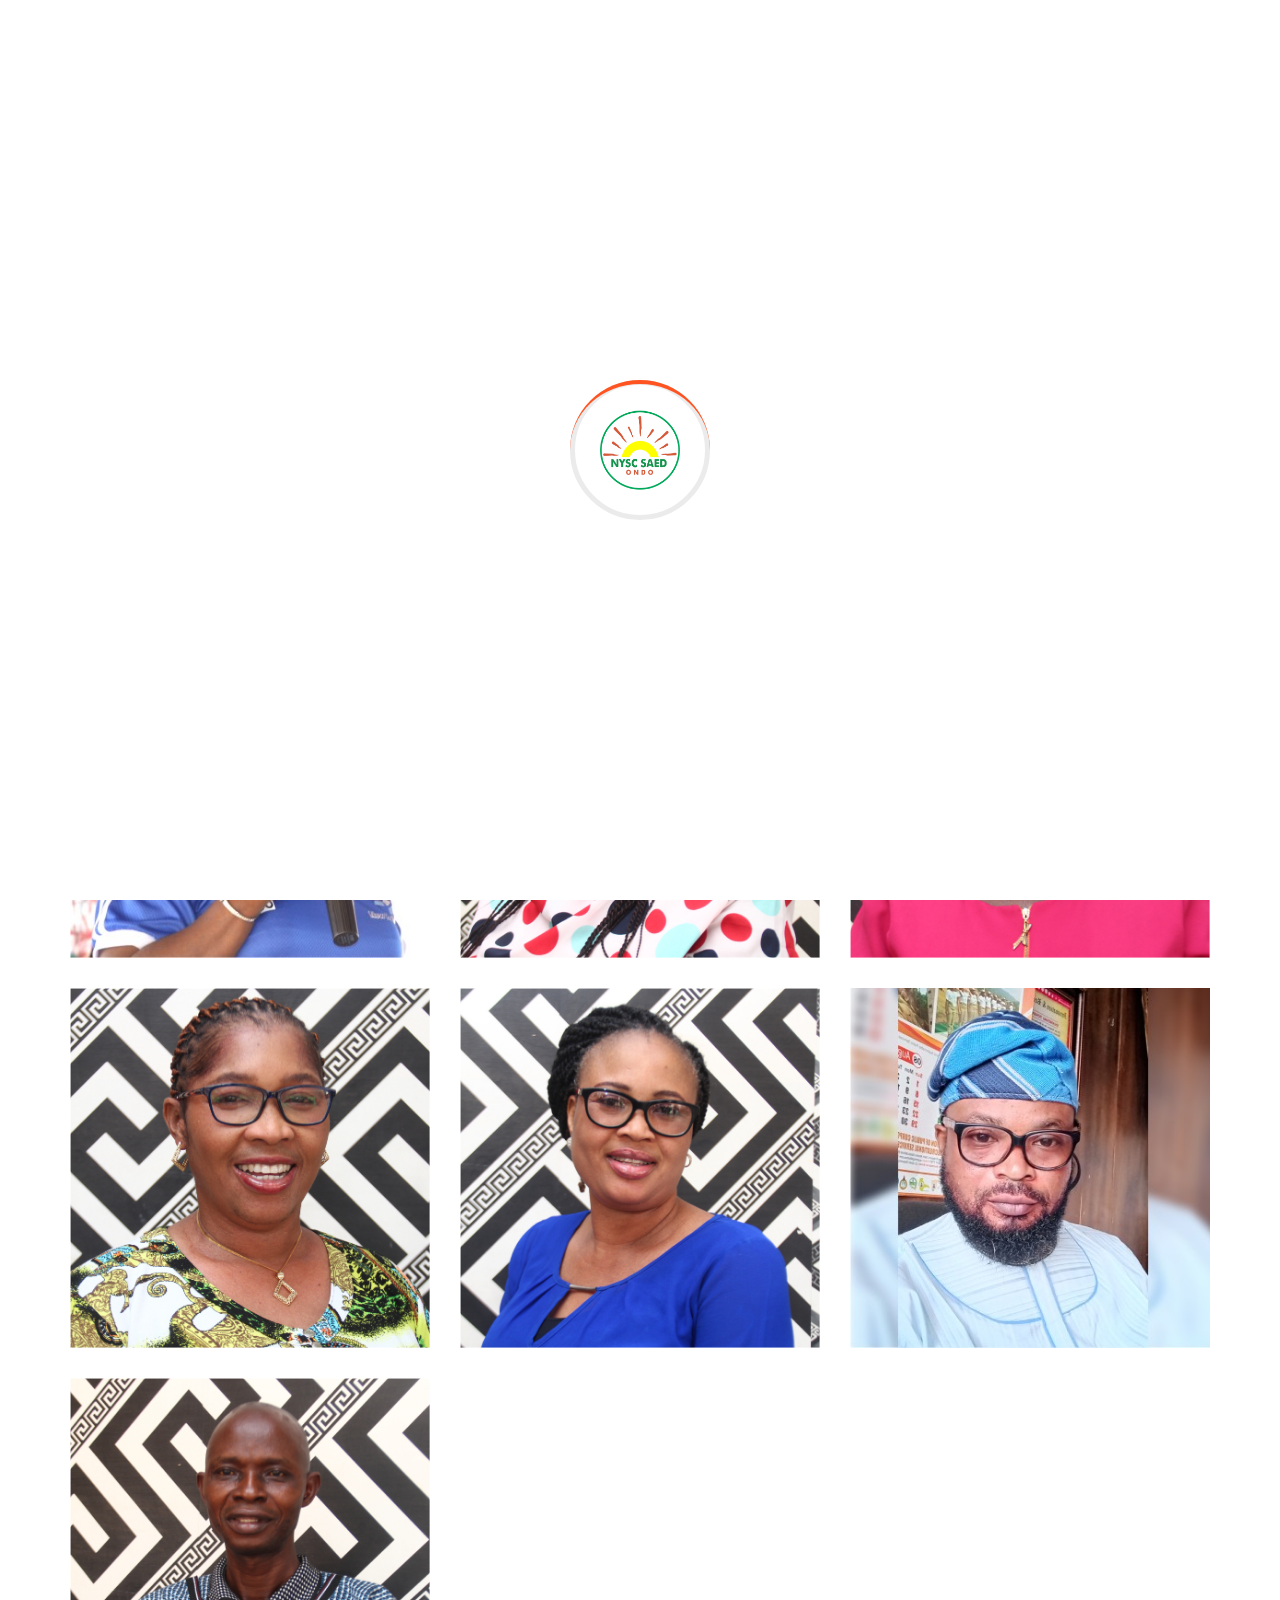
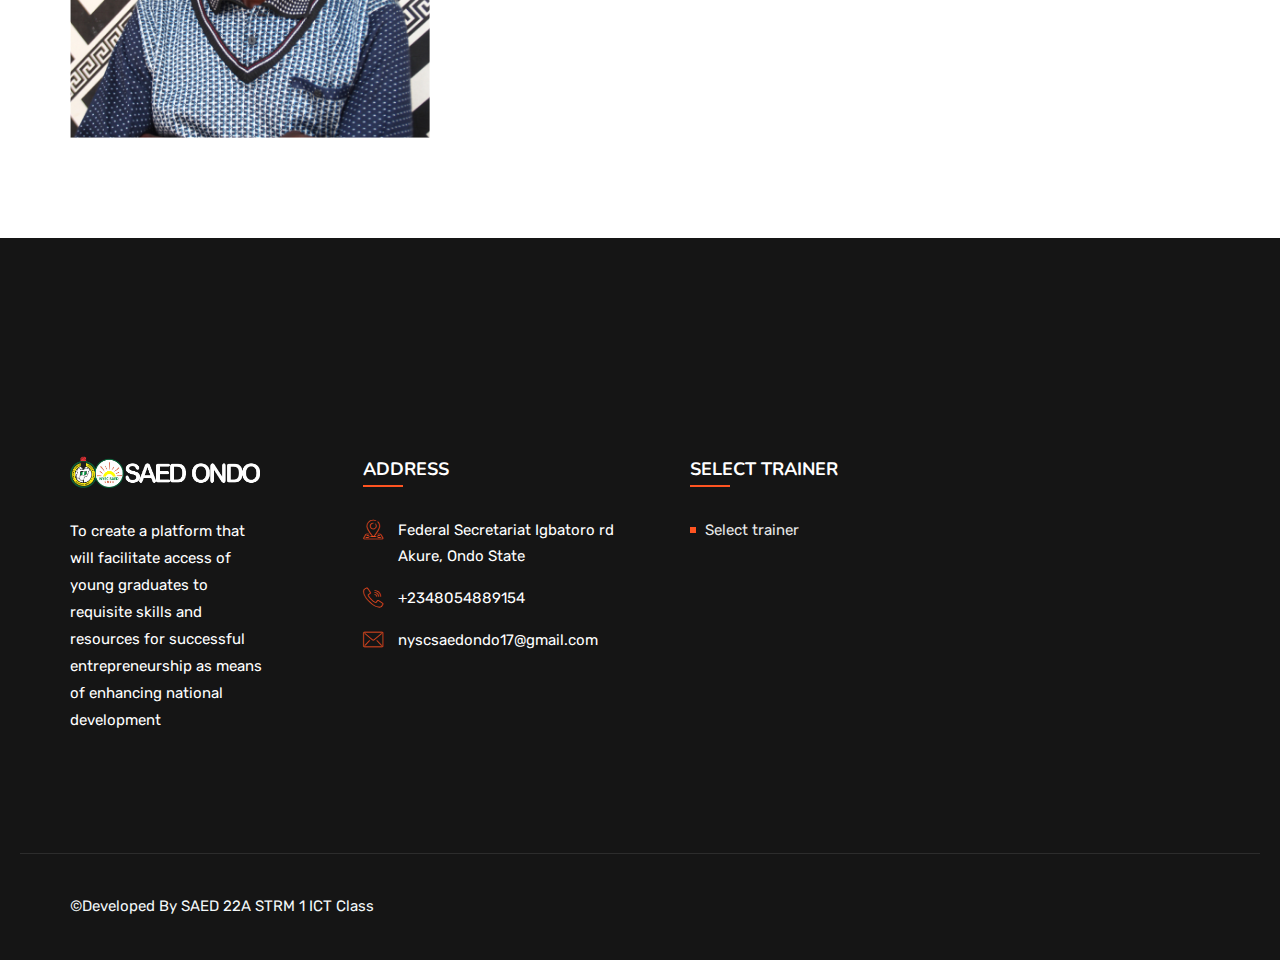
<file: team.html>
<!DOCTYPE html>
<html lang="zxx">
    
<!-- Mirrored from keenitsolutions.com/products/html/educavo/team.html by HTTrack Website Copier/3.x [XR&CO'2014], Mon, 07 Mar 2022 09:38:05 GMT -->

<!-- Mirrored from file:///C:/My Web Sites/anna/keenitsolutions.com/products/html/educavo/team.html by HTTrack Website Copier/3.x [XR&CO'2014], Mon, 07 Mar 2022 14:56:44 GMT -->
<head> 
        <!-- meta tag -->
        <meta charset="utf-8">
        <title>SAED ONDO</title>
        <meta name="description" content="">
        <!-- responsive tag -->
        <meta http-equiv="x-ua-compatible" content="ie=edge">
        <meta name="viewport" content="width=device-width, initial-scale=1">
        <!-- favicon -->
        <link rel="apple-touch-icon" href="apple-touch-icon.html">
        <link rel="shortcut icon" type="image/x-icon" href="Logo Icon2.png">
        <!-- Bootstrap v4.4.1 css -->
        <link rel="stylesheet" type="text/css" href="assets/css/bootstrap.min.css">
        <!-- font-awesome css -->
        <link rel="stylesheet" type="text/css" href="assets/css/font-awesome.min.css">
        <!-- animate css -->
        <link rel="stylesheet" type="text/css" href="assets/css/animate.css">
        <!-- owl.carousel css -->
        <link rel="stylesheet" type="text/css" href="assets/css/owl.carousel.css">
        <!-- off canvas css -->
        <link rel="stylesheet" type="text/css" href="assets/css/off-canvas.css">
        <!-- flaticon css  -->
        <link rel="stylesheet" type="text/css" href="assets/fonts/flaticon.css">
        <!-- Main Menu css -->
        <link rel="stylesheet" href="assets/css/rsmenu-main.css">
        <!-- spacing css -->
        <link rel="stylesheet" type="text/css" href="assets/css/rs-spacing.css">
        <!-- style css -->
        <link rel="stylesheet" type="text/css" href="style.css"> <!-- This stylesheet dynamically changed from style.less -->
        <!-- responsive css -->
        <link rel="stylesheet" type="text/css" href="assets/css/responsive.css">
        <!--[if lt IE 9]>
            <script src="https://oss.maxcdn.com/html5shiv/3.7.2/html5shiv.min.js"></script>
            <script src="https://oss.maxcdn.com/respond/1.4.2/respond.min.js"></script>
        <![endif]-->
    </head>
    <body class="defult-home">
        
        <!--Preloader area start here-->
        <div id="loader" class="loader orange-color">
            <div class="loader-container">
                <div class='loader-icon'>
                    <img src="Logo icon2.png" alt="">
                </div>
            </div>
        </div>
        <!--Preloader area End here-->

        <!--Full width header Start-->
        <div class="full-width-header header-style1 home8-style4">
            <!--Header Start-->
            <header id="rs-header" class="rs-header">
                <!-- Topbar Area Start -->
                <div class="topbar-area home8-topbar">
                    <div class="container">
                        <div class="row y-middle">
                            <div class="col-md-7">
                                <ul class="topbar-contact">
                                    <li>
                                        <i class="flaticon-email"></i>
                                        <a href="nyscsaedondo17@gmail.com">nyscsaedondo17@gmail.com</a>
                                    </li>
                                    <li>
                                        <i class="flaticon-location"></i>
                                        Federal Secretariat Igbatoro rd Akure
                                    </li>
                                </ul>
                           
                        </div>
                    </div>
                </div>
                <!-- Topbar Area End -->

                <!-- Menu Start -->
                <div class="menu-area menu-sticky">
                    <div class="container">
                        <div class="row y-middle">
                            <div class="col-lg-2">
                              <div class="logo-cat-wrap">
                                  <div class="logo-part">
                                      <a href="index.html">
                                          <img src="LOGO COMBINE.png" alt="">
                                      </a>
                                  </div>
                              </div>
                            </div>
                            <div class="col-lg-8 text-right">
                              <div class="rs-menu-area">
                                  <div class="main-menu">
                                      <div class="mobile-menu">
                                          <a class="rs-menu-toggle">
                                              <i class="fa fa-bars"></i>
                                          </a>
                                      </div>
                                      <nav class="rs-menu">
                                        <ul class="nav-menu">
                                           <li class=" rs-mega-menu mega-rs  current-menu-item "> <a href="index.html">Home</a>
                                           </li>
                                           <li class="rs-mega-menu mega-rs current-menu-item"> <a href="/about.html">About</a>
                                           </li>
                                            <li class="rs-mega-menu mega-rs  current-menu-item"> <a href="/Select Trainer.html">Select Trainer</a>
                                           </li>
                                            <li class="rs-mega-menu mega-rs  current-menu-item"> <a href="/contact.html">Contact</a>
                                           </li>   
                                           <li class="rs-mega-menu mega-rs  current-menu-item"> <a href="/team.html">Our team</a>
                                           </li>                                            
                                  </div> <!-- //.main-menu -->
                                
                              </div>
                            </div>
                           
                        </div>
                    </div>
                </div>
                <!-- Menu End -->

                <!-- Canvas Menu start -->
                
                <!-- Canvas Menu end -->
            </header>
            <!--Header End-->
        </div>
        <!--Full width header End-->

		<!-- Main content Start -->
        <div class="main-content">
            <!-- Breadcrumbs Start -->
            <div class="rs-breadcrumbs breadcrumbs-overlay">
                <div class="breadcrumbs-img">
                    <img src="12jjjjjjj.jpg" alt="Breadcrumbs Image">
                </div>
                <div class="breadcrumbs-text white-color">
                    <h1 class="page-title">Our Team</h1>
                    <ul>
                        <li>
                            <a class="active" href="index.html">Home</a>
                        </li>
                        <li>Team One</li>
                    </ul>
                </div>
            </div>
            <!-- Breadcrumbs End -->

            <!-- Team Section Start -->
            <div id="rs-team" class="rs-team style1 orange-color pt-94 pb-100 md-pt-64 md-pb-70 white-bg">
                <div class="container">
                    <div class="row">
                        <div class="col-lg-4 col-sm-6 mb-30">
                            <div class="team-item">
                                <img src="sc.JPG" alt="">
                                <div class="content-part">
                                    <h4 class="name"><a href="team-single.html">Mrs. Victoria Nnenna Ani</a></h4>
                                    <span class="designation">NYSC Ondo State Coordinator</span>
                                    <ul class="social-links">
                                        
                                    </ul>
                                </div>
                            </div>
                        </div>
                        <div class="col-lg-4 col-sm-6 mb-30">
                            <div class="team-item">
                                <img src="Mrs Itohan Ehimwenma AD SAED ONDO STATE.jpg" alt="">
                                <div class="content-part">
                                    <h4 class="name"><a href="team-single.html">Mrs. Itohan Ehimwenma</a></h4>
                                    <span class="designation">AD SAED Ondo State</span>
                                  
                                </div>
                            </div>
                        </div>
                        <div class="col-lg-4 col-sm-6 mb-30">
                            <div class="team-item">
                                <img src="Mrs. Ayodele Akure zone S.O.jpg" alt="">
                                <div class="content-part">
                                    <h4 class="name"><a href="team-single.html">Mrs. Ayodele</a></h4>
                                    <span class="designation"> Akure Zone S.O</span>
                                    
                                </div>
                            </div>
                        </div>
                        <div class="col-lg-4 col-sm-6 md-mb-30">
                            <div class="team-item">
                                <img src="Mrs. Dawodu Ondo Zone SAED S.O.jpg" alt=""> 
                                <div class="content-part">
                                    <h4 class="name"><a href="team-single.html">Mrs. Dawodu</a></h4>
                                    <span class="designation">Ondo Zone SAED S.O</span>
                                    
                                </div>
                            </div>
                        </div>
                        <div class="col-lg-4 col-sm-6 xs-mb-30">
                            <div class="team-item">
                                <img src="Mrs. Adesfisoye AKOKO ZONE SAED S.O.jpg" alt="">
                                <div class="content-part">
                                    <h4 class="name"><a href="team-single.html">Mrs Adesfisoye</a></h4>
                                    <span class="designation">Akoko Zone SAED S.O</span>
                                    
                                </div>
                            </div>
                        </div>
                        <div class="col-lg-4 col-sm-6 mb-30">
                            <div class="team-item">
                                <img src="MR. ADEYINKE RICHMOND OKITIPUPA SAED SO.JPG" alt="">
                                <div class="content-part">
                                    <h4 class="name"><a href="team-single.html">Mr Adeyinka R</a></h4>
                                    <span class="designation">okitipupa SAED S.O</span>
                                   
                                </div>
                            </div>
                        </div>
                        <div class="col-lg-4 col-sm-6 md-mb-30">
                            <div class="team-item">
                                <img src="Mr. Oginni.jpg" alt="">
                                <div class="content-part">
                                    <h4 class="name"><a href="team-single.html">Mr Oginni</a></h4>
                                    <span class="designation">SAED Staff</span>
                                   
                                </div>
                            </div>
                        </div>
                    </div>
                </div>
            </div>
            <!-- Team Section End -->

            
            <!-- Newsletter section start -->
            
            <!-- Newsletter section end -->
        </div> 
        <!-- Main content End --> 

        <!-- Footer Start -->
        <footer id="rs-footer" class="rs-footer home9-style main-home">
            <div class="footer-top">
                <div class="container">
                    <div class="row">
                        <div class="col-lg-3 col-md-12 col-sm-12 footer-widget">
                            <div class="footer-logo mb-30">
                                <a href="index.html"><img src="logo jkjik.png" alt=""></a>
                            </div>
                              <div class="textwidget white-color pr-60 md-pr-15"><p> To create a platform that will facilitate access of young graduates to requisite skills and resources for successful entrepreneurship as means of enhancing national development</p>
                              </div>
                              
                        </div>
                        <div class="col-lg-3 col-md-12 col-sm-12 footer-widget md-mb-50">
                            <h3 class="widget-title">Address</h3>
                            <ul class="address-widget">
                                <li>
                                    <i class="flaticon-location"></i>
                                    <div class="desc">Federal Secretariat Igbatoro rd Akure, Ondo State</div>
                                </li>
                                <li>
                                    <i class="flaticon-call"></i>
                                    <div class="desc">
										<a href="tel:(+234)8054889154">+2348054889154</a>
                                    </div>
                                </li>
                                <li>
                                    <i class="flaticon-email"></i>
                                    <div class="desc">
                                        <a href="nyscsaedondo17@gmail.com">nyscsaedondo17@gmail.com</a>
                                    </div>
                                </li>
                            </ul>
                        </div>
                        <div class="col-lg-3 col-md-12 col-sm-12 pl-50 md-pl-15 footer-widget md-mb-50">
                            <h3 class="widget-title">Select Trainer</h3>
                            <ul class="site-map">
                                <li><a href="/course.html">Select trainer</a></li>
                            </ul>
                        </div>
                       
                    </div>
                </div>
            </div>
            <div class="footer-bottom">
                <div class="container">                    
                    <div class="row y-middle">
                        <div class="col-lg-6 md-mb-20">
                            <div class="copyright">
                                <p>&copy;Developed By SAED 22A STRM 1  ICT Class</p>
                            </div>
                        </div>
                        
                    </div>
                </div>
            </div>
        </footer>
        <!-- Footer End -->

        <!-- start scrollUp  -->
        <div id="scrollUp" class="orange-color">
            <i class="fa fa-angle-up"></i>
        </div>
        <!-- End scrollUp  -->

        <!-- Search Modal Start -->
        <div aria-hidden="true" class="modal fade search-modal" role="dialog" tabindex="-1">
            <button type="button" class="close" data-dismiss="modal" aria-label="Close">
              <span class="flaticon-cross"></span>
            </button>
            <div class="modal-dialog modal-dialog-centered">
                <div class="modal-content">
                    <div class="search-block clearfix">
                        <form>
                            <div class="form-group">
                                <input class="form-control" placeholder="Search Here..." type="text">
                            </div>
                        </form>
                    </div>
                </div>
            </div>
        </div>
        <!-- Search Modal End -->

        <!-- modernizr js -->
        <script src="assets/js/modernizr-2.8.3.min.js"></script>
        <!-- jquery latest version -->
        <script src="assets/js/jquery.min.js"></script>
        <!-- Bootstrap v4.4.1 js -->
        <script src="assets/js/bootstrap.min.js"></script>
        <!-- Menu js -->
        <script src="assets/js/rsmenu-main.js"></script> 
        <!-- op nav js -->
        <script src="assets/js/jquery.nav.js"></script>
        <!-- wow js -->
        <script src="assets/js/wow.min.js"></script>    
        <!-- plugins js -->
        <script src="assets/js/plugins.js"></script>
        <!-- magnific popup js -->
        <script src="assets/js/jquery.magnific-popup.min.js"></script>  
        <!-- main js -->
        <script src="assets/js/main.js"></script>
    </body>

<!-- Mirrored from keenitsolutions.com/products/html/educavo/team.html by HTTrack Website Copier/3.x [XR&CO'2014], Mon, 07 Mar 2022 09:38:05 GMT -->

<!-- Mirrored from file:///C:/My Web Sites/anna/keenitsolutions.com/products/html/educavo/team.html by HTTrack Website Copier/3.x [XR&CO'2014], Mon, 07 Mar 2022 14:56:44 GMT -->
</html>
</file>
<file: assets/css/off-canvas.css>
@charset "utf-8";

/**
*
* -----------------------------------------------------------------------------
*
* Template : Educavo - Education HTML Template
* Author : rs-theme
* Author URI : http://www.rstheme.com/
*
* -----------------------------------------------------------------------------
*
**/

.rs-offcanvas-link {

}

a.nav-expander {
    background: transparent;
    color: #FFFFFF;
    display: block;
    font-size: 16px;
    font-weight: 400;
    height: auto;
    margin-right: 0;
    padding: 0;
    right: 0;
    text-decoration: none;
    text-transform: uppercase;
    top: 0;
    transition: right 0.3s ease-in-out 0s;
    width: auto;
    z-index: 12;
    transition: right 0.3s ease-in-out 0s;
    -webkit-transition: right 0.3s ease-in-out 0s;
    -moz-transition: right 0.3s ease-in-out 0s;
    -o-transition: right 0.3s ease-in-out 0s;
 
}
 
a.nav-expander:hover {
  cursor: pointer;
}

nav.right_menu_togle {
	background: rgba(0,0,0,0.9);
	display: block;
	height: 100%;
	overflow: auto;
	position: fixed;
	right: -23em;
	font-size: 15px;
	top: 0;
	width: 23em;
	z-index: 2000;
	transition: right 0.3s ease-in-out 0s;
	-webkit-transition: right 0.3s ease-in-out 0s;
	-moz-transition: right 0.3s ease-in-out 0s;
	-o-transition: right 0.3s ease-in-out 0s;
}
.nav-expanded nav {
  right: 0 !important;
}
 
body.nav-expanded {
  margin-left: 0em;
  transition: right 0.4s ease-in-out 0s;
  -webkit-transition: right 0.4s ease-in-out 0s;
  -moz-transition: right 0.4s ease-in-out 0s;
  -o-transition: right 0.4s ease-in-out 0s;
}
.right_menu_togle .close-btn{
	overflow: hidden;
	padding: 35px 10px 20px;
}
.right_menu_togle .canvas-logo{
    padding-left: 24px;
    padding-bottom: 20px;
}
.right_menu_togle .search-wrap{
    padding: 20px 24px 0;
    position: relative;
}
.right_menu_togle .search-wrap label{
    display: block;
    font-size: 20px;
    color: #fff;
    position: relative;
}
.right_menu_togle .search-wrap input,
.right_menu_togle .search-wrap button{
    border: none;
    outline: none;
}
.right_menu_togle .search-wrap input{
    width: 100%;
    border-radius: 30px;
    background: #fff;
    padding: 7px 25px;
    margin-top: 6px;
}
.right_menu_togle .search-wrap button{
    position: absolute;
    right: 40px;
    background: transparent;
    cursor: pointer;
    bottom: 7px;
    font-size: 18px;
}

span#nav-close {
	font-size: 20px;
    cursor: pointer;
    color: #fff;
    display: block;
    text-align: center;
    width: 35px;
    height: 35px;
    line-height: 26px;
    border: 3px solid #fff;
    border-radius: 50%;
    float: right;
    font-weight: bold;
}

.sidebarnav_menu.main-menu li.menu-item-has-children:before{
	position: absolute;
    content: "\f078";
    font-family: FontAwesome;
    color: #ffffff;
    width: 32px;
    height: 32px;
    line-height: 30px;
    background: rgba(255,255,255,0.2);
    border: 1px solid rgba(255,255,255,0.3);
    right: 8px;
    top: 5px;
    cursor: pointer;
    z-index: 999;
    text-align: center;
    font-size: 15px;
	transition: 0.4s;
	-webkit-transition: 0.4s;
	-ms-transition: 0.4s;
}
.sidebarnav_menu.main-menu li.menu-item-has-children.open:before{
    content: "\f077";
	transition: 0.4s;
	-webkit-transition: 0.4s;
	-ms-transition: 0.4s;
}
.sidebarnav_menu.main-menu li.menu-item-has-children ul{
	display: none;
}
.sidebarnav_menu.main-menu li.menu-item-has-children ul li a{
    display: block;
    padding: 8px 45px;
    font-size: 14px;
}

.sidebarnav_menu.main-menu li ul li:hover a,
.sidebarnav_menu.main-menu li ul li.active a{
	background: rgba(0,0,0,0.15) !important;
}
.sidebarnav_menu.main-menu li {
  border-bottom: 1px solid rgba(255,255,255,0.15);
  font-size: 16px;
  position: relative;
  display: block;
}
.sidebarnav_menu.main-menu .list-unstyled li:last-child {
	border-bottom: 0;
}
.sidebarnav_menu.main-menu .list-unstyled {
 	border-top: 1px solid rgba(255,255,255,0.15);
}
.sidebarnav_menu.main-menu .list-unstyled li {
	border: 0;
}
.sidebarnav_menu.main-menu li a {
  color: #fff;
  text-decoration: none;
  padding: 8px 24px;
  display: block;
  transition: 0.4s;
  -webkit-transition: 0.4s;
  -ms-transition: 0.4s;
}
.sidebarnav_menu.main-menu li ul li a {
  padding: 8px 0 8px 40px; 
}
.sidebarnav_menu.main-menu li a:hover {
  color: #FFFFFF;
  text-decoration: none;
}
 
.sidebarnav_menu.main-menu a .caret {
	width: 0;
	height: 0;
	display: inline-block;
	vertical-align: top;
	border-top: 4px solid #4f5963;
	border-right: 4px solid transparent;
	border-left: 4px solid transparent;
	content: "";
    margin-top: 8px;
}
 
.sidebarnav_menu.main-menu a:hover .caret {
	border-top-color: #4f5963;
}
 
.sidebarnav_menu.main-menu li.open > a > .caret {
	border-top: none;
	border-bottom: 4px solid #4f5963;
	border-right: 4px solid transparent;
	border-left: 4px solid transparent;
}
 
.sidebarnav_menu.main-menu li.open > a:hover > .caret {
	border-bottom-color: #4f5963;
}
 
.icon:before {
  font-family: 'FontAwesome';
  font-style: normal;
  font-variant: normal;
  font-weight: normal;
  line-height: 1;
  text-transform: none;
  content: '\f105';
}
 
.sidebarnav_menu.main-menu li > a > span.icon {
  float: right;
  margin: 0.1em 1.7em -0.1em 0;
  opacity: 0;
  -webkit-transition: all 0.2s ease-in-out;
  -moz-transition: all 0.2s ease-in-out;
  -o-transition: all 0.2s ease-in-out;
  transition: all 0.2s ease-in-out;
 
}
 
.sidebarnav_menu.main-menu li > a:hover > span.icon {
  float: right;
  margin: 0.1em 0.8em -0.1em 0;
  opacity: 1;
}

.sidebar_nav.navbar {
    position: absolute;
    min-height: auto;
    margin-bottom: 0;
    border: 0;
}
.rs-menu.rs-menu-close,
.sidebar_nav.navbar-inverse{
	background: transparent;
}
</file>
<file: assets/fonts/flaticon.css>
/*
  	Flaticon icon font: Flaticon
  	Creation date: 31/01/2019 11:48
  	*/

@font-face {
  font-family: "Flaticon";
  src: url("Flaticon.eot");
  src: url("Flaticond41dd41d.eot?#iefix") format("embedded-opentype"),
       url("Flaticon.woff2") format("woff2"),
       url("Flaticon.woff") format("woff"),
       url("Flaticon.ttf") format("truetype"),
       url("Flaticon.svg#Flaticon") format("svg");
  font-weight: normal;
  font-style: normal;
}

@media screen and (-webkit-min-device-pixel-ratio:0) {
  @font-face {
    font-family: "Flaticon";
    src: url("Flaticon.svg#Flaticon") format("svg");
  }
}

[class^="flaticon-"]:before, [class*=" flaticon-"]:before,
[class^="flaticon-"]:after, [class*=" flaticon-"]:after {   
  font-family: Flaticon;
        font-size: 20px;
font-style: normal;
margin-left: 20px;
}

.flaticon-graphic:before { content: "\f100"; }
.flaticon-bulb:before { content: "\f101"; }
.flaticon-heart:before { content: "\f102"; }
.flaticon-money:before { content: "\f103"; }
.flaticon-money-1:before { content: "\f104"; }
.flaticon-analysis:before { content: "\f105"; }
.flaticon-money-2:before { content: "\f106"; }
.flaticon-headset:before { content: "\f107"; }
.flaticon-law:before { content: "\f108"; }
.flaticon-document:before { content: "\f109"; }
.flaticon-idea:before { content: "\f10a"; }
.flaticon-career:before { content: "\f10b"; }
.flaticon-target:before { content: "\f10c"; }
.flaticon-speed:before { content: "\f10d"; }
.flaticon-admin:before { content: "\f10e"; }
.flaticon-tax:before { content: "\f10f"; }
.flaticon-diamond:before { content: "\f110"; }
.flaticon-partnership:before { content: "\f111"; }
.flaticon-growth:before { content: "\f112"; }
.flaticon-sales:before { content: "\f113"; }
.flaticon-sale:before { content: "\f114"; }
.flaticon-whiteboard:before { content: "\f115"; }
.flaticon-pen:before { content: "\f116"; }
.flaticon-best:before { content: "\f117"; }
.flaticon-umbrella:before { content: "\f118"; }
.flaticon-dashboard:before { content: "\f119"; }
.flaticon-gear:before { content: "\f11a"; }
.flaticon-pyramid:before { content: "\f11b"; }
.flaticon-business-and-finance:before { content: "\f11c"; }
.flaticon-flower:before { content: "\f11d"; }
.flaticon-chart:before { content: "\f11e"; }
.flaticon-timer:before { content: "\f11f"; }
.flaticon-banknote:before { content: "\f120"; }
.flaticon-maze:before { content: "\f121"; }
.flaticon-suitcase:before { content: "\f122"; }
.flaticon-chess-piece:before { content: "\f123"; }
.flaticon-puzzle-pieces:before { content: "\f124"; }
.flaticon-profits:before { content: "\f125"; }
.flaticon-pie-chart:before { content: "\f126"; }
.flaticon-computer:before { content: "\f127"; }
.flaticon-clock:before { content: "\f128"; }
.flaticon-time-call:before { content: "\f129"; }
.flaticon-phone:before { content: "\f12a"; }
.flaticon-call:before { content: "\f12b"; }
.flaticon-email:before { content: "\f12c"; }
.flaticon-location:before { content: "\f12d"; }
.flaticon-send:before { content: "\f12e"; }
.flaticon-bag:before { content: "\f12f"; }
.flaticon-supermarket:before { content: "\f130"; }
.flaticon-basket:before { content: "\f131"; }
.flaticon-shopping-bag:before { content: "\f132"; }
.flaticon-right-arrow:before { content: "\f133"; }
.flaticon-left-arrow:before { content: "\f134"; }
.flaticon-back:before { content: "\f135"; }
.flaticon-right-arrow-1:before { content: "\f136"; }
.flaticon-next:before { content: "\f137"; }
.flaticon-back-1:before { content: "\f138"; }
.flaticon-arrow:before { content: "\f139"; }
.flaticon-upload:before { content: "\f13a"; }
.flaticon-back-2:before { content: "\f13b"; }
.flaticon-next-1:before { content: "\f13c"; }
.flaticon-ui:before { content: "\f13d"; }
.flaticon-back-3:before { content: "\f13e"; }
.flaticon-next-2:before { content: "\f13f"; }
.flaticon-back-4:before { content: "\f140"; }
.flaticon-play-button:before { content: "\f141"; }
.flaticon-play-button-1:before { content: "\f142"; }
.flaticon-picture:before { content: "\f143"; }
.flaticon-image:before { content: "\f144"; }
.flaticon-gallery:before { content: "\f145"; }
.flaticon-pictures:before { content: "\f146"; }
.flaticon-unlink:before { content: "\f147"; }
.flaticon-link:before { content: "\f148"; }
.flaticon-link-1:before { content: "\f149"; }
.flaticon-link-2:before { content: "\f14a"; }
.flaticon-speaker:before { content: "\f14b"; }
.flaticon-speaker-1:before { content: "\f14c"; }
.flaticon-picture-1:before { content: "\f14d"; }
.flaticon-picture-2:before { content: "\f14e"; }
.flaticon-quotes:before { content: "\f14f"; }
.flaticon-right-quote:before { content: "\f150"; }
.flaticon-phrase:before { content: "\f151"; }
.flaticon-error:before { content: "\f152"; }
.flaticon-close-circular-button-of-a-cross:before { content: "\f153"; }
.flaticon-add-circular-button:before { content: "\f154"; }
.flaticon-cross:before { content: "\f155"; }
.flaticon-search:before { content: "\f156"; }
.flaticon-shopping-bag-1:before { content: "\f157"; }
.flaticon-eye:before { content: "\f158"; }
.flaticon-user:before { content: "\f159"; }
.flaticon-user-1:before { content: "\f15a"; }
.flaticon-clock-1:before { content: "\f15b"; }
.flaticon-comment:before { content: "\f15c"; }
.flaticon-folder:before { content: "\f15d"; }
.flaticon-price-tag:before { content: "\f15e"; }
</file>
<file: assets/css/rsmenu-main.css>
/*
Author: RS Theme
Author URI: http://rstheme.com
Description: RS Menu is a fully responsive, easy-to-use, highly customized and creative Mega Menu
Version: 1.0.0
*/
/*-----------------------------------------------------------------------------------*/
/*	GLOBAL CSS THAT ARE APPLIED FOR ALL SCREEN SIZES
/*-----------------------------------------------------------------------------------*/

/*Topbar Part*/

.rs-topbar-part {
  background: transparent;
  padding: 15px 0;
}
.rs-topbar-part .rs-contact-info {
  display: flex;
}
.rs-topbar-part .rs-contact-info .contact-part {
  display: inline-block;
  margin-right: 25px;
}
.rs-topbar-part .rs-contact-info .contact-part i {
  margin-right: 10px;
}
.rs-topbar-part .rs-contact-info .contact-part i:before {
  font-size: 15px;
  color: #ffffff;
}
.rs-topbar-part .rs-contact-info .contact-part a {
  font-size: 14px;
  line-height: 40px;
  font-weight: 400;
  color: #ffffff;
}
.rs-topbar-part .rs-contact-info .contact-part .address {
  font-size: 14px;
  line-height: 40px;
  font-weight: 400;
  color: #ffffff;
}
.rs-topbar-part .rs-contact-info .contact-part:last-child {
  margin: 0;
}
.rs-topbar-part .topbar-sl-share .icon-part {
  color: #0b2ba7;
}
.rs-topbar-part .topbar-sl-share .icon-part li {
  display: inline-block;
  margin-right: 15px;
  font-size: 14px;
  line-height: 20px;
  font-weight: 400;
  color: #ffffff;
}
.rs-topbar-part .topbar-sl-share .icon-part li a i {
  font-size: 14px;
  line-height: 40px;
  font-weight: 400;
  color: #ffffff;
}
.rs-topbar-part .topbar-sl-share .icon-part li:last-child {
  margin: 0;
}


.main-menu {
    position: relative;
}

.main-menu::after {
    display: block;
    clear: both;
    content: "";
}
.rs-menu {
   float: left;
   clear: both;
   width: 100%;
   font-size: 0;
}

.rs-menu ul,
.rs-menu li,
.rs-menu p,
.rs-menu a,
.rs-menu div,
.rs-menu i {
   border: 0;
   margin: 0;
   padding: 0;
}

.rs-menu li {
   display: block;
   position: relative;
}

.rs-menu a {
   display: block;
   padding: 16px;
}

.rs-menu .row {
    float: left;
    width: 100%;
    position: relative;
}


.rs-header .menu-area .logo-area {
    position: relative;
    width: 150px;
    height: 96px;
    line-height: 96px;
}
.rs-header .menu-area .logo-area img{
    max-width: 100%;
    max-height: 25px;
    transition: 0.4s;
    -webkit-transition: 0.4s;
}
.rs-header .menu-area .main-menu .rs-menu ul.nav-menu li {
  display: inline-block;
  margin-right: 45px;
  padding: 0;
}
.rs-header .menu-area .main-menu .rs-menu ul.nav-menu li a {
  transition: all 0.3s ease 0s;
  font-family: 'Rubik', sans-serif;
  font-size: 16px;
  text-transform: capitalize;
  height: 96px;
  line-height: 96px;
  padding: 0;
  color: #fff;
}
.rs-header .menu-area .main-menu .rs-menu ul.nav-menu li a:hover {
  color: #ffa000;
}
.rs-header .menu-area .main-menu .rs-menu ul.nav-menu li:last-child {
  margin-right: 0!important;
}
.rs-header .menu-area .main-menu .rs-menu ul.nav-menu li:last-child i {
  margin: 0;
}
.rs-header .menu-area .main-menu .rs-menu ul li a:hover,
.rs-header .menu-area .main-menu .rs-menu ul li.active a,
.rs-header .menu-area .main-menu .rs-menu ul li.current-menu-item > a {
  color: #ffa000;
}


/*-----------------------------------------------------------------------------------*/
/*	SUB-MENUS SETTINGS 
/*-----------------------------------------------------------------------------------*/
/* Hide sub-menus */
.rs-menu ul ul {
	position: absolute;
	top: 100%;
	width: 100%;
	background-color: #111111; 
}
.rs-menu ul ul.visible, .rs-menu ul .rs-mega-menu ul.visible ul.sub-menu {	
	display:block;
   z-index: 110;
}

/* Adjust position of mega-menu */
.rs-menu li:hover > ul.mega-menu > li > ul {
    position:relative;
}

.rs-header .menu-area .main-menu .rs-menu ul.sub-menu {
  background-color: #ffffff;
  margin: 0;
  padding: 15px 0;
  -webkit-box-shadow: 0 0 20px rgba(0,0,0,.15);
  -moz-box-shadow: 0 0 20px rgba(0,0,0,.15);
  -ms-box-shadow:  0 0 20px rgba(0,0,0,.15);
  -o-box-shadow:  0 0 20px rgba(0,0,0,.15);
  box-shadow:  0 0 20px rgba(0,0,0,.15);
  z-index: 99;
}
.rs-header .menu-area .main-menu .rs-menu ul.sub-menu li {
  margin: 0;
  border: none;
}
.rs-header .menu-area .main-menu .rs-menu ul.sub-menu li a {
  padding: 10px 30px;
  height: unset;
  text-transform: capitalize;
  line-height: unset;
  color: #0a0a0a;
  font-weight: 400;
}
.rs-header .menu-area .main-menu .rs-menu ul.sub-menu li a:hover {
  color: #ffa000 !important;
}
.rs-header .menu-area .main-menu .rs-menu ul.sub-menu li.active a {
  color: #ffa000 !important;
}



/*-----------------------------------------------------------------------------------*/
/*  APPEARANCE SETTINGS 
/*-----------------------------------------------------------------------------------*/
.rs-menu a {
    color:#bbb;
	
	/* Remove the blue Webkit background when element is tapped */
	-webkit-tap-highlight-color:rgba(0,0,0,0);
}

/* Modifies position of icons on the menu */
.rs-menu li i {
	margin-right:10px;
	font-size:16px;
	/* Make the font smoother for Chrome */
	transform:translate3d(0, 0, 0);    
}

/* Put down arrows */
.nav-menu .rs-mega-menu > a span:after, .nav-menu > .menu-item-has-children > a span:after {
    content:"\f107";
    font-family:FontAwesome;
    float:right;
    margin:2px 0 0 5px;
}

.mega-menu h1, .mega-menu h2, .mega-menu h3 {
	margin-bottom:24px;
}

/*-----------------------------------------------------------------------------------*/
/*  Typography
/*-----------------------------------------------------------------------------------*/
.rs-menu li {
    font-size:14px;
}

.rs-menu .sub-menu li a {
	padding: 10px 14px;
}

/* Sub-menus - font size and text alignment*/
.rs-menu ul ul a {   
    font-size: 15px;	
    text-align: left;
}


/*-----------------------------------------------------------------------------------*/
/*  MEGA MENU
/*-----------------------------------------------------------------------------------*/
.rs-header .menu-area .main-menu .rs-menu .nav-menu .mega-menu {
	position: absolute;
	left: 0;  
	background-color: #ffffff;
	min-width: 700px;
}


.rs-header .menu-area .main-menu .rs-menu .nav-menu .mega-menu .mega-menu-container {
	float:left;
	width:100%;
	position:relative;
    padding: 0;
    margin: 0;
}

.rs-header .menu-area .main-menu .rs-menu .nav-menu .mega-menu .sub-menu {
    display:block;
    position:relative;
	width:auto;
    padding:0;
    min-height:initial;
    box-shadow:none;   
}
.rs-header .menu-area .main-menu .rs-menu .nav-menu .mega-menu .sub-menu li, 
.rs-header .menu-area .main-menu .rs-menu .nav-menu .mega-menu .sub-menu a {
    width:100%;
}
.rs-header .menu-area .main-menu .rs-menu .nav-menu .mega-menu .single-megamenu {
  width: 33%;
  float: left;
}
.rs-header .menu-area .main-menu .rs-menu .nav-menu .mega-menu .single-megamenu .sub-menu {
	box-shadow: none;
	text-align: left;
}
.rs-header .menu-area .main-menu .rs-menu .nav-menu .mega-menu .single-megamenu .sub-menu .menu-title {
  font-size: 20px;
  font-weight: 700;
  padding: 10px 30px;
  color: #0a0a0a;
}
.rs-header .menu-area .main-menu .rs-menu .nav-menu .mega-menu .single-megamenu:hover .sub-menu .menu-title {
  color: #043d72;
}



/*-----------------------------------------------------------------------------------*/
/*  Off Canvas Part CSS
/*-----------------------------------------------------------------------------------*/
/*Nav Expandar Part*/

.expand-btn {
  float: right;
  position: relative;
  z-index: 1;
  transition: all 0.3s ease 0s;
  top: 50%;
  transform: translateY(-50%)
}
.expand-btn span {
  display: inline-block;
  margin-right: 20px;
}
.expand-btn span a {
  padding: 0;
}
.expand-btn span a i:before {
  font-size: 15px;
  margin: 0;
}
.expand-btn span a.nav-expander i {
  font-weight: 700;
}
.expand-btn span a.nav-expander i:before {
  font-size: 21px;
  margin-left: 20px;
}
.expand-btn span:last-child {
  margin: 0;
}
.expand-btn .header-btn {
  padding: 10px 40px;
  background: #ffa000;
  color: #fff;
  display: inline-block;
  border-radius: 5px;
  font-weight: 600;
  font-family: 'Nunito', sans-serif;
}
.expand-btn .header-btn:hover {
  background: #fff;
  color: #333333;
}

.expand-btn .offcanvas-icon li span {
  background: #fff;
  height: 2px;
  width: 20px;
  display: block !important;
  margin: 0 0 4px 0 !important;
  border-radius: 30px;
  transition: all 0.3s ease 0s;
  cursor: pointer;
  list-style: none;
}
.expand-btn .offcanvas-icon li span:last-child {
  margin: 0 !important;
}
.expand-btn .offcanvas-icon:hover li span:nth-child(1) {
  width: 10px;
}
.expand-btn .offcanvas-icon:hover li span:nth-child(2) {
  width: 15px;
  transform: rotate(180deg);
}


/*Off Canvas Menu*/
.nav-expanded {
	position: relative;
}
.nav-expanded nav {
    right: 0 !important;
}
.off-wrap {	
	position: absolute;
	width: 100%;
	background: #000;
	height: 100%;
	top: 0;
	bottom: 0;
	opacity: 0;
	z-index: -1;
	transition: all 0.5s ease 0s;
}
.nav-expanded .off-wrap {
	opacity: 0.5;
	z-index: 99;
}

/*-----------------------------------------------------------------------------------*/
/*  TRANSITIONS AND EFECTS
/*-----------------------------------------------------------------------------------*/
.nav-menu ul {
    -webkit-transition:all .3s ease-in-out;
    -moz-transition:all .3s ease-in-out;
    -ms-transition:all .3s ease-in-out;
    -o-transition:all .3s ease-in-out;
    transition:all .3s ease-in-out;
}



/*-----------------------------------------------------------------------------------*/
/*  MEDIA QUERIES
/*-----------------------------------------------------------------------------------*/
@media screen and (min-width: 992px) {
	
	/*RESPONSE MENU*/
	.rs-menu {
	    height: auto !important;
	}
	.rs-menu li {
    	display:inline-block;
	}
	
	.nav-menu .rs-mega-menu {
    	position: static;
	}
	
	.rs-menu ul ul.visible {
		visibility: hidden;
    	opacity:0;
	}
	
	/* Remove arrows if not in mobile */
	.nav-menu .menu-item-has-children > span, 
	.nav-menu .rs-mega-menu > span {
		display:none;
	}
	
	/* Remove Menu Toggle if not in mobile */	
	.rs-menu-toggle {
		display:none;
	}
	
	/* Remove Menu Close if not in mobile */
	.nav-menu div.sub-menu-close {
		display:none;
	}
	
	
	/* Show sub-menus in hover */
	.rs-menu li:active > ul, 
	.rs-menu li:focus > ul, 
	.rs-menu li:hover > ul, 
	.rs-menu li:hover > ul.mega-menu > li > ul, 
	.rs-menu li:hover ul.mega-menu .sub-menu {		
		display:block;
		z-index: 17;	
	}

	/* Adjust position the sub-menus in the left */
	.rs-menu ul ul li > ul {
		left: auto;
		right: 100%;
	}
	
	/* Adjust position the sub-menus on the top */
	.rs-menu ul ul ul {
		top: 0;
	}	
	
	.rs-menu ul ul {
		width:auto;
	}
	
	/* Sub-menus - width */
	.rs-menu ul ul a {
		width: 260px;	/* <- Modify for width change */
	}
	
    .nav-menu .mega-menu li div.mega-menu-innner .single-magemenu {
        width: 25%;
        float: left;
        padding: 0 12px;
    }

    .rs-header .menu-area.menu-sticky {
        transition: all 0.3s ease 0s;
    }

    .rs-header .menu-area.menu-sticky.sticky {
      background: #fff;
	    position: fixed;
	    z-index: 999;
	    margin: 0 auto;
      border: none;
	    padding: 0;
	    top: 0;
	    left: 0;
	    right: 0;
	    width: 100%;
	    -webkit-box-shadow: 0 0 5px 0 rgba(0, 0, 0, 0.2);
	    box-shadow: 0 0 5px 0 rgba(0, 0, 0, 0.2);
      -webkit-animation-duration: .5s;
      animation-duration: .5s;
      -webkit-animation-name: sticky-animation;
      animation-name: sticky-animation;
      -webkit-animation-timing-function: ease-out;
      animation-timing-function: ease-out;
      -webkit-animation-fill-mode: both;
      animation-fill-mode: both;
    }
    .rs-header .menu-area.sticky .main-menu .rs-menu ul li > a {
      color: #161616;
    }
    .rs-header .menu-area.sticky .main-menu .rs-menu ul li.current-menu-item > a {
      color: #ffa000;
    }
    .rs-header .menu-area.sticky .expand-btn .header-btn:hover {
      background: #161616;
      color: #fff;
    }

	/* Menu Transition*/
	.rs-menu ul ul {
		opacity: 0;
		visibility: hidden;	
		transform: translateY(-10px);
		transform: scaleY(0);
		transform-origin: 0 0 0;
	}

	.rs-menu li:active > ul, .rs-menu li:focus > ul, .rs-menu li:hover > ul, .rs-menu li:hover > ul.mega-menu > li > ul {    
		 opacity: 1;
		 visibility:visible;		
		 transform: translateY(0px);
		 transform: scaleY(1);
	}

	ul.mega-menu .sub-menu {
		transform: unset;
	}

	.rs-menu li:hover ul.mega-menu .sub-menu {
		transform: unset;
		opacity: 1;
		visibility: visible;
		transform: scaleY(1);
	}
		
}

@media only screen and (max-width: 991px) {
	
	.rs-header .menu-area .logo-area {
	    position: absolute;
	    z-index: 1;
	}
	.rs-header .expand-btn {
		display: none;
	}

    .rs-menu {
        position: absolute;
        z-index: 999;
    }
    .rs-menu .row [class*="col-"] {
        float: left!important;
        width: 100%!important;
        margin-left: 0!important;
        margin-right: 0!important;
    }
   	
	.nav-menu > li > a {
		border-bottom:1px solid #131313;
		text-align: left;
	}	
	.nav-menu > li:last-child a {
    	border-bottom:none;
	}

	.rs-menu ul ul {
	    display: none;
	}

	/*Options Menu Closed*/
	.nav-menu div.sub-menu-close {
		float:left;
		width:100%;
		cursor:pointer;
		background:#f6f3ed;		
		color:#000;
		font-size:14px;
		text-align:center;	
		height: 50px;
		line-height: 50px;
	}
	
	.nav-menu div.sub-menu-close i {		
		font-size:16px;
		margin-right: 5px;
	}

	.rs-header .menu-area .main-menu .rs-menu ul.nav-menu {
		background: #fff;
	}
	.rs-header .menu-area .main-menu .rs-menu ul.nav-menu li {
		display: block !important;
		margin-right: 0 !important;
	}

	.rs-header .menu-area .main-menu .rs-menu ul.nav-menu li a {
		height: 70px !important;
		line-height: 70px !important;
		padding: 0 0 0 20px !important;
	}

	.rs-header .menu-area .main-menu .rs-menu ul.sub-menu {
		padding: 15px 0 0 !important;
	}
	.rs-header .menu-area .main-menu .rs-menu ul.sub-menu li a {
		height: 50px !important;
		line-height: 50px !important;
		padding: 0 0 0 20px !important;
	}
	.rs-menu .rs-mega-menu .sub-menu div.sub-menu-close {
	    display: none;
	}

	.rs-header .menu-area .main-menu .rs-menu .nav-menu .mega-menu {
	    min-width: unset;
	    width: 100%;
	}
	.rs-header .menu-area .main-menu .rs-menu .nav-menu .mega-menu ul.sub-menu {
		padding: 0;
	}
	.rs-header .menu-area .main-menu .rs-menu .nav-menu .mega-menu .mega-menu-container .single-megamenu {
		width: 100% !important;
        padding: 0 !important;
	}
	.rs-header .menu-area .main-menu .rs-menu .nav-menu .mega-menu .single-megamenu ul.sub-menu {
		box-shadow: none;
	}
	.rs-header .menu-area .main-menu .rs-menu .nav-menu .mega-menu .mega-menu-container .single-megamenu .sub-menu .menu-title {
		padding: 10px 15px;
	}

	.nav-menu > .menu-item-has-children > span.rs-menu-parent {		
		display: block;
		position: absolute;
		right: 0;
		top: 0;
		height: 69px;
		line-height: 69px;
		width: 45px;
		text-align: center;
		cursor:pointer;
		background: #ddd;
		z-index: 9;
		
		/* Remove the blue Webkit background when element is tapped */
		-webkit-tap-highlight-color:rgba(0,0,0,0);    
	}	
	.nav-menu > .menu-item-has-children .sub-menu .menu-item-has-children span.rs-menu-parent {		
		display: block;
		position: absolute;
		background: #ddd;
		right: 0;
		top: 0;
		height: 47px;
		line-height: 47px;
		width: 45px;
		text-align: center;
		cursor: pointer;
		border-left:none;	
		z-index: 9;	
		/* Remove the blue Webkit background when element is tapped */
		-webkit-tap-highlight-color:rgba(0,0,0,0);    
	}
	.nav-menu span.rs-menu-parent i { 
		margin:0;
	}

	.rs-menu-close {
    	height: 0;		
    	overflow: hidden!important;
	}
	
	/*Menu Toggle Appearance*/
	.rs-menu-toggle {
		display: block;
		text-align: right;
		position: relative;
		height: 90px;
		line-height: 90px;
		cursor:pointer;		
		color: #333 !important;
		font-size: 22px;
		text-transform: uppercase;	
		-webkit-tap-highlight-color:rgba(0,0,0,0);
	}	
	
}

@media only screen and (max-width: 1080px) {	
	.nav-menu > li > a i {
		display:none;
	}
}
</file>
<file: assets/css/rs-spacing.css>
/**
*
* -----------------------------------------------------------------------------
*
* Author : rs-theme
* Author URL : http://www.rstheme.com/
* Version: 1.4;
*
* -----------------------------------------------------------------------------
*
**/

.padding-0{padding:0}.margin-0{margin:0}.pt-0{padding-top:0}.pt-1{padding-top:1px}.pt-2{padding-top:2px}.pt-3{padding-top:3px}.pt-4{padding-top:4px}.pt-5{padding-top:5px}.pt-6{padding-top:6px}.pt-7{padding-top:7px}.pt-8{padding-top:8px}.pt-9{padding-top:9px}.pt-10{padding-top:10px}.pt-11{padding-top:11px}.pt-12{padding-top:12px}.pt-13{padding-top:13px}.pt-14{padding-top:14px}.pt-15{padding-top:15px}.pt-16{padding-top:16px}.pt-17{padding-top:17px}.pt-18{padding-top:18px}.pt-19{padding-top:19px}.pt-20{padding-top:20px}.pt-21{padding-top:21px}.pt-22{padding-top:22px}.pt-23{padding-top:23px}.pt-24{padding-top:24px}.pt-25{padding-top:25px}.pt-26{padding-top:26px}.pt-27{padding-top:27px}.pt-28{padding-top:28px}.pt-29{padding-top:29px}.pt-30{padding-top:30px}.pt-31{padding-top:31px}.pt-32{padding-top:32px}.pt-33{padding-top:33px}.pt-34{padding-top:34px}.pt-35{padding-top:35px}.pt-36{padding-top:36px}.pt-37{padding-top:37px}.pt-38{padding-top:38px}.pt-39{padding-top:39px}.pt-40{padding-top:40px}.pt-41{padding-top:41px}.pt-42{padding-top:42px}.pt-43{padding-top:43px}.pt-44{padding-top:44px}.pt-45{padding-top:45px}.pt-46{padding-top:46px}.pt-47{padding-top:47px}.pt-48{padding-top:48px}.pt-49{padding-top:49px}.pt-50{padding-top:50px}.pt-51{padding-top:51px}.pt-52{padding-top:52px}.pt-53{padding-top:53px}.pt-54{padding-top:54px}.pt-55{padding-top:55px}.pt-56{padding-top:56px}.pt-57{padding-top:57px}.pt-58{padding-top:58px}.pt-59{padding-top:59px}.pt-60{padding-top:60px}.pt-61{padding-top:61px}.pt-62{padding-top:62px}.pt-63{padding-top:63px}.pt-64{padding-top:64px}.pt-65{padding-top:65px}.pt-66{padding-top:66px}.pt-67{padding-top:67px}.pt-68{padding-top:68px}.pt-69{padding-top:69px}.pt-70{padding-top:70px}.pt-71{padding-top:71px}.pt-72{padding-top:72px}.pt-73{padding-top:73px}.pt-74{padding-top:74px}.pt-75{padding-top:75px}.pt-76{padding-top:76px}.pt-77{padding-top:77px}.pt-78{padding-top:78px}.pt-79{padding-top:79px}.pt-80{padding-top:80px}.pt-81{padding-top:81px}.pt-82{padding-top:82px}.pt-83{padding-top:83px}.pt-84{padding-top:84px}.pt-85{padding-top:85px}.pt-86{padding-top:86px}.pt-87{padding-top:87px}.pt-88{padding-top:88px}.pt-89{padding-top:89px}.pt-90{padding-top:90px}.pt-91{padding-top:91px}.pt-92{padding-top:92px}.pt-93{padding-top:93px}.pt-94{padding-top:94px}.pt-95{padding-top:95px}.pt-96{padding-top:96px}.pt-97{padding-top:97px}.pt-98{padding-top:98px}.pt-99{padding-top:99px}.pt-100{padding-top:100px}.pt-101{padding-top:101px}.pt-102{padding-top:102px}.pt-103{padding-top:103px}.pt-104{padding-top:104px}.pt-105{padding-top:105px}.pt-106{padding-top:106px}.pt-107{padding-top:107px}.pt-108{padding-top:108px}.pt-109{padding-top:109px}.pt-110{padding-top:110px}.pt-111{padding-top:111px}.pt-112{padding-top:112px}.pt-113{padding-top:113px}.pt-114{padding-top:114px}.pt-115{padding-top:115px}.pt-116{padding-top:116px}.pt-117{padding-top:117px}.pt-118{padding-top:118px}.pt-119{padding-top:119px}.pt-120{padding-top:120px}.pt-121{padding-top:121px}.pt-122{padding-top:122px}.pt-123{padding-top:123px}.pt-124{padding-top:124px}.pt-125{padding-top:125px}.pt-126{padding-top:126px}.pt-127{padding-top:127px}.pt-128{padding-top:128px}.pt-129{padding-top:129px}.pt-130{padding-top:130px}.pt-131{padding-top:131px}.pt-132{padding-top:132px}.pt-133{padding-top:133px}.pt-134{padding-top:134px}.pt-135{padding-top:135px}.pt-136{padding-top:136px}.pt-137{padding-top:137px}.pt-138{padding-top:138px}.pt-139{padding-top:139px}.pt-140{padding-top:140px}.pt-141{padding-top:141px}.pt-142{padding-top:142px}.pt-143{padding-top:143px}.pt-144{padding-top:144px}.pt-145{padding-top:145px}.pt-146{padding-top:146px}.pt-147{padding-top:147px}.pt-148{padding-top:148px}.pt-149{padding-top:149px}.pt-150{padding-top:150px}.pt-151{padding-top:151px}.pt-152{padding-top:152px}.pt-153{padding-top:153px}.pt-154{padding-top:154px}.pt-155{padding-top:155px}.pt-156{padding-top:156px}.pt-157{padding-top:157px}.pt-158{padding-top:158px}.pt-159{padding-top:159px}.pt-160{padding-top:160px}.pt-161{padding-top:161px}.pt-162{padding-top:162px}.pt-163{padding-top:163px}.pt-164{padding-top:164px}.pt-165{padding-top:165px}.pt-166{padding-top:166px}.pt-167{padding-top:167px}.pt-168{padding-top:168px}.pt-169{padding-top:169px}.pt-170{padding-top:170px}.pt-171{padding-top:171px}.pt-172{padding-top:172px}.pt-173{padding-top:173px}.pt-174{padding-top:174px}.pt-175{padding-top:175px}.pt-176{padding-top:176px}.pt-177{padding-top:177px}.pt-178{padding-top:178px}.pt-179{padding-top:179px}.pt-180{padding-top:180px}.pt-181{padding-top:181px}.pt-182{padding-top:182px}.pt-183{padding-top:183px}.pt-184{padding-top:184px}.pt-185{padding-top:185px}.pt-186{padding-top:186px}.pt-187{padding-top:187px}.pt-188{padding-top:188px}.pt-189{padding-top:189px}.pt-190{padding-top:190px}.pt-191{padding-top:191px}.pt-192{padding-top:192px}.pt-193{padding-top:193px}.pt-194{padding-top:194px}.pt-195{padding-top:195px}.pt-196{padding-top:196px}.pt-197{padding-top:197px}.pt-198{padding-top:198px}.pt-199{padding-top:199px}.pt-200{padding-top:200px}.pb-0{padding-bottom:0}.pb-1{padding-bottom:1px}.pb-2{padding-bottom:2px}.pb-4{padding-bottom:4px}.pb-5{padding-bottom:5px}.pb-6{padding-bottom:6px}.pb-7{padding-bottom:7px}.pb-8{padding-bottom:8px}.pb-9{padding-bottom:9px}.pb-10{padding-bottom:10px}.pb-11{padding-bottom:11px}.pb-12{padding-bottom:12px}.pb-13{padding-bottom:13px}.pb-14{padding-bottom:14px}.pb-15{padding-bottom:15px}.pb-16{padding-bottom:16px}.pb-17{padding-bottom:17px}.pb-18{padding-bottom:18px}.pb-19{padding-bottom:19px}.pb-20{padding-bottom:20px}.pb-21{padding-bottom:21px}.pb-22{padding-bottom:22px}.pb-23{padding-bottom:23px}.pb-24{padding-bottom:24px}.pb-25{padding-bottom:25px}.pb-26{padding-bottom:26px}.pb-27{padding-bottom:27px}.pb-28{padding-bottom:28px}.pb-29{padding-bottom:29px}.pb-30{padding-bottom:30px}.pb-31{padding-bottom:31px}.pb-32{padding-bottom:32px}.pb-33{padding-bottom:33px}.pb-34{padding-bottom:34px}.pb-35{padding-bottom:35px}.pb-36{padding-bottom:36px}.pb-37{padding-bottom:37px}.pb-38{padding-bottom:38px}.pb-39{padding-bottom:39px}.pb-40{padding-bottom:40px}.pb-41{padding-bottom:41px}.pb-42{padding-bottom:42px}.pb-43{padding-bottom:43px}.pb-44{padding-bottom:44px}.pb-45{padding-bottom:45px}.pb-46{padding-bottom:46px}.pb-47{padding-bottom:47px}.pb-48{padding-bottom:48px}.pb-49{padding-bottom:49px}.pb-50{padding-bottom:50px}.pb-51{padding-bottom:51px}.pb-52{padding-bottom:52px}.pb-53{padding-bottom:53px}.pb-54{padding-bottom:54px}.pb-55{padding-bottom:55px}.pb-56{padding-bottom:56px}.pb-57{padding-bottom:57px}.pb-58{padding-bottom:58px}.pb-59{padding-bottom:59px}.pb-60{padding-bottom:60px}.pb-61{padding-bottom:61px}.pb-62{padding-bottom:62px}.pb-63{padding-bottom:63px}.pb-64{padding-bottom:64px}.pb-65{padding-bottom:65px}.pb-66{padding-bottom:66px}.pb-67{padding-bottom:67px}.pb-68{padding-bottom:68px}.pb-69{padding-bottom:69px}.pb-70{padding-bottom:70px}.pb-71{padding-bottom:71px}.pb-72{padding-bottom:72px}.pb-73{padding-bottom:73px}.pb-74{padding-bottom:74px}.pb-75{padding-bottom:75px}.pb-76{padding-bottom:76px}.pb-77{padding-bottom:77px}.pb-78{padding-bottom:78px}.pb-79{padding-bottom:79px}.pb-80{padding-bottom:80px}.pb-81{padding-bottom:81px}.pb-82{padding-bottom:82px}.pb-83{padding-bottom:83px}.pb-84{padding-bottom:84px}.pb-85{padding-bottom:85px}.pb-86{padding-bottom:86px}.pb-87{padding-bottom:87px}.pb-88{padding-bottom:88px}.pb-89{padding-bottom:89px}.pb-90{padding-bottom:90px}.pb-91{padding-bottom:91px}.pb-92{padding-bottom:92px}.pb-93{padding-bottom:93px}.pb-94{padding-bottom:94px}.pb-95{padding-bottom:95px}.pb-96{padding-bottom:96px}.pb-97{padding-bottom:97px}.pb-98{padding-bottom:98px}.pb-99{padding-bottom:99px}.pb-100{padding-bottom:100px}.pb-101{padding-bottom:101px}.pb-102{padding-bottom:102px}.pb-104{padding-bottom:104px}.pb-105{padding-bottom:105px}.pb-106{padding-bottom:106px}.pb-107{padding-bottom:107px}.pb-108{padding-bottom:108px}.pb-109{padding-bottom:109px}.pb-110{padding-bottom:110px}.pb-111{padding-bottom:111px}.pb-112{padding-bottom:112px}.pb-113{padding-bottom:113px}.pb-114{padding-bottom:114px}.pb-115{padding-bottom:115px}.pb-116{padding-bottom:116px}.pb-117{padding-bottom:117px}.pb-118{padding-bottom:118px}.pb-119{padding-bottom:119px}.pb-120{padding-bottom:120px}.pb-121{padding-bottom:121px}.pb-122{padding-bottom:122px}.pb-123{padding-bottom:123px}.pb-124{padding-bottom:124px}.pb-125{padding-bottom:125px}.pb-126{padding-bottom:126px}.pb-127{padding-bottom:127px}.pb-128{padding-bottom:128px}.pb-129{padding-bottom:129px}.pb-130{padding-bottom:130px}.pb-131{padding-bottom:131px}.pb-132{padding-bottom:132px}.pb-133{padding-bottom:133px}.pb-134{padding-bottom:134px}.pb-135{padding-bottom:135px}.pb-136{padding-bottom:136px}.pb-137{padding-bottom:137px}.pb-138{padding-bottom:138px}.pb-139{padding-bottom:139px}.pb-140{padding-bottom:140px}.pb-141{padding-bottom:141px}.pb-142{padding-bottom:142px}.pb-143{padding-bottom:143px}.pb-144{padding-bottom:144px}.pb-145{padding-bottom:145px}.pb-146{padding-bottom:146px}.pb-147{padding-bottom:147px}.pb-148{padding-bottom:148px}.pb-149{padding-bottom:149px}.pb-150{padding-bottom:150px}.pb-151{padding-bottom:151px}.pb-152{padding-bottom:152px}.pb-153{padding-bottom:153px}.pb-154{padding-bottom:154px}.pb-155{padding-bottom:155px}.pb-156{padding-bottom:156px}.pb-157{padding-bottom:157px}.pb-158{padding-bottom:158px}.pb-159{padding-bottom:159px}.pb-160{padding-bottom:160px}.pb-161{padding-bottom:161px}.pb-162{padding-bottom:162px}.pb-163{padding-bottom:163px}.pb-164{padding-bottom:164px}.pb-165{padding-bottom:165px}.pb-166{padding-bottom:166px}.pb-167{padding-bottom:167px}.pb-168{padding-bottom:168px}.pb-169{padding-bottom:169px}.pb-170{padding-bottom:170px}.pb-171{padding-bottom:171px}.pb-172{padding-bottom:172px}.pb-173{padding-bottom:173px}.pb-174{padding-bottom:174px}.pb-175{padding-bottom:175px}.pb-176{padding-bottom:176px}.pb-177{padding-bottom:177px}.pb-178{padding-bottom:178px}.pb-179{padding-bottom:179px}.pb-180{padding-bottom:180px}.pb-181{padding-bottom:181px}.pb-182{padding-bottom:182px}.pb-183{padding-bottom:183px}.pb-184{padding-bottom:184px}.pb-185{padding-bottom:185px}.pb-186{padding-bottom:186px}.pb-187{padding-bottom:187px}.pb-188{padding-bottom:188px}.pb-189{padding-bottom:189px}.pb-190{padding-bottom:190px}.pb-191{padding-bottom:191px}.pb-192{padding-bottom:192px}.pb-193{padding-bottom:193px}.pb-194{padding-bottom:194px}.pb-195{padding-bottom:195px}.pb-196{padding-bottom:196px}.pb-197{padding-bottom:197px}.pb-198{padding-bottom:198px}.pb-199{padding-bottom:199px}.pb-200{padding-bottom:200px}.pr-0{padding-right:0}.pr-1{padding-right:1px}.pr-2{padding-right:2px}.pr-4{padding-right:4px}.pr-5{padding-right:5px}.pr-6{padding-right:6px}.pr-7{padding-right:7px}.pr-8{padding-right:8px}.pr-9{padding-right:9px}.pr-10{padding-right:10px}.pr-11{padding-right:11px}.pr-12{padding-right:12px}.pr-13{padding-right:13px}.pr-14{padding-right:14px}.pr-15{padding-right:15px}.pr-16{padding-right:16px}.pr-17{padding-right:17px}.pr-18{padding-right:18px}.pr-19{padding-right:19px}.pr-20{padding-right:20px}.pr-21{padding-right:21px}.pr-22{padding-right:22px}.pr-23{padding-right:23px}.pr-24{padding-right:24px}.pr-25{padding-right:25px}.pr-26{padding-right:26px}.pr-27{padding-right:27px}.pr-28{padding-right:28px}.pr-29{padding-right:29px}.pr-30{padding-right:30px}.pr-31{padding-right:31px}.pr-32{padding-right:32px}.pr-33{padding-right:33px}.pr-34{padding-right:34px}.pr-35{padding-right:35px}.pr-36{padding-right:36px}.pr-37{padding-right:37px}.pr-38{padding-right:38px}.pr-39{padding-right:39px}.pr-40{padding-right:40px}.pr-41{padding-right:41px}.pr-42{padding-right:42px}.pr-43{padding-right:43px}.pr-44{padding-right:44px}.pr-45{padding-right:45px}.pr-46{padding-right:46px}.pr-47{padding-right:47px}.pr-48{padding-right:48px}.pr-49{padding-right:49px}.pr-50{padding-right:50px}.pr-51{padding-right:51px}.pr-52{padding-right:52px}.pr-53{padding-right:53px}.pr-54{padding-right:54px}.pr-55{padding-right:55px}.pr-56{padding-right:56px}.pr-57{padding-right:57px}.pr-58{padding-right:58px}.pr-59{padding-right:59px}.pr-60{padding-right:60px}.pr-61{padding-right:61px}.pr-62{padding-right:62px}.pr-63{padding-right:63px}.pr-64{padding-right:64px}.pr-65{padding-right:65px}.pr-66{padding-right:66px}.pr-67{padding-right:67px}.pr-68{padding-right:68px}.pr-69{padding-right:69px}.pr-70{padding-right:70px}.pr-71{padding-right:71px}.pr-72{padding-right:72px}.pr-73{padding-right:73px}.pr-74{padding-right:74px}.pr-75{padding-right:75px}.pr-76{padding-right:76px}.pr-77{padding-right:77px}.pr-78{padding-right:78px}.pr-79{padding-right:79px}.pr-80{padding-right:80px}.pr-81{padding-right:81px}.pr-82{padding-right:82px}.pr-83{padding-right:83px}.pr-84{padding-right:84px}.pr-85{padding-right:85px}.pr-86{padding-right:86px}.pr-87{padding-right:87px}.pr-88{padding-right:88px}.pr-89{padding-right:89px}.pr-90{padding-right:90px}.pr-91{padding-right:91px}.pr-92{padding-right:92px}.pr-93{padding-right:93px}.pr-94{padding-right:94px}.pr-95{padding-right:95px}.pr-96{padding-right:96px}.pr-97{padding-right:97px}.pr-98{padding-right:98px}.pr-99{padding-right:99px}.pr-100{padding-right:100px}.pr-101{padding-right:101px}.pr-102{padding-right:102px}.pr-104{padding-right:104px}.pr-105{padding-right:105px}.pr-106{padding-right:106px}.pr-107{padding-right:107px}.pr-108{padding-right:108px}.pr-109{padding-right:109px}.pr-110{padding-right:110px}.pr-111{padding-right:111px}.pr-112{padding-right:112px}.pr-113{padding-right:113px}.pr-114{padding-right:114px}.pr-115{padding-right:115px}.pr-116{padding-right:116px}.pr-117{padding-right:117px}.pr-118{padding-right:118px}.pr-119{padding-right:119px}.pr-120{padding-right:120px}.pr-121{padding-right:121px}.pr-122{padding-right:122px}.pr-123{padding-right:123px}.pr-124{padding-right:124px}.pr-125{padding-right:125px}.pr-126{padding-right:126px}.pr-127{padding-right:127px}.pr-128{padding-right:128px}.pr-129{padding-right:129px}.pr-130{padding-right:130px}.pr-131{padding-right:131px}.pr-132{padding-right:132px}.pr-133{padding-right:133px}.pr-134{padding-right:134px}.pr-135{padding-right:135px}.pr-136{padding-right:136px}.pr-137{padding-right:137px}.pr-138{padding-right:138px}.pr-139{padding-right:139px}.pr-140{padding-right:140px}.pr-141{padding-right:141px}.pr-142{padding-right:142px}.pr-143{padding-right:143px}.pr-144{padding-right:144px}.pr-145{padding-right:145px}.pr-146{padding-right:146px}.pr-147{padding-right:147px}.pr-148{padding-right:148px}.pr-149{padding-right:149px}.pr-150{padding-right:150px}.pr-151{padding-right:151px}.pr-152{padding-right:152px}.pr-153{padding-right:153px}.pr-154{padding-right:154px}.pr-155{padding-right:155px}.pr-156{padding-right:156px}.pr-157{padding-right:157px}.pr-158{padding-right:158px}.pr-159{padding-right:159px}.pr-160{padding-right:160px}.pr-161{padding-right:161px}.pr-162{padding-right:162px}.pr-163{padding-right:163px}.pr-164{padding-right:164px}.pr-165{padding-right:165px}.pr-166{padding-right:166px}.pr-167{padding-right:167px}.pr-168{padding-right:168px}.pr-169{padding-right:169px}.pr-170{padding-right:170px}.pr-171{padding-right:171px}.pr-172{padding-right:172px}.pr-173{padding-right:173px}.pr-174{padding-right:174px}.pr-175{padding-right:175px}.pr-176{padding-right:176px}.pr-177{padding-right:177px}.pr-178{padding-right:178px}.pr-179{padding-right:179px}.pr-180{padding-right:180px}.pr-181{padding-right:181px}.pr-182{padding-right:182px}.pr-183{padding-right:183px}.pr-184{padding-right:184px}.pr-185{padding-right:185px}.pr-186{padding-right:186px}.pr-187{padding-right:187px}.pr-188{padding-right:188px}.pr-189{padding-right:189px}.pr-190{padding-right:190px}.pr-191{padding-right:191px}.pr-192{padding-right:192px}.pr-193{padding-right:193px}.pr-194{padding-right:194px}.pr-195{padding-right:195px}.pr-196{padding-right:196px}.pr-197{padding-right:197px}.pr-198{padding-right:198px}.pr-199{padding-right:199px}.pr-200{padding-right:200px}.pl-0{padding-left:0}.pl-1{padding-left:1px}.pl-2{padding-left:2px}.pb-3{padding-bottom:3px}.pl-4{padding-left:4px}.pl-5{padding-left:5px !important}.pl-6{padding-left:6px}.pl-7{padding-left:7px}.pl-8{padding-left:8px}.pl-9{padding-left:9px}.pl-10{padding-left:10px}.pl-11{padding-left:11px}.pl-12{padding-left:12px}.pl-13{padding-left:13px}.pl-14{padding-left:14px}.pl-15{padding-left:15px}.pl-16{padding-left:16px}.pl-17{padding-left:17px}.pl-18{padding-left:18px}.pl-19{padding-left:19px}.pl-20{padding-left:20px}.pl-21{padding-left:21px}.pl-22{padding-left:22px}.pl-23{padding-left:23px}.pl-24{padding-left:24px}.pl-25{padding-left:25px}.pl-26{padding-left:26px}.pl-27{padding-left:27px}.pl-28{padding-left:28px}.pl-29{padding-left:29px}.pl-30{padding-left:30px}.pl-31{padding-left:31px}.pl-32{padding-left:32px}.pl-33{padding-left:33px}.pl-34{padding-left:34px}.pl-35{padding-left:35px}.pl-36{padding-left:36px}.pl-37{padding-left:37px}.pl-38{padding-left:38px}.pl-39{padding-left:39px}.pl-40{padding-left:40px}.pl-41{padding-left:41px}.pl-42{padding-left:42px}.pl-43{padding-left:43px}.pl-44{padding-left:44px}.pl-45{padding-left:45px}.pl-46{padding-left:46px}.pl-47{padding-left:47px}.pl-48{padding-left:48px}.pl-49{padding-left:49px}.pl-50{padding-left:50px}.pl-51{padding-left:51px}.pl-52{padding-left:52px}.pl-53{padding-left:53px}.pl-54{padding-left:54px}.pl-55{padding-left:55px}.pl-56{padding-left:56px}.pl-57{padding-left:57px}.pl-58{padding-left:58px}.pl-59{padding-left:59px}.pl-60{padding-left:60px}.pl-61{padding-left:61px}.pl-62{padding-left:62px}.pl-63{padding-left:63px}.pl-64{padding-left:64px}.pl-65{padding-left:65px}.pl-66{padding-left:66px}.pl-67{padding-left:67px}.pl-68{padding-left:68px}.pl-69{padding-left:69px}.pl-70{padding-left:70px}.pl-71{padding-left:71px}.pl-72{padding-left:72px}.pl-73{padding-left:73px}.pl-74{padding-left:74px}.pl-75{padding-left:75px}.pl-76{padding-left:76px}.pl-77{padding-left:77px}.pl-78{padding-left:78px}.pl-79{padding-left:79px}.pl-80{padding-left:80px}.pl-81{padding-left:81px}.pl-82{padding-left:82px}.pl-83{padding-left:83px}.pl-84{padding-left:84px}.pl-85{padding-left:85px}.pl-86{padding-left:86px}.pl-87{padding-left:87px}.pl-88{padding-left:88px}.pl-89{padding-left:89px}.pl-90{padding-left:90px}.pl-91{padding-left:91px}.pl-92{padding-left:92px}.pl-93{padding-left:93px}.pl-94{padding-left:94px}.pl-95{padding-left:95px}.pl-96{padding-left:96px}.pl-97{padding-left:97px}.pl-98{padding-left:98px}.pl-99{padding-left:99px}.pl-100{padding-left:100px}.pl-101{padding-left:101px}.pl-102{padding-left:102px}.pb-103{padding-bottom:103px}.pl-104{padding-left:104px}.pl-105{padding-left:105px}.pl-106{padding-left:106px}.pl-107{padding-left:107px}.pl-108{padding-left:108px}.pl-109{padding-left:109px}.pl-110{padding-left:110px}.pl-111{padding-left:111px}.pl-112{padding-left:112px}.pl-113{padding-left:113px}.pl-114{padding-left:114px}.pl-115{padding-left:115px}.pl-116{padding-left:116px}.pl-117{padding-left:117px}.pl-118{padding-left:118px}.pl-119{padding-left:119px}.pl-120{padding-left:120px}.pl-121{padding-left:121px}.pl-122{padding-left:122px}.pl-123{padding-left:123px}.pl-124{padding-left:124px}.pl-125{padding-left:125px}.pl-126{padding-left:126px}.pl-127{padding-left:127px}.pl-128{padding-left:128px}.pl-129{padding-left:129px}.pl-130{padding-left:130px}.pl-131{padding-left:131px}.pl-132{padding-left:132px}.pl-133{padding-left:133px}.pl-134{padding-left:134px}.pl-135{padding-left:135px}.pl-136{padding-left:136px}.pl-137{padding-left:137px}.pl-138{padding-left:138px}.pl-139{padding-left:139px}.pl-140{padding-left:140px}.pl-141{padding-left:141px}.pl-142{padding-left:142px}.pl-143{padding-left:143px}.pl-144{padding-left:144px}.pl-145{padding-left:145px}.pl-146{padding-left:146px}.pl-147{padding-left:147px}.pl-148{padding-left:148px}.pl-149{padding-left:149px}.pl-150{padding-left:150px}.pl-151{padding-left:151px}.pl-152{padding-left:152px}.pl-153{padding-left:153px}.pl-154{padding-left:154px}.pl-155{padding-left:155px}.pl-156{padding-left:156px}.pl-157{padding-left:157px}.pl-158{padding-left:158px}.pl-159{padding-left:159px}.pl-160{padding-left:160px}.pl-161{padding-left:161px}.pl-162{padding-left:162px}.pl-163{padding-left:163px}.pl-164{padding-left:164px}.pl-165{padding-left:165px}.pl-166{padding-left:166px}.pl-167{padding-left:167px}.pl-168{padding-left:168px}.pl-169{padding-left:169px}.pl-170{padding-left:170px}.pl-171{padding-left:171px}.pl-172{padding-left:172px}.pl-173{padding-left:173px}.pl-174{padding-left:174px}.pl-175{padding-left:175px}.pl-176{padding-left:176px}.pl-177{padding-left:177px}.pl-178{padding-left:178px}.pl-179{padding-left:179px}.pl-180{padding-left:180px}.pl-181{padding-left:181px}.pl-182{padding-left:182px}.pl-183{padding-left:183px}.pl-184{padding-left:184px}.pl-185{padding-left:185px}.pl-186{padding-left:186px}.pl-187{padding-left:187px}.pl-188{padding-left:188px}.pl-189{padding-left:189px}.pl-190{padding-left:190px}.pl-191{padding-left:191px}.pl-192{padding-left:192px}.pl-193{padding-left:193px}.pl-194{padding-left:194px}.pl-195{padding-left:195px}.pl-196{padding-left:196px}.pl-197{padding-left:197px}.pl-198{padding-left:198px}.pl-199{padding-left:199px}.pl-200{padding-left:200px}.mt-0{margin-top:0}.mt-1{margin-top:1px}.mt-2{margin-top:2px}.mt-3{margin-top:3px}.mt-4{margin-top:4px}.mt-5{margin-top:5px}.mt-6{margin-top:6px}.mt-7{margin-top:7px}.mt-8{margin-top:8px}.mt-9{margin-top:9px}.mt-10{margin-top:10px}.mt-11{margin-top:11px}.mt-12{margin-top:12px}.mt-13{margin-top:13px}.mt-14{margin-top:14px}.mt-15{margin-top:15px}.mt-16{margin-top:16px}.mt-17{margin-top:17px}.mt-18{margin-top:18px}.mt-19{margin-top:19px}.mt-20{margin-top:20px}.mt-21{margin-top:21px}.mt-22{margin-top:22px}.mt-23{margin-top:23px}.mt-24{margin-top:24px}.mt-25{margin-top:25px}.mt-26{margin-top:26px}.mt-27{margin-top:27px}.mt-28{margin-top:28px}.mt-29{margin-top:29px}.mt-30{margin-top:30px}.mt-31{margin-top:31px}.mt-32{margin-top:32px}.mt-33{margin-top:33px}.mt-34{margin-top:34px}.mt-35{margin-top:35px}.mt-36{margin-top:36px}.mt-37{margin-top:37px}.mt-38{margin-top:38px}.mt-39{margin-top:39px}.mt-40{margin-top:40px}.mt-41{margin-top:41px}.mt-42{margin-top:42px}.mt-43{margin-top:43px}.mt-44{margin-top:44px}.mt-45{margin-top:45px}.mt-46{margin-top:46px}.mt-47{margin-top:47px}.mt-48{margin-top:48px}.mt-49{margin-top:49px}.mt-50{margin-top:50px}.mt-51{margin-top:51px}.mt-52{margin-top:52px}.mt-53{margin-top:53px}.mt-54{margin-top:54px}.mt-55{margin-top:55px}.mt-56{margin-top:56px}.mt-57{margin-top:57px}.mt-58{margin-top:58px}.mt-59{margin-top:59px}.mt-60{margin-top:60px}.mt-61{margin-top:61px}.mt-62{margin-top:62px}.mt-63{margin-top:63px}.mt-64{margin-top:64px}.mt-65{margin-top:65px}.mt-66{margin-top:66px}.mt-67{margin-top:67px}.mt-68{margin-top:68px}.mt-69{margin-top:69px}.mt-70{margin-top:70px}.mt-71{margin-top:71px}.mt-72{margin-top:72px}.mt-73{margin-top:73px}.mt-74{margin-top:74px}.mt-75{margin-top:75px}.mt-76{margin-top:76px}.mt-77{margin-top:77px}.mt-78{margin-top:78px}.mt-79{margin-top:79px}.mt-80{margin-top:80px}.mt-81{margin-top:81px}.mt-82{margin-top:82px}.mt-83{margin-top:83px}.mt-84{margin-top:84px}.mt-85{margin-top:85px}.mt-86{margin-top:86px}.mt-87{margin-top:87px}.mt-88{margin-top:88px}.mt-89{margin-top:89px}.mt-90{margin-top:90px}.mt-91{margin-top:91px}.mt-92{margin-top:92px}.mt-93{margin-top:93px}.mt-94{margin-top:94px}.mt-95{margin-top:95px}.mt-96{margin-top:96px}.mt-97{margin-top:97px}.mt-98{margin-top:98px}.mt-99{margin-top:99px}.mt-100{margin-top:100px}.mt-101{margin-top:101px}.mt-102{margin-top:102px}.mt-103{margin-top:103px}.mt-104{margin-top:104px}.mt-105{margin-top:105px}.mt-106{margin-top:106px}.mt-107{margin-top:107px}.mt-108{margin-top:108px}.mt-109{margin-top:109px}.mt-110{margin-top:110px}.mt-111{margin-top:111px}.mt-112{margin-top:112px}.mt-113{margin-top:113px}.mt-114{margin-top:114px}.mt-115{margin-top:115px}.mt-116{margin-top:116px}.mt-117{margin-top:117px}.mt-118{margin-top:118px}.mt-119{margin-top:119px}.mt-120{margin-top:120px}.mt-121{margin-top:121px}.mt-122{margin-top:122px}.mt-123{margin-top:123px}.mt-124{margin-top:124px}.mt-125{margin-top:125px}.mt-126{margin-top:126px}.mt-127{margin-top:127px}.mt-128{margin-top:128px}.mt-129{margin-top:129px}.mt-130{margin-top:130px}.mt-131{margin-top:131px}.mt-132{margin-top:132px}.mt-133{margin-top:133px}.mt-134{margin-top:134px}.mt-135{margin-top:135px}.mt-136{margin-top:136px}.mt-137{margin-top:137px}.mt-138{margin-top:138px}.mt-139{margin-top:139px}.mt-140{margin-top:140px}.mt-141{margin-top:141px}.mt-142{margin-top:142px}.mt-143{margin-top:143px}.mt-144{margin-top:144px}.mt-145{margin-top:145px}.mt-146{margin-top:146px}.mt-147{margin-top:147px}.mt-148{margin-top:148px}.mt-149{margin-top:149px}.mt-150{margin-top:150px}.mt-151{margin-top:151px}.mt-152{margin-top:152px}.mt-153{margin-top:153px}.mt-154{margin-top:154px}.mt-155{margin-top:155px}.mt-156{margin-top:156px}.mt-157{margin-top:157px}.mt-158{margin-top:158px}.mt-159{margin-top:159px}.mt-160{margin-top:160px}.mt-161{margin-top:161px}.mt-162{margin-top:162px}.mt-163{margin-top:163px}.mt-164{margin-top:164px}.mt-165{margin-top:165px}.mt-166{margin-top:166px}.mt-167{margin-top:167px}.mt-168{margin-top:168px}.mt-169{margin-top:169px}.mt-170{margin-top:170px}.mt-171{margin-top:171px}.mt-172{margin-top:172px}.mt-173{margin-top:173px}.mt-174{margin-top:174px}.mt-175{margin-top:175px}.mt-176{margin-top:176px}.mt-177{margin-top:177px}.mt-178{margin-top:178px}.mt-179{margin-top:179px}.mt-180{margin-top:180px}.mt-181{margin-top:181px}.mt-182{margin-top:182px}.mt-183{margin-top:183px}.mt-184{margin-top:184px}.mt-185{margin-top:185px}.mt-186{margin-top:186px}.mt-187{margin-top:187px}.mt-188{margin-top:188px}.mt-189{margin-top:189px}.mt-190{margin-top:190px}.mt-191{margin-top:191px}.mt-192{margin-top:192px}.mt-193{margin-top:193px}.mt-194{margin-top:194px}.mt-195{margin-top:195px}.mt-196{margin-top:196px}.mt-197{margin-top:197px}.mt-198{margin-top:198px}.mt-199{margin-top:199px}.mt-200{margin-top:200px}.mb-0{margin-bottom:0}.mb-1{margin-bottom:1px}.mb-2{margin-bottom:2px}.mb-3{margin-bottom:3px}.mb-4{margin-bottom:4px}.mb-5{margin-bottom:5px}.mb-6{margin-bottom:6px}.mb-7{margin-bottom:7px}.mb-8{margin-bottom:8px}.mb-9{margin-bottom:9px}.mb-10{margin-bottom:10px}.mb-11{margin-bottom:11px}.mb-12{margin-bottom:12px}.mb-13{margin-bottom:13px}.mb-14{margin-bottom:14px}.mb-15{margin-bottom:15px}.mb-16{margin-bottom:16px}.mb-17{margin-bottom:17px}.mb-18{margin-bottom:18px}.mb-19{margin-bottom:19px}.mb-20{margin-bottom:20px}.mb-21{margin-bottom:21px}.mb-22{margin-bottom:22px}.mb-23{margin-bottom:23px}.mb-24{margin-bottom:24px}.mb-25{margin-bottom:25px}.mb-26{margin-bottom:26px}.mb-27{margin-bottom:27px}.mb-28{margin-bottom:28px}.mb-29{margin-bottom:29px}.mb-30{margin-bottom:30px}.mb-31{margin-bottom:31px}.mb-32{margin-bottom:32px}.mb-33{margin-bottom:33px}.mb-34{margin-bottom:34px}.mb-35{margin-bottom:35px}.mb-36{margin-bottom:36px}.mb-37{margin-bottom:37px}.mb-38{margin-bottom:38px}.mb-39{margin-bottom:39px}.mb-40{margin-bottom:40px}.mb-41{margin-bottom:41px}.mb-42{margin-bottom:42px}.mb-43{margin-bottom:43px}.mb-44{margin-bottom:44px}.mb-45{margin-bottom:45px}.mb-46{margin-bottom:46px}.mb-47{margin-bottom:47px}.mb-48{margin-bottom:48px}.mb-49{margin-bottom:49px}.mb-50{margin-bottom:50px}.mb-51{margin-bottom:51px}.mb-52{margin-bottom:52px}.mb-53{margin-bottom:53px}.mb-54{margin-bottom:54px}.mb-55{margin-bottom:55px}.mb-56{margin-bottom:56px}.mb-57{margin-bottom:57px}.mb-58{margin-bottom:58px}.mb-59{margin-bottom:59px}.mb-60{margin-bottom:60px}.mb-61{margin-bottom:61px}.mb-62{margin-bottom:62px}.mb-63{margin-bottom:63px}.mb-64{margin-bottom:64px}.mb-65{margin-bottom:65px}.mb-66{margin-bottom:66px}.mb-67{margin-bottom:67px}.mb-68{margin-bottom:68px}.mb-69{margin-bottom:69px}.mb-70{margin-bottom:70px}.mb-71{margin-bottom:71px}.mb-72{margin-bottom:72px}.mb-73{margin-bottom:73px}.mb-74{margin-bottom:74px}.mb-75{margin-bottom:75px}.mb-76{margin-bottom:76px}.mb-77{margin-bottom:77px}.mb-78{margin-bottom:78px}.mb-79{margin-bottom:79px}.mb-80{margin-bottom:80px}.mb-81{margin-bottom:81px}.mb-82{margin-bottom:82px}.mb-83{margin-bottom:83px}.mb-84{margin-bottom:84px}.mb-85{margin-bottom:85px}.mb-86{margin-bottom:86px}.mb-87{margin-bottom:87px}.mb-88{margin-bottom:88px}.mb-89{margin-bottom:89px}.mb-90{margin-bottom:90px}.mb-91{margin-bottom:91px}.mb-92{margin-bottom:92px}.mb-93{margin-bottom:93px}.mb-94{margin-bottom:94px}.mb-95{margin-bottom:95px}.mb-96{margin-bottom:96px}.mb-97{margin-bottom:97px}.mb-98{margin-bottom:98px}.mb-99{margin-bottom:99px}.mb-100{margin-bottom:100px}.mb-101{margin-bottom:101px}.mb-102{margin-bottom:102px}.mb-103{margin-bottom:103px}.mb-104{margin-bottom:104px}.mb-105{margin-bottom:105px}.mb-106{margin-bottom:106px}.mb-107{margin-bottom:107px}.mb-108{margin-bottom:108px}.mb-109{margin-bottom:109px}.mb-110{margin-bottom:110px}.mb-111{margin-bottom:111px}.mb-112{margin-bottom:112px}.mb-113{margin-bottom:113px}.mb-114{margin-bottom:114px}.mb-115{margin-bottom:115px}.mb-116{margin-bottom:116px}.mb-117{margin-bottom:117px}.mb-118{margin-bottom:118px}.mb-119{margin-bottom:119px}.mb-120{margin-bottom:120px}.mb-121{margin-bottom:121px}.mb-122{margin-bottom:122px}.mb-123{margin-bottom:123px}.mb-124{margin-bottom:124px}.mb-125{margin-bottom:125px}.mb-126{margin-bottom:126px}.mb-127{margin-bottom:127px}.mb-128{margin-bottom:128px}.mb-129{margin-bottom:129px}.mb-130{margin-bottom:130px}.mb-131{margin-bottom:131px}.mb-132{margin-bottom:132px}.mb-133{margin-bottom:133px}.mb-134{margin-bottom:134px}.mb-135{margin-bottom:135px}.mb-136{margin-bottom:136px}.mb-137{margin-bottom:137px}.mb-138{margin-bottom:138px}.mb-139{margin-bottom:139px}.mb-140{margin-bottom:140px}.mb-141{margin-bottom:141px}.mb-142{margin-bottom:142px}.mb-143{margin-bottom:143px}.mb-144{margin-bottom:144px}.mb-145{margin-bottom:145px}.mb-146{margin-bottom:146px}.mb-147{margin-bottom:147px}.mb-148{margin-bottom:148px}.mb-149{margin-bottom:149px}.mb-150{margin-bottom:150px}.mb-151{margin-bottom:151px}.mb-152{margin-bottom:152px}.mb-153{margin-bottom:153px}.mb-154{margin-bottom:154px}.mb-155{margin-bottom:155px}.mb-156{margin-bottom:156px}.mb-157{margin-bottom:157px}.mb-158{margin-bottom:158px}.mb-159{margin-bottom:159px}.mb-160{margin-bottom:160px}.mb-161{margin-bottom:161px}.mb-162{margin-bottom:162px}.mb-163{margin-bottom:163px}.mb-164{margin-bottom:164px}.mb-165{margin-bottom:165px}.mb-166{margin-bottom:166px}.mb-167{margin-bottom:167px}.mb-168{margin-bottom:168px}.mb-169{margin-bottom:169px}.mb-170{margin-bottom:170px}.mb-171{margin-bottom:171px}.mb-172{margin-bottom:172px}.mb-173{margin-bottom:173px}.mb-174{margin-bottom:174px}.mb-175{margin-bottom:175px}.mb-176{margin-bottom:176px}.mb-177{margin-bottom:177px}.mb-178{margin-bottom:178px}.mb-179{margin-bottom:179px}.mb-180{margin-bottom:180px}.mb-181{margin-bottom:181px}.mb-182{margin-bottom:182px}.mb-183{margin-bottom:183px}.mb-184{margin-bottom:184px}.mb-185{margin-bottom:185px}.mb-186{margin-bottom:186px}.mb-187{margin-bottom:187px}.mb-188{margin-bottom:188px}.mb-189{margin-bottom:189px}.mb-190{margin-bottom:190px}.mb-191{margin-bottom:191px}.mb-192{margin-bottom:192px}.mb-193{margin-bottom:193px}.mb-194{margin-bottom:194px}.mb-195{margin-bottom:195px}.mb-196{margin-bottom:196px}.mb-197{margin-bottom:197px}.mb-198{margin-bottom:198px}.mb-199{margin-bottom:199px}.mb-200{margin-bottom:200px}.mr-0{margin-right:0}.mr-1{margin-right:1px}.mr-2{margin-right:2px}.mr-3{margin-right:3px}.mr-4{margin-right:4px}.mr-5{margin-right:5px}.mr-6{margin-right:6px}.mr-7{margin-right:7px}.mr-8{margin-right:8px}.mr-9{margin-right:9px}.mr-10{margin-right:10px}.mr-11{margin-right:11px}.mr-12{margin-right:12px}.mr-13{margin-right:13px}.mr-14{margin-right:14px}.mr-15{margin-right:15px}.mr-16{margin-right:16px}.mr-17{margin-right:17px}.mr-18{margin-right:18px}.mr-19{margin-right:19px}.mr-20{margin-right:20px}.mr-21{margin-right:21px}.mr-22{margin-right:22px}.mr-23{margin-right:23px}.mr-24{margin-right:24px}.mr-25{margin-right:25px}.mr-26{margin-right:26px}.mr-27{margin-right:27px}.mr-28{margin-right:28px}.mr-29{margin-right:29px}.mr-30{margin-right:30px}.mr-31{margin-right:31px}.mr-32{margin-right:32px}.mr-33{margin-right:33px}.mr-34{margin-right:34px}.mr-35{margin-right:35px}.mr-36{margin-right:36px}.mr-37{margin-right:37px}.mr-38{margin-right:38px}.mr-39{margin-right:39px}.mr-40{margin-right:40px}.mr-41{margin-right:41px}.mr-42{margin-right:42px}.mr-43{margin-right:43px}.mr-44{margin-right:44px}.mr-45{margin-right:45px}.mr-46{margin-right:46px}.mr-47{margin-right:47px}.mr-48{margin-right:48px}.mr-49{margin-right:49px}.mr-50{margin-right:50px}.mr-51{margin-right:51px}.mr-52{margin-right:52px}.mr-53{margin-right:53px}.mr-54{margin-right:54px}.mr-55{margin-right:55px}.mr-56{margin-right:56px}.mr-57{margin-right:57px}.mr-58{margin-right:58px}.mr-59{margin-right:59px}.mr-60{margin-right:60px}.mr-61{margin-right:61px}.mr-62{margin-right:62px}.mr-63{margin-right:63px}.mr-64{margin-right:64px}.mr-65{margin-right:65px}.mr-66{margin-right:66px}.mr-67{margin-right:67px}.mr-68{margin-right:68px}.mr-69{margin-right:69px}.mr-70{margin-right:70px}.mr-71{margin-right:71px}.mr-72{margin-right:72px}.mr-73{margin-right:73px}.mr-74{margin-right:74px}.mr-75{margin-right:75px}.mr-76{margin-right:76px}.mr-77{margin-right:77px}.mr-78{margin-right:78px}.mr-79{margin-right:79px}.mr-80{margin-right:80px}.mr-81{margin-right:81px}.mr-82{margin-right:82px}.mr-83{margin-right:83px}.mr-84{margin-right:84px}.mr-85{margin-right:85px}.mr-86{margin-right:86px}.mr-87{margin-right:87px}.mr-88{margin-right:88px}.mr-89{margin-right:89px}.mr-90{margin-right:90px}.mr-91{margin-right:91px}.mr-92{margin-right:92px}.mr-93{margin-right:93px}.mr-94{margin-right:94px}.mr-95{margin-right:95px}.mr-96{margin-right:96px}.mr-97{margin-right:97px}.mr-98{margin-right:98px}.mr-99{margin-right:99px}.mr-100{margin-right:100px}.ml-0{margin-left:0}.ml-1{margin-left:1px}.ml-2{margin-left:2px}.ml-3{margin-left:3px}.ml-4{margin-left:4px}.ml-5{margin-left:5px !important}.ml-6{margin-left:6px}.ml-7{margin-left:7px}.ml-8{margin-left:8px}.ml-9{margin-left:9px}.ml-10{margin-left:10px}.ml-11{margin-left:11px}.ml-12{margin-left:12px}.ml-13{margin-left:13px}.ml-14{margin-left:14px}.ml-15{margin-left:15px}.ml-16{margin-left:16px}.ml-17{margin-left:17px}.ml-18{margin-left:18px}.ml-19{margin-left:19px}.ml-20{margin-left:20px}.ml-21{margin-left:21px}.ml-22{margin-left:22px}.ml-23{margin-left:23px}.ml-24{margin-left:24px}.ml-25{margin-left:25px}.ml-26{margin-left:26px}.ml-27{margin-left:27px}.ml-28{margin-left:28px}.ml-29{margin-left:29px}.ml-30{margin-left:30px}.ml-31{margin-left:31px}.ml-32{margin-left:32px}.ml-33{margin-left:33px}.ml-34{margin-left:34px}.ml-35{margin-left:35px}.ml-36{margin-left:36px}.ml-37{margin-left:37px}.ml-38{margin-left:38px}.ml-39{margin-left:39px}.ml-40{margin-left:40px}.ml-41{margin-left:41px}.ml-42{margin-left:42px}.ml-43{margin-left:43px}.ml-44{margin-left:44px}.ml-45{margin-left:45px}.ml-46{margin-left:46px}.ml-47{margin-left:47px}.ml-48{margin-left:48px}.ml-49{margin-left:49px}.ml-50{margin-left:50px}.ml-51{margin-left:51px}.ml-52{margin-left:52px}.ml-53{margin-left:53px}.ml-54{margin-left:54px}.ml-55{margin-left:55px}.ml-56{margin-left:56px}.ml-57{margin-left:57px}.ml-58{margin-left:58px}.ml-59{margin-left:59px}.ml-60{margin-left:60px}.ml-61{margin-left:61px}.ml-62{margin-left:62px}.ml-63{margin-left:63px}.ml-64{margin-left:64px}.ml-65{margin-left:65px}.ml-66{margin-left:66px}.ml-67{margin-left:67px}.ml-68{margin-left:68px}.ml-69{margin-left:69px}.ml-70{margin-left:70px}.ml-71{margin-left:71px}.ml-72{margin-left:72px}.ml-73{margin-left:73px}.ml-74{margin-left:74px}.ml-75{margin-left:75px}.ml-76{margin-left:76px}.ml-77{margin-left:77px}.ml-78{margin-left:78px}.ml-79{margin-left:79px}.ml-80{margin-left:80px}.ml-81{margin-left:81px}.ml-82{margin-left:82px}.ml-83{margin-left:83px}.ml-84{margin-left:84px}.ml-85{margin-left:85px}.ml-86{margin-left:86px}.ml-87{margin-left:87px}.ml-88{margin-left:88px}.ml-89{margin-left:89px}.ml-90{margin-left:90px}.ml-91{margin-left:91px}.ml-92{margin-left:92px}.ml-93{margin-left:93px}.ml-94{margin-left:94px}.ml-95{margin-left:95px}.ml-96{margin-left:96px}.ml-97{margin-left:97px}.ml-98{margin-left:98px}.ml-99{margin-left:99px}.ml-100{margin-left:100px}.mt--1{margin-top:-1px}.mt--2{margin-top:-2px}.mt--3{margin-top:-3px}.mt--4{margin-top:-4px}.mt--5{margin-top:-5px}.mt--6{margin-top:-6px}.mt--7{margin-top:-7px}.mt--8{margin-top:-8px}.mt--9{margin-top:-9px}.mt--10{margin-top:-10px}.mt--11{margin-top:-11px}.mt--12{margin-top:-12px}.mt--13{margin-top:-13px}.mt--14{margin-top:-14px}.mt--15{margin-top:-15px}.mt--16{margin-top:-16px}.mt--17{margin-top:-17px}.mt--18{margin-top:-18px}.mt--19{margin-top:-19px}.mt--20{margin-top:-20px}.mt--21{margin-top:-21px}.mt--22{margin-top:-22px}.mt--23{margin-top:-23px}.mt--24{margin-top:-24px}.mt--25{margin-top:-25px}.mt--26{margin-top:-26px}.mt--27{margin-top:-27px}.mt--28{margin-top:-28px}.mt--29{margin-top:-29px}.mt--30{margin-top:-30px}.mt--31{margin-top:-31px}.mt--32{margin-top:-32px}.mt--33{margin-top:-33px}.mt--34{margin-top:-34px}.mt--35{margin-top:-35px}.mt--36{margin-top:-36px}.mt--37{margin-top:-37px}.mt--38{margin-top:-38px}.mt--39{margin-top:-39px}.mt--40{margin-top:-40px}.mt--41{margin-top:-41px}.mt--42{margin-top:-42px}.mt--43{margin-top:-43px}.mt--44{margin-top:-44px}.mt--45{margin-top:-45px}.mt--46{margin-top:-46px}.mt--47{margin-top:-47px}.mt--48{margin-top:-48px}.mt--49{margin-top:-49px}.mt--50{margin-top:-50px}.mt--51{margin-top:-51px}.mt--52{margin-top:-52px}.mt--53{margin-top:-53px}.mt--54{margin-top:-54px}.mt--55{margin-top:-55px}.mt--56{margin-top:-56px}.mt--57{margin-top:-57px}.mt--58{margin-top:-58px}.mt--59{margin-top:-59px}.mt--60{margin-top:-60px}.mt--61{margin-top:-61px}.mt--62{margin-top:-62px}.mt--63{margin-top:-63px}.mt--64{margin-top:-64px}.mt--65{margin-top:-65px}.mt--66{margin-top:-66px}.mt--67{margin-top:-67px}.mt--68{margin-top:-68px}.mt--69{margin-top:-69px}.mt--70{margin-top:-70px}.mt--71{margin-top:-71px}.mt--72{margin-top:-72px}.mt--73{margin-top:-73px}.mt--74{margin-top:-74px}.mt--75{margin-top:-75px}.mt--76{margin-top:-76px}.mt--77{margin-top:-77px}.mt--78{margin-top:-78px}.mt--79{margin-top:-79px}.mt--80{margin-top:-80px}.mt--81{margin-top:-81px}.mt--82{margin-top:-82px}.mt--83{margin-top:-83px}.mt--84{margin-top:-84px}.mt--85{margin-top:-85px}.mt--86{margin-top:-86px}.mt--87{margin-top:-87px}.mt--88{margin-top:-88px}.mt--89{margin-top:-89px}.mt--90{margin-top:-90px}.mt--91{margin-top:-91px}.mt--92{margin-top:-92px}.mt--93{margin-top:-93px}.mt--94{margin-top:-94px}.mt--95{margin-top:-95px}.mt--96{margin-top:-96px}.mt--97{margin-top:-97px}.mt--98{margin-top:-98px}.mt--99{margin-top:-99px}.mt--100{margin-top:-100px}.mt--101{margin-top:-101px}.mt--102{margin-top:-102px}.mt--103{margin-top:-103px}.mt--104{margin-top:-104px}.mt--105{margin-top:-105px}.mt--106{margin-top:-106px}.mt--107{margin-top:-107px}.mt--108{margin-top:-108px}.mt--109{margin-top:-109px}.mt--110{margin-top:-110px}.mt--111{margin-top:-111px}.mt--112{margin-top:-112px}.mt--113{margin-top:-113px}.mt--114{margin-top:-114px}.mt--115{margin-top:-115px}.mt--116{margin-top:-116px}.mt--117{margin-top:-117px}.mt--118{margin-top:-118px}.mt--119{margin-top:-119px}.mt--120{margin-top:-120px}.mt--121{margin-top:-121px}.mt--122{margin-top:-122px}.mt--123{margin-top:-123px}.mt--124{margin-top:-124px}.mt--125{margin-top:-125px}.mt--126{margin-top:-126px}.mt--127{margin-top:-127px}.mt--128{margin-top:-128px}.mt--129{margin-top:-129px}.mt--130{margin-top:-130px}.mt--131{margin-top:-131px}.mt--132{margin-top:-132px}.mt--133{margin-top:-133px}.mt--134{margin-top:-134px}.mt--135{margin-top:-135px}.mt--136{margin-top:-136px}.mt--137{margin-top:-137px}.mt--138{margin-top:-138px}.mt--139{margin-top:-139px}.mt--140{margin-top:-140px}.mt--141{margin-top:-141px}.mt--142{margin-top:-142px}.mt--143{margin-top:-143px}.mt--144{margin-top:-144px}.mt--145{margin-top:-145px}.mt--146{margin-top:-146px}.mt--147{margin-top:-147px}.mt--148{margin-top:-148px}.mt--149{margin-top:-149px}.mt--150{margin-top:-150px}.mt--151{margin-top:-151px}.mt--152{margin-top:-152px}.mt--153{margin-top:-153px}.mt--154{margin-top:-154px}.mt--155{margin-top:-155px}.mt--156{margin-top:-156px}.mt--157{margin-top:-157px}.mt--158{margin-top:-158px}.mt--159{margin-top:-159px}.mt--160{margin-top:-160px}.mt--161{margin-top:-161px}.mt--162{margin-top:-162px}.mt--163{margin-top:-163px}.mt--164{margin-top:-164px}.mt--165{margin-top:-165px}.mt--166{margin-top:-166px}.mt--167{margin-top:-167px}.mt--168{margin-top:-168px}.mt--169{margin-top:-169px}.mt--170{margin-top:-170px}.mt--171{margin-top:-171px}.mt--172{margin-top:-172px}.mt--173{margin-top:-173px}.mt--174{margin-top:-174px}.mt--175{margin-top:-175px}.mt--176{margin-top:-176px}.mt--177{margin-top:-177px}.mt--178{margin-top:-178px}.mt--179{margin-top:-179px}.mt--180{margin-top:-180px}.mt--181{margin-top:-181px}.mt--182{margin-top:-182px}.mt--183{margin-top:-183px}.mt--184{margin-top:-184px}.mt--185{margin-top:-185px}.mt--186{margin-top:-186px}.mt--187{margin-top:-187px}.mt--188{margin-top:-188px}.mt--189{margin-top:-189px}.mt--190{margin-top:-190px}.mt--191{margin-top:-191px}.mt--192{margin-top:-192px}.mt--193{margin-top:-193px}.mt--194{margin-top:-194px}.mt--195{margin-top:-195px}.mt--196{margin-top:-196px}.mt--197{margin-top:-197px}.mt--198{margin-top:-198px}.mt--199{margin-top:-199px}.mt--200{margin-top:-200px}.mb--1{margin-bottom:-1px}.mb--2{margin-bottom:-2px}.mb--3{margin-bottom:-3px}.mb--4{margin-bottom:-4px}.mb--5{margin-bottom:-5px}.mb--6{margin-bottom:-6px}.mb--7{margin-bottom:-7px}.mb--8{margin-bottom:-8px}.mb--9{margin-bottom:-9px}.mb--10{margin-bottom:-10px}.mb--11{margin-bottom:-11px}.mb--12{margin-bottom:-12px}.mb--13{margin-bottom:-13px}.mb--14{margin-bottom:-14px}.mb--15{margin-bottom:-15px}.mb--16{margin-bottom:-16px}.mb--17{margin-bottom:-17px}.mb--18{margin-bottom:-18px}.mb--19{margin-bottom:-19px}.mb--20{margin-bottom:-20px}.mb--21{margin-bottom:-21px}.mb--22{margin-bottom:-22px}.mb--23{margin-bottom:-23px}.mb--24{margin-bottom:-24px}.mb--25{margin-bottom:-25px}.mb--26{margin-bottom:-26px}.mb--27{margin-bottom:-27px}.mb--28{margin-bottom:-28px}.mb--29{margin-bottom:-29px}.mb--30{margin-bottom:-30px}.mb--31{margin-bottom:-31px}.mb--32{margin-bottom:-32px}.mb--33{margin-bottom:-33px}.mb--34{margin-bottom:-34px}.mb--35{margin-bottom:-35px}.mb--36{margin-bottom:-36px}.mb--37{margin-bottom:-37px}.mb--38{margin-bottom:-38px}.mb--39{margin-bottom:-39px}.mb--40{margin-bottom:-40px}.mb--41{margin-bottom:-41px}.mb--42{margin-bottom:-42px}.mb--43{margin-bottom:-43px}.mb--44{margin-bottom:-44px}.mb--45{margin-bottom:-45px}.mb--46{margin-bottom:-46px}.mb--47{margin-bottom:-47px}.mb--48{margin-bottom:-48px}.mb--49{margin-bottom:-49px}.mb--50{margin-bottom:-50px}.mb--51{margin-bottom:-51px}.mb--52{margin-bottom:-52px}.mb--53{margin-bottom:-53px}.mb--54{margin-bottom:-54px}.mb--55{margin-bottom:-55px}.mb--56{margin-bottom:-56px}.mb--57{margin-bottom:-57px}.mb--58{margin-bottom:-58px}.mb--59{margin-bottom:-59px}.mb--60{margin-bottom:-60px}.mb--61{margin-bottom:-61px}.mb--62{margin-bottom:-62px}.mb--63{margin-bottom:-63px}.mb--64{margin-bottom:-64px}.mb--65{margin-bottom:-65px}.mb--66{margin-bottom:-66px}.mb--67{margin-bottom:-67px}.mb--68{margin-bottom:-68px}.mb--69{margin-bottom:-69px}.mb--70{margin-bottom:-70px}.mb--71{margin-bottom:-71px}.mb--72{margin-bottom:-72px}.mb--73{margin-bottom:-73px}.mb--74{margin-bottom:-74px}.mb--75{margin-bottom:-75px}.mb--76{margin-bottom:-76px}.mb--77{margin-bottom:-77px}.mb--78{margin-bottom:-78px}.mb--79{margin-bottom:-79px}.mb--80{margin-bottom:-80px}.mb--81{margin-bottom:-81px}.mb--82{margin-bottom:-82px}.mb--83{margin-bottom:-83px}.mb--84{margin-bottom:-84px}.mb--85{margin-bottom:-85px}.mb--86{margin-bottom:-86px}.mb--87{margin-bottom:-87px}.mb--88{margin-bottom:-88px}.mb--89{margin-bottom:-89px}.mb--90{margin-bottom:-90px}.mb--91{margin-bottom:-91px}.mb--92{margin-bottom:-92px}.mb--93{margin-bottom:-93px}.mb--94{margin-bottom:-94px}.mb--95{margin-bottom:-95px}.mb--96{margin-bottom:-96px}.mb--97{margin-bottom:-97px}.mb--98{margin-bottom:-98px}.mb--99{margin-bottom:-99px}.mb--100{margin-bottom:-100px}.mb--101{margin-bottom:-101px}.mb--102{margin-bottom:-102px}.mb--103{margin-bottom:-103px}.mb--104{margin-bottom:-104px}.mb--105{margin-bottom:-105px}.mb--106{margin-bottom:-106px}.mb--107{margin-bottom:-107px}.mb--108{margin-bottom:-108px}.mb--109{margin-bottom:-109px}.mb--110{margin-bottom:-110px}.mb--111{margin-bottom:-111px}.mb--112{margin-bottom:-112px}.mb--113{margin-bottom:-113px}.mb--114{margin-bottom:-114px}.mb--115{margin-bottom:-115px}.mb--116{margin-bottom:-116px}.mb--117{margin-bottom:-117px}.mb--118{margin-bottom:-118px}.mb--119{margin-bottom:-119px}.mb--120{margin-bottom:-120px}.mb--121{margin-bottom:-121px}.mb--122{margin-bottom:-122px}.mb--123{margin-bottom:-123px}.mb--124{margin-bottom:-124px}.mb--125{margin-bottom:-125px}.mb--126{margin-bottom:-126px}.mb--127{margin-bottom:-127px}.mb--128{margin-bottom:-128px}.mb--129{margin-bottom:-129px}.mb--130{margin-bottom:-130px}.mb--131{margin-bottom:-131px}.mb--132{margin-bottom:-132px}.mb--133{margin-bottom:-133px}.mb--134{margin-bottom:-134px}.mb--135{margin-bottom:-135px}.mb--136{margin-bottom:-136px}.mb--137{margin-bottom:-137px}.mb--138{margin-bottom:-138px}.mb--139{margin-bottom:-139px}.mb--140{margin-bottom:-140px}.mb--141{margin-bottom:-141px}.mb--142{margin-bottom:-142px}.mb--143{margin-bottom:-143px}.mb--144{margin-bottom:-144px}.mb--145{margin-bottom:-145px}.mb--146{margin-bottom:-146px}.mb--147{margin-bottom:-147px}.mb--148{margin-bottom:-148px}.mb--149{margin-bottom:-149px}.mb--150{margin-bottom:-150px}.mb--151{margin-bottom:-151px}.mb--152{margin-bottom:-152px}.mb--153{margin-bottom:-153px}.mb--154{margin-bottom:-154px}.mb--155{margin-bottom:-155px}.mb--156{margin-bottom:-156px}.mb--157{margin-bottom:-157px}.mb--158{margin-bottom:-158px}.mb--159{margin-bottom:-159px}.mb--160{margin-bottom:-160px}.mb--161{margin-bottom:-161px}.mb--162{margin-bottom:-162px}.mb--163{margin-bottom:-163px}.mb--164{margin-bottom:-164px}.mb--165{margin-bottom:-165px}.mb--166{margin-bottom:-166px}.mb--167{margin-bottom:-167px}.mb--168{margin-bottom:-168px}.mb--169{margin-bottom:-169px}.mb--170{margin-bottom:-170px}.mb--171{margin-bottom:-171px}.mb--172{margin-bottom:-172px}.mb--173{margin-bottom:-173px}.mb--174{margin-bottom:-174px}.mb--175{margin-bottom:-175px}.mb--176{margin-bottom:-176px}.mb--177{margin-bottom:-177px}.mb--178{margin-bottom:-178px}.mb--179{margin-bottom:-179px}.mb--180{margin-bottom:-180px}.mb--181{margin-bottom:-181px}.mb--182{margin-bottom:-182px}.mb--183{margin-bottom:-183px}.mb--184{margin-bottom:-184px}.mb--185{margin-bottom:-185px}.mb--186{margin-bottom:-186px}.mb--187{margin-bottom:-187px}.mb--188{margin-bottom:-188px}.mb--189{margin-bottom:-189px}.mb--190{margin-bottom:-190px}.mb--191{margin-bottom:-191px}.mb--192{margin-bottom:-192px}.mb--193{margin-bottom:-193px}.mb--194{margin-bottom:-194px}.mb--195{margin-bottom:-195px}.mb--196{margin-bottom:-196px}.mb--197{margin-bottom:-197px}.mb--198{margin-bottom:-198px}.mb--199{margin-bottom:-199px}.mb--200{margin-bottom:-200px}.ml--1{margin-left:-1px}.ml--2{margin-left:-2px}.ml--3{margin-left:-3px}.ml--4{margin-left:-4px}.ml--5{margin-left:-5px}.ml--6{margin-left:-6px}.ml--7{margin-left:-7px}.ml--8{margin-left:-8px}.ml--9{margin-left:-9px}.ml--10{margin-left:-10px}.ml--11{margin-left:-11px}.ml--12{margin-left:-12px}.ml--13{margin-left:-13px}.ml--14{margin-left:-14px}.ml--15{margin-left:-15px}.ml--16{margin-left:-16px}.ml--17{margin-left:-17px}.ml--18{margin-left:-18px}.ml--19{margin-left:-19px}.ml--20{margin-left:-20px}.ml--21{margin-left:-21px}.ml--22{margin-left:-22px}.ml--23{margin-left:-23px}.ml--24{margin-left:-24px}.ml--25{margin-left:-25px}.ml--26{margin-left:-26px}.ml--27{margin-left:-27px}.ml--28{margin-left:-28px}.ml--29{margin-left:-29px}.ml--30{margin-left:-30px}.ml--31{margin-left:-31px}.ml--32{margin-left:-32px}.ml--33{margin-left:-33px}.ml--34{margin-left:-34px}.ml--35{margin-left:-35px}.ml--36{margin-left:-36px}.ml--37{margin-left:-37px}.ml--38{margin-left:-38px}.ml--39{margin-left:-39px}.ml--40{margin-left:-40px}.ml--41{margin-left:-41px}.ml--42{margin-left:-42px}.ml--43{margin-left:-43px}.ml--44{margin-left:-44px}.ml--45{margin-left:-45px}.ml--46{margin-left:-46px}.ml--47{margin-left:-47px}.ml--48{margin-left:-48px}.ml--49{margin-left:-49px}.ml--50{margin-left:-50px}.ml--51{margin-left:-51px}.ml--52{margin-left:-52px}.ml--53{margin-left:-53px}.ml--54{margin-left:-54px}.ml--55{margin-left:-55px}.ml--56{margin-left:-56px}.ml--57{margin-left:-57px}.ml--58{margin-left:-58px}.ml--59{margin-left:-59px}.ml--60{margin-left:-60px}.ml--61{margin-left:-61px}.ml--62{margin-left:-62px}.ml--63{margin-left:-63px}.ml--64{margin-left:-64px}.ml--65{margin-left:-65px}.ml--66{margin-left:-66px}.ml--67{margin-left:-67px}.ml--68{margin-left:-68px}.ml--69{margin-left:-69px}.ml--70{margin-left:-70px}.ml--71{margin-left:-71px}.ml--72{margin-left:-72px}.ml--73{margin-left:-73px}.ml--74{margin-left:-74px}.ml--75{margin-left:-75px}.ml--76{margin-left:-76px}.ml--77{margin-left:-77px}.ml--78{margin-left:-78px}.ml--79{margin-left:-79px}.ml--80{margin-left:-80px}.ml--81{margin-left:-81px}.ml--82{margin-left:-82px}.ml--83{margin-left:-83px}.ml--84{margin-left:-84px}.ml--85{margin-left:-85px}.ml--86{margin-left:-86px}.ml--87{margin-left:-87px}.ml--88{margin-left:-88px}.ml--89{margin-left:-89px}.ml--90{margin-left:-90px}.ml--91{margin-left:-91px}.ml--92{margin-left:-92px}.ml--93{margin-left:-93px}.ml--94{margin-left:-94px}.ml--95{margin-left:-95px}.ml--96{margin-left:-96px}.ml--97{margin-left:-97px}.ml--98{margin-left:-98px}.ml--99{margin-left:-99px}.ml--100{margin-left:-100px}.ml--101{margin-left:-101px}.ml--102{margin-left:-102px}.ml--103{margin-left:-103px}.ml--104{margin-left:-104px}.ml--105{margin-left:-105px}.ml--106{margin-left:-106px}.ml--107{margin-left:-107px}.ml--108{margin-left:-108px}.ml--109{margin-left:-109px}.ml--110{margin-left:-110px}.ml--111{margin-left:-111px}.ml--112{margin-left:-112px}.ml--113{margin-left:-113px}.ml--114{margin-left:-114px}.ml--115{margin-left:-115px}.ml--116{margin-left:-116px}.ml--117{margin-left:-117px}.ml--118{margin-left:-118px}.ml--119{margin-left:-119px}.ml--120{margin-left:-120px}.ml--121{margin-left:-121px}.ml--122{margin-left:-122px}.ml--123{margin-left:-123px}.ml--124{margin-left:-124px}.ml--125{margin-left:-125px}.ml--126{margin-left:-126px}.ml--127{margin-left:-127px}.ml--128{margin-left:-128px}.ml--129{margin-left:-129px}.ml--130{margin-left:-130px}.ml--131{margin-left:-131px}.ml--132{margin-left:-132px}.ml--133{margin-left:-133px}.ml--134{margin-left:-134px}.ml--135{margin-left:-135px}.ml--136{margin-left:-136px}.ml--137{margin-left:-137px}.ml--138{margin-left:-138px}.ml--139{margin-left:-139px}.ml--140{margin-left:-140px}.ml--141{margin-left:-141px}.ml--142{margin-left:-142px}.ml--143{margin-left:-143px}.ml--144{margin-left:-144px}.ml--145{margin-left:-145px}.ml--146{margin-left:-146px}.ml--147{margin-left:-147px}.ml--148{margin-left:-148px}.ml--149{margin-left:-149px}.ml--150{margin-left:-150px}.ml--151{margin-left:-151px}.ml--152{margin-left:-152px}.ml--153{margin-left:-153px}.ml--154{margin-left:-154px}.ml--155{margin-left:-155px}.ml--156{margin-left:-156px}.ml--157{margin-left:-157px}.ml--158{margin-left:-158px}.ml--159{margin-left:-159px}.ml--160{margin-left:-160px}.ml--161{margin-left:-161px}.ml--162{margin-left:-162px}.ml--163{margin-left:-163px}.ml--164{margin-left:-164px}.ml--165{margin-left:-165px}.ml--166{margin-left:-166px}.ml--167{margin-left:-167px}.ml--168{margin-left:-168px}.ml--169{margin-left:-169px}.ml--170{margin-left:-170px}.ml--171{margin-left:-171px}.ml--172{margin-left:-172px}.ml--173{margin-left:-173px}.ml--174{margin-left:-174px}.ml--175{margin-left:-175px}.ml--176{margin-left:-176px}.ml--177{margin-left:-177px}.ml--178{margin-left:-178px}.ml--179{margin-left:-179px}.ml--180{margin-left:-180px}.ml--181{margin-left:-181px}.ml--182{margin-left:-182px}.ml--183{margin-left:-183px}.ml--184{margin-left:-184px}.ml--185{margin-left:-185px}.ml--186{margin-left:-186px}.ml--187{margin-left:-187px}.ml--188{margin-left:-188px}.ml--189{margin-left:-189px}.ml--190{margin-left:-190px}.ml--191{margin-left:-191px}.ml--192{margin-left:-192px}.ml--193{margin-left:-193px}.ml--194{margin-left:-194px}.ml--195{margin-left:-195px}.ml--196{margin-left:-196px}.ml--197{margin-left:-197px}.ml--198{margin-left:-198px}.ml--199{margin-left:-199px}.ml--200{margin-left:-200px}.mr--1{margin-right:-1px}.mr--2{margin-right:-2px}.mr--3{margin-right:-3px}.mr--4{margin-right:-4px}.mr--5{margin-right:-5px}.mr--6{margin-right:-6px}.mr--7{margin-right:-7px}.mr--8{margin-right:-8px}.mr--9{margin-right:-9px}.mr--10{margin-right:-10px}.mr--11{margin-right:-11px}.mr--12{margin-right:-12px}.mr--13{margin-right:-13px}.mr--14{margin-right:-14px}.mr--15{margin-right:-15px}.mr--16{margin-right:-16px}.mr--17{margin-right:-17px}.mr--18{margin-right:-18px}.mr--19{margin-right:-19px}.mr--20{margin-right:-20px}.mr--21{margin-right:-21px}.mr--22{margin-right:-22px}.mr--23{margin-right:-23px}.mr--24{margin-right:-24px}.mr--25{margin-right:-25px}.mr--26{margin-right:-26px}.mr--27{margin-right:-27px}.mr--28{margin-right:-28px}.mr--29{margin-right:-29px}.mr--30{margin-right:-30px}.mr--31{margin-right:-31px}.mr--32{margin-right:-32px}.mr--33{margin-right:-33px}.mr--34{margin-right:-34px}.mr--35{margin-right:-35px}.mr--36{margin-right:-36px}.mr--37{margin-right:-37px}.mr--38{margin-right:-38px}.mr--39{margin-right:-39px}.mr--40{margin-right:-40px}.mr--41{margin-right:-41px}.mr--42{margin-right:-42px}.mr--43{margin-right:-43px}.mr--44{margin-right:-44px}.mr--45{margin-right:-45px}.mr--46{margin-right:-46px}.mr--47{margin-right:-47px}.mr--48{margin-right:-48px}.mr--49{margin-right:-49px}.mr--50{margin-right:-50px}.mr--51{margin-right:-51px}.mr--52{margin-right:-52px}.mr--53{margin-right:-53px}.mr--54{margin-right:-54px}.mr--55{margin-right:-55px}.mr--56{margin-right:-56px}.mr--57{margin-right:-57px}.mr--58{margin-right:-58px}.mr--59{margin-right:-59px}.mr--60{margin-right:-60px}.mr--61{margin-right:-61px}.mr--62{margin-right:-62px}.mr--63{margin-right:-63px}.mr--64{margin-right:-64px}.mr--65{margin-right:-65px}.mr--66{margin-right:-66px}.mr--67{margin-right:-67px}.mr--68{margin-right:-68px}.mr--69{margin-right:-69px}.mr--70{margin-right:-70px}.mr--71{margin-right:-71px}.mr--72{margin-right:-72px}.mr--73{margin-right:-73px}.mr--74{margin-right:-74px}.mr--75{margin-right:-75px}.mr--76{margin-right:-76px}.mr--77{margin-right:-77px}.mr--78{margin-right:-78px}.mr--79{margin-right:-79px}.mr--80{margin-right:-80px}.mr--81{margin-right:-81px}.mr--82{margin-right:-82px}.mr--83{margin-right:-83px}.mr--84{margin-right:-84px}.mr--85{margin-right:-85px}.mr--86{margin-right:-86px}.mr--87{margin-right:-87px}.mr--88{margin-right:-88px}.mr--89{margin-right:-89px}.mr--90{margin-right:-90px}.mr--91{margin-right:-91px}.mr--92{margin-right:-92px}.mr--93{margin-right:-93px}.mr--94{margin-right:-94px}.mr--95{margin-right:-95px}.mr--96{margin-right:-96px}.mr--97{margin-right:-97px}.mr--98{margin-right:-98px}.mr--99{margin-right:-99px}.mr--100{margin-right:-100px}.mr--101{margin-right:-101px}.mr--102{margin-right:-102px}.mr--103{margin-right:-103px}.mr--104{margin-right:-104px}.mr--105{margin-right:-105px}.mr--106{margin-right:-106px}.mr--107{margin-right:-107px}.mr--108{margin-right:-108px}.mr--109{margin-right:-109px}.mr--110{margin-right:-110px}.mr--111{margin-right:-111px}.mr--112{margin-right:-112px}.mr--113{margin-right:-113px}.mr--114{margin-right:-114px}.mr--115{margin-right:-115px}.mr--116{margin-right:-116px}.mr--117{margin-right:-117px}.mr--118{margin-right:-118px}.mr--119{margin-right:-119px}.mr--120{margin-right:-120px}.mr--121{margin-right:-121px}.mr--122{margin-right:-122px}.mr--123{margin-right:-123px}.mr--124{margin-right:-124px}.mr--125{margin-right:-125px}.mr--126{margin-right:-126px}.mr--127{margin-right:-127px}.mr--128{margin-right:-128px}.mr--129{margin-right:-129px}.mr--130{margin-right:-130px}.mr--131{margin-right:-131px}.mr--132{margin-right:-132px}.mr--133{margin-right:-133px}.mr--134{margin-right:-134px}.mr--135{margin-right:-135px}.mr--136{margin-right:-136px}.mr--137{margin-right:-137px}.mr--138{margin-right:-138px}.mr--139{margin-right:-139px}.mr--140{margin-right:-140px}.mr--141{margin-right:-141px}.mr--142{margin-right:-142px}.mr--143{margin-right:-143px}.mr--144{margin-right:-144px}.mr--145{margin-right:-145px}.mr--146{margin-right:-146px}.mr--147{margin-right:-147px}.mr--148{margin-right:-148px}.mr--149{margin-right:-149px}.mr--150{margin-right:-150px}.mr--151{margin-right:-151px}.mr--152{margin-right:-152px}.mr--153{margin-right:-153px}.mr--154{margin-right:-154px}.mr--155{margin-right:-155px}.mr--156{margin-right:-156px}.mr--157{margin-right:-157px}.mr--158{margin-right:-158px}.mr--159{margin-right:-159px}.mr--160{margin-right:-160px}.mr--161{margin-right:-161px}.mr--162{margin-right:-162px}.mr--163{margin-right:-163px}.mr--164{margin-right:-164px}.mr--165{margin-right:-165px}.mr--166{margin-right:-166px}.mr--167{margin-right:-167px}.mr--168{margin-right:-168px}.mr--169{margin-right:-169px}.mr--170{margin-right:-170px}.mr--171{margin-right:-171px}.mr--172{margin-right:-172px}.mr--173{margin-right:-173px}.mr--174{margin-right:-174px}.mr--175{margin-right:-175px}.mr--176{margin-right:-176px}.mr--177{margin-right:-177px}.mr--178{margin-right:-178px}.mr--179{margin-right:-179px}.mr--180{margin-right:-180px}.mr--181{margin-right:-181px}.mr--182{margin-right:-182px}.mr--183{margin-right:-183px}.mr--184{margin-right:-184px}.mr--185{margin-right:-185px}.mr--186{margin-right:-186px}.mr--187{margin-right:-187px}.mr--188{margin-right:-188px}.mr--189{margin-right:-189px}.mr--190{margin-right:-190px}.mr--191{margin-right:-191px}.mr--192{margin-right:-192px}.mr--193{margin-right:-193px}.mr--194{margin-right:-194px}.mr--195{margin-right:-195px}.mr--196{margin-right:-196px}.mr--197{margin-right:-197px}.mr--198{margin-right:-198px}.mr--199{margin-right:-199px}.mr--200{margin-right:-200px}@media only screen and (max-width:991px){.md-padding-0{padding:0}.md-margin-0{margin:0}.md-pt-0{padding-top:0}.md-pt-1{padding-top:1px}.md-pt-2{padding-top:2px}.md-pt-3{padding-top:3px}.md-pt-4{padding-top:4px}.md-pt-5{padding-top:5px}.md-pt-6{padding-top:6px}.md-pt-7{padding-top:7px}.md-pt-8{padding-top:8px}.md-pt-9{padding-top:9px}.md-pt-10{padding-top:10px}.md-pt-11{padding-top:11px}.md-pt-12{padding-top:12px}.md-pt-13{padding-top:13px}.md-pt-14{padding-top:14px}.md-pt-15{padding-top:15px}.md-pt-16{padding-top:16px}.md-pt-17{padding-top:17px}.md-pt-18{padding-top:18px}.md-pt-19{padding-top:19px}.md-pt-20{padding-top:20px}.md-pt-21{padding-top:21px}.md-pt-22{padding-top:22px}.md-pt-23{padding-top:23px}.md-pt-24{padding-top:24px}.md-pt-25{padding-top:25px}.md-pt-26{padding-top:26px}.md-pt-27{padding-top:27px}.md-pt-28{padding-top:28px}.md-pt-29{padding-top:29px}.md-pt-30{padding-top:30px}.md-pt-31{padding-top:31px}.md-pt-32{padding-top:32px}.md-pt-33{padding-top:33px}.md-pt-34{padding-top:34px}.md-pt-35{padding-top:35px}.md-pt-36{padding-top:36px}.md-pt-37{padding-top:37px}.md-pt-38{padding-top:38px}.md-pt-39{padding-top:39px}.md-pt-40{padding-top:40px}.md-pt-41{padding-top:41px}.md-pt-42{padding-top:42px}.md-pt-43{padding-top:43px}.md-pt-44{padding-top:44px}.md-pt-45{padding-top:45px}.md-pt-46{padding-top:46px}.md-pt-47{padding-top:47px}.md-pt-48{padding-top:48px}.md-pt-49{padding-top:49px}.md-pt-50{padding-top:50px}.md-pt-51{padding-top:51px}.md-pt-52{padding-top:52px}.md-pt-53{padding-top:53px}.md-pt-54{padding-top:54px}.md-pt-55{padding-top:55px}.md-pt-56{padding-top:56px}.md-pt-57{padding-top:57px}.md-pt-58{padding-top:58px}.md-pt-59{padding-top:59px}.md-pt-60{padding-top:60px}.md-pt-61{padding-top:61px}.md-pt-62{padding-top:62px}.md-pt-63{padding-top:63px}.md-pt-64{padding-top:64px}.md-pt-65{padding-top:65px}.md-pt-66{padding-top:66px}.md-pt-67{padding-top:67px}.md-pt-68{padding-top:68px}.md-pt-69{padding-top:69px}.md-pt-70{padding-top:70px}.md-pt-71{padding-top:71px}.md-pt-72{padding-top:72px}.md-pt-73{padding-top:73px}.md-pt-74{padding-top:74px}.md-pt-75{padding-top:75px}.md-pt-76{padding-top:76px}.md-pt-77{padding-top:77px}.md-pt-78{padding-top:78px}.md-pt-79{padding-top:79px}.md-pt-80{padding-top:80px}.md-pt-81{padding-top:81px}.md-pt-82{padding-top:82px}.md-pt-83{padding-top:83px}.md-pt-84{padding-top:84px}.md-pt-85{padding-top:85px}.md-pt-86{padding-top:86px}.md-pt-87{padding-top:87px}.md-pt-88{padding-top:88px}.md-pt-89{padding-top:89px}.md-pt-90{padding-top:90px}.md-pt-91{padding-top:91px}.md-pt-92{padding-top:92px}.md-pt-93{padding-top:93px}.md-pt-94{padding-top:94px}.md-pt-95{padding-top:95px}.md-pt-96{padding-top:96px}.md-pt-97{padding-top:97px}.md-pt-98{padding-top:98px}.md-pt-99{padding-top:99px}.md-pt-100{padding-top:100px}.md-pt-101{padding-top:101px}.md-pt-102{padding-top:102px}.md-pt-103{padding-top:103px}.md-pt-104{padding-top:104px}.md-pt-105{padding-top:105px}.md-pt-106{padding-top:106px}.md-pt-107{padding-top:107px}.md-pt-108{padding-top:108px}.md-pt-109{padding-top:109px}.md-pt-110{padding-top:110px}.md-pt-111{padding-top:111px}.md-pt-112{padding-top:112px}.md-pt-113{padding-top:113px}.md-pt-114{padding-top:114px}.md-pt-115{padding-top:115px}.md-pt-116{padding-top:116px}.md-pt-117{padding-top:117px}.md-pt-118{padding-top:118px}.md-pt-119{padding-top:119px}.md-pt-120{padding-top:120px}.md-pt-121{padding-top:121px}.md-pt-122{padding-top:122px}.md-pt-123{padding-top:123px}.md-pt-124{padding-top:124px}.md-pt-125{padding-top:125px}.md-pt-126{padding-top:126px}.md-pt-127{padding-top:127px}.md-pt-128{padding-top:128px}.md-pt-129{padding-top:129px}.md-pt-130{padding-top:130px}.md-pt-131{padding-top:131px}.md-pt-132{padding-top:132px}.md-pt-133{padding-top:133px}.md-pt-134{padding-top:134px}.md-pt-135{padding-top:135px}.md-pt-136{padding-top:136px}.md-pt-137{padding-top:137px}.md-pt-138{padding-top:138px}.md-pt-139{padding-top:139px}.md-pt-140{padding-top:140px}.md-pt-141{padding-top:141px}.md-pt-142{padding-top:142px}.md-pt-143{padding-top:143px}.md-pt-144{padding-top:144px}.md-pt-145{padding-top:145px}.md-pt-146{padding-top:146px}.md-pt-147{padding-top:147px}.md-pt-148{padding-top:148px}.md-pt-149{padding-top:149px}.md-pt-150{padding-top:150px}.md-pt-151{padding-top:151px}.md-pt-152{padding-top:152px}.md-pt-153{padding-top:153px}.md-pt-154{padding-top:154px}.md-pt-155{padding-top:155px}.md-pt-156{padding-top:156px}.md-pt-157{padding-top:157px}.md-pt-158{padding-top:158px}.md-pt-159{padding-top:159px}.md-pt-160{padding-top:160px}.md-pt-161{padding-top:161px}.md-pt-162{padding-top:162px}.md-pt-163{padding-top:163px}.md-pt-164{padding-top:164px}.md-pt-165{padding-top:165px}.md-pt-166{padding-top:166px}.md-pt-167{padding-top:167px}.md-pt-168{padding-top:168px}.md-pt-169{padding-top:169px}.md-pt-170{padding-top:170px}.md-pt-171{padding-top:171px}.md-pt-172{padding-top:172px}.md-pt-173{padding-top:173px}.md-pt-174{padding-top:174px}.md-pt-175{padding-top:175px}.md-pt-176{padding-top:176px}.md-pt-177{padding-top:177px}.md-pt-178{padding-top:178px}.md-pt-179{padding-top:179px}.md-pt-180{padding-top:180px}.md-pt-181{padding-top:181px}.md-pt-182{padding-top:182px}.md-pt-183{padding-top:183px}.md-pt-184{padding-top:184px}.md-pt-185{padding-top:185px}.md-pt-186{padding-top:186px}.md-pt-187{padding-top:187px}.md-pt-188{padding-top:188px}.md-pt-189{padding-top:189px}.md-pt-190{padding-top:190px}.md-pt-191{padding-top:191px}.md-pt-192{padding-top:192px}.md-pt-193{padding-top:193px}.md-pt-194{padding-top:194px}.md-pt-195{padding-top:195px}.md-pt-196{padding-top:196px}.md-pt-197{padding-top:197px}.md-pt-198{padding-top:198px}.md-pt-199{padding-top:199px}.md-pt-200{padding-top:200px}.md-pb-0{padding-bottom:0}.md-pb-1{padding-bottom:1px}.md-pb-2{padding-bottom:2px}.md-pb-3{padding-bottom:3px}.md-pb-4{padding-bottom:4px}.md-pb-5{padding-bottom:5px}.md-pb-6{padding-bottom:6px}.md-pb-7{padding-bottom:7px}.md-pb-8{padding-bottom:8px}.md-pb-9{padding-bottom:9px}.md-pb-10{padding-bottom:10px}.md-pb-11{padding-bottom:11px}.md-pb-12{padding-bottom:12px}.md-pb-13{padding-bottom:13px}.md-pb-14{padding-bottom:14px}.md-pb-15{padding-bottom:15px}.md-pb-16{padding-bottom:16px}.md-pb-17{padding-bottom:17px}.md-pb-18{padding-bottom:18px}.md-pb-19{padding-bottom:19px}.md-pb-20{padding-bottom:20px}.md-pb-21{padding-bottom:21px}.md-pb-22{padding-bottom:22px}.md-pb-23{padding-bottom:23px}.md-pb-24{padding-bottom:24px}.md-pb-25{padding-bottom:25px}.md-pb-26{padding-bottom:26px}.md-pb-27{padding-bottom:27px}.md-pb-28{padding-bottom:28px}.md-pb-29{padding-bottom:29px}.md-pb-30{padding-bottom:30px}.md-pb-31{padding-bottom:31px}.md-pb-32{padding-bottom:32px}.md-pb-33{padding-bottom:33px}.md-pb-34{padding-bottom:34px}.md-pb-35{padding-bottom:35px}.md-pb-36{padding-bottom:36px}.md-pb-37{padding-bottom:37px}.md-pb-38{padding-bottom:38px}.md-pb-39{padding-bottom:39px}.md-pb-40{padding-bottom:40px}.md-pb-41{padding-bottom:41px}.md-pb-42{padding-bottom:42px}.md-pb-43{padding-bottom:43px}.md-pb-44{padding-bottom:44px}.md-pb-45{padding-bottom:45px}.md-pb-46{padding-bottom:46px}.md-pb-47{padding-bottom:47px}.md-pb-48{padding-bottom:48px}.md-pb-49{padding-bottom:49px}.md-pb-50{padding-bottom:50px}.md-pb-51{padding-bottom:51px}.md-pb-52{padding-bottom:52px}.md-pb-53{padding-bottom:53px}.md-pb-54{padding-bottom:54px}.md-pb-55{padding-bottom:55px}.md-pb-56{padding-bottom:56px}.md-pb-57{padding-bottom:57px}.md-pb-58{padding-bottom:58px}.md-pb-59{padding-bottom:59px}.md-pb-60{padding-bottom:60px}.md-pb-61{padding-bottom:61px}.md-pb-62{padding-bottom:62px}.md-pb-63{padding-bottom:63px}.md-pb-64{padding-bottom:64px}.md-pb-65{padding-bottom:65px}.md-pb-66{padding-bottom:66px}.md-pb-67{padding-bottom:67px}.md-pb-68{padding-bottom:68px}.md-pb-69{padding-bottom:69px}.md-pb-70{padding-bottom:70px}.md-pb-71{padding-bottom:71px}.md-pb-72{padding-bottom:72px}.md-pb-73{padding-bottom:73px}.md-pb-74{padding-bottom:74px}.md-pb-75{padding-bottom:75px}.md-pb-76{padding-bottom:76px}.md-pb-77{padding-bottom:77px}.md-pb-78{padding-bottom:78px}.md-pb-79{padding-bottom:79px}.md-pb-80{padding-bottom:80px}.md-pb-81{padding-bottom:81px}.md-pb-82{padding-bottom:82px}.md-pb-83{padding-bottom:83px}.md-pb-84{padding-bottom:84px}.md-pb-85{padding-bottom:85px}.md-pb-86{padding-bottom:86px}.md-pb-87{padding-bottom:87px}.md-pb-88{padding-bottom:88px}.md-pb-89{padding-bottom:89px}.md-pb-90{padding-bottom:90px}.md-pb-91{padding-bottom:91px}.md-pb-92{padding-bottom:92px}.md-pb-93{padding-bottom:93px}.md-pb-94{padding-bottom:94px}.md-pb-95{padding-bottom:95px}.md-pb-96{padding-bottom:96px}.md-pb-97{padding-bottom:97px}.md-pb-98{padding-bottom:98px}.md-pb-99{padding-bottom:99px}.md-pb-100{padding-bottom:100px}.md-pb-101{padding-bottom:101px}.md-pb-102{padding-bottom:102px}.md-pb-104{padding-bottom:104px}.md-pb-105{padding-bottom:105px}.md-pb-106{padding-bottom:106px}.md-pb-107{padding-bottom:107px}.md-pb-108{padding-bottom:108px}.md-pb-109{padding-bottom:109px}.md-pb-110{padding-bottom:110px}.md-pb-111{padding-bottom:111px}.md-pb-112{padding-bottom:112px}.md-pb-113{padding-bottom:113px}.md-pb-114{padding-bottom:114px}.md-pb-115{padding-bottom:115px}.md-pb-116{padding-bottom:116px}.md-pb-117{padding-bottom:117px}.md-pb-118{padding-bottom:118px}.md-pb-119{padding-bottom:119px}.md-pb-120{padding-bottom:120px}.md-pb-121{padding-bottom:121px}.md-pb-122{padding-bottom:122px}.md-pb-123{padding-bottom:123px}.md-pb-124{padding-bottom:124px}.md-pb-125{padding-bottom:125px}.md-pb-126{padding-bottom:126px}.md-pb-127{padding-bottom:127px}.md-pb-128{padding-bottom:128px}.md-pb-129{padding-bottom:129px}.md-pb-130{padding-bottom:130px}.md-pb-131{padding-bottom:131px}.md-pb-132{padding-bottom:132px}.md-pb-133{padding-bottom:133px}.md-pb-134{padding-bottom:134px}.md-pb-135{padding-bottom:135px}.md-pb-136{padding-bottom:136px}.md-pb-137{padding-bottom:137px}.md-pb-138{padding-bottom:138px}.md-pb-139{padding-bottom:139px}.md-pb-140{padding-bottom:140px}.md-pb-141{padding-bottom:141px}.md-pb-142{padding-bottom:142px}.md-pb-143{padding-bottom:143px}.md-pb-144{padding-bottom:144px}.md-pb-145{padding-bottom:145px}.md-pb-146{padding-bottom:146px}.md-pb-147{padding-bottom:147px}.md-pb-148{padding-bottom:148px}.md-pb-149{padding-bottom:149px}.md-pb-150{padding-bottom:150px}.md-pb-151{padding-bottom:151px}.md-pb-152{padding-bottom:152px}.md-pb-153{padding-bottom:153px}.md-pb-154{padding-bottom:154px}.md-pb-155{padding-bottom:155px}.md-pb-156{padding-bottom:156px}.md-pb-157{padding-bottom:157px}.md-pb-158{padding-bottom:158px}.md-pb-159{padding-bottom:159px}.md-pb-160{padding-bottom:160px}.md-pb-161{padding-bottom:161px}.md-pb-162{padding-bottom:162px}.md-pb-163{padding-bottom:163px}.md-pb-164{padding-bottom:164px}.md-pb-165{padding-bottom:165px}.md-pb-166{padding-bottom:166px}.md-pb-167{padding-bottom:167px}.md-pb-168{padding-bottom:168px}.md-pb-169{padding-bottom:169px}.md-pb-170{padding-bottom:170px}.md-pb-171{padding-bottom:171px}.md-pb-172{padding-bottom:172px}.md-pb-173{padding-bottom:173px}.md-pb-174{padding-bottom:174px}.md-pb-175{padding-bottom:175px}.md-pb-176{padding-bottom:176px}.md-pb-177{padding-bottom:177px}.md-pb-178{padding-bottom:178px}.md-pb-179{padding-bottom:179px}.md-pb-180{padding-bottom:180px}.md-pb-181{padding-bottom:181px}.md-pb-182{padding-bottom:182px}.md-pb-183{padding-bottom:183px}.md-pb-184{padding-bottom:184px}.md-pb-185{padding-bottom:185px}.md-pb-186{padding-bottom:186px}.md-pb-187{padding-bottom:187px}.md-pb-188{padding-bottom:188px}.md-pb-189{padding-bottom:189px}.md-pb-190{padding-bottom:190px}.md-pb-191{padding-bottom:191px}.md-pb-192{padding-bottom:192px}.md-pb-193{padding-bottom:193px}.md-pb-194{padding-bottom:194px}.md-pb-195{padding-bottom:195px}.md-pb-196{padding-bottom:196px}.md-pb-197{padding-bottom:197px}.md-pb-198{padding-bottom:198px}.md-pb-199{padding-bottom:199px}.md-pb-200{padding-bottom:200px}.md-pr-0{padding-right:0}.md-pr-1{padding-right:1px}.md-pr-2{padding-right:2px}.md-pr-4{padding-right:4px}.md-pr-5{padding-right:5px}.md-pr-6{padding-right:6px}.md-pr-7{padding-right:7px}.md-pr-8{padding-right:8px}.md-pr-9{padding-right:9px}.md-pr-10{padding-right:10px}.md-pr-11{padding-right:11px}.md-pr-12{padding-right:12px}.md-pr-13{padding-right:13px}.md-pr-14{padding-right:14px}.md-pr-15{padding-right:15px}.md-pr-16{padding-right:16px}.md-pr-17{padding-right:17px}.md-pr-18{padding-right:18px}.md-pr-19{padding-right:19px}.md-pr-20{padding-right:20px}.md-pr-21{padding-right:21px}.md-pr-22{padding-right:22px}.md-pr-23{padding-right:23px}.md-pr-24{padding-right:24px}.md-pr-25{padding-right:25px}.md-pr-26{padding-right:26px}.md-pr-27{padding-right:27px}.md-pr-28{padding-right:28px}.md-pr-29{padding-right:29px}.md-pr-30{padding-right:30px}.md-pr-31{padding-right:31px}.md-pr-32{padding-right:32px}.md-pr-33{padding-right:33px}.md-pr-34{padding-right:34px}.md-pr-35{padding-right:35px}.md-pr-36{padding-right:36px}.md-pr-37{padding-right:37px}.md-pr-38{padding-right:38px}.md-pr-39{padding-right:39px}.md-pr-40{padding-right:40px}.md-pr-41{padding-right:41px}.md-pr-42{padding-right:42px}.md-pr-43{padding-right:43px}.md-pr-44{padding-right:44px}.md-pr-45{padding-right:45px}.md-pr-46{padding-right:46px}.md-pr-47{padding-right:47px}.md-pr-48{padding-right:48px}.md-pr-49{padding-right:49px}.md-pr-50{padding-right:50px}.md-pr-51{padding-right:51px}.md-pr-52{padding-right:52px}.md-pr-53{padding-right:53px}.md-pr-54{padding-right:54px}.md-pr-55{padding-right:55px}.md-pr-56{padding-right:56px}.md-pr-57{padding-right:57px}.md-pr-58{padding-right:58px}.md-pr-59{padding-right:59px}.md-pr-60{padding-right:60px}.md-pr-61{padding-right:61px}.md-pr-62{padding-right:62px}.md-pr-63{padding-right:63px}.md-pr-64{padding-right:64px}.md-pr-65{padding-right:65px}.md-pr-66{padding-right:66px}.md-pr-67{padding-right:67px}.md-pr-68{padding-right:68px}.md-pr-69{padding-right:69px}.md-pr-70{padding-right:70px}.md-pr-71{padding-right:71px}.md-pr-72{padding-right:72px}.md-pr-73{padding-right:73px}.md-pr-74{padding-right:74px}.md-pr-75{padding-right:75px}.md-pr-76{padding-right:76px}.md-pr-77{padding-right:77px}.md-pr-78{padding-right:78px}.md-pr-79{padding-right:79px}.md-pr-80{padding-right:80px}.md-pr-81{padding-right:81px}.md-pr-82{padding-right:82px}.md-pr-83{padding-right:83px}.md-pr-84{padding-right:84px}.md-pr-85{padding-right:85px}.md-pr-86{padding-right:86px}.md-pr-87{padding-right:87px}.md-pr-88{padding-right:88px}.md-pr-89{padding-right:89px}.md-pr-90{padding-right:90px}.md-pr-91{padding-right:91px}.md-pr-92{padding-right:92px}.md-pr-93{padding-right:93px}.md-pr-94{padding-right:94px}.md-pr-95{padding-right:95px}.md-pr-96{padding-right:96px}.md-pr-97{padding-right:97px}.md-pr-98{padding-right:98px}.md-pr-99{padding-right:99px}.md-pr-100{padding-right:100px}.md-pr-101{padding-right:101px}.md-pr-102{padding-right:102px}.md-pr-104{padding-right:104px}.md-pr-105{padding-right:105px}.md-pr-106{padding-right:106px}.md-pr-107{padding-right:107px}.md-pr-108{padding-right:108px}.md-pr-109{padding-right:109px}.md-pr-110{padding-right:110px}.md-pr-111{padding-right:111px}.md-pr-112{padding-right:112px}.md-pr-113{padding-right:113px}.md-pr-114{padding-right:114px}.md-pr-115{padding-right:115px}.md-pr-116{padding-right:116px}.md-pr-117{padding-right:117px}.md-pr-118{padding-right:118px}.md-pr-119{padding-right:119px}.md-pr-120{padding-right:120px}.md-pr-121{padding-right:121px}.md-pr-122{padding-right:122px}.md-pr-123{padding-right:123px}.md-pr-124{padding-right:124px}.md-pr-125{padding-right:125px}.md-pr-126{padding-right:126px}.md-pr-127{padding-right:127px}.md-pr-128{padding-right:128px}.md-pr-129{padding-right:129px}.md-pr-130{padding-right:130px}.md-pr-131{padding-right:131px}.md-pr-132{padding-right:132px}.md-pr-133{padding-right:133px}.md-pr-134{padding-right:134px}.md-pr-135{padding-right:135px}.md-pr-136{padding-right:136px}.md-pr-137{padding-right:137px}.md-pr-138{padding-right:138px}.md-pr-139{padding-right:139px}.md-pr-140{padding-right:140px}.md-pr-141{padding-right:141px}.md-pr-142{padding-right:142px}.md-pr-143{padding-right:143px}.md-pr-144{padding-right:144px}.md-pr-145{padding-right:145px}.md-pr-146{padding-right:146px}.md-pr-147{padding-right:147px}.md-pr-148{padding-right:148px}.md-pr-149{padding-right:149px}.md-pr-150{padding-right:150px}.md-pr-151{padding-right:151px}.md-pr-152{padding-right:152px}.md-pr-153{padding-right:153px}.md-pr-154{padding-right:154px}.md-pr-155{padding-right:155px}.md-pr-156{padding-right:156px}.md-pr-157{padding-right:157px}.md-pr-158{padding-right:158px}.md-pr-159{padding-right:159px}.md-pr-160{padding-right:160px}.md-pr-161{padding-right:161px}.md-pr-162{padding-right:162px}.md-pr-163{padding-right:163px}.md-pr-164{padding-right:164px}.md-pr-165{padding-right:165px}.md-pr-166{padding-right:166px}.md-pr-167{padding-right:167px}.md-pr-168{padding-right:168px}.md-pr-169{padding-right:169px}.md-pr-170{padding-right:170px}.md-pr-171{padding-right:171px}.md-pr-172{padding-right:172px}.md-pr-173{padding-right:173px}.md-pr-174{padding-right:174px}.md-pr-175{padding-right:175px}.md-pr-176{padding-right:176px}.md-pr-177{padding-right:177px}.md-pr-178{padding-right:178px}.md-pr-179{padding-right:179px}.md-pr-180{padding-right:180px}.md-pr-181{padding-right:181px}.md-pr-182{padding-right:182px}.md-pr-183{padding-right:183px}.md-pr-184{padding-right:184px}.md-pr-185{padding-right:185px}.md-pr-186{padding-right:186px}.md-pr-187{padding-right:187px}.md-pr-188{padding-right:188px}.md-pr-189{padding-right:189px}.md-pr-190{padding-right:190px}.md-pr-191{padding-right:191px}.md-pr-192{padding-right:192px}.md-pr-193{padding-right:193px}.md-pr-194{padding-right:194px}.md-pr-195{padding-right:195px}.md-pr-196{padding-right:196px}.md-pr-197{padding-right:197px}.md-pr-198{padding-right:198px}.md-pr-199{padding-right:199px}.md-pr-200{padding-right:200px}.md-pl-0{padding-left:0}.md-pl-1{padding-left:1px}.md-pl-2{padding-left:2px}.pb-3{padding-bottom:3px}.md-pl-4{padding-left:4px}.md-pl-5{padding-left:5px}.md-pl-6{padding-left:6px}.md-pl-7{padding-left:7px}.md-pl-8{padding-left:8px}.md-pl-9{padding-left:9px}.md-pl-10{padding-left:10px}.md-pl-11{padding-left:11px}.md-pl-12{padding-left:12px}.md-pl-13{padding-left:13px}.md-pl-14{padding-left:14px}.md-pl-15{padding-left:15px}.md-pl-16{padding-left:16px}.md-pl-17{padding-left:17px}.md-pl-18{padding-left:18px}.md-pl-19{padding-left:19px}.md-pl-20{padding-left:20px}.md-pl-21{padding-left:21px}.md-pl-22{padding-left:22px}.md-pl-23{padding-left:23px}.md-pl-24{padding-left:24px}.md-pl-25{padding-left:25px}.md-pl-26{padding-left:26px}.md-pl-27{padding-left:27px}.md-pl-28{padding-left:28px}.md-pl-29{padding-left:29px}.md-pl-30{padding-left:30px}.md-pl-31{padding-left:31px}.md-pl-32{padding-left:32px}.md-pl-33{padding-left:33px}.md-pl-34{padding-left:34px}.md-pl-35{padding-left:35px}.md-pl-36{padding-left:36px}.md-pl-37{padding-left:37px}.md-pl-38{padding-left:38px}.md-pl-39{padding-left:39px}.md-pl-40{padding-left:40px}.md-pl-41{padding-left:41px}.md-pl-42{padding-left:42px}.md-pl-43{padding-left:43px}.md-pl-44{padding-left:44px}.md-pl-45{padding-left:45px}.md-pl-46{padding-left:46px}.md-pl-47{padding-left:47px}.md-pl-48{padding-left:48px}.md-pl-49{padding-left:49px}.md-pl-50{padding-left:50px}.md-pl-51{padding-left:51px}.md-pl-52{padding-left:52px}.md-pl-53{padding-left:53px}.md-pl-54{padding-left:54px}.md-pl-55{padding-left:55px}.md-pl-56{padding-left:56px}.md-pl-57{padding-left:57px}.md-pl-58{padding-left:58px}.md-pl-59{padding-left:59px}.md-pl-60{padding-left:60px}.md-pl-61{padding-left:61px}.md-pl-62{padding-left:62px}.md-pl-63{padding-left:63px}.md-pl-64{padding-left:64px}.md-pl-65{padding-left:65px}.md-pl-66{padding-left:66px}.md-pl-67{padding-left:67px}.md-pl-68{padding-left:68px}.md-pl-69{padding-left:69px}.md-pl-70{padding-left:70px}.md-pl-71{padding-left:71px}.md-pl-72{padding-left:72px}.md-pl-73{padding-left:73px}.md-pl-74{padding-left:74px}.md-pl-75{padding-left:75px}.md-pl-76{padding-left:76px}.md-pl-77{padding-left:77px}.md-pl-78{padding-left:78px}.md-pl-79{padding-left:79px}.md-pl-80{padding-left:80px}.md-pl-81{padding-left:81px}.md-pl-82{padding-left:82px}.md-pl-83{padding-left:83px}.md-pl-84{padding-left:84px}.md-pl-85{padding-left:85px}.md-pl-86{padding-left:86px}.md-pl-87{padding-left:87px}.md-pl-88{padding-left:88px}.md-pl-89{padding-left:89px}.md-pl-90{padding-left:90px}.md-pl-91{padding-left:91px}.md-pl-92{padding-left:92px}.md-pl-93{padding-left:93px}.md-pl-94{padding-left:94px}.md-pl-95{padding-left:95px}.md-pl-96{padding-left:96px}.md-pl-97{padding-left:97px}.md-pl-98{padding-left:98px}.md-pl-99{padding-left:99px}.md-pl-100{padding-left:100px}.md-pl-101{padding-left:101px}.md-pl-102{padding-left:102px}.md-pb-103{padding-bottom:103px}.md-pl-104{padding-left:104px}.md-pl-105{padding-left:105px}.md-pl-106{padding-left:106px}.md-pl-107{padding-left:107px}.md-pl-108{padding-left:108px}.md-pl-109{padding-left:109px}.md-pl-110{padding-left:110px}.md-pl-111{padding-left:111px}.md-pl-112{padding-left:112px}.md-pl-113{padding-left:113px}.md-pl-114{padding-left:114px}.md-pl-115{padding-left:115px}.md-pl-116{padding-left:116px}.md-pl-117{padding-left:117px}.md-pl-118{padding-left:118px}.md-pl-119{padding-left:119px}.md-pl-120{padding-left:120px}.md-pl-121{padding-left:121px}.md-pl-122{padding-left:122px}.md-pl-123{padding-left:123px}.md-pl-124{padding-left:124px}.md-pl-125{padding-left:125px}.md-pl-126{padding-left:126px}.md-pl-127{padding-left:127px}.md-pl-128{padding-left:128px}.md-pl-129{padding-left:129px}.md-pl-130{padding-left:130px}.md-pl-131{padding-left:131px}.md-pl-132{padding-left:132px}.md-pl-133{padding-left:133px}.md-pl-134{padding-left:134px}.md-pl-135{padding-left:135px}.md-pl-136{padding-left:136px}.md-pl-137{padding-left:137px}.md-pl-138{padding-left:138px}.md-pl-139{padding-left:139px}.md-pl-140{padding-left:140px}.md-pl-141{padding-left:141px}.md-pl-142{padding-left:142px}.md-pl-143{padding-left:143px}.md-pl-144{padding-left:144px}.md-pl-145{padding-left:145px}.md-pl-146{padding-left:146px}.md-pl-147{padding-left:147px}.md-pl-148{padding-left:148px}.md-pl-149{padding-left:149px}.md-pl-150{padding-left:150px}.md-pl-151{padding-left:151px}.md-pl-152{padding-left:152px}.md-pl-153{padding-left:153px}.md-pl-154{padding-left:154px}.md-pl-155{padding-left:155px}.md-pl-156{padding-left:156px}.md-pl-157{padding-left:157px}.md-pl-158{padding-left:158px}.md-pl-159{padding-left:159px}.md-pl-160{padding-left:160px}.md-pl-161{padding-left:161px}.md-pl-162{padding-left:162px}.md-pl-163{padding-left:163px}.md-pl-164{padding-left:164px}.md-pl-165{padding-left:165px}.md-pl-166{padding-left:166px}.md-pl-167{padding-left:167px}.md-pl-168{padding-left:168px}.md-pl-169{padding-left:169px}.md-pl-170{padding-left:170px}.md-pl-171{padding-left:171px}.md-pl-172{padding-left:172px}.md-pl-173{padding-left:173px}.md-pl-174{padding-left:174px}.md-pl-175{padding-left:175px}.md-pl-176{padding-left:176px}.md-pl-177{padding-left:177px}.md-pl-178{padding-left:178px}.md-pl-179{padding-left:179px}.md-pl-180{padding-left:180px}.md-pl-181{padding-left:181px}.md-pl-182{padding-left:182px}.md-pl-183{padding-left:183px}.md-pl-184{padding-left:184px}.md-pl-185{padding-left:185px}.md-pl-186{padding-left:186px}.md-pl-187{padding-left:187px}.md-pl-188{padding-left:188px}.md-pl-189{padding-left:189px}.md-pl-190{padding-left:190px}.md-pl-191{padding-left:191px}.md-pl-192{padding-left:192px}.md-pl-193{padding-left:193px}.md-pl-194{padding-left:194px}.md-pl-195{padding-left:195px}.md-pl-196{padding-left:196px}.md-pl-197{padding-left:197px}.md-pl-198{padding-left:198px}.md-pl-199{padding-left:199px}.md-pl-200{padding-left:200px}.md-mt-0{margin-top:0}.md-mt-1{margin-top:1px}.md-mt-2{margin-top:2px}.md-mt-3{margin-top:3px}.md-mt-4{margin-top:4px}.md-mt-5{margin-top:5px}.md-mt-6{margin-top:6px}.md-mt-7{margin-top:7px}.md-mt-8{margin-top:8px}.md-mt-9{margin-top:9px}.md-mt-10{margin-top:10px}.md-mt-11{margin-top:11px}.md-mt-12{margin-top:12px}.md-mt-13{margin-top:13px}.md-mt-14{margin-top:14px}.md-mt-15{margin-top:15px}.md-mt-16{margin-top:16px}.md-mt-17{margin-top:17px}.md-mt-18{margin-top:18px}.md-mt-19{margin-top:19px}.md-mt-20{margin-top:20px}.md-mt-21{margin-top:21px}.md-mt-22{margin-top:22px}.md-mt-23{margin-top:23px}.md-mt-24{margin-top:24px}.md-mt-25{margin-top:25px}.md-mt-26{margin-top:26px}.md-mt-27{margin-top:27px}.md-mt-28{margin-top:28px}.md-mt-29{margin-top:29px}.md-mt-30{margin-top:30px}.md-mt-31{margin-top:31px}.md-mt-32{margin-top:32px}.md-mt-33{margin-top:33px}.md-mt-34{margin-top:34px}.md-mt-35{margin-top:35px}.md-mt-36{margin-top:36px}.md-mt-37{margin-top:37px}.md-mt-38{margin-top:38px}.md-mt-39{margin-top:39px}.md-mt-40{margin-top:40px}.md-mt-41{margin-top:41px}.md-mt-42{margin-top:42px}.md-mt-43{margin-top:43px}.md-mt-44{margin-top:44px}.md-mt-45{margin-top:45px}.md-mt-46{margin-top:46px}.md-mt-47{margin-top:47px}.md-mt-48{margin-top:48px}.md-mt-49{margin-top:49px}.md-mt-50{margin-top:50px}.md-mt-51{margin-top:51px}.md-mt-52{margin-top:52px}.md-mt-53{margin-top:53px}.md-mt-54{margin-top:54px}.md-mt-55{margin-top:55px}.md-mt-56{margin-top:56px}.md-mt-57{margin-top:57px}.md-mt-58{margin-top:58px}.md-mt-59{margin-top:59px}.md-mt-60{margin-top:60px}.md-mt-61{margin-top:61px}.md-mt-62{margin-top:62px}.md-mt-63{margin-top:63px}.md-mt-64{margin-top:64px}.md-mt-65{margin-top:65px}.md-mt-66{margin-top:66px}.md-mt-67{margin-top:67px}.md-mt-68{margin-top:68px}.md-mt-69{margin-top:69px}.md-mt-70{margin-top:70px}.md-mt-71{margin-top:71px}.md-mt-72{margin-top:72px}.md-mt-73{margin-top:73px}.md-mt-74{margin-top:74px}.md-mt-75{margin-top:75px}.md-mt-76{margin-top:76px}.md-mt-77{margin-top:77px}.md-mt-78{margin-top:78px}.md-mt-79{margin-top:79px}.md-mt-80{margin-top:80px}.md-mt-81{margin-top:81px}.md-mt-82{margin-top:82px}.md-mt-83{margin-top:83px}.md-mt-84{margin-top:84px}.md-mt-85{margin-top:85px}.md-mt-86{margin-top:86px}.md-mt-87{margin-top:87px}.md-mt-88{margin-top:88px}.md-mt-89{margin-top:89px}.md-mt-90{margin-top:90px}.md-mt-91{margin-top:91px}.md-mt-92{margin-top:92px}.md-mt-93{margin-top:93px}.md-mt-94{margin-top:94px}.md-mt-95{margin-top:95px}.md-mt-96{margin-top:96px}.md-mt-97{margin-top:97px}.md-mt-98{margin-top:98px}.md-mt-99{margin-top:99px}.md-mt-100{margin-top:100px}.md-mt-101{margin-top:101px}.md-mt-102{margin-top:102px}.md-mt-103{margin-top:103px}.md-mt-104{margin-top:104px}.md-mt-105{margin-top:105px}.md-mt-106{margin-top:106px}.md-mt-107{margin-top:107px}.md-mt-108{margin-top:108px}.md-mt-109{margin-top:109px}.md-mt-110{margin-top:110px}.md-mt-111{margin-top:111px}.md-mt-112{margin-top:112px}.md-mt-113{margin-top:113px}.md-mt-114{margin-top:114px}.md-mt-115{margin-top:115px}.md-mt-116{margin-top:116px}.md-mt-117{margin-top:117px}.md-mt-118{margin-top:118px}.md-mt-119{margin-top:119px}.md-mt-120{margin-top:120px}.md-mt-121{margin-top:121px}.md-mt-122{margin-top:122px}.md-mt-123{margin-top:123px}.md-mt-124{margin-top:124px}.md-mt-125{margin-top:125px}.md-mt-126{margin-top:126px}.md-mt-127{margin-top:127px}.md-mt-128{margin-top:128px}.md-mt-129{margin-top:129px}.md-mt-130{margin-top:130px}.md-mt-131{margin-top:131px}.md-mt-132{margin-top:132px}.md-mt-133{margin-top:133px}.md-mt-134{margin-top:134px}.md-mt-135{margin-top:135px}.md-mt-136{margin-top:136px}.md-mt-137{margin-top:137px}.md-mt-138{margin-top:138px}.md-mt-139{margin-top:139px}.md-mt-140{margin-top:140px}.md-mt-141{margin-top:141px}.md-mt-142{margin-top:142px}.md-mt-143{margin-top:143px}.md-mt-144{margin-top:144px}.md-mt-145{margin-top:145px}.md-mt-146{margin-top:146px}.md-mt-147{margin-top:147px}.md-mt-148{margin-top:148px}.md-mt-149{margin-top:149px}.md-mt-150{margin-top:150px}.md-mt-151{margin-top:151px}.md-mt-152{margin-top:152px}.md-mt-153{margin-top:153px}.md-mt-154{margin-top:154px}.md-mt-155{margin-top:155px}.md-mt-156{margin-top:156px}.md-mt-157{margin-top:157px}.md-mt-158{margin-top:158px}.md-mt-159{margin-top:159px}.md-mt-160{margin-top:160px}.md-mt-161{margin-top:161px}.md-mt-162{margin-top:162px}.md-mt-163{margin-top:163px}.md-mt-164{margin-top:164px}.md-mt-165{margin-top:165px}.md-mt-166{margin-top:166px}.md-mt-167{margin-top:167px}.md-mt-168{margin-top:168px}.md-mt-169{margin-top:169px}.md-mt-170{margin-top:170px}.md-mt-171{margin-top:171px}.md-mt-172{margin-top:172px}.md-mt-173{margin-top:173px}.md-mt-174{margin-top:174px}.md-mt-175{margin-top:175px}.md-mt-176{margin-top:176px}.md-mt-177{margin-top:177px}.md-mt-178{margin-top:178px}.md-mt-179{margin-top:179px}.md-mt-180{margin-top:180px}.md-mt-181{margin-top:181px}.md-mt-182{margin-top:182px}.md-mt-183{margin-top:183px}.md-mt-184{margin-top:184px}.md-mt-185{margin-top:185px}.md-mt-186{margin-top:186px}.md-mt-187{margin-top:187px}.md-mt-188{margin-top:188px}.md-mt-189{margin-top:189px}.md-mt-190{margin-top:190px}.md-mt-191{margin-top:191px}.md-mt-192{margin-top:192px}.md-mt-193{margin-top:193px}.md-mt-194{margin-top:194px}.md-mt-195{margin-top:195px}.md-mt-196{margin-top:196px}.md-mt-197{margin-top:197px}.md-mt-198{margin-top:198px}.md-mt-199{margin-top:199px}.md-mt-200{margin-top:200px}.md-mb-0{margin-bottom:0}.md-mb-1{margin-bottom:1px}.md-mb-2{margin-bottom:2px}.md-mb-3{margin-bottom:3px}.md-mb-4{margin-bottom:4px}.md-mb-5{margin-bottom:5px}.md-mb-6{margin-bottom:6px}.md-mb-7{margin-bottom:7px}.md-mb-8{margin-bottom:8px}.md-mb-9{margin-bottom:9px}.md-mb-10{margin-bottom:10px}.md-mb-11{margin-bottom:11px}.md-mb-12{margin-bottom:12px}.md-mb-13{margin-bottom:13px}.md-mb-14{margin-bottom:14px}.md-mb-15{margin-bottom:15px}.md-mb-16{margin-bottom:16px}.md-mb-17{margin-bottom:17px}.md-mb-18{margin-bottom:18px}.md-mb-19{margin-bottom:19px}.md-mb-20{margin-bottom:20px}.md-mb-21{margin-bottom:21px}.md-mb-22{margin-bottom:22px}.md-mb-23{margin-bottom:23px}.md-mb-24{margin-bottom:24px}.md-mb-25{margin-bottom:25px}.md-mb-26{margin-bottom:26px}.md-mb-27{margin-bottom:27px}.md-mb-28{margin-bottom:28px}.md-mb-29{margin-bottom:29px}.md-mb-30{margin-bottom:30px}.md-mb-31{margin-bottom:31px}.md-mb-32{margin-bottom:32px}.md-mb-33{margin-bottom:33px}.md-mb-34{margin-bottom:34px}.md-mb-35{margin-bottom:35px}.md-mb-36{margin-bottom:36px}.md-mb-37{margin-bottom:37px}.md-mb-38{margin-bottom:38px}.md-mb-39{margin-bottom:39px}.md-mb-40{margin-bottom:40px}.md-mb-41{margin-bottom:41px}.md-mb-42{margin-bottom:42px}.md-mb-43{margin-bottom:43px}.md-mb-44{margin-bottom:44px}.md-mb-45{margin-bottom:45px}.md-mb-46{margin-bottom:46px}.md-mb-47{margin-bottom:47px}.md-mb-48{margin-bottom:48px}.md-mb-49{margin-bottom:49px}.md-mb-50{margin-bottom:50px}.md-mb-51{margin-bottom:51px}.md-mb-52{margin-bottom:52px}.md-mb-53{margin-bottom:53px}.md-mb-54{margin-bottom:54px}.md-mb-55{margin-bottom:55px}.md-mb-56{margin-bottom:56px}.md-mb-57{margin-bottom:57px}.md-mb-58{margin-bottom:58px}.md-mb-59{margin-bottom:59px}.md-mb-60{margin-bottom:60px}.md-mb-61{margin-bottom:61px}.md-mb-62{margin-bottom:62px}.md-mb-63{margin-bottom:63px}.md-mb-64{margin-bottom:64px}.md-mb-65{margin-bottom:65px}.md-mb-66{margin-bottom:66px}.md-mb-67{margin-bottom:67px}.md-mb-68{margin-bottom:68px}.md-mb-69{margin-bottom:69px}.md-mb-70{margin-bottom:70px}.md-mb-71{margin-bottom:71px}.md-mb-72{margin-bottom:72px}.md-mb-73{margin-bottom:73px}.md-mb-74{margin-bottom:74px}.md-mb-75{margin-bottom:75px}.md-mb-76{margin-bottom:76px}.md-mb-77{margin-bottom:77px}.md-mb-78{margin-bottom:78px}.md-mb-79{margin-bottom:79px}.md-mb-80{margin-bottom:80px}.md-mb-81{margin-bottom:81px}.md-mb-82{margin-bottom:82px}.md-mb-83{margin-bottom:83px}.md-mb-84{margin-bottom:84px}.md-mb-85{margin-bottom:85px}.md-mb-86{margin-bottom:86px}.md-mb-87{margin-bottom:87px}.md-mb-88{margin-bottom:88px}.md-mb-89{margin-bottom:89px}.md-mb-90{margin-bottom:90px}.md-mb-91{margin-bottom:91px}.md-mb-92{margin-bottom:92px}.md-mb-93{margin-bottom:93px}.md-mb-94{margin-bottom:94px}.md-mb-95{margin-bottom:95px}.md-mb-96{margin-bottom:96px}.md-mb-97{margin-bottom:97px}.md-mb-98{margin-bottom:98px}.md-mb-99{margin-bottom:99px}.md-mb-100{margin-bottom:100px}.md-mb-101{margin-bottom:101px}.md-mb-102{margin-bottom:102px}.md-mb-103{margin-bottom:103px}.md-mb-104{margin-bottom:104px}.md-mb-105{margin-bottom:105px}.md-mb-106{margin-bottom:106px}.md-mb-107{margin-bottom:107px}.md-mb-108{margin-bottom:108px}.md-mb-109{margin-bottom:109px}.md-mb-110{margin-bottom:110px}.md-mb-111{margin-bottom:111px}.md-mb-112{margin-bottom:112px}.md-mb-113{margin-bottom:113px}.md-mb-114{margin-bottom:114px}.md-mb-115{margin-bottom:115px}.md-mb-116{margin-bottom:116px}.md-mb-117{margin-bottom:117px}.md-mb-118{margin-bottom:118px}.md-mb-119{margin-bottom:119px}.md-mb-120{margin-bottom:120px}.md-mb-121{margin-bottom:121px}.md-mb-122{margin-bottom:122px}.md-mb-123{margin-bottom:123px}.md-mb-124{margin-bottom:124px}.md-mb-125{margin-bottom:125px}.md-mb-126{margin-bottom:126px}.md-mb-127{margin-bottom:127px}.md-mb-128{margin-bottom:128px}.md-mb-129{margin-bottom:129px}.md-mb-130{margin-bottom:130px}.md-mb-131{margin-bottom:131px}.md-mb-132{margin-bottom:132px}.md-mb-133{margin-bottom:133px}.md-mb-134{margin-bottom:134px}.md-mb-135{margin-bottom:135px}.md-mb-136{margin-bottom:136px}.md-mb-137{margin-bottom:137px}.md-mb-138{margin-bottom:138px}.md-mb-139{margin-bottom:139px}.md-mb-140{margin-bottom:140px}.md-mb-141{margin-bottom:141px}.md-mb-142{margin-bottom:142px}.md-mb-143{margin-bottom:143px}.md-mb-144{margin-bottom:144px}.md-mb-145{margin-bottom:145px}.md-mb-146{margin-bottom:146px}.md-mb-147{margin-bottom:147px}.md-mb-148{margin-bottom:148px}.md-mb-149{margin-bottom:149px}.md-mb-150{margin-bottom:150px}.md-mb-151{margin-bottom:151px}.md-mb-152{margin-bottom:152px}.md-mb-153{margin-bottom:153px}.md-mb-154{margin-bottom:154px}.md-mb-155{margin-bottom:155px}.md-mb-156{margin-bottom:156px}.md-mb-157{margin-bottom:157px}.md-mb-158{margin-bottom:158px}.md-mb-159{margin-bottom:159px}.md-mb-160{margin-bottom:160px}.md-mb-161{margin-bottom:161px}.md-mb-162{margin-bottom:162px}.md-mb-163{margin-bottom:163px}.md-mb-164{margin-bottom:164px}.md-mb-165{margin-bottom:165px}.md-mb-166{margin-bottom:166px}.md-mb-167{margin-bottom:167px}.md-mb-168{margin-bottom:168px}.md-mb-169{margin-bottom:169px}.md-mb-170{margin-bottom:170px}.md-mb-171{margin-bottom:171px}.md-mb-172{margin-bottom:172px}.md-mb-173{margin-bottom:173px}.md-mb-174{margin-bottom:174px}.md-mb-175{margin-bottom:175px}.md-mb-176{margin-bottom:176px}.md-mb-177{margin-bottom:177px}.md-mb-178{margin-bottom:178px}.md-mb-179{margin-bottom:179px}.md-mb-180{margin-bottom:180px}.md-mb-181{margin-bottom:181px}.md-mb-182{margin-bottom:182px}.md-mb-183{margin-bottom:183px}.md-mb-184{margin-bottom:184px}.md-mb-185{margin-bottom:185px}.md-mb-186{margin-bottom:186px}.md-mb-187{margin-bottom:187px}.md-mb-188{margin-bottom:188px}.md-mb-189{margin-bottom:189px}.md-mb-190{margin-bottom:190px}.md-mb-191{margin-bottom:191px}.md-mb-192{margin-bottom:192px}.md-mb-193{margin-bottom:193px}.md-mb-194{margin-bottom:194px}.md-mb-195{margin-bottom:195px}.md-mb-196{margin-bottom:196px}.md-mb-197{margin-bottom:197px}.md-mb-198{margin-bottom:198px}.md-mb-199{margin-bottom:199px}.md-mb-200{margin-bottom:200px}.md-mr-0{margin-right:0}.md-mr-1{margin-right:1px}.md-mr-2{margin-right:2px}.md-mr-3{margin-right:3px}.md-mr-4{margin-right:4px}.md-mr-5{margin-right:5px}.md-mr-6{margin-right:6px}.md-mr-7{margin-right:7px}.md-mr-8{margin-right:8px}.md-mr-9{margin-right:9px}.md-mr-10{margin-right:10px}.md-mr-11{margin-right:11px}.md-mr-12{margin-right:12px}.md-mr-13{margin-right:13px}.md-mr-14{margin-right:14px}.md-mr-15{margin-right:15px}.md-mr-16{margin-right:16px}.md-mr-17{margin-right:17px}.md-mr-18{margin-right:18px}.md-mr-19{margin-right:19px}.md-mr-20{margin-right:20px}.md-mr-21{margin-right:21px}.md-mr-22{margin-right:22px}.md-mr-23{margin-right:23px}.md-mr-24{margin-right:24px}.md-mr-25{margin-right:25px}.md-mr-26{margin-right:26px}.md-mr-27{margin-right:27px}.md-mr-28{margin-right:28px}.md-mr-29{margin-right:29px}.md-mr-30{margin-right:30px}.md-mr-31{margin-right:31px}.md-mr-32{margin-right:32px}.md-mr-33{margin-right:33px}.md-mr-34{margin-right:34px}.md-mr-35{margin-right:35px}.md-mr-36{margin-right:36px}.md-mr-37{margin-right:37px}.md-mr-38{margin-right:38px}.md-mr-39{margin-right:39px}.md-mr-40{margin-right:40px}.md-mr-41{margin-right:41px}.md-mr-42{margin-right:42px}.md-mr-43{margin-right:43px}.md-mr-44{margin-right:44px}.md-mr-45{margin-right:45px}.md-mr-46{margin-right:46px}.md-mr-47{margin-right:47px}.md-mr-48{margin-right:48px}.md-mr-49{margin-right:49px}.md-mr-50{margin-right:50px}.md-mr-51{margin-right:51px}.md-mr-52{margin-right:52px}.md-mr-53{margin-right:53px}.md-mr-54{margin-right:54px}.md-mr-55{margin-right:55px}.md-mr-56{margin-right:56px}.md-mr-57{margin-right:57px}.md-mr-58{margin-right:58px}.md-mr-59{margin-right:59px}.md-mr-60{margin-right:60px}.md-mr-61{margin-right:61px}.md-mr-62{margin-right:62px}.md-mr-63{margin-right:63px}.md-mr-64{margin-right:64px}.md-mr-65{margin-right:65px}.md-mr-66{margin-right:66px}.md-mr-67{margin-right:67px}.md-mr-68{margin-right:68px}.md-mr-69{margin-right:69px}.md-mr-70{margin-right:70px}.md-mr-71{margin-right:71px}.md-mr-72{margin-right:72px}.md-mr-73{margin-right:73px}.md-mr-74{margin-right:74px}.md-mr-75{margin-right:75px}.md-mr-76{margin-right:76px}.md-mr-77{margin-right:77px}.md-mr-78{margin-right:78px}.md-mr-79{margin-right:79px}.md-mr-80{margin-right:80px}.md-mr-81{margin-right:81px}.md-mr-82{margin-right:82px}.md-mr-83{margin-right:83px}.md-mr-84{margin-right:84px}.md-mr-85{margin-right:85px}.md-mr-86{margin-right:86px}.md-mr-87{margin-right:87px}.md-mr-88{margin-right:88px}.md-mr-89{margin-right:89px}.md-mr-90{margin-right:90px}.md-mr-91{margin-right:91px}.md-mr-92{margin-right:92px}.md-mr-93{margin-right:93px}.md-mr-94{margin-right:94px}.md-mr-95{margin-right:95px}.md-mr-96{margin-right:96px}.md-mr-97{margin-right:97px}.md-mr-98{margin-right:98px}.md-mr-99{margin-right:99px}.md-mr-100{margin-right:100px}.md-ml-0{margin-left:0}.md-ml-1{margin-left:1px}.md-ml-2{margin-left:2px}.md-ml-3{margin-left:3px}.md-ml-4{margin-left:4px}.md-ml-5{margin-left:5px}.md-ml-6{margin-left:6px}.md-ml-7{margin-left:7px}.md-ml-8{margin-left:8px}.md-ml-9{margin-left:9px}.md-ml-10{margin-left:10px}.md-ml-11{margin-left:11px}.md-ml-12{margin-left:12px}.md-ml-13{margin-left:13px}.md-ml-14{margin-left:14px}.md-ml-15{margin-left:15px}.md-ml-16{margin-left:16px}.md-ml-17{margin-left:17px}.md-ml-18{margin-left:18px}.md-ml-19{margin-left:19px}.md-ml-20{margin-left:20px}.md-ml-21{margin-left:21px}.md-ml-22{margin-left:22px}.md-ml-23{margin-left:23px}.md-ml-24{margin-left:24px}.md-ml-25{margin-left:25px}.md-ml-26{margin-left:26px}.md-ml-27{margin-left:27px}.md-ml-28{margin-left:28px}.md-ml-29{margin-left:29px}.md-ml-30{margin-left:30px}.md-ml-31{margin-left:31px}.md-ml-32{margin-left:32px}.md-ml-33{margin-left:33px}.md-ml-34{margin-left:34px}.md-ml-35{margin-left:35px}.md-ml-36{margin-left:36px}.md-ml-37{margin-left:37px}.md-ml-38{margin-left:38px}.md-ml-39{margin-left:39px}.md-ml-40{margin-left:40px}.md-ml-41{margin-left:41px}.md-ml-42{margin-left:42px}.md-ml-43{margin-left:43px}.md-ml-44{margin-left:44px}.md-ml-45{margin-left:45px}.md-ml-46{margin-left:46px}.md-ml-47{margin-left:47px}.md-ml-48{margin-left:48px}.md-ml-49{margin-left:49px}.md-ml-50{margin-left:50px}.md-ml-51{margin-left:51px}.md-ml-52{margin-left:52px}.md-ml-53{margin-left:53px}.md-ml-54{margin-left:54px}.md-ml-55{margin-left:55px}.md-ml-56{margin-left:56px}.md-ml-57{margin-left:57px}.md-ml-58{margin-left:58px}.md-ml-59{margin-left:59px}.md-ml-60{margin-left:60px}.md-ml-61{margin-left:61px}.md-ml-62{margin-left:62px}.md-ml-63{margin-left:63px}.md-ml-64{margin-left:64px}.md-ml-65{margin-left:65px}.md-ml-66{margin-left:66px}.md-ml-67{margin-left:67px}.md-ml-68{margin-left:68px}.md-ml-69{margin-left:69px}.md-ml-70{margin-left:70px}.md-ml-71{margin-left:71px}.md-ml-72{margin-left:72px}.md-ml-73{margin-left:73px}.md-ml-74{margin-left:74px}.md-ml-75{margin-left:75px}.md-ml-76{margin-left:76px}.md-ml-77{margin-left:77px}.md-ml-78{margin-left:78px}.md-ml-79{margin-left:79px}.md-ml-80{margin-left:80px}.md-ml-81{margin-left:81px}.md-ml-82{margin-left:82px}.md-ml-83{margin-left:83px}.md-ml-84{margin-left:84px}.md-ml-85{margin-left:85px}.md-ml-86{margin-left:86px}.md-ml-87{margin-left:87px}.md-ml-88{margin-left:88px}.md-ml-89{margin-left:89px}.md-ml-90{margin-left:90px}.md-ml-91{margin-left:91px}.md-ml-92{margin-left:92px}.md-ml-93{margin-left:93px}.md-ml-94{margin-left:94px}.md-ml-95{margin-left:95px}.md-ml-96{margin-left:96px}.md-ml-97{margin-left:97px}.md-ml-98{margin-left:98px}.md-ml-99{margin-left:99px}.md-ml-100{margin-left:100px}.md-mt--1{margin-top:-1px}.md-mt--2{margin-top:-2px}.md-mt--3{margin-top:-3px}.md-mt--4{margin-top:-4px}.md-mt--5{margin-top:-5px}.md-mt--6{margin-top:-6px}.md-mt--7{margin-top:-7px}.md-mt--8{margin-top:-8px}.md-mt--9{margin-top:-9px}.md-mt--10{margin-top:-10px}.md-mt--11{margin-top:-11px}.md-mt--12{margin-top:-12px}.md-mt--13{margin-top:-13px}.md-mt--14{margin-top:-14px}.md-mt--15{margin-top:-15px}.md-mt--16{margin-top:-16px}.md-mt--17{margin-top:-17px}.md-mt--18{margin-top:-18px}.md-mt--19{margin-top:-19px}.md-mt--20{margin-top:-20px}.md-mt--21{margin-top:-21px}.md-mt--22{margin-top:-22px}.md-mt--23{margin-top:-23px}.md-mt--24{margin-top:-24px}.md-mt--25{margin-top:-25px}.md-mt--26{margin-top:-26px}.md-mt--27{margin-top:-27px}.md-mt--28{margin-top:-28px}.md-mt--29{margin-top:-29px}.md-mt--30{margin-top:-30px}.md-mt--31{margin-top:-31px}.md-mt--32{margin-top:-32px}.md-mt--33{margin-top:-33px}.md-mt--34{margin-top:-34px}.md-mt--35{margin-top:-35px}.md-mt--36{margin-top:-36px}.md-mt--37{margin-top:-37px}.md-mt--38{margin-top:-38px}.md-mt--39{margin-top:-39px}.md-mt--40{margin-top:-40px}.md-mt--41{margin-top:-41px}.md-mt--42{margin-top:-42px}.md-mt--43{margin-top:-43px}.md-mt--44{margin-top:-44px}.md-mt--45{margin-top:-45px}.md-mt--46{margin-top:-46px}.md-mt--47{margin-top:-47px}.md-mt--48{margin-top:-48px}.md-mt--49{margin-top:-49px}.md-mt--50{margin-top:-50px}.md-mt--51{margin-top:-51px}.md-mt--52{margin-top:-52px}.md-mt--53{margin-top:-53px}.md-mt--54{margin-top:-54px}.md-mt--55{margin-top:-55px}.md-mt--56{margin-top:-56px}.md-mt--57{margin-top:-57px}.md-mt--58{margin-top:-58px}.md-mt--59{margin-top:-59px}.md-mt--60{margin-top:-60px}.md-mt--61{margin-top:-61px}.md-mt--62{margin-top:-62px}.md-mt--63{margin-top:-63px}.md-mt--64{margin-top:-64px}.md-mt--65{margin-top:-65px}.md-mt--66{margin-top:-66px}.md-mt--67{margin-top:-67px}.md-mt--68{margin-top:-68px}.md-mt--69{margin-top:-69px}.md-mt--70{margin-top:-70px}.md-mt--71{margin-top:-71px}.md-mt--72{margin-top:-72px}.md-mt--73{margin-top:-73px}.md-mt--74{margin-top:-74px}.md-mt--75{margin-top:-75px}.md-mt--76{margin-top:-76px}.md-mt--77{margin-top:-77px}.md-mt--78{margin-top:-78px}.md-mt--79{margin-top:-79px}.md-mt--80{margin-top:-80px}.md-mt--81{margin-top:-81px}.md-mt--82{margin-top:-82px}.md-mt--83{margin-top:-83px}.md-mt--84{margin-top:-84px}.md-mt--85{margin-top:-85px}.md-mt--86{margin-top:-86px}.md-mt--87{margin-top:-87px}.md-mt--88{margin-top:-88px}.md-mt--89{margin-top:-89px}.md-mt--90{margin-top:-90px}.md-mt--91{margin-top:-91px}.md-mt--92{margin-top:-92px}.md-mt--93{margin-top:-93px}.md-mt--94{margin-top:-94px}.md-mt--95{margin-top:-95px}.md-mt--96{margin-top:-96px}.md-mt--97{margin-top:-97px}.md-mt--98{margin-top:-98px}.md-mt--99{margin-top:-99px}.md-mt--100{margin-top:-100px}.md-mt--101{margin-top:-101px}.md-mt--102{margin-top:-102px}.md-mt--103{margin-top:-103px}.md-mt--104{margin-top:-104px}.md-mt--105{margin-top:-105px}.md-mt--106{margin-top:-106px}.md-mt--107{margin-top:-107px}.md-mt--108{margin-top:-108px}.md-mt--109{margin-top:-109px}.md-mt--110{margin-top:-110px}.md-mt--111{margin-top:-111px}.md-mt--112{margin-top:-112px}.md-mt--113{margin-top:-113px}.md-mt--114{margin-top:-114px}.md-mt--115{margin-top:-115px}.md-mt--116{margin-top:-116px}.md-mt--117{margin-top:-117px}.md-mt--118{margin-top:-118px}.md-mt--119{margin-top:-119px}.md-mt--120{margin-top:-120px}.md-mt--121{margin-top:-121px}.md-mt--122{margin-top:-122px}.md-mt--123{margin-top:-123px}.md-mt--124{margin-top:-124px}.md-mt--125{margin-top:-125px}.md-mt--126{margin-top:-126px}.md-mt--127{margin-top:-127px}.md-mt--128{margin-top:-128px}.md-mt--129{margin-top:-129px}.md-mt--130{margin-top:-130px}.md-mt--131{margin-top:-131px}.md-mt--132{margin-top:-132px}.md-mt--133{margin-top:-133px}.md-mt--134{margin-top:-134px}.md-mt--135{margin-top:-135px}.md-mt--136{margin-top:-136px}.md-mt--137{margin-top:-137px}.md-mt--138{margin-top:-138px}.md-mt--139{margin-top:-139px}.md-mt--140{margin-top:-140px}.md-mt--141{margin-top:-141px}.md-mt--142{margin-top:-142px}.md-mt--143{margin-top:-143px}.md-mt--144{margin-top:-144px}.md-mt--145{margin-top:-145px}.md-mt--146{margin-top:-146px}.md-mt--147{margin-top:-147px}.md-mt--148{margin-top:-148px}.md-mt--149{margin-top:-149px}.md-mt--150{margin-top:-150px}.md-mt--151{margin-top:-151px}.md-mt--152{margin-top:-152px}.md-mt--153{margin-top:-153px}.md-mt--154{margin-top:-154px}.md-mt--155{margin-top:-155px}.md-mt--156{margin-top:-156px}.md-mt--157{margin-top:-157px}.md-mt--158{margin-top:-158px}.md-mt--159{margin-top:-159px}.md-mt--160{margin-top:-160px}.md-mt--161{margin-top:-161px}.md-mt--162{margin-top:-162px}.md-mt--163{margin-top:-163px}.md-mt--164{margin-top:-164px}.md-mt--165{margin-top:-165px}.md-mt--166{margin-top:-166px}.md-mt--167{margin-top:-167px}.md-mt--168{margin-top:-168px}.md-mt--169{margin-top:-169px}.md-mt--170{margin-top:-170px}.md-mt--171{margin-top:-171px}.md-mt--172{margin-top:-172px}.md-mt--173{margin-top:-173px}.md-mt--174{margin-top:-174px}.md-mt--175{margin-top:-175px}.md-mt--176{margin-top:-176px}.md-mt--177{margin-top:-177px}.md-mt--178{margin-top:-178px}.md-mt--179{margin-top:-179px}.md-mt--180{margin-top:-180px}.md-mt--181{margin-top:-181px}.md-mt--182{margin-top:-182px}.md-mt--183{margin-top:-183px}.md-mt--184{margin-top:-184px}.md-mt--185{margin-top:-185px}.md-mt--186{margin-top:-186px}.md-mt--187{margin-top:-187px}.md-mt--188{margin-top:-188px}.md-mt--189{margin-top:-189px}.md-mt--190{margin-top:-190px}.md-mt--191{margin-top:-191px}.md-mt--192{margin-top:-192px}.md-mt--193{margin-top:-193px}.md-mt--194{margin-top:-194px}.md-mt--195{margin-top:-195px}.md-mt--196{margin-top:-196px}.md-mt--197{margin-top:-197px}.md-mt--198{margin-top:-198px}.md-mt--199{margin-top:-199px}.md-mt--200{margin-top:-200px}.md-mb--1{margin-bottom:-1px}.md-mb--2{margin-bottom:-2px}.md-mb--3{margin-bottom:-3px}.md-mb--4{margin-bottom:-4px}.md-mb--5{margin-bottom:-5px}.md-mb--6{margin-bottom:-6px}.md-mb--7{margin-bottom:-7px}.md-mb--8{margin-bottom:-8px}.md-mb--9{margin-bottom:-9px}.md-mb--10{margin-bottom:-10px}.md-mb--11{margin-bottom:-11px}.md-mb--12{margin-bottom:-12px}.md-mb--13{margin-bottom:-13px}.md-mb--14{margin-bottom:-14px}.md-mb--15{margin-bottom:-15px}.md-mb--16{margin-bottom:-16px}.md-mb--17{margin-bottom:-17px}.md-mb--18{margin-bottom:-18px}.md-mb--19{margin-bottom:-19px}.md-mb--20{margin-bottom:-20px}.md-mb--21{margin-bottom:-21px}.md-mb--22{margin-bottom:-22px}.md-mb--23{margin-bottom:-23px}.md-mb--24{margin-bottom:-24px}.md-mb--25{margin-bottom:-25px}.md-mb--26{margin-bottom:-26px}.md-mb--27{margin-bottom:-27px}.md-mb--28{margin-bottom:-28px}.md-mb--29{margin-bottom:-29px}.md-mb--30{margin-bottom:-30px}.md-mb--31{margin-bottom:-31px}.md-mb--32{margin-bottom:-32px}.md-mb--33{margin-bottom:-33px}.md-mb--34{margin-bottom:-34px}.md-mb--35{margin-bottom:-35px}.md-mb--36{margin-bottom:-36px}.md-mb--37{margin-bottom:-37px}.md-mb--38{margin-bottom:-38px}.md-mb--39{margin-bottom:-39px}.md-mb--40{margin-bottom:-40px}.md-mb--41{margin-bottom:-41px}.md-mb--42{margin-bottom:-42px}.md-mb--43{margin-bottom:-43px}.md-mb--44{margin-bottom:-44px}.md-mb--45{margin-bottom:-45px}.md-mb--46{margin-bottom:-46px}.md-mb--47{margin-bottom:-47px}.md-mb--48{margin-bottom:-48px}.md-mb--49{margin-bottom:-49px}.md-mb--50{margin-bottom:-50px}.md-mb--51{margin-bottom:-51px}.md-mb--52{margin-bottom:-52px}.md-mb--53{margin-bottom:-53px}.md-mb--54{margin-bottom:-54px}.md-mb--55{margin-bottom:-55px}.md-mb--56{margin-bottom:-56px}.md-mb--57{margin-bottom:-57px}.md-mb--58{margin-bottom:-58px}.md-mb--59{margin-bottom:-59px}.md-mb--60{margin-bottom:-60px}.md-mb--61{margin-bottom:-61px}.md-mb--62{margin-bottom:-62px}.md-mb--63{margin-bottom:-63px}.md-mb--64{margin-bottom:-64px}.md-mb--65{margin-bottom:-65px}.md-mb--66{margin-bottom:-66px}.md-mb--67{margin-bottom:-67px}.md-mb--68{margin-bottom:-68px}.md-mb--69{margin-bottom:-69px}.md-mb--70{margin-bottom:-70px}.md-mb--71{margin-bottom:-71px}.md-mb--72{margin-bottom:-72px}.md-mb--73{margin-bottom:-73px}.md-mb--74{margin-bottom:-74px}.md-mb--75{margin-bottom:-75px}.md-mb--76{margin-bottom:-76px}.md-mb--77{margin-bottom:-77px}.md-mb--78{margin-bottom:-78px}.md-mb--79{margin-bottom:-79px}.md-mb--80{margin-bottom:-80px}.md-mb--81{margin-bottom:-81px}.md-mb--82{margin-bottom:-82px}.md-mb--83{margin-bottom:-83px}.md-mb--84{margin-bottom:-84px}.md-mb--85{margin-bottom:-85px}.md-mb--86{margin-bottom:-86px}.md-mb--87{margin-bottom:-87px}.md-mb--88{margin-bottom:-88px}.md-mb--89{margin-bottom:-89px}.md-mb--90{margin-bottom:-90px}.md-mb--91{margin-bottom:-91px}.md-mb--92{margin-bottom:-92px}.md-mb--93{margin-bottom:-93px}.md-mb--94{margin-bottom:-94px}.md-mb--95{margin-bottom:-95px}.md-mb--96{margin-bottom:-96px}.md-mb--97{margin-bottom:-97px}.md-mb--98{margin-bottom:-98px}.md-mb--99{margin-bottom:-99px}.md-mb--100{margin-bottom:-100px}.md-mb--101{margin-bottom:-101px}.md-mb--102{margin-bottom:-102px}.md-mb--103{margin-bottom:-103px}.md-mb--104{margin-bottom:-104px}.md-mb--105{margin-bottom:-105px}.md-mb--106{margin-bottom:-106px}.md-mb--107{margin-bottom:-107px}.md-mb--108{margin-bottom:-108px}.md-mb--109{margin-bottom:-109px}.md-mb--110{margin-bottom:-110px}.md-mb--111{margin-bottom:-111px}.md-mb--112{margin-bottom:-112px}.md-mb--113{margin-bottom:-113px}.md-mb--114{margin-bottom:-114px}.md-mb--115{margin-bottom:-115px}.md-mb--116{margin-bottom:-116px}.md-mb--117{margin-bottom:-117px}.md-mb--118{margin-bottom:-118px}.md-mb--119{margin-bottom:-119px}.md-mb--120{margin-bottom:-120px}.md-mb--121{margin-bottom:-121px}.md-mb--122{margin-bottom:-122px}.md-mb--123{margin-bottom:-123px}.md-mb--124{margin-bottom:-124px}.md-mb--125{margin-bottom:-125px}.md-mb--126{margin-bottom:-126px}.md-mb--127{margin-bottom:-127px}.md-mb--128{margin-bottom:-128px}.md-mb--129{margin-bottom:-129px}.md-mb--130{margin-bottom:-130px}.md-mb--131{margin-bottom:-131px}.md-mb--132{margin-bottom:-132px}.md-mb--133{margin-bottom:-133px}.md-mb--134{margin-bottom:-134px}.md-mb--135{margin-bottom:-135px}.md-mb--136{margin-bottom:-136px}.md-mb--137{margin-bottom:-137px}.md-mb--138{margin-bottom:-138px}.md-mb--139{margin-bottom:-139px}.md-mb--140{margin-bottom:-140px}.md-mb--141{margin-bottom:-141px}.md-mb--142{margin-bottom:-142px}.md-mb--143{margin-bottom:-143px}.md-mb--144{margin-bottom:-144px}.md-mb--145{margin-bottom:-145px}.md-mb--146{margin-bottom:-146px}.md-mb--147{margin-bottom:-147px}.md-mb--148{margin-bottom:-148px}.md-mb--149{margin-bottom:-149px}.md-mb--150{margin-bottom:-150px}.md-mb--151{margin-bottom:-151px}.md-mb--152{margin-bottom:-152px}.md-mb--153{margin-bottom:-153px}.md-mb--154{margin-bottom:-154px}.md-mb--155{margin-bottom:-155px}.md-mb--156{margin-bottom:-156px}.md-mb--157{margin-bottom:-157px}.md-mb--158{margin-bottom:-158px}.md-mb--159{margin-bottom:-159px}.md-mb--160{margin-bottom:-160px}.md-mb--161{margin-bottom:-161px}.md-mb--162{margin-bottom:-162px}.md-mb--163{margin-bottom:-163px}.md-mb--164{margin-bottom:-164px}.md-mb--165{margin-bottom:-165px}.md-mb--166{margin-bottom:-166px}.md-mb--167{margin-bottom:-167px}.md-mb--168{margin-bottom:-168px}.md-mb--169{margin-bottom:-169px}.md-mb--170{margin-bottom:-170px}.md-mb--171{margin-bottom:-171px}.md-mb--172{margin-bottom:-172px}.md-mb--173{margin-bottom:-173px}.md-mb--174{margin-bottom:-174px}.md-mb--175{margin-bottom:-175px}.md-mb--176{margin-bottom:-176px}.md-mb--177{margin-bottom:-177px}.md-mb--178{margin-bottom:-178px}.md-mb--179{margin-bottom:-179px}.md-mb--180{margin-bottom:-180px}.md-mb--181{margin-bottom:-181px}.md-mb--182{margin-bottom:-182px}.md-mb--183{margin-bottom:-183px}.md-mb--184{margin-bottom:-184px}.md-mb--185{margin-bottom:-185px}.md-mb--186{margin-bottom:-186px}.md-mb--187{margin-bottom:-187px}.md-mb--188{margin-bottom:-188px}.md-mb--189{margin-bottom:-189px}.md-mb--190{margin-bottom:-190px}.md-mb--191{margin-bottom:-191px}.md-mb--192{margin-bottom:-192px}.md-mb--193{margin-bottom:-193px}.md-mb--194{margin-bottom:-194px}.md-mb--195{margin-bottom:-195px}.md-mb--196{margin-bottom:-196px}.md-mb--197{margin-bottom:-197px}.md-mb--198{margin-bottom:-198px}.md-mb--199{margin-bottom:-199px}.md-mb--200{margin-bottom:-200px}.md-ml--1{margin-left:-1px}.md-ml--2{margin-left:-2px}.md-ml--3{margin-left:-3px}.md-ml--4{margin-left:-4px}.md-ml--5{margin-left:-5px}.md-ml--6{margin-left:-6px}.md-ml--7{margin-left:-7px}.md-ml--8{margin-left:-8px}.md-ml--9{margin-left:-9px}.md-ml--10{margin-left:-10px}.md-ml--11{margin-left:-11px}.md-ml--12{margin-left:-12px}.md-ml--13{margin-left:-13px}.md-ml--14{margin-left:-14px}.md-ml--15{margin-left:-15px}.md-ml--16{margin-left:-16px}.md-ml--17{margin-left:-17px}.md-ml--18{margin-left:-18px}.md-ml--19{margin-left:-19px}.md-ml--20{margin-left:-20px}.md-ml--21{margin-left:-21px}.md-ml--22{margin-left:-22px}.md-ml--23{margin-left:-23px}.md-ml--24{margin-left:-24px}.md-ml--25{margin-left:-25px}.md-ml--26{margin-left:-26px}.md-ml--27{margin-left:-27px}.md-ml--28{margin-left:-28px}.md-ml--29{margin-left:-29px}.md-ml--30{margin-left:-30px}.md-ml--31{margin-left:-31px}.md-ml--32{margin-left:-32px}.md-ml--33{margin-left:-33px}.md-ml--34{margin-left:-34px}.md-ml--35{margin-left:-35px}.md-ml--36{margin-left:-36px}.md-ml--37{margin-left:-37px}.md-ml--38{margin-left:-38px}.md-ml--39{margin-left:-39px}.md-ml--40{margin-left:-40px}.md-ml--41{margin-left:-41px}.md-ml--42{margin-left:-42px}.md-ml--43{margin-left:-43px}.md-ml--44{margin-left:-44px}.md-ml--45{margin-left:-45px}.md-ml--46{margin-left:-46px}.md-ml--47{margin-left:-47px}.md-ml--48{margin-left:-48px}.md-ml--49{margin-left:-49px}.md-ml--50{margin-left:-50px}.md-ml--51{margin-left:-51px}.md-ml--52{margin-left:-52px}.md-ml--53{margin-left:-53px}.md-ml--54{margin-left:-54px}.md-ml--55{margin-left:-55px}.md-ml--56{margin-left:-56px}.md-ml--57{margin-left:-57px}.md-ml--58{margin-left:-58px}.md-ml--59{margin-left:-59px}.md-ml--60{margin-left:-60px}.md-ml--61{margin-left:-61px}.md-ml--62{margin-left:-62px}.md-ml--63{margin-left:-63px}.md-ml--64{margin-left:-64px}.md-ml--65{margin-left:-65px}.md-ml--66{margin-left:-66px}.md-ml--67{margin-left:-67px}.md-ml--68{margin-left:-68px}.md-ml--69{margin-left:-69px}.md-ml--70{margin-left:-70px}.md-ml--71{margin-left:-71px}.md-ml--72{margin-left:-72px}.md-ml--73{margin-left:-73px}.md-ml--74{margin-left:-74px}.md-ml--75{margin-left:-75px}.md-ml--76{margin-left:-76px}.md-ml--77{margin-left:-77px}.md-ml--78{margin-left:-78px}.md-ml--79{margin-left:-79px}.md-ml--80{margin-left:-80px}.md-ml--81{margin-left:-81px}.md-ml--82{margin-left:-82px}.md-ml--83{margin-left:-83px}.md-ml--84{margin-left:-84px}.md-ml--85{margin-left:-85px}.md-ml--86{margin-left:-86px}.md-ml--87{margin-left:-87px}.md-ml--88{margin-left:-88px}.md-ml--89{margin-left:-89px}.md-ml--90{margin-left:-90px}.md-ml--91{margin-left:-91px}.md-ml--92{margin-left:-92px}.md-ml--93{margin-left:-93px}.md-ml--94{margin-left:-94px}.md-ml--95{margin-left:-95px}.md-ml--96{margin-left:-96px}.md-ml--97{margin-left:-97px}.md-ml--98{margin-left:-98px}.md-ml--99{margin-left:-99px}.md-ml--100{margin-left:-100px}.md-ml--101{margin-left:-101px}.md-ml--102{margin-left:-102px}.md-ml--103{margin-left:-103px}.md-ml--104{margin-left:-104px}.md-ml--105{margin-left:-105px}.md-ml--106{margin-left:-106px}.md-ml--107{margin-left:-107px}.md-ml--108{margin-left:-108px}.md-ml--109{margin-left:-109px}.md-ml--110{margin-left:-110px}.md-ml--111{margin-left:-111px}.md-ml--112{margin-left:-112px}.md-ml--113{margin-left:-113px}.md-ml--114{margin-left:-114px}.md-ml--115{margin-left:-115px}.md-ml--116{margin-left:-116px}.md-ml--117{margin-left:-117px}.md-ml--118{margin-left:-118px}.md-ml--119{margin-left:-119px}.md-ml--120{margin-left:-120px}.md-ml--121{margin-left:-121px}.md-ml--122{margin-left:-122px}.md-ml--123{margin-left:-123px}.md-ml--124{margin-left:-124px}.md-ml--125{margin-left:-125px}.md-ml--126{margin-left:-126px}.md-ml--127{margin-left:-127px}.md-ml--128{margin-left:-128px}.md-ml--129{margin-left:-129px}.md-ml--130{margin-left:-130px}.md-ml--131{margin-left:-131px}.md-ml--132{margin-left:-132px}.md-ml--133{margin-left:-133px}.md-ml--134{margin-left:-134px}.md-ml--135{margin-left:-135px}.md-ml--136{margin-left:-136px}.md-ml--137{margin-left:-137px}.md-ml--138{margin-left:-138px}.md-ml--139{margin-left:-139px}.md-ml--140{margin-left:-140px}.md-ml--141{margin-left:-141px}.md-ml--142{margin-left:-142px}.md-ml--143{margin-left:-143px}.md-ml--144{margin-left:-144px}.md-ml--145{margin-left:-145px}.md-ml--146{margin-left:-146px}.md-ml--147{margin-left:-147px}.md-ml--148{margin-left:-148px}.md-ml--149{margin-left:-149px}.md-ml--150{margin-left:-150px}.md-ml--151{margin-left:-151px}.md-ml--152{margin-left:-152px}.md-ml--153{margin-left:-153px}.md-ml--154{margin-left:-154px}.md-ml--155{margin-left:-155px}.md-ml--156{margin-left:-156px}.md-ml--157{margin-left:-157px}.md-ml--158{margin-left:-158px}.md-ml--159{margin-left:-159px}.md-ml--160{margin-left:-160px}.md-ml--161{margin-left:-161px}.md-ml--162{margin-left:-162px}.md-ml--163{margin-left:-163px}.md-ml--164{margin-left:-164px}.md-ml--165{margin-left:-165px}.md-ml--166{margin-left:-166px}.md-ml--167{margin-left:-167px}.md-ml--168{margin-left:-168px}.md-ml--169{margin-left:-169px}.md-ml--170{margin-left:-170px}.md-ml--171{margin-left:-171px}.md-ml--172{margin-left:-172px}.md-ml--173{margin-left:-173px}.md-ml--174{margin-left:-174px}.md-ml--175{margin-left:-175px}.md-ml--176{margin-left:-176px}.md-ml--177{margin-left:-177px}.md-ml--178{margin-left:-178px}.md-ml--179{margin-left:-179px}.md-ml--180{margin-left:-180px}.md-ml--181{margin-left:-181px}.md-ml--182{margin-left:-182px}.md-ml--183{margin-left:-183px}.md-ml--184{margin-left:-184px}.md-ml--185{margin-left:-185px}.md-ml--186{margin-left:-186px}.md-ml--187{margin-left:-187px}.md-ml--188{margin-left:-188px}.md-ml--189{margin-left:-189px}.md-ml--190{margin-left:-190px}.md-ml--191{margin-left:-191px}.md-ml--192{margin-left:-192px}.md-ml--193{margin-left:-193px}.md-ml--194{margin-left:-194px}.md-ml--195{margin-left:-195px}.md-ml--196{margin-left:-196px}.md-ml--197{margin-left:-197px}.md-ml--198{margin-left:-198px}.md-ml--199{margin-left:-199px}.md-ml--200{margin-left:-200px}.md-mr--1{margin-right:-1px}.md-mr--2{margin-right:-2px}.md-mr--3{margin-right:-3px}.md-mr--4{margin-right:-4px}.md-mr--5{margin-right:-5px}.md-mr--6{margin-right:-6px}.md-mr--7{margin-right:-7px}.md-mr--8{margin-right:-8px}.md-mr--9{margin-right:-9px}.md-mr--10{margin-right:-10px}.md-mr--11{margin-right:-11px}.md-mr--12{margin-right:-12px}.md-mr--13{margin-right:-13px}.md-mr--14{margin-right:-14px}.md-mr--15{margin-right:-15px}.md-mr--16{margin-right:-16px}.md-mr--17{margin-right:-17px}.md-mr--18{margin-right:-18px}.md-mr--19{margin-right:-19px}.md-mr--20{margin-right:-20px}.md-mr--21{margin-right:-21px}.md-mr--22{margin-right:-22px}.md-mr--23{margin-right:-23px}.md-mr--24{margin-right:-24px}.md-mr--25{margin-right:-25px}.md-mr--26{margin-right:-26px}.md-mr--27{margin-right:-27px}.md-mr--28{margin-right:-28px}.md-mr--29{margin-right:-29px}.md-mr--30{margin-right:-30px}.md-mr--31{margin-right:-31px}.md-mr--32{margin-right:-32px}.md-mr--33{margin-right:-33px}.md-mr--34{margin-right:-34px}.md-mr--35{margin-right:-35px}.md-mr--36{margin-right:-36px}.md-mr--37{margin-right:-37px}.md-mr--38{margin-right:-38px}.md-mr--39{margin-right:-39px}.md-mr--40{margin-right:-40px}.md-mr--41{margin-right:-41px}.md-mr--42{margin-right:-42px}.md-mr--43{margin-right:-43px}.md-mr--44{margin-right:-44px}.md-mr--45{margin-right:-45px}.md-mr--46{margin-right:-46px}.md-mr--47{margin-right:-47px}.md-mr--48{margin-right:-48px}.md-mr--49{margin-right:-49px}.md-mr--50{margin-right:-50px}.md-mr--51{margin-right:-51px}.md-mr--52{margin-right:-52px}.md-mr--53{margin-right:-53px}.md-mr--54{margin-right:-54px}.md-mr--55{margin-right:-55px}.md-mr--56{margin-right:-56px}.md-mr--57{margin-right:-57px}.md-mr--58{margin-right:-58px}.md-mr--59{margin-right:-59px}.md-mr--60{margin-right:-60px}.md-mr--61{margin-right:-61px}.md-mr--62{margin-right:-62px}.md-mr--63{margin-right:-63px}.md-mr--64{margin-right:-64px}.md-mr--65{margin-right:-65px}.md-mr--66{margin-right:-66px}.md-mr--67{margin-right:-67px}.md-mr--68{margin-right:-68px}.md-mr--69{margin-right:-69px}.md-mr--70{margin-right:-70px}.md-mr--71{margin-right:-71px}.md-mr--72{margin-right:-72px}.md-mr--73{margin-right:-73px}.md-mr--74{margin-right:-74px}.md-mr--75{margin-right:-75px}.md-mr--76{margin-right:-76px}.md-mr--77{margin-right:-77px}.md-mr--78{margin-right:-78px}.md-mr--79{margin-right:-79px}.md-mr--80{margin-right:-80px}.md-mr--81{margin-right:-81px}.md-mr--82{margin-right:-82px}.md-mr--83{margin-right:-83px}.md-mr--84{margin-right:-84px}.md-mr--85{margin-right:-85px}.md-mr--86{margin-right:-86px}.md-mr--87{margin-right:-87px}.md-mr--88{margin-right:-88px}.md-mr--89{margin-right:-89px}.md-mr--90{margin-right:-90px}.md-mr--91{margin-right:-91px}.md-mr--92{margin-right:-92px}.md-mr--93{margin-right:-93px}.md-mr--94{margin-right:-94px}.md-mr--95{margin-right:-95px}.md-mr--96{margin-right:-96px}.md-mr--97{margin-right:-97px}.md-mr--98{margin-right:-98px}.md-mr--99{margin-right:-99px}.md-mr--100{margin-right:-100px}.md-mr--101{margin-right:-101px}.md-mr--102{margin-right:-102px}.md-mr--103{margin-right:-103px}.md-mr--104{margin-right:-104px}.md-mr--105{margin-right:-105px}.md-mr--106{margin-right:-106px}.md-mr--107{margin-right:-107px}.md-mr--108{margin-right:-108px}.md-mr--109{margin-right:-109px}.md-mr--110{margin-right:-110px}.md-mr--111{margin-right:-111px}.md-mr--112{margin-right:-112px}.md-mr--113{margin-right:-113px}.md-mr--114{margin-right:-114px}.md-mr--115{margin-right:-115px}.md-mr--116{margin-right:-116px}.md-mr--117{margin-right:-117px}.md-mr--118{margin-right:-118px}.md-mr--119{margin-right:-119px}.md-mr--120{margin-right:-120px}.md-mr--121{margin-right:-121px}.md-mr--122{margin-right:-122px}.md-mr--123{margin-right:-123px}.md-mr--124{margin-right:-124px}.md-mr--125{margin-right:-125px}.md-mr--126{margin-right:-126px}.md-mr--127{margin-right:-127px}.md-mr--128{margin-right:-128px}.md-mr--129{margin-right:-129px}.md-mr--130{margin-right:-130px}.md-mr--131{margin-right:-131px}.md-mr--132{margin-right:-132px}.md-mr--133{margin-right:-133px}.md-mr--134{margin-right:-134px}.md-mr--135{margin-right:-135px}.md-mr--136{margin-right:-136px}.md-mr--137{margin-right:-137px}.md-mr--138{margin-right:-138px}.md-mr--139{margin-right:-139px}.md-mr--140{margin-right:-140px}.md-mr--141{margin-right:-141px}.md-mr--142{margin-right:-142px}.md-mr--143{margin-right:-143px}.md-mr--144{margin-right:-144px}.md-mr--145{margin-right:-145px}.md-mr--146{margin-right:-146px}.md-mr--147{margin-right:-147px}.md-mr--148{margin-right:-148px}.md-mr--149{margin-right:-149px}.md-mr--150{margin-right:-150px}.md-mr--151{margin-right:-151px}.md-mr--152{margin-right:-152px}.md-mr--153{margin-right:-153px}.md-mr--154{margin-right:-154px}.md-mr--155{margin-right:-155px}.md-mr--156{margin-right:-156px}.md-mr--157{margin-right:-157px}.md-mr--158{margin-right:-158px}.md-mr--159{margin-right:-159px}.md-mr--160{margin-right:-160px}.md-mr--161{margin-right:-161px}.md-mr--162{margin-right:-162px}.md-mr--163{margin-right:-163px}.md-mr--164{margin-right:-164px}.md-mr--165{margin-right:-165px}.md-mr--166{margin-right:-166px}.md-mr--167{margin-right:-167px}.md-mr--168{margin-right:-168px}.md-mr--169{margin-right:-169px}.md-mr--170{margin-right:-170px}.md-mr--171{margin-right:-171px}.md-mr--172{margin-right:-172px}.md-mr--173{margin-right:-173px}.md-mr--174{margin-right:-174px}.md-mr--175{margin-right:-175px}.md-mr--176{margin-right:-176px}.md-mr--177{margin-right:-177px}.md-mr--178{margin-right:-178px}.md-mr--179{margin-right:-179px}.md-mr--180{margin-right:-180px}.md-mr--181{margin-right:-181px}.md-mr--182{margin-right:-182px}.md-mr--183{margin-right:-183px}.md-mr--184{margin-right:-184px}.md-mr--185{margin-right:-185px}.md-mr--186{margin-right:-186px}.md-mr--187{margin-right:-187px}.md-mr--188{margin-right:-188px}.md-mr--189{margin-right:-189px}.md-mr--190{margin-right:-190px}.md-mr--191{margin-right:-191px}.md-mr--192{margin-right:-192px}.md-mr--193{margin-right:-193px}.md-mr--194{margin-right:-194px}.md-mr--195{margin-right:-195px}.md-mr--196{margin-right:-196px}.md-mr--197{margin-right:-197px}.md-mr--198{margin-right:-198px}.md-mr--199{margin-right:-199px}.md-mr--200{margin-right:-200px}}@media only screen and (max-width:767px){.sm-padding-0{padding:0}.sm-margin-0{margin:0}.sm-pt-0{padding-top:0}.sm-pt-1{padding-top:1px}.sm-pt-2{padding-top:2px}.sm-pt-3{padding-top:3px}.sm-pt-4{padding-top:4px}.sm-pt-5{padding-top:5px}.sm-pt-6{padding-top:6px}.sm-pt-7{padding-top:7px}.sm-pt-8{padding-top:8px}.sm-pt-9{padding-top:9px}.sm-pt-10{padding-top:10px}.sm-pt-11{padding-top:11px}.sm-pt-12{padding-top:12px}.sm-pt-13{padding-top:13px}.sm-pt-14{padding-top:14px}.sm-pt-15{padding-top:15px}.sm-pt-16{padding-top:16px}.sm-pt-17{padding-top:17px}.sm-pt-18{padding-top:18px}.sm-pt-19{padding-top:19px}.sm-pt-20{padding-top:20px}.sm-pt-21{padding-top:21px}.sm-pt-22{padding-top:22px}.sm-pt-23{padding-top:23px}.sm-pt-24{padding-top:24px}.sm-pt-25{padding-top:25px}.sm-pt-26{padding-top:26px}.sm-pt-27{padding-top:27px}.sm-pt-28{padding-top:28px}.sm-pt-29{padding-top:29px}.sm-pt-30{padding-top:30px}.sm-pt-31{padding-top:31px}.sm-pt-32{padding-top:32px}.sm-pt-33{padding-top:33px}.sm-pt-34{padding-top:34px}.sm-pt-35{padding-top:35px}.sm-pt-36{padding-top:36px}.sm-pt-37{padding-top:37px}.sm-pt-38{padding-top:38px}.sm-pt-39{padding-top:39px}.sm-pt-40{padding-top:40px}.sm-pt-41{padding-top:41px}.sm-pt-42{padding-top:42px}.sm-pt-43{padding-top:43px}.sm-pt-44{padding-top:44px}.sm-pt-45{padding-top:45px}.sm-pt-46{padding-top:46px}.sm-pt-47{padding-top:47px}.sm-pt-48{padding-top:48px}.sm-pt-49{padding-top:49px}.sm-pt-50{padding-top:50px}.sm-pt-51{padding-top:51px}.sm-pt-52{padding-top:52px}.sm-pt-53{padding-top:53px}.sm-pt-54{padding-top:54px}.sm-pt-55{padding-top:55px}.sm-pt-56{padding-top:56px}.sm-pt-57{padding-top:57px}.sm-pt-58{padding-top:58px}.sm-pt-59{padding-top:59px}.sm-pt-60{padding-top:60px}.sm-pt-61{padding-top:61px}.sm-pt-62{padding-top:62px}.sm-pt-63{padding-top:63px}.sm-pt-64{padding-top:64px}.sm-pt-65{padding-top:65px}.sm-pt-66{padding-top:66px}.sm-pt-67{padding-top:67px}.sm-pt-68{padding-top:68px}.sm-pt-69{padding-top:69px}.sm-pt-70{padding-top:70px}.sm-pt-71{padding-top:71px}.sm-pt-72{padding-top:72px}.sm-pt-73{padding-top:73px}.sm-pt-74{padding-top:74px}.sm-pt-75{padding-top:75px}.sm-pt-76{padding-top:76px}.sm-pt-77{padding-top:77px}.sm-pt-78{padding-top:78px}.sm-pt-79{padding-top:79px}.sm-pt-80{padding-top:80px}.sm-pt-81{padding-top:81px}.sm-pt-82{padding-top:82px}.sm-pt-83{padding-top:83px}.sm-pt-84{padding-top:84px}.sm-pt-85{padding-top:85px}.sm-pt-86{padding-top:86px}.sm-pt-87{padding-top:87px}.sm-pt-88{padding-top:88px}.sm-pt-89{padding-top:89px}.sm-pt-90{padding-top:90px}.sm-pt-91{padding-top:91px}.sm-pt-92{padding-top:92px}.sm-pt-93{padding-top:93px}.sm-pt-94{padding-top:94px}.sm-pt-95{padding-top:95px}.sm-pt-96{padding-top:96px}.sm-pt-97{padding-top:97px}.sm-pt-98{padding-top:98px}.sm-pt-99{padding-top:99px}.sm-pt-100{padding-top:100px}.sm-pt-101{padding-top:101px}.sm-pt-102{padding-top:102px}.sm-pt-103{padding-top:103px}.sm-pt-104{padding-top:104px}.sm-pt-105{padding-top:105px}.sm-pt-106{padding-top:106px}.sm-pt-107{padding-top:107px}.sm-pt-108{padding-top:108px}.sm-pt-109{padding-top:109px}.sm-pt-110{padding-top:110px}.sm-pt-111{padding-top:111px}.sm-pt-112{padding-top:112px}.sm-pt-113{padding-top:113px}.sm-pt-114{padding-top:114px}.sm-pt-115{padding-top:115px}.sm-pt-116{padding-top:116px}.sm-pt-117{padding-top:117px}.sm-pt-118{padding-top:118px}.sm-pt-119{padding-top:119px}.sm-pt-120{padding-top:120px}.sm-pt-121{padding-top:121px}.sm-pt-122{padding-top:122px}.sm-pt-123{padding-top:123px}.sm-pt-124{padding-top:124px}.sm-pt-125{padding-top:125px}.sm-pt-126{padding-top:126px}.sm-pt-127{padding-top:127px}.sm-pt-128{padding-top:128px}.sm-pt-129{padding-top:129px}.sm-pt-130{padding-top:130px}.sm-pt-131{padding-top:131px}.sm-pt-132{padding-top:132px}.sm-pt-133{padding-top:133px}.sm-pt-134{padding-top:134px}.sm-pt-135{padding-top:135px}.sm-pt-136{padding-top:136px}.sm-pt-137{padding-top:137px}.sm-pt-138{padding-top:138px}.sm-pt-139{padding-top:139px}.sm-pt-140{padding-top:140px}.sm-pt-141{padding-top:141px}.sm-pt-142{padding-top:142px}.sm-pt-143{padding-top:143px}.sm-pt-144{padding-top:144px}.sm-pt-145{padding-top:145px}.sm-pt-146{padding-top:146px}.sm-pt-147{padding-top:147px}.sm-pt-148{padding-top:148px}.sm-pt-149{padding-top:149px}.sm-pt-150{padding-top:150px}.sm-pt-151{padding-top:151px}.sm-pt-152{padding-top:152px}.sm-pt-153{padding-top:153px}.sm-pt-154{padding-top:154px}.sm-pt-155{padding-top:155px}.sm-pt-156{padding-top:156px}.sm-pt-157{padding-top:157px}.sm-pt-158{padding-top:158px}.sm-pt-159{padding-top:159px}.sm-pt-160{padding-top:160px}.sm-pt-161{padding-top:161px}.sm-pt-162{padding-top:162px}.sm-pt-163{padding-top:163px}.sm-pt-164{padding-top:164px}.sm-pt-165{padding-top:165px}.sm-pt-166{padding-top:166px}.sm-pt-167{padding-top:167px}.sm-pt-168{padding-top:168px}.sm-pt-169{padding-top:169px}.sm-pt-170{padding-top:170px}.sm-pt-171{padding-top:171px}.sm-pt-172{padding-top:172px}.sm-pt-173{padding-top:173px}.sm-pt-174{padding-top:174px}.sm-pt-175{padding-top:175px}.sm-pt-176{padding-top:176px}.sm-pt-177{padding-top:177px}.sm-pt-178{padding-top:178px}.sm-pt-179{padding-top:179px}.sm-pt-180{padding-top:180px}.sm-pt-181{padding-top:181px}.sm-pt-182{padding-top:182px}.sm-pt-183{padding-top:183px}.sm-pt-184{padding-top:184px}.sm-pt-185{padding-top:185px}.sm-pt-186{padding-top:186px}.sm-pt-187{padding-top:187px}.sm-pt-188{padding-top:188px}.sm-pt-189{padding-top:189px}.sm-pt-190{padding-top:190px}.sm-pt-191{padding-top:191px}.sm-pt-192{padding-top:192px}.sm-pt-193{padding-top:193px}.sm-pt-194{padding-top:194px}.sm-pt-195{padding-top:195px}.sm-pt-196{padding-top:196px}.sm-pt-197{padding-top:197px}.sm-pt-198{padding-top:198px}.sm-pt-199{padding-top:199px}.sm-pt-200{padding-top:200px}.sm-pb-0{padding-bottom:0}.sm-pb-1{padding-bottom:1px}.sm-pb-2{padding-bottom:2px}.sm-pb-3{padding-bottom:3px}.sm-pb-4{padding-bottom:4px}.sm-pb-5{padding-bottom:5px}.sm-pb-6{padding-bottom:6px}.sm-pb-7{padding-bottom:7px}.sm-pb-8{padding-bottom:8px}.sm-pb-9{padding-bottom:9px}.sm-pb-10{padding-bottom:10px}.sm-pb-11{padding-bottom:11px}.sm-pb-12{padding-bottom:12px}.sm-pb-13{padding-bottom:13px}.sm-pb-14{padding-bottom:14px}.sm-pb-15{padding-bottom:15px}.sm-pb-16{padding-bottom:16px}.sm-pb-17{padding-bottom:17px}.sm-pb-18{padding-bottom:18px}.sm-pb-19{padding-bottom:19px}.sm-pb-20{padding-bottom:20px}.sm-pb-21{padding-bottom:21px}.sm-pb-22{padding-bottom:22px}.sm-pb-23{padding-bottom:23px}.sm-pb-24{padding-bottom:24px}.sm-pb-25{padding-bottom:25px}.sm-pb-26{padding-bottom:26px}.sm-pb-27{padding-bottom:27px}.sm-pb-28{padding-bottom:28px}.sm-pb-29{padding-bottom:29px}.sm-pb-30{padding-bottom:30px}.sm-pb-31{padding-bottom:31px}.sm-pb-32{padding-bottom:32px}.sm-pb-33{padding-bottom:33px}.sm-pb-34{padding-bottom:34px}.sm-pb-35{padding-bottom:35px}.sm-pb-36{padding-bottom:36px}.sm-pb-37{padding-bottom:37px}.sm-pb-38{padding-bottom:38px}.sm-pb-39{padding-bottom:39px}.sm-pb-40{padding-bottom:40px}.sm-pb-41{padding-bottom:41px}.sm-pb-42{padding-bottom:42px}.sm-pb-43{padding-bottom:43px}.sm-pb-44{padding-bottom:44px}.sm-pb-45{padding-bottom:45px}.sm-pb-46{padding-bottom:46px}.sm-pb-47{padding-bottom:47px}.sm-pb-48{padding-bottom:48px}.sm-pb-49{padding-bottom:49px}.sm-pb-50{padding-bottom:50px}.sm-pb-51{padding-bottom:51px}.sm-pb-52{padding-bottom:52px}.sm-pb-53{padding-bottom:53px}.sm-pb-54{padding-bottom:54px}.sm-pb-55{padding-bottom:55px}.sm-pb-56{padding-bottom:56px}.sm-pb-57{padding-bottom:57px}.sm-pb-58{padding-bottom:58px}.sm-pb-59{padding-bottom:59px}.sm-pb-60{padding-bottom:60px}.sm-pb-61{padding-bottom:61px}.sm-pb-62{padding-bottom:62px}.sm-pb-63{padding-bottom:63px}.sm-pb-64{padding-bottom:64px}.sm-pb-65{padding-bottom:65px}.sm-pb-66{padding-bottom:66px}.sm-pb-67{padding-bottom:67px}.sm-pb-68{padding-bottom:68px}.sm-pb-69{padding-bottom:69px}.sm-pb-70{padding-bottom:70px}.sm-pb-71{padding-bottom:71px}.sm-pb-72{padding-bottom:72px}.sm-pb-73{padding-bottom:73px}.sm-pb-74{padding-bottom:74px}.sm-pb-75{padding-bottom:75px}.sm-pb-76{padding-bottom:76px}.sm-pb-77{padding-bottom:77px}.sm-pb-78{padding-bottom:78px}.sm-pb-79{padding-bottom:79px}.sm-pb-80{padding-bottom:80px}.sm-pb-81{padding-bottom:81px}.sm-pb-82{padding-bottom:82px}.sm-pb-83{padding-bottom:83px}.sm-pb-84{padding-bottom:84px}.sm-pb-85{padding-bottom:85px}.sm-pb-86{padding-bottom:86px}.sm-pb-87{padding-bottom:87px}.sm-pb-88{padding-bottom:88px}.sm-pb-89{padding-bottom:89px}.sm-pb-90{padding-bottom:90px}.sm-pb-91{padding-bottom:91px}.sm-pb-92{padding-bottom:92px}.sm-pb-93{padding-bottom:93px}.sm-pb-94{padding-bottom:94px}.sm-pb-95{padding-bottom:95px}.sm-pb-96{padding-bottom:96px}.sm-pb-97{padding-bottom:97px}.sm-pb-98{padding-bottom:98px}.sm-pb-99{padding-bottom:99px}.sm-pb-100{padding-bottom:100px}.sm-pb-101{padding-bottom:101px}.sm-pb-102{padding-bottom:102px}.sm-pb-104{padding-bottom:104px}.sm-pb-105{padding-bottom:105px}.sm-pb-106{padding-bottom:106px}.sm-pb-107{padding-bottom:107px}.sm-pb-108{padding-bottom:108px}.sm-pb-109{padding-bottom:109px}.sm-pb-110{padding-bottom:110px}.sm-pb-111{padding-bottom:111px}.sm-pb-112{padding-bottom:112px}.sm-pb-113{padding-bottom:113px}.sm-pb-114{padding-bottom:114px}.sm-pb-115{padding-bottom:115px}.sm-pb-116{padding-bottom:116px}.sm-pb-117{padding-bottom:117px}.sm-pb-118{padding-bottom:118px}.sm-pb-119{padding-bottom:119px}.sm-pb-120{padding-bottom:120px}.sm-pb-121{padding-bottom:121px}.sm-pb-122{padding-bottom:122px}.sm-pb-123{padding-bottom:123px}.sm-pb-124{padding-bottom:124px}.sm-pb-125{padding-bottom:125px}.sm-pb-126{padding-bottom:126px}.sm-pb-127{padding-bottom:127px}.sm-pb-128{padding-bottom:128px}.sm-pb-129{padding-bottom:129px}.sm-pb-130{padding-bottom:130px}.sm-pb-131{padding-bottom:131px}.sm-pb-132{padding-bottom:132px}.sm-pb-133{padding-bottom:133px}.sm-pb-134{padding-bottom:134px}.sm-pb-135{padding-bottom:135px}.sm-pb-136{padding-bottom:136px}.sm-pb-137{padding-bottom:137px}.sm-pb-138{padding-bottom:138px}.sm-pb-139{padding-bottom:139px}.sm-pb-140{padding-bottom:140px}.sm-pb-141{padding-bottom:141px}.sm-pb-142{padding-bottom:142px}.sm-pb-143{padding-bottom:143px}.sm-pb-144{padding-bottom:144px}.sm-pb-145{padding-bottom:145px}.sm-pb-146{padding-bottom:146px}.sm-pb-147{padding-bottom:147px}.sm-pb-148{padding-bottom:148px}.sm-pb-149{padding-bottom:149px}.sm-pb-150{padding-bottom:150px}.sm-pb-151{padding-bottom:151px}.sm-pb-152{padding-bottom:152px}.sm-pb-153{padding-bottom:153px}.sm-pb-154{padding-bottom:154px}.sm-pb-155{padding-bottom:155px}.sm-pb-156{padding-bottom:156px}.sm-pb-157{padding-bottom:157px}.sm-pb-158{padding-bottom:158px}.sm-pb-159{padding-bottom:159px}.sm-pb-160{padding-bottom:160px}.sm-pb-161{padding-bottom:161px}.sm-pb-162{padding-bottom:162px}.sm-pb-163{padding-bottom:163px}.sm-pb-164{padding-bottom:164px}.sm-pb-165{padding-bottom:165px}.sm-pb-166{padding-bottom:166px}.sm-pb-167{padding-bottom:167px}.sm-pb-168{padding-bottom:168px}.sm-pb-169{padding-bottom:169px}.sm-pb-170{padding-bottom:170px}.sm-pb-171{padding-bottom:171px}.sm-pb-172{padding-bottom:172px}.sm-pb-173{padding-bottom:173px}.sm-pb-174{padding-bottom:174px}.sm-pb-175{padding-bottom:175px}.sm-pb-176{padding-bottom:176px}.sm-pb-177{padding-bottom:177px}.sm-pb-178{padding-bottom:178px}.sm-pb-179{padding-bottom:179px}.sm-pb-180{padding-bottom:180px}.sm-pb-181{padding-bottom:181px}.sm-pb-182{padding-bottom:182px}.sm-pb-183{padding-bottom:183px}.sm-pb-184{padding-bottom:184px}.sm-pb-185{padding-bottom:185px}.sm-pb-186{padding-bottom:186px}.sm-pb-187{padding-bottom:187px}.sm-pb-188{padding-bottom:188px}.sm-pb-189{padding-bottom:189px}.sm-pb-190{padding-bottom:190px}.sm-pb-191{padding-bottom:191px}.sm-pb-192{padding-bottom:192px}.sm-pb-193{padding-bottom:193px}.sm-pb-194{padding-bottom:194px}.sm-pb-195{padding-bottom:195px}.sm-pb-196{padding-bottom:196px}.sm-pb-197{padding-bottom:197px}.sm-pb-198{padding-bottom:198px}.sm-pb-199{padding-bottom:199px}.sm-pb-200{padding-bottom:200px}.sm-pr-0{padding-right:0}.sm-pr-1{padding-right:1px}.sm-pr-2{padding-right:2px}.sm-pr-4{padding-right:4px}.sm-pr-5{padding-right:5px}.sm-pr-6{padding-right:6px}.sm-pr-7{padding-right:7px}.sm-pr-8{padding-right:8px}.sm-pr-9{padding-right:9px}.sm-pr-10{padding-right:10px}.sm-pr-11{padding-right:11px}.sm-pr-12{padding-right:12px}.sm-pr-13{padding-right:13px}.sm-pr-14{padding-right:14px}.sm-pr-15{padding-right:15px}.sm-pr-16{padding-right:16px}.sm-pr-17{padding-right:17px}.sm-pr-18{padding-right:18px}.sm-pr-19{padding-right:19px}.sm-pr-20{padding-right:20px}.sm-pr-21{padding-right:21px}.sm-pr-22{padding-right:22px}.sm-pr-23{padding-right:23px}.sm-pr-24{padding-right:24px}.sm-pr-25{padding-right:25px}.sm-pr-26{padding-right:26px}.sm-pr-27{padding-right:27px}.sm-pr-28{padding-right:28px}.sm-pr-29{padding-right:29px}.sm-pr-30{padding-right:30px}.sm-pr-31{padding-right:31px}.sm-pr-32{padding-right:32px}.sm-pr-33{padding-right:33px}.sm-pr-34{padding-right:34px}.sm-pr-35{padding-right:35px}.sm-pr-36{padding-right:36px}.sm-pr-37{padding-right:37px}.sm-pr-38{padding-right:38px}.sm-pr-39{padding-right:39px}.sm-pr-40{padding-right:40px}.sm-pr-41{padding-right:41px}.sm-pr-42{padding-right:42px}.sm-pr-43{padding-right:43px}.sm-pr-44{padding-right:44px}.sm-pr-45{padding-right:45px}.sm-pr-46{padding-right:46px}.sm-pr-47{padding-right:47px}.sm-pr-48{padding-right:48px}.sm-pr-49{padding-right:49px}.sm-pr-50{padding-right:50px}.sm-pr-51{padding-right:51px}.sm-pr-52{padding-right:52px}.sm-pr-53{padding-right:53px}.sm-pr-54{padding-right:54px}.sm-pr-55{padding-right:55px}.sm-pr-56{padding-right:56px}.sm-pr-57{padding-right:57px}.sm-pr-58{padding-right:58px}.sm-pr-59{padding-right:59px}.sm-pr-60{padding-right:60px}.sm-pr-61{padding-right:61px}.sm-pr-62{padding-right:62px}.sm-pr-63{padding-right:63px}.sm-pr-64{padding-right:64px}.sm-pr-65{padding-right:65px}.sm-pr-66{padding-right:66px}.sm-pr-67{padding-right:67px}.sm-pr-68{padding-right:68px}.sm-pr-69{padding-right:69px}.sm-pr-70{padding-right:70px}.sm-pr-71{padding-right:71px}.sm-pr-72{padding-right:72px}.sm-pr-73{padding-right:73px}.sm-pr-74{padding-right:74px}.sm-pr-75{padding-right:75px}.sm-pr-76{padding-right:76px}.sm-pr-77{padding-right:77px}.sm-pr-78{padding-right:78px}.sm-pr-79{padding-right:79px}.sm-pr-80{padding-right:80px}.sm-pr-81{padding-right:81px}.sm-pr-82{padding-right:82px}.sm-pr-83{padding-right:83px}.sm-pr-84{padding-right:84px}.sm-pr-85{padding-right:85px}.sm-pr-86{padding-right:86px}.sm-pr-87{padding-right:87px}.sm-pr-88{padding-right:88px}.sm-pr-89{padding-right:89px}.sm-pr-90{padding-right:90px}.sm-pr-91{padding-right:91px}.sm-pr-92{padding-right:92px}.sm-pr-93{padding-right:93px}.sm-pr-94{padding-right:94px}.sm-pr-95{padding-right:95px}.sm-pr-96{padding-right:96px}.sm-pr-97{padding-right:97px}.sm-pr-98{padding-right:98px}.sm-pr-99{padding-right:99px}.sm-pr-100{padding-right:100px}.sm-pr-101{padding-right:101px}.sm-pr-102{padding-right:102px}.sm-pr-104{padding-right:104px}.sm-pr-105{padding-right:105px}.sm-pr-106{padding-right:106px}.sm-pr-107{padding-right:107px}.sm-pr-108{padding-right:108px}.sm-pr-109{padding-right:109px}.sm-pr-110{padding-right:110px}.sm-pr-111{padding-right:111px}.sm-pr-112{padding-right:112px}.sm-pr-113{padding-right:113px}.sm-pr-114{padding-right:114px}.sm-pr-115{padding-right:115px}.sm-pr-116{padding-right:116px}.sm-pr-117{padding-right:117px}.sm-pr-118{padding-right:118px}.sm-pr-119{padding-right:119px}.sm-pr-120{padding-right:120px}.sm-pr-121{padding-right:121px}.sm-pr-122{padding-right:122px}.sm-pr-123{padding-right:123px}.sm-pr-124{padding-right:124px}.sm-pr-125{padding-right:125px}.sm-pr-126{padding-right:126px}.sm-pr-127{padding-right:127px}.sm-pr-128{padding-right:128px}.sm-pr-129{padding-right:129px}.sm-pr-130{padding-right:130px}.sm-pr-131{padding-right:131px}.sm-pr-132{padding-right:132px}.sm-pr-133{padding-right:133px}.sm-pr-134{padding-right:134px}.sm-pr-135{padding-right:135px}.sm-pr-136{padding-right:136px}.sm-pr-137{padding-right:137px}.sm-pr-138{padding-right:138px}.sm-pr-139{padding-right:139px}.sm-pr-140{padding-right:140px}.sm-pr-141{padding-right:141px}.sm-pr-142{padding-right:142px}.sm-pr-143{padding-right:143px}.sm-pr-144{padding-right:144px}.sm-pr-145{padding-right:145px}.sm-pr-146{padding-right:146px}.sm-pr-147{padding-right:147px}.sm-pr-148{padding-right:148px}.sm-pr-149{padding-right:149px}.sm-pr-150{padding-right:150px}.sm-pr-151{padding-right:151px}.sm-pr-152{padding-right:152px}.sm-pr-153{padding-right:153px}.sm-pr-154{padding-right:154px}.sm-pr-155{padding-right:155px}.sm-pr-156{padding-right:156px}.sm-pr-157{padding-right:157px}.sm-pr-158{padding-right:158px}.sm-pr-159{padding-right:159px}.sm-pr-160{padding-right:160px}.sm-pr-161{padding-right:161px}.sm-pr-162{padding-right:162px}.sm-pr-163{padding-right:163px}.sm-pr-164{padding-right:164px}.sm-pr-165{padding-right:165px}.sm-pr-166{padding-right:166px}.sm-pr-167{padding-right:167px}.sm-pr-168{padding-right:168px}.sm-pr-169{padding-right:169px}.sm-pr-170{padding-right:170px}.sm-pr-171{padding-right:171px}.sm-pr-172{padding-right:172px}.sm-pr-173{padding-right:173px}.sm-pr-174{padding-right:174px}.sm-pr-175{padding-right:175px}.sm-pr-176{padding-right:176px}.sm-pr-177{padding-right:177px}.sm-pr-178{padding-right:178px}.sm-pr-179{padding-right:179px}.sm-pr-180{padding-right:180px}.sm-pr-181{padding-right:181px}.sm-pr-182{padding-right:182px}.sm-pr-183{padding-right:183px}.sm-pr-184{padding-right:184px}.sm-pr-185{padding-right:185px}.sm-pr-186{padding-right:186px}.sm-pr-187{padding-right:187px}.sm-pr-188{padding-right:188px}.sm-pr-189{padding-right:189px}.sm-pr-190{padding-right:190px}.sm-pr-191{padding-right:191px}.sm-pr-192{padding-right:192px}.sm-pr-193{padding-right:193px}.sm-pr-194{padding-right:194px}.sm-pr-195{padding-right:195px}.sm-pr-196{padding-right:196px}.sm-pr-197{padding-right:197px}.sm-pr-198{padding-right:198px}.sm-pr-199{padding-right:199px}.sm-pr-200{padding-right:200px}.sm-pl-0{padding-left:0}.sm-pl-1{padding-left:1px}.sm-pl-2{padding-left:2px}.pb-3{padding-bottom:3px}.sm-pl-4{padding-left:4px}.sm-pl-5{padding-left:5px}.sm-pl-6{padding-left:6px}.sm-pl-7{padding-left:7px}.sm-pl-8{padding-left:8px}.sm-pl-9{padding-left:9px}.sm-pl-10{padding-left:10px}.sm-pl-11{padding-left:11px}.sm-pl-12{padding-left:12px}.sm-pl-13{padding-left:13px}.sm-pl-14{padding-left:14px}.sm-pl-15{padding-left:15px}.sm-pl-16{padding-left:16px}.sm-pl-17{padding-left:17px}.sm-pl-18{padding-left:18px}.sm-pl-19{padding-left:19px}.sm-pl-20{padding-left:20px}.sm-pl-21{padding-left:21px}.sm-pl-22{padding-left:22px}.sm-pl-23{padding-left:23px}.sm-pl-24{padding-left:24px}.sm-pl-25{padding-left:25px}.sm-pl-26{padding-left:26px}.sm-pl-27{padding-left:27px}.sm-pl-28{padding-left:28px}.sm-pl-29{padding-left:29px}.sm-pl-30{padding-left:30px}.sm-pl-31{padding-left:31px}.sm-pl-32{padding-left:32px}.sm-pl-33{padding-left:33px}.sm-pl-34{padding-left:34px}.sm-pl-35{padding-left:35px}.sm-pl-36{padding-left:36px}.sm-pl-37{padding-left:37px}.sm-pl-38{padding-left:38px}.sm-pl-39{padding-left:39px}.sm-pl-40{padding-left:40px}.sm-pl-41{padding-left:41px}.sm-pl-42{padding-left:42px}.sm-pl-43{padding-left:43px}.sm-pl-44{padding-left:44px}.sm-pl-45{padding-left:45px}.sm-pl-46{padding-left:46px}.sm-pl-47{padding-left:47px}.sm-pl-48{padding-left:48px}.sm-pl-49{padding-left:49px}.sm-pl-50{padding-left:50px}.sm-pl-51{padding-left:51px}.sm-pl-52{padding-left:52px}.sm-pl-53{padding-left:53px}.sm-pl-54{padding-left:54px}.sm-pl-55{padding-left:55px}.sm-pl-56{padding-left:56px}.sm-pl-57{padding-left:57px}.sm-pl-58{padding-left:58px}.sm-pl-59{padding-left:59px}.sm-pl-60{padding-left:60px}.sm-pl-61{padding-left:61px}.sm-pl-62{padding-left:62px}.sm-pl-63{padding-left:63px}.sm-pl-64{padding-left:64px}.sm-pl-65{padding-left:65px}.sm-pl-66{padding-left:66px}.sm-pl-67{padding-left:67px}.sm-pl-68{padding-left:68px}.sm-pl-69{padding-left:69px}.sm-pl-70{padding-left:70px}.sm-pl-71{padding-left:71px}.sm-pl-72{padding-left:72px}.sm-pl-73{padding-left:73px}.sm-pl-74{padding-left:74px}.sm-pl-75{padding-left:75px}.sm-pl-76{padding-left:76px}.sm-pl-77{padding-left:77px}.sm-pl-78{padding-left:78px}.sm-pl-79{padding-left:79px}.sm-pl-80{padding-left:80px}.sm-pl-81{padding-left:81px}.sm-pl-82{padding-left:82px}.sm-pl-83{padding-left:83px}.sm-pl-84{padding-left:84px}.sm-pl-85{padding-left:85px}.sm-pl-86{padding-left:86px}.sm-pl-87{padding-left:87px}.sm-pl-88{padding-left:88px}.sm-pl-89{padding-left:89px}.sm-pl-90{padding-left:90px}.sm-pl-91{padding-left:91px}.sm-pl-92{padding-left:92px}.sm-pl-93{padding-left:93px}.sm-pl-94{padding-left:94px}.sm-pl-95{padding-left:95px}.sm-pl-96{padding-left:96px}.sm-pl-97{padding-left:97px}.sm-pl-98{padding-left:98px}.sm-pl-99{padding-left:99px}.sm-pl-100{padding-left:100px}.sm-pl-101{padding-left:101px}.sm-pl-102{padding-left:102px}.sm-pb-103{padding-bottom:103px}.sm-pl-104{padding-left:104px}.sm-pl-105{padding-left:105px}.sm-pl-106{padding-left:106px}.sm-pl-107{padding-left:107px}.sm-pl-108{padding-left:108px}.sm-pl-109{padding-left:109px}.sm-pl-110{padding-left:110px}.sm-pl-111{padding-left:111px}.sm-pl-112{padding-left:112px}.sm-pl-113{padding-left:113px}.sm-pl-114{padding-left:114px}.sm-pl-115{padding-left:115px}.sm-pl-116{padding-left:116px}.sm-pl-117{padding-left:117px}.sm-pl-118{padding-left:118px}.sm-pl-119{padding-left:119px}.sm-pl-120{padding-left:120px}.sm-pl-121{padding-left:121px}.sm-pl-122{padding-left:122px}.sm-pl-123{padding-left:123px}.sm-pl-124{padding-left:124px}.sm-pl-125{padding-left:125px}.sm-pl-126{padding-left:126px}.sm-pl-127{padding-left:127px}.sm-pl-128{padding-left:128px}.sm-pl-129{padding-left:129px}.sm-pl-130{padding-left:130px}.sm-pl-131{padding-left:131px}.sm-pl-132{padding-left:132px}.sm-pl-133{padding-left:133px}.sm-pl-134{padding-left:134px}.sm-pl-135{padding-left:135px}.sm-pl-136{padding-left:136px}.sm-pl-137{padding-left:137px}.sm-pl-138{padding-left:138px}.sm-pl-139{padding-left:139px}.sm-pl-140{padding-left:140px}.sm-pl-141{padding-left:141px}.sm-pl-142{padding-left:142px}.sm-pl-143{padding-left:143px}.sm-pl-144{padding-left:144px}.sm-pl-145{padding-left:145px}.sm-pl-146{padding-left:146px}.sm-pl-147{padding-left:147px}.sm-pl-148{padding-left:148px}.sm-pl-149{padding-left:149px}.sm-pl-150{padding-left:150px}.sm-pl-151{padding-left:151px}.sm-pl-152{padding-left:152px}.sm-pl-153{padding-left:153px}.sm-pl-154{padding-left:154px}.sm-pl-155{padding-left:155px}.sm-pl-156{padding-left:156px}.sm-pl-157{padding-left:157px}.sm-pl-158{padding-left:158px}.sm-pl-159{padding-left:159px}.sm-pl-160{padding-left:160px}.sm-pl-161{padding-left:161px}.sm-pl-162{padding-left:162px}.sm-pl-163{padding-left:163px}.sm-pl-164{padding-left:164px}.sm-pl-165{padding-left:165px}.sm-pl-166{padding-left:166px}.sm-pl-167{padding-left:167px}.sm-pl-168{padding-left:168px}.sm-pl-169{padding-left:169px}.sm-pl-170{padding-left:170px}.sm-pl-171{padding-left:171px}.sm-pl-172{padding-left:172px}.sm-pl-173{padding-left:173px}.sm-pl-174{padding-left:174px}.sm-pl-175{padding-left:175px}.sm-pl-176{padding-left:176px}.sm-pl-177{padding-left:177px}.sm-pl-178{padding-left:178px}.sm-pl-179{padding-left:179px}.sm-pl-180{padding-left:180px}.sm-pl-181{padding-left:181px}.sm-pl-182{padding-left:182px}.sm-pl-183{padding-left:183px}.sm-pl-184{padding-left:184px}.sm-pl-185{padding-left:185px}.sm-pl-186{padding-left:186px}.sm-pl-187{padding-left:187px}.sm-pl-188{padding-left:188px}.sm-pl-189{padding-left:189px}.sm-pl-190{padding-left:190px}.sm-pl-191{padding-left:191px}.sm-pl-192{padding-left:192px}.sm-pl-193{padding-left:193px}.sm-pl-194{padding-left:194px}.sm-pl-195{padding-left:195px}.sm-pl-196{padding-left:196px}.sm-pl-197{padding-left:197px}.sm-pl-198{padding-left:198px}.sm-pl-199{padding-left:199px}.sm-pl-200{padding-left:200px}.sm-mt-0{margin-top:0}.sm-mt-1{margin-top:1px}.sm-mt-2{margin-top:2px}.sm-mt-3{margin-top:3px}.sm-mt-4{margin-top:4px}.sm-mt-5{margin-top:5px}.sm-mt-6{margin-top:6px}.sm-mt-7{margin-top:7px}.sm-mt-8{margin-top:8px}.sm-mt-9{margin-top:9px}.sm-mt-10{margin-top:10px}.sm-mt-11{margin-top:11px}.sm-mt-12{margin-top:12px}.sm-mt-13{margin-top:13px}.sm-mt-14{margin-top:14px}.sm-mt-15{margin-top:15px}.sm-mt-16{margin-top:16px}.sm-mt-17{margin-top:17px}.sm-mt-18{margin-top:18px}.sm-mt-19{margin-top:19px}.sm-mt-20{margin-top:20px}.sm-mt-21{margin-top:21px}.sm-mt-22{margin-top:22px}.sm-mt-23{margin-top:23px}.sm-mt-24{margin-top:24px}.sm-mt-25{margin-top:25px}.sm-mt-26{margin-top:26px}.sm-mt-27{margin-top:27px}.sm-mt-28{margin-top:28px}.sm-mt-29{margin-top:29px}.sm-mt-30{margin-top:30px}.sm-mt-31{margin-top:31px}.sm-mt-32{margin-top:32px}.sm-mt-33{margin-top:33px}.sm-mt-34{margin-top:34px}.sm-mt-35{margin-top:35px}.sm-mt-36{margin-top:36px}.sm-mt-37{margin-top:37px}.sm-mt-38{margin-top:38px}.sm-mt-39{margin-top:39px}.sm-mt-40{margin-top:40px}.sm-mt-41{margin-top:41px}.sm-mt-42{margin-top:42px}.sm-mt-43{margin-top:43px}.sm-mt-44{margin-top:44px}.sm-mt-45{margin-top:45px}.sm-mt-46{margin-top:46px}.sm-mt-47{margin-top:47px}.sm-mt-48{margin-top:48px}.sm-mt-49{margin-top:49px}.sm-mt-50{margin-top:50px}.sm-mt-51{margin-top:51px}.sm-mt-52{margin-top:52px}.sm-mt-53{margin-top:53px}.sm-mt-54{margin-top:54px}.sm-mt-55{margin-top:55px}.sm-mt-56{margin-top:56px}.sm-mt-57{margin-top:57px}.sm-mt-58{margin-top:58px}.sm-mt-59{margin-top:59px}.sm-mt-60{margin-top:60px}.sm-mt-61{margin-top:61px}.sm-mt-62{margin-top:62px}.sm-mt-63{margin-top:63px}.sm-mt-64{margin-top:64px}.sm-mt-65{margin-top:65px}.sm-mt-66{margin-top:66px}.sm-mt-67{margin-top:67px}.sm-mt-68{margin-top:68px}.sm-mt-69{margin-top:69px}.sm-mt-70{margin-top:70px}.sm-mt-71{margin-top:71px}.sm-mt-72{margin-top:72px}.sm-mt-73{margin-top:73px}.sm-mt-74{margin-top:74px}.sm-mt-75{margin-top:75px}.sm-mt-76{margin-top:76px}.sm-mt-77{margin-top:77px}.sm-mt-78{margin-top:78px}.sm-mt-79{margin-top:79px}.sm-mt-80{margin-top:80px}.sm-mt-81{margin-top:81px}.sm-mt-82{margin-top:82px}.sm-mt-83{margin-top:83px}.sm-mt-84{margin-top:84px}.sm-mt-85{margin-top:85px}.sm-mt-86{margin-top:86px}.sm-mt-87{margin-top:87px}.sm-mt-88{margin-top:88px}.sm-mt-89{margin-top:89px}.sm-mt-90{margin-top:90px}.sm-mt-91{margin-top:91px}.sm-mt-92{margin-top:92px}.sm-mt-93{margin-top:93px}.sm-mt-94{margin-top:94px}.sm-mt-95{margin-top:95px}.sm-mt-96{margin-top:96px}.sm-mt-97{margin-top:97px}.sm-mt-98{margin-top:98px}.sm-mt-99{margin-top:99px}.sm-mt-100{margin-top:100px}.sm-mt-101{margin-top:101px}.sm-mt-102{margin-top:102px}.sm-mt-103{margin-top:103px}.sm-mt-104{margin-top:104px}.sm-mt-105{margin-top:105px}.sm-mt-106{margin-top:106px}.sm-mt-107{margin-top:107px}.sm-mt-108{margin-top:108px}.sm-mt-109{margin-top:109px}.sm-mt-110{margin-top:110px}.sm-mt-111{margin-top:111px}.sm-mt-112{margin-top:112px}.sm-mt-113{margin-top:113px}.sm-mt-114{margin-top:114px}.sm-mt-115{margin-top:115px}.sm-mt-116{margin-top:116px}.sm-mt-117{margin-top:117px}.sm-mt-118{margin-top:118px}.sm-mt-119{margin-top:119px}.sm-mt-120{margin-top:120px}.sm-mt-121{margin-top:121px}.sm-mt-122{margin-top:122px}.sm-mt-123{margin-top:123px}.sm-mt-124{margin-top:124px}.sm-mt-125{margin-top:125px}.sm-mt-126{margin-top:126px}.sm-mt-127{margin-top:127px}.sm-mt-128{margin-top:128px}.sm-mt-129{margin-top:129px}.sm-mt-130{margin-top:130px}.sm-mt-131{margin-top:131px}.sm-mt-132{margin-top:132px}.sm-mt-133{margin-top:133px}.sm-mt-134{margin-top:134px}.sm-mt-135{margin-top:135px}.sm-mt-136{margin-top:136px}.sm-mt-137{margin-top:137px}.sm-mt-138{margin-top:138px}.sm-mt-139{margin-top:139px}.sm-mt-140{margin-top:140px}.sm-mt-141{margin-top:141px}.sm-mt-142{margin-top:142px}.sm-mt-143{margin-top:143px}.sm-mt-144{margin-top:144px}.sm-mt-145{margin-top:145px}.sm-mt-146{margin-top:146px}.sm-mt-147{margin-top:147px}.sm-mt-148{margin-top:148px}.sm-mt-149{margin-top:149px}.sm-mt-150{margin-top:150px}.sm-mt-151{margin-top:151px}.sm-mt-152{margin-top:152px}.sm-mt-153{margin-top:153px}.sm-mt-154{margin-top:154px}.sm-mt-155{margin-top:155px}.sm-mt-156{margin-top:156px}.sm-mt-157{margin-top:157px}.sm-mt-158{margin-top:158px}.sm-mt-159{margin-top:159px}.sm-mt-160{margin-top:160px}.sm-mt-161{margin-top:161px}.sm-mt-162{margin-top:162px}.sm-mt-163{margin-top:163px}.sm-mt-164{margin-top:164px}.sm-mt-165{margin-top:165px}.sm-mt-166{margin-top:166px}.sm-mt-167{margin-top:167px}.sm-mt-168{margin-top:168px}.sm-mt-169{margin-top:169px}.sm-mt-170{margin-top:170px}.sm-mt-171{margin-top:171px}.sm-mt-172{margin-top:172px}.sm-mt-173{margin-top:173px}.sm-mt-174{margin-top:174px}.sm-mt-175{margin-top:175px}.sm-mt-176{margin-top:176px}.sm-mt-177{margin-top:177px}.sm-mt-178{margin-top:178px}.sm-mt-179{margin-top:179px}.sm-mt-180{margin-top:180px}.sm-mt-181{margin-top:181px}.sm-mt-182{margin-top:182px}.sm-mt-183{margin-top:183px}.sm-mt-184{margin-top:184px}.sm-mt-185{margin-top:185px}.sm-mt-186{margin-top:186px}.sm-mt-187{margin-top:187px}.sm-mt-188{margin-top:188px}.sm-mt-189{margin-top:189px}.sm-mt-190{margin-top:190px}.sm-mt-191{margin-top:191px}.sm-mt-192{margin-top:192px}.sm-mt-193{margin-top:193px}.sm-mt-194{margin-top:194px}.sm-mt-195{margin-top:195px}.sm-mt-196{margin-top:196px}.sm-mt-197{margin-top:197px}.sm-mt-198{margin-top:198px}.sm-mt-199{margin-top:199px}.sm-mt-200{margin-top:200px}.sm-mb-0{margin-bottom:0}.sm-mb-1{margin-bottom:1px}.sm-mb-2{margin-bottom:2px}.sm-mb-3{margin-bottom:3px}.sm-mb-4{margin-bottom:4px}.sm-mb-5{margin-bottom:5px}.sm-mb-6{margin-bottom:6px}.sm-mb-7{margin-bottom:7px}.sm-mb-8{margin-bottom:8px}.sm-mb-9{margin-bottom:9px}.sm-mb-10{margin-bottom:10px}.sm-mb-11{margin-bottom:11px}.sm-mb-12{margin-bottom:12px}.sm-mb-13{margin-bottom:13px}.sm-mb-14{margin-bottom:14px}.sm-mb-15{margin-bottom:15px}.sm-mb-16{margin-bottom:16px}.sm-mb-17{margin-bottom:17px}.sm-mb-18{margin-bottom:18px}.sm-mb-19{margin-bottom:19px}.sm-mb-20{margin-bottom:20px}.sm-mb-21{margin-bottom:21px}.sm-mb-22{margin-bottom:22px}.sm-mb-23{margin-bottom:23px}.sm-mb-24{margin-bottom:24px}.sm-mb-25{margin-bottom:25px}.sm-mb-26{margin-bottom:26px}.sm-mb-27{margin-bottom:27px}.sm-mb-28{margin-bottom:28px}.sm-mb-29{margin-bottom:29px}.sm-mb-30{margin-bottom:30px}.sm-mb-31{margin-bottom:31px}.sm-mb-32{margin-bottom:32px}.sm-mb-33{margin-bottom:33px}.sm-mb-34{margin-bottom:34px}.sm-mb-35{margin-bottom:35px}.sm-mb-36{margin-bottom:36px}.sm-mb-37{margin-bottom:37px}.sm-mb-38{margin-bottom:38px}.sm-mb-39{margin-bottom:39px}.sm-mb-40{margin-bottom:40px}.sm-mb-41{margin-bottom:41px}.sm-mb-42{margin-bottom:42px}.sm-mb-43{margin-bottom:43px}.sm-mb-44{margin-bottom:44px}.sm-mb-45{margin-bottom:45px}.sm-mb-46{margin-bottom:46px}.sm-mb-47{margin-bottom:47px}.sm-mb-48{margin-bottom:48px}.sm-mb-49{margin-bottom:49px}.sm-mb-50{margin-bottom:50px}.sm-mb-51{margin-bottom:51px}.sm-mb-52{margin-bottom:52px}.sm-mb-53{margin-bottom:53px}.sm-mb-54{margin-bottom:54px}.sm-mb-55{margin-bottom:55px}.sm-mb-56{margin-bottom:56px}.sm-mb-57{margin-bottom:57px}.sm-mb-58{margin-bottom:58px}.sm-mb-59{margin-bottom:59px}.sm-mb-60{margin-bottom:60px}.sm-mb-61{margin-bottom:61px}.sm-mb-62{margin-bottom:62px}.sm-mb-63{margin-bottom:63px}.sm-mb-64{margin-bottom:64px}.sm-mb-65{margin-bottom:65px}.sm-mb-66{margin-bottom:66px}.sm-mb-67{margin-bottom:67px}.sm-mb-68{margin-bottom:68px}.sm-mb-69{margin-bottom:69px}.sm-mb-70{margin-bottom:70px}.sm-mb-71{margin-bottom:71px}.sm-mb-72{margin-bottom:72px}.sm-mb-73{margin-bottom:73px}.sm-mb-74{margin-bottom:74px}.sm-mb-75{margin-bottom:75px}.sm-mb-76{margin-bottom:76px}.sm-mb-77{margin-bottom:77px}.sm-mb-78{margin-bottom:78px}.sm-mb-79{margin-bottom:79px}.sm-mb-80{margin-bottom:80px}.sm-mb-81{margin-bottom:81px}.sm-mb-82{margin-bottom:82px}.sm-mb-83{margin-bottom:83px}.sm-mb-84{margin-bottom:84px}.sm-mb-85{margin-bottom:85px}.sm-mb-86{margin-bottom:86px}.sm-mb-87{margin-bottom:87px}.sm-mb-88{margin-bottom:88px}.sm-mb-89{margin-bottom:89px}.sm-mb-90{margin-bottom:90px}.sm-mb-91{margin-bottom:91px}.sm-mb-92{margin-bottom:92px}.sm-mb-93{margin-bottom:93px}.sm-mb-94{margin-bottom:94px}.sm-mb-95{margin-bottom:95px}.sm-mb-96{margin-bottom:96px}.sm-mb-97{margin-bottom:97px}.sm-mb-98{margin-bottom:98px}.sm-mb-99{margin-bottom:99px}.sm-mb-100{margin-bottom:100px}.sm-mb-101{margin-bottom:101px}.sm-mb-102{margin-bottom:102px}.sm-mb-103{margin-bottom:103px}.sm-mb-104{margin-bottom:104px}.sm-mb-105{margin-bottom:105px}.sm-mb-106{margin-bottom:106px}.sm-mb-107{margin-bottom:107px}.sm-mb-108{margin-bottom:108px}.sm-mb-109{margin-bottom:109px}.sm-mb-110{margin-bottom:110px}.sm-mb-111{margin-bottom:111px}.sm-mb-112{margin-bottom:112px}.sm-mb-113{margin-bottom:113px}.sm-mb-114{margin-bottom:114px}.sm-mb-115{margin-bottom:115px}.sm-mb-116{margin-bottom:116px}.sm-mb-117{margin-bottom:117px}.sm-mb-118{margin-bottom:118px}.sm-mb-119{margin-bottom:119px}.sm-mb-120{margin-bottom:120px}.sm-mb-121{margin-bottom:121px}.sm-mb-122{margin-bottom:122px}.sm-mb-123{margin-bottom:123px}.sm-mb-124{margin-bottom:124px}.sm-mb-125{margin-bottom:125px}.sm-mb-126{margin-bottom:126px}.sm-mb-127{margin-bottom:127px}.sm-mb-128{margin-bottom:128px}.sm-mb-129{margin-bottom:129px}.sm-mb-130{margin-bottom:130px}.sm-mb-131{margin-bottom:131px}.sm-mb-132{margin-bottom:132px}.sm-mb-133{margin-bottom:133px}.sm-mb-134{margin-bottom:134px}.sm-mb-135{margin-bottom:135px}.sm-mb-136{margin-bottom:136px}.sm-mb-137{margin-bottom:137px}.sm-mb-138{margin-bottom:138px}.sm-mb-139{margin-bottom:139px}.sm-mb-140{margin-bottom:140px}.sm-mb-141{margin-bottom:141px}.sm-mb-142{margin-bottom:142px}.sm-mb-143{margin-bottom:143px}.sm-mb-144{margin-bottom:144px}.sm-mb-145{margin-bottom:145px}.sm-mb-146{margin-bottom:146px}.sm-mb-147{margin-bottom:147px}.sm-mb-148{margin-bottom:148px}.sm-mb-149{margin-bottom:149px}.sm-mb-150{margin-bottom:150px}.sm-mb-151{margin-bottom:151px}.sm-mb-152{margin-bottom:152px}.sm-mb-153{margin-bottom:153px}.sm-mb-154{margin-bottom:154px}.sm-mb-155{margin-bottom:155px}.sm-mb-156{margin-bottom:156px}.sm-mb-157{margin-bottom:157px}.sm-mb-158{margin-bottom:158px}.sm-mb-159{margin-bottom:159px}.sm-mb-160{margin-bottom:160px}.sm-mb-161{margin-bottom:161px}.sm-mb-162{margin-bottom:162px}.sm-mb-163{margin-bottom:163px}.sm-mb-164{margin-bottom:164px}.sm-mb-165{margin-bottom:165px}.sm-mb-166{margin-bottom:166px}.sm-mb-167{margin-bottom:167px}.sm-mb-168{margin-bottom:168px}.sm-mb-169{margin-bottom:169px}.sm-mb-170{margin-bottom:170px}.sm-mb-171{margin-bottom:171px}.sm-mb-172{margin-bottom:172px}.sm-mb-173{margin-bottom:173px}.sm-mb-174{margin-bottom:174px}.sm-mb-175{margin-bottom:175px}.sm-mb-176{margin-bottom:176px}.sm-mb-177{margin-bottom:177px}.sm-mb-178{margin-bottom:178px}.sm-mb-179{margin-bottom:179px}.sm-mb-180{margin-bottom:180px}.sm-mb-181{margin-bottom:181px}.sm-mb-182{margin-bottom:182px}.sm-mb-183{margin-bottom:183px}.sm-mb-184{margin-bottom:184px}.sm-mb-185{margin-bottom:185px}.sm-mb-186{margin-bottom:186px}.sm-mb-187{margin-bottom:187px}.sm-mb-188{margin-bottom:188px}.sm-mb-189{margin-bottom:189px}.sm-mb-190{margin-bottom:190px}.sm-mb-191{margin-bottom:191px}.sm-mb-192{margin-bottom:192px}.sm-mb-193{margin-bottom:193px}.sm-mb-194{margin-bottom:194px}.sm-mb-195{margin-bottom:195px}.sm-mb-196{margin-bottom:196px}.sm-mb-197{margin-bottom:197px}.sm-mb-198{margin-bottom:198px}.sm-mb-199{margin-bottom:199px}.sm-mb-200{margin-bottom:200px}.sm-mr-0{margin-right:0}.sm-mr-1{margin-right:1px}.sm-mr-2{margin-right:2px}.sm-mr-3{margin-right:3px}.sm-mr-4{margin-right:4px}.sm-mr-5{margin-right:5px}.sm-mr-6{margin-right:6px}.sm-mr-7{margin-right:7px}.sm-mr-8{margin-right:8px}.sm-mr-9{margin-right:9px}.sm-mr-10{margin-right:10px}.sm-mr-11{margin-right:11px}.sm-mr-12{margin-right:12px}.sm-mr-13{margin-right:13px}.sm-mr-14{margin-right:14px}.sm-mr-15{margin-right:15px}.sm-mr-16{margin-right:16px}.sm-mr-17{margin-right:17px}.sm-mr-18{margin-right:18px}.sm-mr-19{margin-right:19px}.sm-mr-20{margin-right:20px}.sm-mr-21{margin-right:21px}.sm-mr-22{margin-right:22px}.sm-mr-23{margin-right:23px}.sm-mr-24{margin-right:24px}.sm-mr-25{margin-right:25px}.sm-mr-26{margin-right:26px}.sm-mr-27{margin-right:27px}.sm-mr-28{margin-right:28px}.sm-mr-29{margin-right:29px}.sm-mr-30{margin-right:30px}.sm-mr-31{margin-right:31px}.sm-mr-32{margin-right:32px}.sm-mr-33{margin-right:33px}.sm-mr-34{margin-right:34px}.sm-mr-35{margin-right:35px}.sm-mr-36{margin-right:36px}.sm-mr-37{margin-right:37px}.sm-mr-38{margin-right:38px}.sm-mr-39{margin-right:39px}.sm-mr-40{margin-right:40px}.sm-mr-41{margin-right:41px}.sm-mr-42{margin-right:42px}.sm-mr-43{margin-right:43px}.sm-mr-44{margin-right:44px}.sm-mr-45{margin-right:45px}.sm-mr-46{margin-right:46px}.sm-mr-47{margin-right:47px}.sm-mr-48{margin-right:48px}.sm-mr-49{margin-right:49px}.sm-mr-50{margin-right:50px}.sm-mr-51{margin-right:51px}.sm-mr-52{margin-right:52px}.sm-mr-53{margin-right:53px}.sm-mr-54{margin-right:54px}.sm-mr-55{margin-right:55px}.sm-mr-56{margin-right:56px}.sm-mr-57{margin-right:57px}.sm-mr-58{margin-right:58px}.sm-mr-59{margin-right:59px}.sm-mr-60{margin-right:60px}.sm-mr-61{margin-right:61px}.sm-mr-62{margin-right:62px}.sm-mr-63{margin-right:63px}.sm-mr-64{margin-right:64px}.sm-mr-65{margin-right:65px}.sm-mr-66{margin-right:66px}.sm-mr-67{margin-right:67px}.sm-mr-68{margin-right:68px}.sm-mr-69{margin-right:69px}.sm-mr-70{margin-right:70px}.sm-mr-71{margin-right:71px}.sm-mr-72{margin-right:72px}.sm-mr-73{margin-right:73px}.sm-mr-74{margin-right:74px}.sm-mr-75{margin-right:75px}.sm-mr-76{margin-right:76px}.sm-mr-77{margin-right:77px}.sm-mr-78{margin-right:78px}.sm-mr-79{margin-right:79px}.sm-mr-80{margin-right:80px}.sm-mr-81{margin-right:81px}.sm-mr-82{margin-right:82px}.sm-mr-83{margin-right:83px}.sm-mr-84{margin-right:84px}.sm-mr-85{margin-right:85px}.sm-mr-86{margin-right:86px}.sm-mr-87{margin-right:87px}.sm-mr-88{margin-right:88px}.sm-mr-89{margin-right:89px}.sm-mr-90{margin-right:90px}.sm-mr-91{margin-right:91px}.sm-mr-92{margin-right:92px}.sm-mr-93{margin-right:93px}.sm-mr-94{margin-right:94px}.sm-mr-95{margin-right:95px}.sm-mr-96{margin-right:96px}.sm-mr-97{margin-right:97px}.sm-mr-98{margin-right:98px}.sm-mr-99{margin-right:99px}.sm-mr-100{margin-right:100px}.sm-ml-0{margin-left:0}.sm-ml-1{margin-left:1px}.sm-ml-2{margin-left:2px}.sm-ml-3{margin-left:3px}.sm-ml-4{margin-left:4px}.sm-ml-5{margin-left:5px}.sm-ml-6{margin-left:6px}.sm-ml-7{margin-left:7px}.sm-ml-8{margin-left:8px}.sm-ml-9{margin-left:9px}.sm-ml-10{margin-left:10px}.sm-ml-11{margin-left:11px}.sm-ml-12{margin-left:12px}.sm-ml-13{margin-left:13px}.sm-ml-14{margin-left:14px}.sm-ml-15{margin-left:15px}.sm-ml-16{margin-left:16px}.sm-ml-17{margin-left:17px}.sm-ml-18{margin-left:18px}.sm-ml-19{margin-left:19px}.sm-ml-20{margin-left:20px}.sm-ml-21{margin-left:21px}.sm-ml-22{margin-left:22px}.sm-ml-23{margin-left:23px}.sm-ml-24{margin-left:24px}.sm-ml-25{margin-left:25px}.sm-ml-26{margin-left:26px}.sm-ml-27{margin-left:27px}.sm-ml-28{margin-left:28px}.sm-ml-29{margin-left:29px}.sm-ml-30{margin-left:30px}.sm-ml-31{margin-left:31px}.sm-ml-32{margin-left:32px}.sm-ml-33{margin-left:33px}.sm-ml-34{margin-left:34px}.sm-ml-35{margin-left:35px}.sm-ml-36{margin-left:36px}.sm-ml-37{margin-left:37px}.sm-ml-38{margin-left:38px}.sm-ml-39{margin-left:39px}.sm-ml-40{margin-left:40px}.sm-ml-41{margin-left:41px}.sm-ml-42{margin-left:42px}.sm-ml-43{margin-left:43px}.sm-ml-44{margin-left:44px}.sm-ml-45{margin-left:45px}.sm-ml-46{margin-left:46px}.sm-ml-47{margin-left:47px}.sm-ml-48{margin-left:48px}.sm-ml-49{margin-left:49px}.sm-ml-50{margin-left:50px}.sm-ml-51{margin-left:51px}.sm-ml-52{margin-left:52px}.sm-ml-53{margin-left:53px}.sm-ml-54{margin-left:54px}.sm-ml-55{margin-left:55px}.sm-ml-56{margin-left:56px}.sm-ml-57{margin-left:57px}.sm-ml-58{margin-left:58px}.sm-ml-59{margin-left:59px}.sm-ml-60{margin-left:60px}.sm-ml-61{margin-left:61px}.sm-ml-62{margin-left:62px}.sm-ml-63{margin-left:63px}.sm-ml-64{margin-left:64px}.sm-ml-65{margin-left:65px}.sm-ml-66{margin-left:66px}.sm-ml-67{margin-left:67px}.sm-ml-68{margin-left:68px}.sm-ml-69{margin-left:69px}.sm-ml-70{margin-left:70px}.sm-ml-71{margin-left:71px}.sm-ml-72{margin-left:72px}.sm-ml-73{margin-left:73px}.sm-ml-74{margin-left:74px}.sm-ml-75{margin-left:75px}.sm-ml-76{margin-left:76px}.sm-ml-77{margin-left:77px}.sm-ml-78{margin-left:78px}.sm-ml-79{margin-left:79px}.sm-ml-80{margin-left:80px}.sm-ml-81{margin-left:81px}.sm-ml-82{margin-left:82px}.sm-ml-83{margin-left:83px}.sm-ml-84{margin-left:84px}.sm-ml-85{margin-left:85px}.sm-ml-86{margin-left:86px}.sm-ml-87{margin-left:87px}.sm-ml-88{margin-left:88px}.sm-ml-89{margin-left:89px}.sm-ml-90{margin-left:90px}.sm-ml-91{margin-left:91px}.sm-ml-92{margin-left:92px}.sm-ml-93{margin-left:93px}.sm-ml-94{margin-left:94px}.sm-ml-95{margin-left:95px}.sm-ml-96{margin-left:96px}.sm-ml-97{margin-left:97px}.sm-ml-98{margin-left:98px}.sm-ml-99{margin-left:99px}.sm-ml-100{margin-left:100px}.sm-mt--1{margin-top:-1px}.sm-mt--2{margin-top:-2px}.sm-mt--3{margin-top:-3px}.sm-mt--4{margin-top:-4px}.sm-mt--5{margin-top:-5px}.sm-mt--6{margin-top:-6px}.sm-mt--7{margin-top:-7px}.sm-mt--8{margin-top:-8px}.sm-mt--9{margin-top:-9px}.sm-mt--10{margin-top:-10px}.sm-mt--11{margin-top:-11px}.sm-mt--12{margin-top:-12px}.sm-mt--13{margin-top:-13px}.sm-mt--14{margin-top:-14px}.sm-mt--15{margin-top:-15px}.sm-mt--16{margin-top:-16px}.sm-mt--17{margin-top:-17px}.sm-mt--18{margin-top:-18px}.sm-mt--19{margin-top:-19px}.sm-mt--20{margin-top:-20px}.sm-mt--21{margin-top:-21px}.sm-mt--22{margin-top:-22px}.sm-mt--23{margin-top:-23px}.sm-mt--24{margin-top:-24px}.sm-mt--25{margin-top:-25px}.sm-mt--26{margin-top:-26px}.sm-mt--27{margin-top:-27px}.sm-mt--28{margin-top:-28px}.sm-mt--29{margin-top:-29px}.sm-mt--30{margin-top:-30px}.sm-mt--31{margin-top:-31px}.sm-mt--32{margin-top:-32px}.sm-mt--33{margin-top:-33px}.sm-mt--34{margin-top:-34px}.sm-mt--35{margin-top:-35px}.sm-mt--36{margin-top:-36px}.sm-mt--37{margin-top:-37px}.sm-mt--38{margin-top:-38px}.sm-mt--39{margin-top:-39px}.sm-mt--40{margin-top:-40px}.sm-mt--41{margin-top:-41px}.sm-mt--42{margin-top:-42px}.sm-mt--43{margin-top:-43px}.sm-mt--44{margin-top:-44px}.sm-mt--45{margin-top:-45px}.sm-mt--46{margin-top:-46px}.sm-mt--47{margin-top:-47px}.sm-mt--48{margin-top:-48px}.sm-mt--49{margin-top:-49px}.sm-mt--50{margin-top:-50px}.sm-mt--51{margin-top:-51px}.sm-mt--52{margin-top:-52px}.sm-mt--53{margin-top:-53px}.sm-mt--54{margin-top:-54px}.sm-mt--55{margin-top:-55px}.sm-mt--56{margin-top:-56px}.sm-mt--57{margin-top:-57px}.sm-mt--58{margin-top:-58px}.sm-mt--59{margin-top:-59px}.sm-mt--60{margin-top:-60px}.sm-mt--61{margin-top:-61px}.sm-mt--62{margin-top:-62px}.sm-mt--63{margin-top:-63px}.sm-mt--64{margin-top:-64px}.sm-mt--65{margin-top:-65px}.sm-mt--66{margin-top:-66px}.sm-mt--67{margin-top:-67px}.sm-mt--68{margin-top:-68px}.sm-mt--69{margin-top:-69px}.sm-mt--70{margin-top:-70px}.sm-mt--71{margin-top:-71px}.sm-mt--72{margin-top:-72px}.sm-mt--73{margin-top:-73px}.sm-mt--74{margin-top:-74px}.sm-mt--75{margin-top:-75px}.sm-mt--76{margin-top:-76px}.sm-mt--77{margin-top:-77px}.sm-mt--78{margin-top:-78px}.sm-mt--79{margin-top:-79px}.sm-mt--80{margin-top:-80px}.sm-mt--81{margin-top:-81px}.sm-mt--82{margin-top:-82px}.sm-mt--83{margin-top:-83px}.sm-mt--84{margin-top:-84px}.sm-mt--85{margin-top:-85px}.sm-mt--86{margin-top:-86px}.sm-mt--87{margin-top:-87px}.sm-mt--88{margin-top:-88px}.sm-mt--89{margin-top:-89px}.sm-mt--90{margin-top:-90px}.sm-mt--91{margin-top:-91px}.sm-mt--92{margin-top:-92px}.sm-mt--93{margin-top:-93px}.sm-mt--94{margin-top:-94px}.sm-mt--95{margin-top:-95px}.sm-mt--96{margin-top:-96px}.sm-mt--97{margin-top:-97px}.sm-mt--98{margin-top:-98px}.sm-mt--99{margin-top:-99px}.sm-mt--100{margin-top:-100px}.sm-mt--101{margin-top:-101px}.sm-mt--102{margin-top:-102px}.sm-mt--103{margin-top:-103px}.sm-mt--104{margin-top:-104px}.sm-mt--105{margin-top:-105px}.sm-mt--106{margin-top:-106px}.sm-mt--107{margin-top:-107px}.sm-mt--108{margin-top:-108px}.sm-mt--109{margin-top:-109px}.sm-mt--110{margin-top:-110px}.sm-mt--111{margin-top:-111px}.sm-mt--112{margin-top:-112px}.sm-mt--113{margin-top:-113px}.sm-mt--114{margin-top:-114px}.sm-mt--115{margin-top:-115px}.sm-mt--116{margin-top:-116px}.sm-mt--117{margin-top:-117px}.sm-mt--118{margin-top:-118px}.sm-mt--119{margin-top:-119px}.sm-mt--120{margin-top:-120px}.sm-mt--121{margin-top:-121px}.sm-mt--122{margin-top:-122px}.sm-mt--123{margin-top:-123px}.sm-mt--124{margin-top:-124px}.sm-mt--125{margin-top:-125px}.sm-mt--126{margin-top:-126px}.sm-mt--127{margin-top:-127px}.sm-mt--128{margin-top:-128px}.sm-mt--129{margin-top:-129px}.sm-mt--130{margin-top:-130px}.sm-mt--131{margin-top:-131px}.sm-mt--132{margin-top:-132px}.sm-mt--133{margin-top:-133px}.sm-mt--134{margin-top:-134px}.sm-mt--135{margin-top:-135px}.sm-mt--136{margin-top:-136px}.sm-mt--137{margin-top:-137px}.sm-mt--138{margin-top:-138px}.sm-mt--139{margin-top:-139px}.sm-mt--140{margin-top:-140px}.sm-mt--141{margin-top:-141px}.sm-mt--142{margin-top:-142px}.sm-mt--143{margin-top:-143px}.sm-mt--144{margin-top:-144px}.sm-mt--145{margin-top:-145px}.sm-mt--146{margin-top:-146px}.sm-mt--147{margin-top:-147px}.sm-mt--148{margin-top:-148px}.sm-mt--149{margin-top:-149px}.sm-mt--150{margin-top:-150px}.sm-mt--151{margin-top:-151px}.sm-mt--152{margin-top:-152px}.sm-mt--153{margin-top:-153px}.sm-mt--154{margin-top:-154px}.sm-mt--155{margin-top:-155px}.sm-mt--156{margin-top:-156px}.sm-mt--157{margin-top:-157px}.sm-mt--158{margin-top:-158px}.sm-mt--159{margin-top:-159px}.sm-mt--160{margin-top:-160px}.sm-mt--161{margin-top:-161px}.sm-mt--162{margin-top:-162px}.sm-mt--163{margin-top:-163px}.sm-mt--164{margin-top:-164px}.sm-mt--165{margin-top:-165px}.sm-mt--166{margin-top:-166px}.sm-mt--167{margin-top:-167px}.sm-mt--168{margin-top:-168px}.sm-mt--169{margin-top:-169px}.sm-mt--170{margin-top:-170px}.sm-mt--171{margin-top:-171px}.sm-mt--172{margin-top:-172px}.sm-mt--173{margin-top:-173px}.sm-mt--174{margin-top:-174px}.sm-mt--175{margin-top:-175px}.sm-mt--176{margin-top:-176px}.sm-mt--177{margin-top:-177px}.sm-mt--178{margin-top:-178px}.sm-mt--179{margin-top:-179px}.sm-mt--180{margin-top:-180px}.sm-mt--181{margin-top:-181px}.sm-mt--182{margin-top:-182px}.sm-mt--183{margin-top:-183px}.sm-mt--184{margin-top:-184px}.sm-mt--185{margin-top:-185px}.sm-mt--186{margin-top:-186px}.sm-mt--187{margin-top:-187px}.sm-mt--188{margin-top:-188px}.sm-mt--189{margin-top:-189px}.sm-mt--190{margin-top:-190px}.sm-mt--191{margin-top:-191px}.sm-mt--192{margin-top:-192px}.sm-mt--193{margin-top:-193px}.sm-mt--194{margin-top:-194px}.sm-mt--195{margin-top:-195px}.sm-mt--196{margin-top:-196px}.sm-mt--197{margin-top:-197px}.sm-mt--198{margin-top:-198px}.sm-mt--199{margin-top:-199px}.sm-mt--200{margin-top:-200px}.sm-mb--1{margin-bottom:-1px}.sm-mb--2{margin-bottom:-2px}.sm-mb--3{margin-bottom:-3px}.sm-mb--4{margin-bottom:-4px}.sm-mb--5{margin-bottom:-5px}.sm-mb--6{margin-bottom:-6px}.sm-mb--7{margin-bottom:-7px}.sm-mb--8{margin-bottom:-8px}.sm-mb--9{margin-bottom:-9px}.sm-mb--10{margin-bottom:-10px}.sm-mb--11{margin-bottom:-11px}.sm-mb--12{margin-bottom:-12px}.sm-mb--13{margin-bottom:-13px}.sm-mb--14{margin-bottom:-14px}.sm-mb--15{margin-bottom:-15px}.sm-mb--16{margin-bottom:-16px}.sm-mb--17{margin-bottom:-17px}.sm-mb--18{margin-bottom:-18px}.sm-mb--19{margin-bottom:-19px}.sm-mb--20{margin-bottom:-20px}.sm-mb--21{margin-bottom:-21px}.sm-mb--22{margin-bottom:-22px}.sm-mb--23{margin-bottom:-23px}.sm-mb--24{margin-bottom:-24px}.sm-mb--25{margin-bottom:-25px}.sm-mb--26{margin-bottom:-26px}.sm-mb--27{margin-bottom:-27px}.sm-mb--28{margin-bottom:-28px}.sm-mb--29{margin-bottom:-29px}.sm-mb--30{margin-bottom:-30px}.sm-mb--31{margin-bottom:-31px}.sm-mb--32{margin-bottom:-32px}.sm-mb--33{margin-bottom:-33px}.sm-mb--34{margin-bottom:-34px}.sm-mb--35{margin-bottom:-35px}.sm-mb--36{margin-bottom:-36px}.sm-mb--37{margin-bottom:-37px}.sm-mb--38{margin-bottom:-38px}.sm-mb--39{margin-bottom:-39px}.sm-mb--40{margin-bottom:-40px}.sm-mb--41{margin-bottom:-41px}.sm-mb--42{margin-bottom:-42px}.sm-mb--43{margin-bottom:-43px}.sm-mb--44{margin-bottom:-44px}.sm-mb--45{margin-bottom:-45px}.sm-mb--46{margin-bottom:-46px}.sm-mb--47{margin-bottom:-47px}.sm-mb--48{margin-bottom:-48px}.sm-mb--49{margin-bottom:-49px}.sm-mb--50{margin-bottom:-50px}.sm-mb--51{margin-bottom:-51px}.sm-mb--52{margin-bottom:-52px}.sm-mb--53{margin-bottom:-53px}.sm-mb--54{margin-bottom:-54px}.sm-mb--55{margin-bottom:-55px}.sm-mb--56{margin-bottom:-56px}.sm-mb--57{margin-bottom:-57px}.sm-mb--58{margin-bottom:-58px}.sm-mb--59{margin-bottom:-59px}.sm-mb--60{margin-bottom:-60px}.sm-mb--61{margin-bottom:-61px}.sm-mb--62{margin-bottom:-62px}.sm-mb--63{margin-bottom:-63px}.sm-mb--64{margin-bottom:-64px}.sm-mb--65{margin-bottom:-65px}.sm-mb--66{margin-bottom:-66px}.sm-mb--67{margin-bottom:-67px}.sm-mb--68{margin-bottom:-68px}.sm-mb--69{margin-bottom:-69px}.sm-mb--70{margin-bottom:-70px}.sm-mb--71{margin-bottom:-71px}.sm-mb--72{margin-bottom:-72px}.sm-mb--73{margin-bottom:-73px}.sm-mb--74{margin-bottom:-74px}.sm-mb--75{margin-bottom:-75px}.sm-mb--76{margin-bottom:-76px}.sm-mb--77{margin-bottom:-77px}.sm-mb--78{margin-bottom:-78px}.sm-mb--79{margin-bottom:-79px}.sm-mb--80{margin-bottom:-80px}.sm-mb--81{margin-bottom:-81px}.sm-mb--82{margin-bottom:-82px}.sm-mb--83{margin-bottom:-83px}.sm-mb--84{margin-bottom:-84px}.sm-mb--85{margin-bottom:-85px}.sm-mb--86{margin-bottom:-86px}.sm-mb--87{margin-bottom:-87px}.sm-mb--88{margin-bottom:-88px}.sm-mb--89{margin-bottom:-89px}.sm-mb--90{margin-bottom:-90px}.sm-mb--91{margin-bottom:-91px}.sm-mb--92{margin-bottom:-92px}.sm-mb--93{margin-bottom:-93px}.sm-mb--94{margin-bottom:-94px}.sm-mb--95{margin-bottom:-95px}.sm-mb--96{margin-bottom:-96px}.sm-mb--97{margin-bottom:-97px}.sm-mb--98{margin-bottom:-98px}.sm-mb--99{margin-bottom:-99px}.sm-mb--100{margin-bottom:-100px}.sm-mb--101{margin-bottom:-101px}.sm-mb--102{margin-bottom:-102px}.sm-mb--103{margin-bottom:-103px}.sm-mb--104{margin-bottom:-104px}.sm-mb--105{margin-bottom:-105px}.sm-mb--106{margin-bottom:-106px}.sm-mb--107{margin-bottom:-107px}.sm-mb--108{margin-bottom:-108px}.sm-mb--109{margin-bottom:-109px}.sm-mb--110{margin-bottom:-110px}.sm-mb--111{margin-bottom:-111px}.sm-mb--112{margin-bottom:-112px}.sm-mb--113{margin-bottom:-113px}.sm-mb--114{margin-bottom:-114px}.sm-mb--115{margin-bottom:-115px}.sm-mb--116{margin-bottom:-116px}.sm-mb--117{margin-bottom:-117px}.sm-mb--118{margin-bottom:-118px}.sm-mb--119{margin-bottom:-119px}.sm-mb--120{margin-bottom:-120px}.sm-mb--121{margin-bottom:-121px}.sm-mb--122{margin-bottom:-122px}.sm-mb--123{margin-bottom:-123px}.sm-mb--124{margin-bottom:-124px}.sm-mb--125{margin-bottom:-125px}.sm-mb--126{margin-bottom:-126px}.sm-mb--127{margin-bottom:-127px}.sm-mb--128{margin-bottom:-128px}.sm-mb--129{margin-bottom:-129px}.sm-mb--130{margin-bottom:-130px}.sm-mb--131{margin-bottom:-131px}.sm-mb--132{margin-bottom:-132px}.sm-mb--133{margin-bottom:-133px}.sm-mb--134{margin-bottom:-134px}.sm-mb--135{margin-bottom:-135px}.sm-mb--136{margin-bottom:-136px}.sm-mb--137{margin-bottom:-137px}.sm-mb--138{margin-bottom:-138px}.sm-mb--139{margin-bottom:-139px}.sm-mb--140{margin-bottom:-140px}.sm-mb--141{margin-bottom:-141px}.sm-mb--142{margin-bottom:-142px}.sm-mb--143{margin-bottom:-143px}.sm-mb--144{margin-bottom:-144px}.sm-mb--145{margin-bottom:-145px}.sm-mb--146{margin-bottom:-146px}.sm-mb--147{margin-bottom:-147px}.sm-mb--148{margin-bottom:-148px}.sm-mb--149{margin-bottom:-149px}.sm-mb--150{margin-bottom:-150px}.sm-mb--151{margin-bottom:-151px}.sm-mb--152{margin-bottom:-152px}.sm-mb--153{margin-bottom:-153px}.sm-mb--154{margin-bottom:-154px}.sm-mb--155{margin-bottom:-155px}.sm-mb--156{margin-bottom:-156px}.sm-mb--157{margin-bottom:-157px}.sm-mb--158{margin-bottom:-158px}.sm-mb--159{margin-bottom:-159px}.sm-mb--160{margin-bottom:-160px}.sm-mb--161{margin-bottom:-161px}.sm-mb--162{margin-bottom:-162px}.sm-mb--163{margin-bottom:-163px}.sm-mb--164{margin-bottom:-164px}.sm-mb--165{margin-bottom:-165px}.sm-mb--166{margin-bottom:-166px}.sm-mb--167{margin-bottom:-167px}.sm-mb--168{margin-bottom:-168px}.sm-mb--169{margin-bottom:-169px}.sm-mb--170{margin-bottom:-170px}.sm-mb--171{margin-bottom:-171px}.sm-mb--172{margin-bottom:-172px}.sm-mb--173{margin-bottom:-173px}.sm-mb--174{margin-bottom:-174px}.sm-mb--175{margin-bottom:-175px}.sm-mb--176{margin-bottom:-176px}.sm-mb--177{margin-bottom:-177px}.sm-mb--178{margin-bottom:-178px}.sm-mb--179{margin-bottom:-179px}.sm-mb--180{margin-bottom:-180px}.sm-mb--181{margin-bottom:-181px}.sm-mb--182{margin-bottom:-182px}.sm-mb--183{margin-bottom:-183px}.sm-mb--184{margin-bottom:-184px}.sm-mb--185{margin-bottom:-185px}.sm-mb--186{margin-bottom:-186px}.sm-mb--187{margin-bottom:-187px}.sm-mb--188{margin-bottom:-188px}.sm-mb--189{margin-bottom:-189px}.sm-mb--190{margin-bottom:-190px}.sm-mb--191{margin-bottom:-191px}.sm-mb--192{margin-bottom:-192px}.sm-mb--193{margin-bottom:-193px}.sm-mb--194{margin-bottom:-194px}.sm-mb--195{margin-bottom:-195px}.sm-mb--196{margin-bottom:-196px}.sm-mb--197{margin-bottom:-197px}.sm-mb--198{margin-bottom:-198px}.sm-mb--199{margin-bottom:-199px}.sm-mb--200{margin-bottom:-200px}.sm-ml--1{margin-left:-1px}.sm-ml--2{margin-left:-2px}.sm-ml--3{margin-left:-3px}.sm-ml--4{margin-left:-4px}.sm-ml--5{margin-left:-5px}.sm-ml--6{margin-left:-6px}.sm-ml--7{margin-left:-7px}.sm-ml--8{margin-left:-8px}.sm-ml--9{margin-left:-9px}.sm-ml--10{margin-left:-10px}.sm-ml--11{margin-left:-11px}.sm-ml--12{margin-left:-12px}.sm-ml--13{margin-left:-13px}.sm-ml--14{margin-left:-14px}.sm-ml--15{margin-left:-15px}.sm-ml--16{margin-left:-16px}.sm-ml--17{margin-left:-17px}.sm-ml--18{margin-left:-18px}.sm-ml--19{margin-left:-19px}.sm-ml--20{margin-left:-20px}.sm-ml--21{margin-left:-21px}.sm-ml--22{margin-left:-22px}.sm-ml--23{margin-left:-23px}.sm-ml--24{margin-left:-24px}.sm-ml--25{margin-left:-25px}.sm-ml--26{margin-left:-26px}.sm-ml--27{margin-left:-27px}.sm-ml--28{margin-left:-28px}.sm-ml--29{margin-left:-29px}.sm-ml--30{margin-left:-30px}.sm-ml--31{margin-left:-31px}.sm-ml--32{margin-left:-32px}.sm-ml--33{margin-left:-33px}.sm-ml--34{margin-left:-34px}.sm-ml--35{margin-left:-35px}.sm-ml--36{margin-left:-36px}.sm-ml--37{margin-left:-37px}.sm-ml--38{margin-left:-38px}.sm-ml--39{margin-left:-39px}.sm-ml--40{margin-left:-40px}.sm-ml--41{margin-left:-41px}.sm-ml--42{margin-left:-42px}.sm-ml--43{margin-left:-43px}.sm-ml--44{margin-left:-44px}.sm-ml--45{margin-left:-45px}.sm-ml--46{margin-left:-46px}.sm-ml--47{margin-left:-47px}.sm-ml--48{margin-left:-48px}.sm-ml--49{margin-left:-49px}.sm-ml--50{margin-left:-50px}.sm-ml--51{margin-left:-51px}.sm-ml--52{margin-left:-52px}.sm-ml--53{margin-left:-53px}.sm-ml--54{margin-left:-54px}.sm-ml--55{margin-left:-55px}.sm-ml--56{margin-left:-56px}.sm-ml--57{margin-left:-57px}.sm-ml--58{margin-left:-58px}.sm-ml--59{margin-left:-59px}.sm-ml--60{margin-left:-60px}.sm-ml--61{margin-left:-61px}.sm-ml--62{margin-left:-62px}.sm-ml--63{margin-left:-63px}.sm-ml--64{margin-left:-64px}.sm-ml--65{margin-left:-65px}.sm-ml--66{margin-left:-66px}.sm-ml--67{margin-left:-67px}.sm-ml--68{margin-left:-68px}.sm-ml--69{margin-left:-69px}.sm-ml--70{margin-left:-70px}.sm-ml--71{margin-left:-71px}.sm-ml--72{margin-left:-72px}.sm-ml--73{margin-left:-73px}.sm-ml--74{margin-left:-74px}.sm-ml--75{margin-left:-75px}.sm-ml--76{margin-left:-76px}.sm-ml--77{margin-left:-77px}.sm-ml--78{margin-left:-78px}.sm-ml--79{margin-left:-79px}.sm-ml--80{margin-left:-80px}.sm-ml--81{margin-left:-81px}.sm-ml--82{margin-left:-82px}.sm-ml--83{margin-left:-83px}.sm-ml--84{margin-left:-84px}.sm-ml--85{margin-left:-85px}.sm-ml--86{margin-left:-86px}.sm-ml--87{margin-left:-87px}.sm-ml--88{margin-left:-88px}.sm-ml--89{margin-left:-89px}.sm-ml--90{margin-left:-90px}.sm-ml--91{margin-left:-91px}.sm-ml--92{margin-left:-92px}.sm-ml--93{margin-left:-93px}.sm-ml--94{margin-left:-94px}.sm-ml--95{margin-left:-95px}.sm-ml--96{margin-left:-96px}.sm-ml--97{margin-left:-97px}.sm-ml--98{margin-left:-98px}.sm-ml--99{margin-left:-99px}.sm-ml--100{margin-left:-100px}.sm-ml--101{margin-left:-101px}.sm-ml--102{margin-left:-102px}.sm-ml--103{margin-left:-103px}.sm-ml--104{margin-left:-104px}.sm-ml--105{margin-left:-105px}.sm-ml--106{margin-left:-106px}.sm-ml--107{margin-left:-107px}.sm-ml--108{margin-left:-108px}.sm-ml--109{margin-left:-109px}.sm-ml--110{margin-left:-110px}.sm-ml--111{margin-left:-111px}.sm-ml--112{margin-left:-112px}.sm-ml--113{margin-left:-113px}.sm-ml--114{margin-left:-114px}.sm-ml--115{margin-left:-115px}.sm-ml--116{margin-left:-116px}.sm-ml--117{margin-left:-117px}.sm-ml--118{margin-left:-118px}.sm-ml--119{margin-left:-119px}.sm-ml--120{margin-left:-120px}.sm-ml--121{margin-left:-121px}.sm-ml--122{margin-left:-122px}.sm-ml--123{margin-left:-123px}.sm-ml--124{margin-left:-124px}.sm-ml--125{margin-left:-125px}.sm-ml--126{margin-left:-126px}.sm-ml--127{margin-left:-127px}.sm-ml--128{margin-left:-128px}.sm-ml--129{margin-left:-129px}.sm-ml--130{margin-left:-130px}.sm-ml--131{margin-left:-131px}.sm-ml--132{margin-left:-132px}.sm-ml--133{margin-left:-133px}.sm-ml--134{margin-left:-134px}.sm-ml--135{margin-left:-135px}.sm-ml--136{margin-left:-136px}.sm-ml--137{margin-left:-137px}.sm-ml--138{margin-left:-138px}.sm-ml--139{margin-left:-139px}.sm-ml--140{margin-left:-140px}.sm-ml--141{margin-left:-141px}.sm-ml--142{margin-left:-142px}.sm-ml--143{margin-left:-143px}.sm-ml--144{margin-left:-144px}.sm-ml--145{margin-left:-145px}.sm-ml--146{margin-left:-146px}.sm-ml--147{margin-left:-147px}.sm-ml--148{margin-left:-148px}.sm-ml--149{margin-left:-149px}.sm-ml--150{margin-left:-150px}.sm-ml--151{margin-left:-151px}.sm-ml--152{margin-left:-152px}.sm-ml--153{margin-left:-153px}.sm-ml--154{margin-left:-154px}.sm-ml--155{margin-left:-155px}.sm-ml--156{margin-left:-156px}.sm-ml--157{margin-left:-157px}.sm-ml--158{margin-left:-158px}.sm-ml--159{margin-left:-159px}.sm-ml--160{margin-left:-160px}.sm-ml--161{margin-left:-161px}.sm-ml--162{margin-left:-162px}.sm-ml--163{margin-left:-163px}.sm-ml--164{margin-left:-164px}.sm-ml--165{margin-left:-165px}.sm-ml--166{margin-left:-166px}.sm-ml--167{margin-left:-167px}.sm-ml--168{margin-left:-168px}.sm-ml--169{margin-left:-169px}.sm-ml--170{margin-left:-170px}.sm-ml--171{margin-left:-171px}.sm-ml--172{margin-left:-172px}.sm-ml--173{margin-left:-173px}.sm-ml--174{margin-left:-174px}.sm-ml--175{margin-left:-175px}.sm-ml--176{margin-left:-176px}.sm-ml--177{margin-left:-177px}.sm-ml--178{margin-left:-178px}.sm-ml--179{margin-left:-179px}.sm-ml--180{margin-left:-180px}.sm-ml--181{margin-left:-181px}.sm-ml--182{margin-left:-182px}.sm-ml--183{margin-left:-183px}.sm-ml--184{margin-left:-184px}.sm-ml--185{margin-left:-185px}.sm-ml--186{margin-left:-186px}.sm-ml--187{margin-left:-187px}.sm-ml--188{margin-left:-188px}.sm-ml--189{margin-left:-189px}.sm-ml--190{margin-left:-190px}.sm-ml--191{margin-left:-191px}.sm-ml--192{margin-left:-192px}.sm-ml--193{margin-left:-193px}.sm-ml--194{margin-left:-194px}.sm-ml--195{margin-left:-195px}.sm-ml--196{margin-left:-196px}.sm-ml--197{margin-left:-197px}.sm-ml--198{margin-left:-198px}.sm-ml--199{margin-left:-199px}.sm-ml--200{margin-left:-200px}.sm-mr--1{margin-right:-1px}.sm-mr--2{margin-right:-2px}.sm-mr--3{margin-right:-3px}.sm-mr--4{margin-right:-4px}.sm-mr--5{margin-right:-5px}.sm-mr--6{margin-right:-6px}.sm-mr--7{margin-right:-7px}.sm-mr--8{margin-right:-8px}.sm-mr--9{margin-right:-9px}.sm-mr--10{margin-right:-10px}.sm-mr--11{margin-right:-11px}.sm-mr--12{margin-right:-12px}.sm-mr--13{margin-right:-13px}.sm-mr--14{margin-right:-14px}.sm-mr--15{margin-right:-15px}.sm-mr--16{margin-right:-16px}.sm-mr--17{margin-right:-17px}.sm-mr--18{margin-right:-18px}.sm-mr--19{margin-right:-19px}.sm-mr--20{margin-right:-20px}.sm-mr--21{margin-right:-21px}.sm-mr--22{margin-right:-22px}.sm-mr--23{margin-right:-23px}.sm-mr--24{margin-right:-24px}.sm-mr--25{margin-right:-25px}.sm-mr--26{margin-right:-26px}.sm-mr--27{margin-right:-27px}.sm-mr--28{margin-right:-28px}.sm-mr--29{margin-right:-29px}.sm-mr--30{margin-right:-30px}.sm-mr--31{margin-right:-31px}.sm-mr--32{margin-right:-32px}.sm-mr--33{margin-right:-33px}.sm-mr--34{margin-right:-34px}.sm-mr--35{margin-right:-35px}.sm-mr--36{margin-right:-36px}.sm-mr--37{margin-right:-37px}.sm-mr--38{margin-right:-38px}.sm-mr--39{margin-right:-39px}.sm-mr--40{margin-right:-40px}.sm-mr--41{margin-right:-41px}.sm-mr--42{margin-right:-42px}.sm-mr--43{margin-right:-43px}.sm-mr--44{margin-right:-44px}.sm-mr--45{margin-right:-45px}.sm-mr--46{margin-right:-46px}.sm-mr--47{margin-right:-47px}.sm-mr--48{margin-right:-48px}.sm-mr--49{margin-right:-49px}.sm-mr--50{margin-right:-50px}.sm-mr--51{margin-right:-51px}.sm-mr--52{margin-right:-52px}.sm-mr--53{margin-right:-53px}.sm-mr--54{margin-right:-54px}.sm-mr--55{margin-right:-55px}.sm-mr--56{margin-right:-56px}.sm-mr--57{margin-right:-57px}.sm-mr--58{margin-right:-58px}.sm-mr--59{margin-right:-59px}.sm-mr--60{margin-right:-60px}.sm-mr--61{margin-right:-61px}.sm-mr--62{margin-right:-62px}.sm-mr--63{margin-right:-63px}.sm-mr--64{margin-right:-64px}.sm-mr--65{margin-right:-65px}.sm-mr--66{margin-right:-66px}.sm-mr--67{margin-right:-67px}.sm-mr--68{margin-right:-68px}.sm-mr--69{margin-right:-69px}.sm-mr--70{margin-right:-70px}.sm-mr--71{margin-right:-71px}.sm-mr--72{margin-right:-72px}.sm-mr--73{margin-right:-73px}.sm-mr--74{margin-right:-74px}.sm-mr--75{margin-right:-75px}.sm-mr--76{margin-right:-76px}.sm-mr--77{margin-right:-77px}.sm-mr--78{margin-right:-78px}.sm-mr--79{margin-right:-79px}.sm-mr--80{margin-right:-80px}.sm-mr--81{margin-right:-81px}.sm-mr--82{margin-right:-82px}.sm-mr--83{margin-right:-83px}.sm-mr--84{margin-right:-84px}.sm-mr--85{margin-right:-85px}.sm-mr--86{margin-right:-86px}.sm-mr--87{margin-right:-87px}.sm-mr--88{margin-right:-88px}.sm-mr--89{margin-right:-89px}.sm-mr--90{margin-right:-90px}.sm-mr--91{margin-right:-91px}.sm-mr--92{margin-right:-92px}.sm-mr--93{margin-right:-93px}.sm-mr--94{margin-right:-94px}.sm-mr--95{margin-right:-95px}.sm-mr--96{margin-right:-96px}.sm-mr--97{margin-right:-97px}.sm-mr--98{margin-right:-98px}.sm-mr--99{margin-right:-99px}.sm-mr--100{margin-right:-100px}.sm-mr--101{margin-right:-101px}.sm-mr--102{margin-right:-102px}.sm-mr--103{margin-right:-103px}.sm-mr--104{margin-right:-104px}.sm-mr--105{margin-right:-105px}.sm-mr--106{margin-right:-106px}.sm-mr--107{margin-right:-107px}.sm-mr--108{margin-right:-108px}.sm-mr--109{margin-right:-109px}.sm-mr--110{margin-right:-110px}.sm-mr--111{margin-right:-111px}.sm-mr--112{margin-right:-112px}.sm-mr--113{margin-right:-113px}.sm-mr--114{margin-right:-114px}.sm-mr--115{margin-right:-115px}.sm-mr--116{margin-right:-116px}.sm-mr--117{margin-right:-117px}.sm-mr--118{margin-right:-118px}.sm-mr--119{margin-right:-119px}.sm-mr--120{margin-right:-120px}.sm-mr--121{margin-right:-121px}.sm-mr--122{margin-right:-122px}.sm-mr--123{margin-right:-123px}.sm-mr--124{margin-right:-124px}.sm-mr--125{margin-right:-125px}.sm-mr--126{margin-right:-126px}.sm-mr--127{margin-right:-127px}.sm-mr--128{margin-right:-128px}.sm-mr--129{margin-right:-129px}.sm-mr--130{margin-right:-130px}.sm-mr--131{margin-right:-131px}.sm-mr--132{margin-right:-132px}.sm-mr--133{margin-right:-133px}.sm-mr--134{margin-right:-134px}.sm-mr--135{margin-right:-135px}.sm-mr--136{margin-right:-136px}.sm-mr--137{margin-right:-137px}.sm-mr--138{margin-right:-138px}.sm-mr--139{margin-right:-139px}.sm-mr--140{margin-right:-140px}.sm-mr--141{margin-right:-141px}.sm-mr--142{margin-right:-142px}.sm-mr--143{margin-right:-143px}.sm-mr--144{margin-right:-144px}.sm-mr--145{margin-right:-145px}.sm-mr--146{margin-right:-146px}.sm-mr--147{margin-right:-147px}.sm-mr--148{margin-right:-148px}.sm-mr--149{margin-right:-149px}.sm-mr--150{margin-right:-150px}.sm-mr--151{margin-right:-151px}.sm-mr--152{margin-right:-152px}.sm-mr--153{margin-right:-153px}.sm-mr--154{margin-right:-154px}.sm-mr--155{margin-right:-155px}.sm-mr--156{margin-right:-156px}.sm-mr--157{margin-right:-157px}.sm-mr--158{margin-right:-158px}.sm-mr--159{margin-right:-159px}.sm-mr--160{margin-right:-160px}.sm-mr--161{margin-right:-161px}.sm-mr--162{margin-right:-162px}.sm-mr--163{margin-right:-163px}.sm-mr--164{margin-right:-164px}.sm-mr--165{margin-right:-165px}.sm-mr--166{margin-right:-166px}.sm-mr--167{margin-right:-167px}.sm-mr--168{margin-right:-168px}.sm-mr--169{margin-right:-169px}.sm-mr--170{margin-right:-170px}.sm-mr--171{margin-right:-171px}.sm-mr--172{margin-right:-172px}.sm-mr--173{margin-right:-173px}.sm-mr--174{margin-right:-174px}.sm-mr--175{margin-right:-175px}.sm-mr--176{margin-right:-176px}.sm-mr--177{margin-right:-177px}.sm-mr--178{margin-right:-178px}.sm-mr--179{margin-right:-179px}.sm-mr--180{margin-right:-180px}.sm-mr--181{margin-right:-181px}.sm-mr--182{margin-right:-182px}.sm-mr--183{margin-right:-183px}.sm-mr--184{margin-right:-184px}.sm-mr--185{margin-right:-185px}.sm-mr--186{margin-right:-186px}.sm-mr--187{margin-right:-187px}.sm-mr--188{margin-right:-188px}.sm-mr--189{margin-right:-189px}.sm-mr--190{margin-right:-190px}.sm-mr--191{margin-right:-191px}.sm-mr--192{margin-right:-192px}.sm-mr--193{margin-right:-193px}.sm-mr--194{margin-right:-194px}.sm-mr--195{margin-right:-195px}.sm-mr--196{margin-right:-196px}.sm-mr--197{margin-right:-197px}.sm-mr--198{margin-right:-198px}.sm-mr--199{margin-right:-199px}.sm-mr--200{margin-right:-200px}}@media only screen and (max-width:575px){.xs-padding-0{padding:0}.xs-margin-0{margin:0}.xs-pt-0{padding-top:0}.xs-pt-1{padding-top:1px}.xs-pt-2{padding-top:2px}.xs-pt-3{padding-top:3px}.xs-pt-4{padding-top:4px}.xs-pt-5{padding-top:5px}.xs-pt-6{padding-top:6px}.xs-pt-7{padding-top:7px}.xs-pt-8{padding-top:8px}.xs-pt-9{padding-top:9px}.xs-pt-10{padding-top:10px}.xs-pt-11{padding-top:11px}.xs-pt-12{padding-top:12px}.xs-pt-13{padding-top:13px}.xs-pt-14{padding-top:14px}.xs-pt-15{padding-top:15px}.xs-pt-16{padding-top:16px}.xs-pt-17{padding-top:17px}.xs-pt-18{padding-top:18px}.xs-pt-19{padding-top:19px}.xs-pt-20{padding-top:20px}.xs-pt-21{padding-top:21px}.xs-pt-22{padding-top:22px}.xs-pt-23{padding-top:23px}.xs-pt-24{padding-top:24px}.xs-pt-25{padding-top:25px}.xs-pt-26{padding-top:26px}.xs-pt-27{padding-top:27px}.xs-pt-28{padding-top:28px}.xs-pt-29{padding-top:29px}.xs-pt-30{padding-top:30px}.xs-pt-31{padding-top:31px}.xs-pt-32{padding-top:32px}.xs-pt-33{padding-top:33px}.xs-pt-34{padding-top:34px}.xs-pt-35{padding-top:35px}.xs-pt-36{padding-top:36px}.xs-pt-37{padding-top:37px}.xs-pt-38{padding-top:38px}.xs-pt-39{padding-top:39px}.xs-pt-40{padding-top:40px}.xs-pt-41{padding-top:41px}.xs-pt-42{padding-top:42px}.xs-pt-43{padding-top:43px}.xs-pt-44{padding-top:44px}.xs-pt-45{padding-top:45px}.xs-pt-46{padding-top:46px}.xs-pt-47{padding-top:47px}.xs-pt-48{padding-top:48px}.xs-pt-49{padding-top:49px}.xs-pt-50{padding-top:50px}.xs-pt-51{padding-top:51px}.xs-pt-52{padding-top:52px}.xs-pt-53{padding-top:53px}.xs-pt-54{padding-top:54px}.xs-pt-55{padding-top:55px}.xs-pt-56{padding-top:56px}.xs-pt-57{padding-top:57px}.xs-pt-58{padding-top:58px}.xs-pt-59{padding-top:59px}.xs-pt-60{padding-top:60px}.xs-pt-61{padding-top:61px}.xs-pt-62{padding-top:62px}.xs-pt-63{padding-top:63px}.xs-pt-64{padding-top:64px}.xs-pt-65{padding-top:65px}.xs-pt-66{padding-top:66px}.xs-pt-67{padding-top:67px}.xs-pt-68{padding-top:68px}.xs-pt-69{padding-top:69px}.xs-pt-70{padding-top:70px}.xs-pt-71{padding-top:71px}.xs-pt-72{padding-top:72px}.xs-pt-73{padding-top:73px}.xs-pt-74{padding-top:74px}.xs-pt-75{padding-top:75px}.xs-pt-76{padding-top:76px}.xs-pt-77{padding-top:77px}.xs-pt-78{padding-top:78px}.xs-pt-79{padding-top:79px}.xs-pt-80{padding-top:80px}.xs-pt-81{padding-top:81px}.xs-pt-82{padding-top:82px}.xs-pt-83{padding-top:83px}.xs-pt-84{padding-top:84px}.xs-pt-85{padding-top:85px}.xs-pt-86{padding-top:86px}.xs-pt-87{padding-top:87px}.xs-pt-88{padding-top:88px}.xs-pt-89{padding-top:89px}.xs-pt-90{padding-top:90px}.xs-pt-91{padding-top:91px}.xs-pt-92{padding-top:92px}.xs-pt-93{padding-top:93px}.xs-pt-94{padding-top:94px}.xs-pt-95{padding-top:95px}.xs-pt-96{padding-top:96px}.xs-pt-97{padding-top:97px}.xs-pt-98{padding-top:98px}.xs-pt-99{padding-top:99px}.xs-pt-100{padding-top:100px}.xs-pt-101{padding-top:101px}.xs-pt-102{padding-top:102px}.xs-pt-103{padding-top:103px}.xs-pt-104{padding-top:104px}.xs-pt-105{padding-top:105px}.xs-pt-106{padding-top:106px}.xs-pt-107{padding-top:107px}.xs-pt-108{padding-top:108px}.xs-pt-109{padding-top:109px}.xs-pt-110{padding-top:110px}.xs-pt-111{padding-top:111px}.xs-pt-112{padding-top:112px}.xs-pt-113{padding-top:113px}.xs-pt-114{padding-top:114px}.xs-pt-115{padding-top:115px}.xs-pt-116{padding-top:116px}.xs-pt-117{padding-top:117px}.xs-pt-118{padding-top:118px}.xs-pt-119{padding-top:119px}.xs-pt-120{padding-top:120px}.xs-pt-121{padding-top:121px}.xs-pt-122{padding-top:122px}.xs-pt-123{padding-top:123px}.xs-pt-124{padding-top:124px}.xs-pt-125{padding-top:125px}.xs-pt-126{padding-top:126px}.xs-pt-127{padding-top:127px}.xs-pt-128{padding-top:128px}.xs-pt-129{padding-top:129px}.xs-pt-130{padding-top:130px}.xs-pt-131{padding-top:131px}.xs-pt-132{padding-top:132px}.xs-pt-133{padding-top:133px}.xs-pt-134{padding-top:134px}.xs-pt-135{padding-top:135px}.xs-pt-136{padding-top:136px}.xs-pt-137{padding-top:137px}.xs-pt-138{padding-top:138px}.xs-pt-139{padding-top:139px}.xs-pt-140{padding-top:140px}.xs-pt-141{padding-top:141px}.xs-pt-142{padding-top:142px}.xs-pt-143{padding-top:143px}.xs-pt-144{padding-top:144px}.xs-pt-145{padding-top:145px}.xs-pt-146{padding-top:146px}.xs-pt-147{padding-top:147px}.xs-pt-148{padding-top:148px}.xs-pt-149{padding-top:149px}.xs-pt-150{padding-top:150px}.xs-pt-151{padding-top:151px}.xs-pt-152{padding-top:152px}.xs-pt-153{padding-top:153px}.xs-pt-154{padding-top:154px}.xs-pt-155{padding-top:155px}.xs-pt-156{padding-top:156px}.xs-pt-157{padding-top:157px}.xs-pt-158{padding-top:158px}.xs-pt-159{padding-top:159px}.xs-pt-160{padding-top:160px}.xs-pt-161{padding-top:161px}.xs-pt-162{padding-top:162px}.xs-pt-163{padding-top:163px}.xs-pt-164{padding-top:164px}.xs-pt-165{padding-top:165px}.xs-pt-166{padding-top:166px}.xs-pt-167{padding-top:167px}.xs-pt-168{padding-top:168px}.xs-pt-169{padding-top:169px}.xs-pt-170{padding-top:170px}.xs-pt-171{padding-top:171px}.xs-pt-172{padding-top:172px}.xs-pt-173{padding-top:173px}.xs-pt-174{padding-top:174px}.xs-pt-175{padding-top:175px}.xs-pt-176{padding-top:176px}.xs-pt-177{padding-top:177px}.xs-pt-178{padding-top:178px}.xs-pt-179{padding-top:179px}.xs-pt-180{padding-top:180px}.xs-pt-181{padding-top:181px}.xs-pt-182{padding-top:182px}.xs-pt-183{padding-top:183px}.xs-pt-184{padding-top:184px}.xs-pt-185{padding-top:185px}.xs-pt-186{padding-top:186px}.xs-pt-187{padding-top:187px}.xs-pt-188{padding-top:188px}.xs-pt-189{padding-top:189px}.xs-pt-190{padding-top:190px}.xs-pt-191{padding-top:191px}.xs-pt-192{padding-top:192px}.xs-pt-193{padding-top:193px}.xs-pt-194{padding-top:194px}.xs-pt-195{padding-top:195px}.xs-pt-196{padding-top:196px}.xs-pt-197{padding-top:197px}.xs-pt-198{padding-top:198px}.xs-pt-199{padding-top:199px}.xs-pt-200{padding-top:200px}.xs-pb-0{padding-bottom:0}.xs-pb-1{padding-bottom:1px}.xs-pb-2{padding-bottom:2px}.xs-pb-3{padding-bottom:3px}.xs-pb-4{padding-bottom:4px}.xs-pb-5{padding-bottom:5px}.xs-pb-6{padding-bottom:6px}.xs-pb-7{padding-bottom:7px}.xs-pb-8{padding-bottom:8px}.xs-pb-9{padding-bottom:9px}.xs-pb-10{padding-bottom:10px}.xs-pb-11{padding-bottom:11px}.xs-pb-12{padding-bottom:12px}.xs-pb-13{padding-bottom:13px}.xs-pb-14{padding-bottom:14px}.xs-pb-15{padding-bottom:15px}.xs-pb-16{padding-bottom:16px}.xs-pb-17{padding-bottom:17px}.xs-pb-18{padding-bottom:18px}.xs-pb-19{padding-bottom:19px}.xs-pb-20{padding-bottom:20px}.xs-pb-21{padding-bottom:21px}.xs-pb-22{padding-bottom:22px}.xs-pb-23{padding-bottom:23px}.xs-pb-24{padding-bottom:24px}.xs-pb-25{padding-bottom:25px}.xs-pb-26{padding-bottom:26px}.xs-pb-27{padding-bottom:27px}.xs-pb-28{padding-bottom:28px}.xs-pb-29{padding-bottom:29px}.xs-pb-30{padding-bottom:30px}.xs-pb-31{padding-bottom:31px}.xs-pb-32{padding-bottom:32px}.xs-pb-33{padding-bottom:33px}.xs-pb-34{padding-bottom:34px}.xs-pb-35{padding-bottom:35px}.xs-pb-36{padding-bottom:36px}.xs-pb-37{padding-bottom:37px}.xs-pb-38{padding-bottom:38px}.xs-pb-39{padding-bottom:39px}.xs-pb-40{padding-bottom:40px}.xs-pb-41{padding-bottom:41px}.xs-pb-42{padding-bottom:42px}.xs-pb-43{padding-bottom:43px}.xs-pb-44{padding-bottom:44px}.xs-pb-45{padding-bottom:45px}.xs-pb-46{padding-bottom:46px}.xs-pb-47{padding-bottom:47px}.xs-pb-48{padding-bottom:48px}.xs-pb-49{padding-bottom:49px}.xs-pb-50{padding-bottom:50px}.xs-pb-51{padding-bottom:51px}.xs-pb-52{padding-bottom:52px}.xs-pb-53{padding-bottom:53px}.xs-pb-54{padding-bottom:54px}.xs-pb-55{padding-bottom:55px}.xs-pb-56{padding-bottom:56px}.xs-pb-57{padding-bottom:57px}.xs-pb-58{padding-bottom:58px}.xs-pb-59{padding-bottom:59px}.xs-pb-60{padding-bottom:60px}.xs-pb-61{padding-bottom:61px}.xs-pb-62{padding-bottom:62px}.xs-pb-63{padding-bottom:63px}.xs-pb-64{padding-bottom:64px}.xs-pb-65{padding-bottom:65px}.xs-pb-66{padding-bottom:66px}.xs-pb-67{padding-bottom:67px}.xs-pb-68{padding-bottom:68px}.xs-pb-69{padding-bottom:69px}.xs-pb-70{padding-bottom:70px}.xs-pb-71{padding-bottom:71px}.xs-pb-72{padding-bottom:72px}.xs-pb-73{padding-bottom:73px}.xs-pb-74{padding-bottom:74px}.xs-pb-75{padding-bottom:75px}.xs-pb-76{padding-bottom:76px}.xs-pb-77{padding-bottom:77px}.xs-pb-78{padding-bottom:78px}.xs-pb-79{padding-bottom:79px}.xs-pb-80{padding-bottom:80px}.xs-pb-81{padding-bottom:81px}.xs-pb-82{padding-bottom:82px}.xs-pb-83{padding-bottom:83px}.xs-pb-84{padding-bottom:84px}.xs-pb-85{padding-bottom:85px}.xs-pb-86{padding-bottom:86px}.xs-pb-87{padding-bottom:87px}.xs-pb-88{padding-bottom:88px}.xs-pb-89{padding-bottom:89px}.xs-pb-90{padding-bottom:90px}.xs-pb-91{padding-bottom:91px}.xs-pb-92{padding-bottom:92px}.xs-pb-93{padding-bottom:93px}.xs-pb-94{padding-bottom:94px}.xs-pb-95{padding-bottom:95px}.xs-pb-96{padding-bottom:96px}.xs-pb-97{padding-bottom:97px}.xs-pb-98{padding-bottom:98px}.xs-pb-99{padding-bottom:99px}.xs-pb-100{padding-bottom:100px}.xs-pb-101{padding-bottom:101px}.xs-pb-102{padding-bottom:102px}.xs-pb-104{padding-bottom:104px}.xs-pb-105{padding-bottom:105px}.xs-pb-106{padding-bottom:106px}.xs-pb-107{padding-bottom:107px}.xs-pb-108{padding-bottom:108px}.xs-pb-109{padding-bottom:109px}.xs-pb-110{padding-bottom:110px}.xs-pb-111{padding-bottom:111px}.xs-pb-112{padding-bottom:112px}.xs-pb-113{padding-bottom:113px}.xs-pb-114{padding-bottom:114px}.xs-pb-115{padding-bottom:115px}.xs-pb-116{padding-bottom:116px}.xs-pb-117{padding-bottom:117px}.xs-pb-118{padding-bottom:118px}.xs-pb-119{padding-bottom:119px}.xs-pb-120{padding-bottom:120px}.xs-pb-121{padding-bottom:121px}.xs-pb-122{padding-bottom:122px}.xs-pb-123{padding-bottom:123px}.xs-pb-124{padding-bottom:124px}.xs-pb-125{padding-bottom:125px}.xs-pb-126{padding-bottom:126px}.xs-pb-127{padding-bottom:127px}.xs-pb-128{padding-bottom:128px}.xs-pb-129{padding-bottom:129px}.xs-pb-130{padding-bottom:130px}.xs-pb-131{padding-bottom:131px}.xs-pb-132{padding-bottom:132px}.xs-pb-133{padding-bottom:133px}.xs-pb-134{padding-bottom:134px}.xs-pb-135{padding-bottom:135px}.xs-pb-136{padding-bottom:136px}.xs-pb-137{padding-bottom:137px}.xs-pb-138{padding-bottom:138px}.xs-pb-139{padding-bottom:139px}.xs-pb-140{padding-bottom:140px}.xs-pb-141{padding-bottom:141px}.xs-pb-142{padding-bottom:142px}.xs-pb-143{padding-bottom:143px}.xs-pb-144{padding-bottom:144px}.xs-pb-145{padding-bottom:145px}.xs-pb-146{padding-bottom:146px}.xs-pb-147{padding-bottom:147px}.xs-pb-148{padding-bottom:148px}.xs-pb-149{padding-bottom:149px}.xs-pb-150{padding-bottom:150px}.xs-pb-151{padding-bottom:151px}.xs-pb-152{padding-bottom:152px}.xs-pb-153{padding-bottom:153px}.xs-pb-154{padding-bottom:154px}.xs-pb-155{padding-bottom:155px}.xs-pb-156{padding-bottom:156px}.xs-pb-157{padding-bottom:157px}.xs-pb-158{padding-bottom:158px}.xs-pb-159{padding-bottom:159px}.xs-pb-160{padding-bottom:160px}.xs-pb-161{padding-bottom:161px}.xs-pb-162{padding-bottom:162px}.xs-pb-163{padding-bottom:163px}.xs-pb-164{padding-bottom:164px}.xs-pb-165{padding-bottom:165px}.xs-pb-166{padding-bottom:166px}.xs-pb-167{padding-bottom:167px}.xs-pb-168{padding-bottom:168px}.xs-pb-169{padding-bottom:169px}.xs-pb-170{padding-bottom:170px}.xs-pb-171{padding-bottom:171px}.xs-pb-172{padding-bottom:172px}.xs-pb-173{padding-bottom:173px}.xs-pb-174{padding-bottom:174px}.xs-pb-175{padding-bottom:175px}.xs-pb-176{padding-bottom:176px}.xs-pb-177{padding-bottom:177px}.xs-pb-178{padding-bottom:178px}.xs-pb-179{padding-bottom:179px}.xs-pb-180{padding-bottom:180px}.xs-pb-181{padding-bottom:181px}.xs-pb-182{padding-bottom:182px}.xs-pb-183{padding-bottom:183px}.xs-pb-184{padding-bottom:184px}.xs-pb-185{padding-bottom:185px}.xs-pb-186{padding-bottom:186px}.xs-pb-187{padding-bottom:187px}.xs-pb-188{padding-bottom:188px}.xs-pb-189{padding-bottom:189px}.xs-pb-190{padding-bottom:190px}.xs-pb-191{padding-bottom:191px}.xs-pb-192{padding-bottom:192px}.xs-pb-193{padding-bottom:193px}.xs-pb-194{padding-bottom:194px}.xs-pb-195{padding-bottom:195px}.xs-pb-196{padding-bottom:196px}.xs-pb-197{padding-bottom:197px}.xs-pb-198{padding-bottom:198px}.xs-pb-199{padding-bottom:199px}.xs-pb-200{padding-bottom:200px}.xs-pr-0{padding-right:0}.xs-pr-1{padding-right:1px}.xs-pr-2{padding-right:2px}.xs-pr-4{padding-right:4px}.xs-pr-5{padding-right:5px}.xs-pr-6{padding-right:6px}.xs-pr-7{padding-right:7px}.xs-pr-8{padding-right:8px}.xs-pr-9{padding-right:9px}.xs-pr-10{padding-right:10px}.xs-pr-11{padding-right:11px}.xs-pr-12{padding-right:12px}.xs-pr-13{padding-right:13px}.xs-pr-14{padding-right:14px}.xs-pr-15{padding-right:15px}.xs-pr-16{padding-right:16px}.xs-pr-17{padding-right:17px}.xs-pr-18{padding-right:18px}.xs-pr-19{padding-right:19px}.xs-pr-20{padding-right:20px}.xs-pr-21{padding-right:21px}.xs-pr-22{padding-right:22px}.xs-pr-23{padding-right:23px}.xs-pr-24{padding-right:24px}.xs-pr-25{padding-right:25px}.xs-pr-26{padding-right:26px}.xs-pr-27{padding-right:27px}.xs-pr-28{padding-right:28px}.xs-pr-29{padding-right:29px}.xs-pr-30{padding-right:30px}.xs-pr-31{padding-right:31px}.xs-pr-32{padding-right:32px}.xs-pr-33{padding-right:33px}.xs-pr-34{padding-right:34px}.xs-pr-35{padding-right:35px}.xs-pr-36{padding-right:36px}.xs-pr-37{padding-right:37px}.xs-pr-38{padding-right:38px}.xs-pr-39{padding-right:39px}.xs-pr-40{padding-right:40px}.xs-pr-41{padding-right:41px}.xs-pr-42{padding-right:42px}.xs-pr-43{padding-right:43px}.xs-pr-44{padding-right:44px}.xs-pr-45{padding-right:45px}.xs-pr-46{padding-right:46px}.xs-pr-47{padding-right:47px}.xs-pr-48{padding-right:48px}.xs-pr-49{padding-right:49px}.xs-pr-50{padding-right:50px}.xs-pr-51{padding-right:51px}.xs-pr-52{padding-right:52px}.xs-pr-53{padding-right:53px}.xs-pr-54{padding-right:54px}.xs-pr-55{padding-right:55px}.xs-pr-56{padding-right:56px}.xs-pr-57{padding-right:57px}.xs-pr-58{padding-right:58px}.xs-pr-59{padding-right:59px}.xs-pr-60{padding-right:60px}.xs-pr-61{padding-right:61px}.xs-pr-62{padding-right:62px}.xs-pr-63{padding-right:63px}.xs-pr-64{padding-right:64px}.xs-pr-65{padding-right:65px}.xs-pr-66{padding-right:66px}.xs-pr-67{padding-right:67px}.xs-pr-68{padding-right:68px}.xs-pr-69{padding-right:69px}.xs-pr-70{padding-right:70px}.xs-pr-71{padding-right:71px}.xs-pr-72{padding-right:72px}.xs-pr-73{padding-right:73px}.xs-pr-74{padding-right:74px}.xs-pr-75{padding-right:75px}.xs-pr-76{padding-right:76px}.xs-pr-77{padding-right:77px}.xs-pr-78{padding-right:78px}.xs-pr-79{padding-right:79px}.xs-pr-80{padding-right:80px}.xs-pr-81{padding-right:81px}.xs-pr-82{padding-right:82px}.xs-pr-83{padding-right:83px}.xs-pr-84{padding-right:84px}.xs-pr-85{padding-right:85px}.xs-pr-86{padding-right:86px}.xs-pr-87{padding-right:87px}.xs-pr-88{padding-right:88px}.xs-pr-89{padding-right:89px}.xs-pr-90{padding-right:90px}.xs-pr-91{padding-right:91px}.xs-pr-92{padding-right:92px}.xs-pr-93{padding-right:93px}.xs-pr-94{padding-right:94px}.xs-pr-95{padding-right:95px}.xs-pr-96{padding-right:96px}.xs-pr-97{padding-right:97px}.xs-pr-98{padding-right:98px}.xs-pr-99{padding-right:99px}.xs-pr-100{padding-right:100px}.xs-pr-101{padding-right:101px}.xs-pr-102{padding-right:102px}.xs-pr-104{padding-right:104px}.xs-pr-105{padding-right:105px}.xs-pr-106{padding-right:106px}.xs-pr-107{padding-right:107px}.xs-pr-108{padding-right:108px}.xs-pr-109{padding-right:109px}.xs-pr-110{padding-right:110px}.xs-pr-111{padding-right:111px}.xs-pr-112{padding-right:112px}.xs-pr-113{padding-right:113px}.xs-pr-114{padding-right:114px}.xs-pr-115{padding-right:115px}.xs-pr-116{padding-right:116px}.xs-pr-117{padding-right:117px}.xs-pr-118{padding-right:118px}.xs-pr-119{padding-right:119px}.xs-pr-120{padding-right:120px}.xs-pr-121{padding-right:121px}.xs-pr-122{padding-right:122px}.xs-pr-123{padding-right:123px}.xs-pr-124{padding-right:124px}.xs-pr-125{padding-right:125px}.xs-pr-126{padding-right:126px}.xs-pr-127{padding-right:127px}.xs-pr-128{padding-right:128px}.xs-pr-129{padding-right:129px}.xs-pr-130{padding-right:130px}.xs-pr-131{padding-right:131px}.xs-pr-132{padding-right:132px}.xs-pr-133{padding-right:133px}.xs-pr-134{padding-right:134px}.xs-pr-135{padding-right:135px}.xs-pr-136{padding-right:136px}.xs-pr-137{padding-right:137px}.xs-pr-138{padding-right:138px}.xs-pr-139{padding-right:139px}.xs-pr-140{padding-right:140px}.xs-pr-141{padding-right:141px}.xs-pr-142{padding-right:142px}.xs-pr-143{padding-right:143px}.xs-pr-144{padding-right:144px}.xs-pr-145{padding-right:145px}.xs-pr-146{padding-right:146px}.xs-pr-147{padding-right:147px}.xs-pr-148{padding-right:148px}.xs-pr-149{padding-right:149px}.xs-pr-150{padding-right:150px}.xs-pr-151{padding-right:151px}.xs-pr-152{padding-right:152px}.xs-pr-153{padding-right:153px}.xs-pr-154{padding-right:154px}.xs-pr-155{padding-right:155px}.xs-pr-156{padding-right:156px}.xs-pr-157{padding-right:157px}.xs-pr-158{padding-right:158px}.xs-pr-159{padding-right:159px}.xs-pr-160{padding-right:160px}.xs-pr-161{padding-right:161px}.xs-pr-162{padding-right:162px}.xs-pr-163{padding-right:163px}.xs-pr-164{padding-right:164px}.xs-pr-165{padding-right:165px}.xs-pr-166{padding-right:166px}.xs-pr-167{padding-right:167px}.xs-pr-168{padding-right:168px}.xs-pr-169{padding-right:169px}.xs-pr-170{padding-right:170px}.xs-pr-171{padding-right:171px}.xs-pr-172{padding-right:172px}.xs-pr-173{padding-right:173px}.xs-pr-174{padding-right:174px}.xs-pr-175{padding-right:175px}.xs-pr-176{padding-right:176px}.xs-pr-177{padding-right:177px}.xs-pr-178{padding-right:178px}.xs-pr-179{padding-right:179px}.xs-pr-180{padding-right:180px}.xs-pr-181{padding-right:181px}.xs-pr-182{padding-right:182px}.xs-pr-183{padding-right:183px}.xs-pr-184{padding-right:184px}.xs-pr-185{padding-right:185px}.xs-pr-186{padding-right:186px}.xs-pr-187{padding-right:187px}.xs-pr-188{padding-right:188px}.xs-pr-189{padding-right:189px}.xs-pr-190{padding-right:190px}.xs-pr-191{padding-right:191px}.xs-pr-192{padding-right:192px}.xs-pr-193{padding-right:193px}.xs-pr-194{padding-right:194px}.xs-pr-195{padding-right:195px}.xs-pr-196{padding-right:196px}.xs-pr-197{padding-right:197px}.xs-pr-198{padding-right:198px}.xs-pr-199{padding-right:199px}.xs-pr-200{padding-right:200px}.xs-pl-0{padding-left:0}.xs-pl-1{padding-left:1px}.xs-pl-2{padding-left:2px}.pb-3{padding-bottom:3px}.xs-pl-4{padding-left:4px}.xs-pl-5{padding-left:5px}.xs-pl-6{padding-left:6px}.xs-pl-7{padding-left:7px}.xs-pl-8{padding-left:8px}.xs-pl-9{padding-left:9px}.xs-pl-10{padding-left:10px}.xs-pl-11{padding-left:11px}.xs-pl-12{padding-left:12px}.xs-pl-13{padding-left:13px}.xs-pl-14{padding-left:14px}.xs-pl-15{padding-left:15px}.xs-pl-16{padding-left:16px}.xs-pl-17{padding-left:17px}.xs-pl-18{padding-left:18px}.xs-pl-19{padding-left:19px}.xs-pl-20{padding-left:20px}.xs-pl-21{padding-left:21px}.xs-pl-22{padding-left:22px}.xs-pl-23{padding-left:23px}.xs-pl-24{padding-left:24px}.xs-pl-25{padding-left:25px}.xs-pl-26{padding-left:26px}.xs-pl-27{padding-left:27px}.xs-pl-28{padding-left:28px}.xs-pl-29{padding-left:29px}.xs-pl-30{padding-left:30px}.xs-pl-31{padding-left:31px}.xs-pl-32{padding-left:32px}.xs-pl-33{padding-left:33px}.xs-pl-34{padding-left:34px}.xs-pl-35{padding-left:35px}.xs-pl-36{padding-left:36px}.xs-pl-37{padding-left:37px}.xs-pl-38{padding-left:38px}.xs-pl-39{padding-left:39px}.xs-pl-40{padding-left:40px}.xs-pl-41{padding-left:41px}.xs-pl-42{padding-left:42px}.xs-pl-43{padding-left:43px}.xs-pl-44{padding-left:44px}.xs-pl-45{padding-left:45px}.xs-pl-46{padding-left:46px}.xs-pl-47{padding-left:47px}.xs-pl-48{padding-left:48px}.xs-pl-49{padding-left:49px}.xs-pl-50{padding-left:50px}.xs-pl-51{padding-left:51px}.xs-pl-52{padding-left:52px}.xs-pl-53{padding-left:53px}.xs-pl-54{padding-left:54px}.xs-pl-55{padding-left:55px}.xs-pl-56{padding-left:56px}.xs-pl-57{padding-left:57px}.xs-pl-58{padding-left:58px}.xs-pl-59{padding-left:59px}.xs-pl-60{padding-left:60px}.xs-pl-61{padding-left:61px}.xs-pl-62{padding-left:62px}.xs-pl-63{padding-left:63px}.xs-pl-64{padding-left:64px}.xs-pl-65{padding-left:65px}.xs-pl-66{padding-left:66px}.xs-pl-67{padding-left:67px}.xs-pl-68{padding-left:68px}.xs-pl-69{padding-left:69px}.xs-pl-70{padding-left:70px}.xs-pl-71{padding-left:71px}.xs-pl-72{padding-left:72px}.xs-pl-73{padding-left:73px}.xs-pl-74{padding-left:74px}.xs-pl-75{padding-left:75px}.xs-pl-76{padding-left:76px}.xs-pl-77{padding-left:77px}.xs-pl-78{padding-left:78px}.xs-pl-79{padding-left:79px}.xs-pl-80{padding-left:80px}.xs-pl-81{padding-left:81px}.xs-pl-82{padding-left:82px}.xs-pl-83{padding-left:83px}.xs-pl-84{padding-left:84px}.xs-pl-85{padding-left:85px}.xs-pl-86{padding-left:86px}.xs-pl-87{padding-left:87px}.xs-pl-88{padding-left:88px}.xs-pl-89{padding-left:89px}.xs-pl-90{padding-left:90px}.xs-pl-91{padding-left:91px}.xs-pl-92{padding-left:92px}.xs-pl-93{padding-left:93px}.xs-pl-94{padding-left:94px}.xs-pl-95{padding-left:95px}.xs-pl-96{padding-left:96px}.xs-pl-97{padding-left:97px}.xs-pl-98{padding-left:98px}.xs-pl-99{padding-left:99px}.xs-pl-100{padding-left:100px}.xs-pl-101{padding-left:101px}.xs-pl-102{padding-left:102px}.xs-pb-103{padding-bottom:103px}.xs-pl-104{padding-left:104px}.xs-pl-105{padding-left:105px}.xs-pl-106{padding-left:106px}.xs-pl-107{padding-left:107px}.xs-pl-108{padding-left:108px}.xs-pl-109{padding-left:109px}.xs-pl-110{padding-left:110px}.xs-pl-111{padding-left:111px}.xs-pl-112{padding-left:112px}.xs-pl-113{padding-left:113px}.xs-pl-114{padding-left:114px}.xs-pl-115{padding-left:115px}.xs-pl-116{padding-left:116px}.xs-pl-117{padding-left:117px}.xs-pl-118{padding-left:118px}.xs-pl-119{padding-left:119px}.xs-pl-120{padding-left:120px}.xs-pl-121{padding-left:121px}.xs-pl-122{padding-left:122px}.xs-pl-123{padding-left:123px}.xs-pl-124{padding-left:124px}.xs-pl-125{padding-left:125px}.xs-pl-126{padding-left:126px}.xs-pl-127{padding-left:127px}.xs-pl-128{padding-left:128px}.xs-pl-129{padding-left:129px}.xs-pl-130{padding-left:130px}.xs-pl-131{padding-left:131px}.xs-pl-132{padding-left:132px}.xs-pl-133{padding-left:133px}.xs-pl-134{padding-left:134px}.xs-pl-135{padding-left:135px}.xs-pl-136{padding-left:136px}.xs-pl-137{padding-left:137px}.xs-pl-138{padding-left:138px}.xs-pl-139{padding-left:139px}.xs-pl-140{padding-left:140px}.xs-pl-141{padding-left:141px}.xs-pl-142{padding-left:142px}.xs-pl-143{padding-left:143px}.xs-pl-144{padding-left:144px}.xs-pl-145{padding-left:145px}.xs-pl-146{padding-left:146px}.xs-pl-147{padding-left:147px}.xs-pl-148{padding-left:148px}.xs-pl-149{padding-left:149px}.xs-pl-150{padding-left:150px}.xs-pl-151{padding-left:151px}.xs-pl-152{padding-left:152px}.xs-pl-153{padding-left:153px}.xs-pl-154{padding-left:154px}.xs-pl-155{padding-left:155px}.xs-pl-156{padding-left:156px}.xs-pl-157{padding-left:157px}.xs-pl-158{padding-left:158px}.xs-pl-159{padding-left:159px}.xs-pl-160{padding-left:160px}.xs-pl-161{padding-left:161px}.xs-pl-162{padding-left:162px}.xs-pl-163{padding-left:163px}.xs-pl-164{padding-left:164px}.xs-pl-165{padding-left:165px}.xs-pl-166{padding-left:166px}.xs-pl-167{padding-left:167px}.xs-pl-168{padding-left:168px}.xs-pl-169{padding-left:169px}.xs-pl-170{padding-left:170px}.xs-pl-171{padding-left:171px}.xs-pl-172{padding-left:172px}.xs-pl-173{padding-left:173px}.xs-pl-174{padding-left:174px}.xs-pl-175{padding-left:175px}.xs-pl-176{padding-left:176px}.xs-pl-177{padding-left:177px}.xs-pl-178{padding-left:178px}.xs-pl-179{padding-left:179px}.xs-pl-180{padding-left:180px}.xs-pl-181{padding-left:181px}.xs-pl-182{padding-left:182px}.xs-pl-183{padding-left:183px}.xs-pl-184{padding-left:184px}.xs-pl-185{padding-left:185px}.xs-pl-186{padding-left:186px}.xs-pl-187{padding-left:187px}.xs-pl-188{padding-left:188px}.xs-pl-189{padding-left:189px}.xs-pl-190{padding-left:190px}.xs-pl-191{padding-left:191px}.xs-pl-192{padding-left:192px}.xs-pl-193{padding-left:193px}.xs-pl-194{padding-left:194px}.xs-pl-195{padding-left:195px}.xs-pl-196{padding-left:196px}.xs-pl-197{padding-left:197px}.xs-pl-198{padding-left:198px}.xs-pl-199{padding-left:199px}.xs-pl-200{padding-left:200px}.xs-mt-0{margin-top:0}.xs-mt-1{margin-top:1px}.xs-mt-2{margin-top:2px}.xs-mt-3{margin-top:3px}.xs-mt-4{margin-top:4px}.xs-mt-5{margin-top:5px}.xs-mt-6{margin-top:6px}.xs-mt-7{margin-top:7px}.xs-mt-8{margin-top:8px}.xs-mt-9{margin-top:9px}.xs-mt-10{margin-top:10px}.xs-mt-11{margin-top:11px}.xs-mt-12{margin-top:12px}.xs-mt-13{margin-top:13px}.xs-mt-14{margin-top:14px}.xs-mt-15{margin-top:15px}.xs-mt-16{margin-top:16px}.xs-mt-17{margin-top:17px}.xs-mt-18{margin-top:18px}.xs-mt-19{margin-top:19px}.xs-mt-20{margin-top:20px}.xs-mt-21{margin-top:21px}.xs-mt-22{margin-top:22px}.xs-mt-23{margin-top:23px}.xs-mt-24{margin-top:24px}.xs-mt-25{margin-top:25px}.xs-mt-26{margin-top:26px}.xs-mt-27{margin-top:27px}.xs-mt-28{margin-top:28px}.xs-mt-29{margin-top:29px}.xs-mt-30{margin-top:30px}.xs-mt-31{margin-top:31px}.xs-mt-32{margin-top:32px}.xs-mt-33{margin-top:33px}.xs-mt-34{margin-top:34px}.xs-mt-35{margin-top:35px}.xs-mt-36{margin-top:36px}.xs-mt-37{margin-top:37px}.xs-mt-38{margin-top:38px}.xs-mt-39{margin-top:39px}.xs-mt-40{margin-top:40px}.xs-mt-41{margin-top:41px}.xs-mt-42{margin-top:42px}.xs-mt-43{margin-top:43px}.xs-mt-44{margin-top:44px}.xs-mt-45{margin-top:45px}.xs-mt-46{margin-top:46px}.xs-mt-47{margin-top:47px}.xs-mt-48{margin-top:48px}.xs-mt-49{margin-top:49px}.xs-mt-50{margin-top:50px}.xs-mt-51{margin-top:51px}.xs-mt-52{margin-top:52px}.xs-mt-53{margin-top:53px}.xs-mt-54{margin-top:54px}.xs-mt-55{margin-top:55px}.xs-mt-56{margin-top:56px}.xs-mt-57{margin-top:57px}.xs-mt-58{margin-top:58px}.xs-mt-59{margin-top:59px}.xs-mt-60{margin-top:60px}.xs-mt-61{margin-top:61px}.xs-mt-62{margin-top:62px}.xs-mt-63{margin-top:63px}.xs-mt-64{margin-top:64px}.xs-mt-65{margin-top:65px}.xs-mt-66{margin-top:66px}.xs-mt-67{margin-top:67px}.xs-mt-68{margin-top:68px}.xs-mt-69{margin-top:69px}.xs-mt-70{margin-top:70px}.xs-mt-71{margin-top:71px}.xs-mt-72{margin-top:72px}.xs-mt-73{margin-top:73px}.xs-mt-74{margin-top:74px}.xs-mt-75{margin-top:75px}.xs-mt-76{margin-top:76px}.xs-mt-77{margin-top:77px}.xs-mt-78{margin-top:78px}.xs-mt-79{margin-top:79px}.xs-mt-80{margin-top:80px}.xs-mt-81{margin-top:81px}.xs-mt-82{margin-top:82px}.xs-mt-83{margin-top:83px}.xs-mt-84{margin-top:84px}.xs-mt-85{margin-top:85px}.xs-mt-86{margin-top:86px}.xs-mt-87{margin-top:87px}.xs-mt-88{margin-top:88px}.xs-mt-89{margin-top:89px}.xs-mt-90{margin-top:90px}.xs-mt-91{margin-top:91px}.xs-mt-92{margin-top:92px}.xs-mt-93{margin-top:93px}.xs-mt-94{margin-top:94px}.xs-mt-95{margin-top:95px}.xs-mt-96{margin-top:96px}.xs-mt-97{margin-top:97px}.xs-mt-98{margin-top:98px}.xs-mt-99{margin-top:99px}.xs-mt-100{margin-top:100px}.xs-mt-101{margin-top:101px}.xs-mt-102{margin-top:102px}.xs-mt-103{margin-top:103px}.xs-mt-104{margin-top:104px}.xs-mt-105{margin-top:105px}.xs-mt-106{margin-top:106px}.xs-mt-107{margin-top:107px}.xs-mt-108{margin-top:108px}.xs-mt-109{margin-top:109px}.xs-mt-110{margin-top:110px}.xs-mt-111{margin-top:111px}.xs-mt-112{margin-top:112px}.xs-mt-113{margin-top:113px}.xs-mt-114{margin-top:114px}.xs-mt-115{margin-top:115px}.xs-mt-116{margin-top:116px}.xs-mt-117{margin-top:117px}.xs-mt-118{margin-top:118px}.xs-mt-119{margin-top:119px}.xs-mt-120{margin-top:120px}.xs-mt-121{margin-top:121px}.xs-mt-122{margin-top:122px}.xs-mt-123{margin-top:123px}.xs-mt-124{margin-top:124px}.xs-mt-125{margin-top:125px}.xs-mt-126{margin-top:126px}.xs-mt-127{margin-top:127px}.xs-mt-128{margin-top:128px}.xs-mt-129{margin-top:129px}.xs-mt-130{margin-top:130px}.xs-mt-131{margin-top:131px}.xs-mt-132{margin-top:132px}.xs-mt-133{margin-top:133px}.xs-mt-134{margin-top:134px}.xs-mt-135{margin-top:135px}.xs-mt-136{margin-top:136px}.xs-mt-137{margin-top:137px}.xs-mt-138{margin-top:138px}.xs-mt-139{margin-top:139px}.xs-mt-140{margin-top:140px}.xs-mt-141{margin-top:141px}.xs-mt-142{margin-top:142px}.xs-mt-143{margin-top:143px}.xs-mt-144{margin-top:144px}.xs-mt-145{margin-top:145px}.xs-mt-146{margin-top:146px}.xs-mt-147{margin-top:147px}.xs-mt-148{margin-top:148px}.xs-mt-149{margin-top:149px}.xs-mt-150{margin-top:150px}.xs-mt-151{margin-top:151px}.xs-mt-152{margin-top:152px}.xs-mt-153{margin-top:153px}.xs-mt-154{margin-top:154px}.xs-mt-155{margin-top:155px}.xs-mt-156{margin-top:156px}.xs-mt-157{margin-top:157px}.xs-mt-158{margin-top:158px}.xs-mt-159{margin-top:159px}.xs-mt-160{margin-top:160px}.xs-mt-161{margin-top:161px}.xs-mt-162{margin-top:162px}.xs-mt-163{margin-top:163px}.xs-mt-164{margin-top:164px}.xs-mt-165{margin-top:165px}.xs-mt-166{margin-top:166px}.xs-mt-167{margin-top:167px}.xs-mt-168{margin-top:168px}.xs-mt-169{margin-top:169px}.xs-mt-170{margin-top:170px}.xs-mt-171{margin-top:171px}.xs-mt-172{margin-top:172px}.xs-mt-173{margin-top:173px}.xs-mt-174{margin-top:174px}.xs-mt-175{margin-top:175px}.xs-mt-176{margin-top:176px}.xs-mt-177{margin-top:177px}.xs-mt-178{margin-top:178px}.xs-mt-179{margin-top:179px}.xs-mt-180{margin-top:180px}.xs-mt-181{margin-top:181px}.xs-mt-182{margin-top:182px}.xs-mt-183{margin-top:183px}.xs-mt-184{margin-top:184px}.xs-mt-185{margin-top:185px}.xs-mt-186{margin-top:186px}.xs-mt-187{margin-top:187px}.xs-mt-188{margin-top:188px}.xs-mt-189{margin-top:189px}.xs-mt-190{margin-top:190px}.xs-mt-191{margin-top:191px}.xs-mt-192{margin-top:192px}.xs-mt-193{margin-top:193px}.xs-mt-194{margin-top:194px}.xs-mt-195{margin-top:195px}.xs-mt-196{margin-top:196px}.xs-mt-197{margin-top:197px}.xs-mt-198{margin-top:198px}.xs-mt-199{margin-top:199px}.xs-mt-200{margin-top:200px}.xs-mb-0{margin-bottom:0}.xs-mb-1{margin-bottom:1px}.xs-mb-2{margin-bottom:2px}.xs-mb-3{margin-bottom:3px}.xs-mb-4{margin-bottom:4px}.xs-mb-5{margin-bottom:5px}.xs-mb-6{margin-bottom:6px}.xs-mb-7{margin-bottom:7px}.xs-mb-8{margin-bottom:8px}.xs-mb-9{margin-bottom:9px}.xs-mb-10{margin-bottom:10px}.xs-mb-11{margin-bottom:11px}.xs-mb-12{margin-bottom:12px}.xs-mb-13{margin-bottom:13px}.xs-mb-14{margin-bottom:14px}.xs-mb-15{margin-bottom:15px}.xs-mb-16{margin-bottom:16px}.xs-mb-17{margin-bottom:17px}.xs-mb-18{margin-bottom:18px}.xs-mb-19{margin-bottom:19px}.xs-mb-20{margin-bottom:20px}.xs-mb-21{margin-bottom:21px}.xs-mb-22{margin-bottom:22px}.xs-mb-23{margin-bottom:23px}.xs-mb-24{margin-bottom:24px}.xs-mb-25{margin-bottom:25px}.xs-mb-26{margin-bottom:26px}.xs-mb-27{margin-bottom:27px}.xs-mb-28{margin-bottom:28px}.xs-mb-29{margin-bottom:29px}.xs-mb-30{margin-bottom:30px}.xs-mb-31{margin-bottom:31px}.xs-mb-32{margin-bottom:32px}.xs-mb-33{margin-bottom:33px}.xs-mb-34{margin-bottom:34px}.xs-mb-35{margin-bottom:35px}.xs-mb-36{margin-bottom:36px}.xs-mb-37{margin-bottom:37px}.xs-mb-38{margin-bottom:38px}.xs-mb-39{margin-bottom:39px}.xs-mb-40{margin-bottom:40px}.xs-mb-41{margin-bottom:41px}.xs-mb-42{margin-bottom:42px}.xs-mb-43{margin-bottom:43px}.xs-mb-44{margin-bottom:44px}.xs-mb-45{margin-bottom:45px}.xs-mb-46{margin-bottom:46px}.xs-mb-47{margin-bottom:47px}.xs-mb-48{margin-bottom:48px}.xs-mb-49{margin-bottom:49px}.xs-mb-50{margin-bottom:50px}.xs-mb-51{margin-bottom:51px}.xs-mb-52{margin-bottom:52px}.xs-mb-53{margin-bottom:53px}.xs-mb-54{margin-bottom:54px}.xs-mb-55{margin-bottom:55px}.xs-mb-56{margin-bottom:56px}.xs-mb-57{margin-bottom:57px}.xs-mb-58{margin-bottom:58px}.xs-mb-59{margin-bottom:59px}.xs-mb-60{margin-bottom:60px}.xs-mb-61{margin-bottom:61px}.xs-mb-62{margin-bottom:62px}.xs-mb-63{margin-bottom:63px}.xs-mb-64{margin-bottom:64px}.xs-mb-65{margin-bottom:65px}.xs-mb-66{margin-bottom:66px}.xs-mb-67{margin-bottom:67px}.xs-mb-68{margin-bottom:68px}.xs-mb-69{margin-bottom:69px}.xs-mb-70{margin-bottom:70px}.xs-mb-71{margin-bottom:71px}.xs-mb-72{margin-bottom:72px}.xs-mb-73{margin-bottom:73px}.xs-mb-74{margin-bottom:74px}.xs-mb-75{margin-bottom:75px}.xs-mb-76{margin-bottom:76px}.xs-mb-77{margin-bottom:77px}.xs-mb-78{margin-bottom:78px}.xs-mb-79{margin-bottom:79px}.xs-mb-80{margin-bottom:80px}.xs-mb-81{margin-bottom:81px}.xs-mb-82{margin-bottom:82px}.xs-mb-83{margin-bottom:83px}.xs-mb-84{margin-bottom:84px}.xs-mb-85{margin-bottom:85px}.xs-mb-86{margin-bottom:86px}.xs-mb-87{margin-bottom:87px}.xs-mb-88{margin-bottom:88px}.xs-mb-89{margin-bottom:89px}.xs-mb-90{margin-bottom:90px}.xs-mb-91{margin-bottom:91px}.xs-mb-92{margin-bottom:92px}.xs-mb-93{margin-bottom:93px}.xs-mb-94{margin-bottom:94px}.xs-mb-95{margin-bottom:95px}.xs-mb-96{margin-bottom:96px}.xs-mb-97{margin-bottom:97px}.xs-mb-98{margin-bottom:98px}.xs-mb-99{margin-bottom:99px}.xs-mb-100{margin-bottom:100px}.xs-mb-101{margin-bottom:101px}.xs-mb-102{margin-bottom:102px}.xs-mb-103{margin-bottom:103px}.xs-mb-104{margin-bottom:104px}.xs-mb-105{margin-bottom:105px}.xs-mb-106{margin-bottom:106px}.xs-mb-107{margin-bottom:107px}.xs-mb-108{margin-bottom:108px}.xs-mb-109{margin-bottom:109px}.xs-mb-110{margin-bottom:110px}.xs-mb-111{margin-bottom:111px}.xs-mb-112{margin-bottom:112px}.xs-mb-113{margin-bottom:113px}.xs-mb-114{margin-bottom:114px}.xs-mb-115{margin-bottom:115px}.xs-mb-116{margin-bottom:116px}.xs-mb-117{margin-bottom:117px}.xs-mb-118{margin-bottom:118px}.xs-mb-119{margin-bottom:119px}.xs-mb-120{margin-bottom:120px}.xs-mb-121{margin-bottom:121px}.xs-mb-122{margin-bottom:122px}.xs-mb-123{margin-bottom:123px}.xs-mb-124{margin-bottom:124px}.xs-mb-125{margin-bottom:125px}.xs-mb-126{margin-bottom:126px}.xs-mb-127{margin-bottom:127px}.xs-mb-128{margin-bottom:128px}.xs-mb-129{margin-bottom:129px}.xs-mb-130{margin-bottom:130px}.xs-mb-131{margin-bottom:131px}.xs-mb-132{margin-bottom:132px}.xs-mb-133{margin-bottom:133px}.xs-mb-134{margin-bottom:134px}.xs-mb-135{margin-bottom:135px}.xs-mb-136{margin-bottom:136px}.xs-mb-137{margin-bottom:137px}.xs-mb-138{margin-bottom:138px}.xs-mb-139{margin-bottom:139px}.xs-mb-140{margin-bottom:140px}.xs-mb-141{margin-bottom:141px}.xs-mb-142{margin-bottom:142px}.xs-mb-143{margin-bottom:143px}.xs-mb-144{margin-bottom:144px}.xs-mb-145{margin-bottom:145px}.xs-mb-146{margin-bottom:146px}.xs-mb-147{margin-bottom:147px}.xs-mb-148{margin-bottom:148px}.xs-mb-149{margin-bottom:149px}.xs-mb-150{margin-bottom:150px}.xs-mb-151{margin-bottom:151px}.xs-mb-152{margin-bottom:152px}.xs-mb-153{margin-bottom:153px}.xs-mb-154{margin-bottom:154px}.xs-mb-155{margin-bottom:155px}.xs-mb-156{margin-bottom:156px}.xs-mb-157{margin-bottom:157px}.xs-mb-158{margin-bottom:158px}.xs-mb-159{margin-bottom:159px}.xs-mb-160{margin-bottom:160px}.xs-mb-161{margin-bottom:161px}.xs-mb-162{margin-bottom:162px}.xs-mb-163{margin-bottom:163px}.xs-mb-164{margin-bottom:164px}.xs-mb-165{margin-bottom:165px}.xs-mb-166{margin-bottom:166px}.xs-mb-167{margin-bottom:167px}.xs-mb-168{margin-bottom:168px}.xs-mb-169{margin-bottom:169px}.xs-mb-170{margin-bottom:170px}.xs-mb-171{margin-bottom:171px}.xs-mb-172{margin-bottom:172px}.xs-mb-173{margin-bottom:173px}.xs-mb-174{margin-bottom:174px}.xs-mb-175{margin-bottom:175px}.xs-mb-176{margin-bottom:176px}.xs-mb-177{margin-bottom:177px}.xs-mb-178{margin-bottom:178px}.xs-mb-179{margin-bottom:179px}.xs-mb-180{margin-bottom:180px}.xs-mb-181{margin-bottom:181px}.xs-mb-182{margin-bottom:182px}.xs-mb-183{margin-bottom:183px}.xs-mb-184{margin-bottom:184px}.xs-mb-185{margin-bottom:185px}.xs-mb-186{margin-bottom:186px}.xs-mb-187{margin-bottom:187px}.xs-mb-188{margin-bottom:188px}.xs-mb-189{margin-bottom:189px}.xs-mb-190{margin-bottom:190px}.xs-mb-191{margin-bottom:191px}.xs-mb-192{margin-bottom:192px}.xs-mb-193{margin-bottom:193px}.xs-mb-194{margin-bottom:194px}.xs-mb-195{margin-bottom:195px}.xs-mb-196{margin-bottom:196px}.xs-mb-197{margin-bottom:197px}.xs-mb-198{margin-bottom:198px}.xs-mb-199{margin-bottom:199px}.xs-mb-200{margin-bottom:200px}.xs-mr-0{margin-right:0}.xs-mr-1{margin-right:1px}.xs-mr-2{margin-right:2px}.xs-mr-3{margin-right:3px}.xs-mr-4{margin-right:4px}.xs-mr-5{margin-right:5px}.xs-mr-6{margin-right:6px}.xs-mr-7{margin-right:7px}.xs-mr-8{margin-right:8px}.xs-mr-9{margin-right:9px}.xs-mr-10{margin-right:10px}.xs-mr-11{margin-right:11px}.xs-mr-12{margin-right:12px}.xs-mr-13{margin-right:13px}.xs-mr-14{margin-right:14px}.xs-mr-15{margin-right:15px}.xs-mr-16{margin-right:16px}.xs-mr-17{margin-right:17px}.xs-mr-18{margin-right:18px}.xs-mr-19{margin-right:19px}.xs-mr-20{margin-right:20px}.xs-mr-21{margin-right:21px}.xs-mr-22{margin-right:22px}.xs-mr-23{margin-right:23px}.xs-mr-24{margin-right:24px}.xs-mr-25{margin-right:25px}.xs-mr-26{margin-right:26px}.xs-mr-27{margin-right:27px}.xs-mr-28{margin-right:28px}.xs-mr-29{margin-right:29px}.xs-mr-30{margin-right:30px}.xs-mr-31{margin-right:31px}.xs-mr-32{margin-right:32px}.xs-mr-33{margin-right:33px}.xs-mr-34{margin-right:34px}.xs-mr-35{margin-right:35px}.xs-mr-36{margin-right:36px}.xs-mr-37{margin-right:37px}.xs-mr-38{margin-right:38px}.xs-mr-39{margin-right:39px}.xs-mr-40{margin-right:40px}.xs-mr-41{margin-right:41px}.xs-mr-42{margin-right:42px}.xs-mr-43{margin-right:43px}.xs-mr-44{margin-right:44px}.xs-mr-45{margin-right:45px}.xs-mr-46{margin-right:46px}.xs-mr-47{margin-right:47px}.xs-mr-48{margin-right:48px}.xs-mr-49{margin-right:49px}.xs-mr-50{margin-right:50px}.xs-mr-51{margin-right:51px}.xs-mr-52{margin-right:52px}.xs-mr-53{margin-right:53px}.xs-mr-54{margin-right:54px}.xs-mr-55{margin-right:55px}.xs-mr-56{margin-right:56px}.xs-mr-57{margin-right:57px}.xs-mr-58{margin-right:58px}.xs-mr-59{margin-right:59px}.xs-mr-60{margin-right:60px}.xs-mr-61{margin-right:61px}.xs-mr-62{margin-right:62px}.xs-mr-63{margin-right:63px}.xs-mr-64{margin-right:64px}.xs-mr-65{margin-right:65px}.xs-mr-66{margin-right:66px}.xs-mr-67{margin-right:67px}.xs-mr-68{margin-right:68px}.xs-mr-69{margin-right:69px}.xs-mr-70{margin-right:70px}.xs-mr-71{margin-right:71px}.xs-mr-72{margin-right:72px}.xs-mr-73{margin-right:73px}.xs-mr-74{margin-right:74px}.xs-mr-75{margin-right:75px}.xs-mr-76{margin-right:76px}.xs-mr-77{margin-right:77px}.xs-mr-78{margin-right:78px}.xs-mr-79{margin-right:79px}.xs-mr-80{margin-right:80px}.xs-mr-81{margin-right:81px}.xs-mr-82{margin-right:82px}.xs-mr-83{margin-right:83px}.xs-mr-84{margin-right:84px}.xs-mr-85{margin-right:85px}.xs-mr-86{margin-right:86px}.xs-mr-87{margin-right:87px}.xs-mr-88{margin-right:88px}.xs-mr-89{margin-right:89px}.xs-mr-90{margin-right:90px}.xs-mr-91{margin-right:91px}.xs-mr-92{margin-right:92px}.xs-mr-93{margin-right:93px}.xs-mr-94{margin-right:94px}.xs-mr-95{margin-right:95px}.xs-mr-96{margin-right:96px}.xs-mr-97{margin-right:97px}.xs-mr-98{margin-right:98px}.xs-mr-99{margin-right:99px}.xs-mr-100{margin-right:100px}.xs-ml-0{margin-left:0}.xs-ml-1{margin-left:1px}.xs-ml-2{margin-left:2px}.xs-ml-3{margin-left:3px}.xs-ml-4{margin-left:4px}.xs-ml-5{margin-left:5px}.xs-ml-6{margin-left:6px}.xs-ml-7{margin-left:7px}.xs-ml-8{margin-left:8px}.xs-ml-9{margin-left:9px}.xs-ml-10{margin-left:10px}.xs-ml-11{margin-left:11px}.xs-ml-12{margin-left:12px}.xs-ml-13{margin-left:13px}.xs-ml-14{margin-left:14px}.xs-ml-15{margin-left:15px}.xs-ml-16{margin-left:16px}.xs-ml-17{margin-left:17px}.xs-ml-18{margin-left:18px}.xs-ml-19{margin-left:19px}.xs-ml-20{margin-left:20px}.xs-ml-21{margin-left:21px}.xs-ml-22{margin-left:22px}.xs-ml-23{margin-left:23px}.xs-ml-24{margin-left:24px}.xs-ml-25{margin-left:25px}.xs-ml-26{margin-left:26px}.xs-ml-27{margin-left:27px}.xs-ml-28{margin-left:28px}.xs-ml-29{margin-left:29px}.xs-ml-30{margin-left:30px}.xs-ml-31{margin-left:31px}.xs-ml-32{margin-left:32px}.xs-ml-33{margin-left:33px}.xs-ml-34{margin-left:34px}.xs-ml-35{margin-left:35px}.xs-ml-36{margin-left:36px}.xs-ml-37{margin-left:37px}.xs-ml-38{margin-left:38px}.xs-ml-39{margin-left:39px}.xs-ml-40{margin-left:40px}.xs-ml-41{margin-left:41px}.xs-ml-42{margin-left:42px}.xs-ml-43{margin-left:43px}.xs-ml-44{margin-left:44px}.xs-ml-45{margin-left:45px}.xs-ml-46{margin-left:46px}.xs-ml-47{margin-left:47px}.xs-ml-48{margin-left:48px}.xs-ml-49{margin-left:49px}.xs-ml-50{margin-left:50px}.xs-ml-51{margin-left:51px}.xs-ml-52{margin-left:52px}.xs-ml-53{margin-left:53px}.xs-ml-54{margin-left:54px}.xs-ml-55{margin-left:55px}.xs-ml-56{margin-left:56px}.xs-ml-57{margin-left:57px}.xs-ml-58{margin-left:58px}.xs-ml-59{margin-left:59px}.xs-ml-60{margin-left:60px}.xs-ml-61{margin-left:61px}.xs-ml-62{margin-left:62px}.xs-ml-63{margin-left:63px}.xs-ml-64{margin-left:64px}.xs-ml-65{margin-left:65px}.xs-ml-66{margin-left:66px}.xs-ml-67{margin-left:67px}.xs-ml-68{margin-left:68px}.xs-ml-69{margin-left:69px}.xs-ml-70{margin-left:70px}.xs-ml-71{margin-left:71px}.xs-ml-72{margin-left:72px}.xs-ml-73{margin-left:73px}.xs-ml-74{margin-left:74px}.xs-ml-75{margin-left:75px}.xs-ml-76{margin-left:76px}.xs-ml-77{margin-left:77px}.xs-ml-78{margin-left:78px}.xs-ml-79{margin-left:79px}.xs-ml-80{margin-left:80px}.xs-ml-81{margin-left:81px}.xs-ml-82{margin-left:82px}.xs-ml-83{margin-left:83px}.xs-ml-84{margin-left:84px}.xs-ml-85{margin-left:85px}.xs-ml-86{margin-left:86px}.xs-ml-87{margin-left:87px}.xs-ml-88{margin-left:88px}.xs-ml-89{margin-left:89px}.xs-ml-90{margin-left:90px}.xs-ml-91{margin-left:91px}.xs-ml-92{margin-left:92px}.xs-ml-93{margin-left:93px}.xs-ml-94{margin-left:94px}.xs-ml-95{margin-left:95px}.xs-ml-96{margin-left:96px}.xs-ml-97{margin-left:97px}.xs-ml-98{margin-left:98px}.xs-ml-99{margin-left:99px}.xs-ml-100{margin-left:100px}.xs-mt--1{margin-top:-1px}.xs-mt--2{margin-top:-2px}.xs-mt--3{margin-top:-3px}.xs-mt--4{margin-top:-4px}.xs-mt--5{margin-top:-5px}.xs-mt--6{margin-top:-6px}.xs-mt--7{margin-top:-7px}.xs-mt--8{margin-top:-8px}.xs-mt--9{margin-top:-9px}.xs-mt--10{margin-top:-10px}.xs-mt--11{margin-top:-11px}.xs-mt--12{margin-top:-12px}.xs-mt--13{margin-top:-13px}.xs-mt--14{margin-top:-14px}.xs-mt--15{margin-top:-15px}.xs-mt--16{margin-top:-16px}.xs-mt--17{margin-top:-17px}.xs-mt--18{margin-top:-18px}.xs-mt--19{margin-top:-19px}.xs-mt--20{margin-top:-20px}.xs-mt--21{margin-top:-21px}.xs-mt--22{margin-top:-22px}.xs-mt--23{margin-top:-23px}.xs-mt--24{margin-top:-24px}.xs-mt--25{margin-top:-25px}.xs-mt--26{margin-top:-26px}.xs-mt--27{margin-top:-27px}.xs-mt--28{margin-top:-28px}.xs-mt--29{margin-top:-29px}.xs-mt--30{margin-top:-30px}.xs-mt--31{margin-top:-31px}.xs-mt--32{margin-top:-32px}.xs-mt--33{margin-top:-33px}.xs-mt--34{margin-top:-34px}.xs-mt--35{margin-top:-35px}.xs-mt--36{margin-top:-36px}.xs-mt--37{margin-top:-37px}.xs-mt--38{margin-top:-38px}.xs-mt--39{margin-top:-39px}.xs-mt--40{margin-top:-40px}.xs-mt--41{margin-top:-41px}.xs-mt--42{margin-top:-42px}.xs-mt--43{margin-top:-43px}.xs-mt--44{margin-top:-44px}.xs-mt--45{margin-top:-45px}.xs-mt--46{margin-top:-46px}.xs-mt--47{margin-top:-47px}.xs-mt--48{margin-top:-48px}.xs-mt--49{margin-top:-49px}.xs-mt--50{margin-top:-50px}.xs-mt--51{margin-top:-51px}.xs-mt--52{margin-top:-52px}.xs-mt--53{margin-top:-53px}.xs-mt--54{margin-top:-54px}.xs-mt--55{margin-top:-55px}.xs-mt--56{margin-top:-56px}.xs-mt--57{margin-top:-57px}.xs-mt--58{margin-top:-58px}.xs-mt--59{margin-top:-59px}.xs-mt--60{margin-top:-60px}.xs-mt--61{margin-top:-61px}.xs-mt--62{margin-top:-62px}.xs-mt--63{margin-top:-63px}.xs-mt--64{margin-top:-64px}.xs-mt--65{margin-top:-65px}.xs-mt--66{margin-top:-66px}.xs-mt--67{margin-top:-67px}.xs-mt--68{margin-top:-68px}.xs-mt--69{margin-top:-69px}.xs-mt--70{margin-top:-70px}.xs-mt--71{margin-top:-71px}.xs-mt--72{margin-top:-72px}.xs-mt--73{margin-top:-73px}.xs-mt--74{margin-top:-74px}.xs-mt--75{margin-top:-75px}.xs-mt--76{margin-top:-76px}.xs-mt--77{margin-top:-77px}.xs-mt--78{margin-top:-78px}.xs-mt--79{margin-top:-79px}.xs-mt--80{margin-top:-80px}.xs-mt--81{margin-top:-81px}.xs-mt--82{margin-top:-82px}.xs-mt--83{margin-top:-83px}.xs-mt--84{margin-top:-84px}.xs-mt--85{margin-top:-85px}.xs-mt--86{margin-top:-86px}.xs-mt--87{margin-top:-87px}.xs-mt--88{margin-top:-88px}.xs-mt--89{margin-top:-89px}.xs-mt--90{margin-top:-90px}.xs-mt--91{margin-top:-91px}.xs-mt--92{margin-top:-92px}.xs-mt--93{margin-top:-93px}.xs-mt--94{margin-top:-94px}.xs-mt--95{margin-top:-95px}.xs-mt--96{margin-top:-96px}.xs-mt--97{margin-top:-97px}.xs-mt--98{margin-top:-98px}.xs-mt--99{margin-top:-99px}.xs-mt--100{margin-top:-100px}.xs-mt--101{margin-top:-101px}.xs-mt--102{margin-top:-102px}.xs-mt--103{margin-top:-103px}.xs-mt--104{margin-top:-104px}.xs-mt--105{margin-top:-105px}.xs-mt--106{margin-top:-106px}.xs-mt--107{margin-top:-107px}.xs-mt--108{margin-top:-108px}.xs-mt--109{margin-top:-109px}.xs-mt--110{margin-top:-110px}.xs-mt--111{margin-top:-111px}.xs-mt--112{margin-top:-112px}.xs-mt--113{margin-top:-113px}.xs-mt--114{margin-top:-114px}.xs-mt--115{margin-top:-115px}.xs-mt--116{margin-top:-116px}.xs-mt--117{margin-top:-117px}.xs-mt--118{margin-top:-118px}.xs-mt--119{margin-top:-119px}.xs-mt--120{margin-top:-120px}.xs-mt--121{margin-top:-121px}.xs-mt--122{margin-top:-122px}.xs-mt--123{margin-top:-123px}.xs-mt--124{margin-top:-124px}.xs-mt--125{margin-top:-125px}.xs-mt--126{margin-top:-126px}.xs-mt--127{margin-top:-127px}.xs-mt--128{margin-top:-128px}.xs-mt--129{margin-top:-129px}.xs-mt--130{margin-top:-130px}.xs-mt--131{margin-top:-131px}.xs-mt--132{margin-top:-132px}.xs-mt--133{margin-top:-133px}.xs-mt--134{margin-top:-134px}.xs-mt--135{margin-top:-135px}.xs-mt--136{margin-top:-136px}.xs-mt--137{margin-top:-137px}.xs-mt--138{margin-top:-138px}.xs-mt--139{margin-top:-139px}.xs-mt--140{margin-top:-140px}.xs-mt--141{margin-top:-141px}.xs-mt--142{margin-top:-142px}.xs-mt--143{margin-top:-143px}.xs-mt--144{margin-top:-144px}.xs-mt--145{margin-top:-145px}.xs-mt--146{margin-top:-146px}.xs-mt--147{margin-top:-147px}.xs-mt--148{margin-top:-148px}.xs-mt--149{margin-top:-149px}.xs-mt--150{margin-top:-150px}.xs-mt--151{margin-top:-151px}.xs-mt--152{margin-top:-152px}.xs-mt--153{margin-top:-153px}.xs-mt--154{margin-top:-154px}.xs-mt--155{margin-top:-155px}.xs-mt--156{margin-top:-156px}.xs-mt--157{margin-top:-157px}.xs-mt--158{margin-top:-158px}.xs-mt--159{margin-top:-159px}.xs-mt--160{margin-top:-160px}.xs-mt--161{margin-top:-161px}.xs-mt--162{margin-top:-162px}.xs-mt--163{margin-top:-163px}.xs-mt--164{margin-top:-164px}.xs-mt--165{margin-top:-165px}.xs-mt--166{margin-top:-166px}.xs-mt--167{margin-top:-167px}.xs-mt--168{margin-top:-168px}.xs-mt--169{margin-top:-169px}.xs-mt--170{margin-top:-170px}.xs-mt--171{margin-top:-171px}.xs-mt--172{margin-top:-172px}.xs-mt--173{margin-top:-173px}.xs-mt--174{margin-top:-174px}.xs-mt--175{margin-top:-175px}.xs-mt--176{margin-top:-176px}.xs-mt--177{margin-top:-177px}.xs-mt--178{margin-top:-178px}.xs-mt--179{margin-top:-179px}.xs-mt--180{margin-top:-180px}.xs-mt--181{margin-top:-181px}.xs-mt--182{margin-top:-182px}.xs-mt--183{margin-top:-183px}.xs-mt--184{margin-top:-184px}.xs-mt--185{margin-top:-185px}.xs-mt--186{margin-top:-186px}.xs-mt--187{margin-top:-187px}.xs-mt--188{margin-top:-188px}.xs-mt--189{margin-top:-189px}.xs-mt--190{margin-top:-190px}.xs-mt--191{margin-top:-191px}.xs-mt--192{margin-top:-192px}.xs-mt--193{margin-top:-193px}.xs-mt--194{margin-top:-194px}.xs-mt--195{margin-top:-195px}.xs-mt--196{margin-top:-196px}.xs-mt--197{margin-top:-197px}.xs-mt--198{margin-top:-198px}.xs-mt--199{margin-top:-199px}.xs-mt--200{margin-top:-200px}.xs-mb--1{margin-bottom:-1px}.xs-mb--2{margin-bottom:-2px}.xs-mb--3{margin-bottom:-3px}.xs-mb--4{margin-bottom:-4px}.xs-mb--5{margin-bottom:-5px}.xs-mb--6{margin-bottom:-6px}.xs-mb--7{margin-bottom:-7px}.xs-mb--8{margin-bottom:-8px}.xs-mb--9{margin-bottom:-9px}.xs-mb--10{margin-bottom:-10px}.xs-mb--11{margin-bottom:-11px}.xs-mb--12{margin-bottom:-12px}.xs-mb--13{margin-bottom:-13px}.xs-mb--14{margin-bottom:-14px}.xs-mb--15{margin-bottom:-15px}.xs-mb--16{margin-bottom:-16px}.xs-mb--17{margin-bottom:-17px}.xs-mb--18{margin-bottom:-18px}.xs-mb--19{margin-bottom:-19px}.xs-mb--20{margin-bottom:-20px}.xs-mb--21{margin-bottom:-21px}.xs-mb--22{margin-bottom:-22px}.xs-mb--23{margin-bottom:-23px}.xs-mb--24{margin-bottom:-24px}.xs-mb--25{margin-bottom:-25px}.xs-mb--26{margin-bottom:-26px}.xs-mb--27{margin-bottom:-27px}.xs-mb--28{margin-bottom:-28px}.xs-mb--29{margin-bottom:-29px}.xs-mb--30{margin-bottom:-30px}.xs-mb--31{margin-bottom:-31px}.xs-mb--32{margin-bottom:-32px}.xs-mb--33{margin-bottom:-33px}.xs-mb--34{margin-bottom:-34px}.xs-mb--35{margin-bottom:-35px}.xs-mb--36{margin-bottom:-36px}.xs-mb--37{margin-bottom:-37px}.xs-mb--38{margin-bottom:-38px}.xs-mb--39{margin-bottom:-39px}.xs-mb--40{margin-bottom:-40px}.xs-mb--41{margin-bottom:-41px}.xs-mb--42{margin-bottom:-42px}.xs-mb--43{margin-bottom:-43px}.xs-mb--44{margin-bottom:-44px}.xs-mb--45{margin-bottom:-45px}.xs-mb--46{margin-bottom:-46px}.xs-mb--47{margin-bottom:-47px}.xs-mb--48{margin-bottom:-48px}.xs-mb--49{margin-bottom:-49px}.xs-mb--50{margin-bottom:-50px}.xs-mb--51{margin-bottom:-51px}.xs-mb--52{margin-bottom:-52px}.xs-mb--53{margin-bottom:-53px}.xs-mb--54{margin-bottom:-54px}.xs-mb--55{margin-bottom:-55px}.xs-mb--56{margin-bottom:-56px}.xs-mb--57{margin-bottom:-57px}.xs-mb--58{margin-bottom:-58px}.xs-mb--59{margin-bottom:-59px}.xs-mb--60{margin-bottom:-60px}.xs-mb--61{margin-bottom:-61px}.xs-mb--62{margin-bottom:-62px}.xs-mb--63{margin-bottom:-63px}.xs-mb--64{margin-bottom:-64px}.xs-mb--65{margin-bottom:-65px}.xs-mb--66{margin-bottom:-66px}.xs-mb--67{margin-bottom:-67px}.xs-mb--68{margin-bottom:-68px}.xs-mb--69{margin-bottom:-69px}.xs-mb--70{margin-bottom:-70px}.xs-mb--71{margin-bottom:-71px}.xs-mb--72{margin-bottom:-72px}.xs-mb--73{margin-bottom:-73px}.xs-mb--74{margin-bottom:-74px}.xs-mb--75{margin-bottom:-75px}.xs-mb--76{margin-bottom:-76px}.xs-mb--77{margin-bottom:-77px}.xs-mb--78{margin-bottom:-78px}.xs-mb--79{margin-bottom:-79px}.xs-mb--80{margin-bottom:-80px}.xs-mb--81{margin-bottom:-81px}.xs-mb--82{margin-bottom:-82px}.xs-mb--83{margin-bottom:-83px}.xs-mb--84{margin-bottom:-84px}.xs-mb--85{margin-bottom:-85px}.xs-mb--86{margin-bottom:-86px}.xs-mb--87{margin-bottom:-87px}.xs-mb--88{margin-bottom:-88px}.xs-mb--89{margin-bottom:-89px}.xs-mb--90{margin-bottom:-90px}.xs-mb--91{margin-bottom:-91px}.xs-mb--92{margin-bottom:-92px}.xs-mb--93{margin-bottom:-93px}.xs-mb--94{margin-bottom:-94px}.xs-mb--95{margin-bottom:-95px}.xs-mb--96{margin-bottom:-96px}.xs-mb--97{margin-bottom:-97px}.xs-mb--98{margin-bottom:-98px}.xs-mb--99{margin-bottom:-99px}.xs-mb--100{margin-bottom:-100px}.xs-mb--101{margin-bottom:-101px}.xs-mb--102{margin-bottom:-102px}.xs-mb--103{margin-bottom:-103px}.xs-mb--104{margin-bottom:-104px}.xs-mb--105{margin-bottom:-105px}.xs-mb--106{margin-bottom:-106px}.xs-mb--107{margin-bottom:-107px}.xs-mb--108{margin-bottom:-108px}.xs-mb--109{margin-bottom:-109px}.xs-mb--110{margin-bottom:-110px}.xs-mb--111{margin-bottom:-111px}.xs-mb--112{margin-bottom:-112px}.xs-mb--113{margin-bottom:-113px}.xs-mb--114{margin-bottom:-114px}.xs-mb--115{margin-bottom:-115px}.xs-mb--116{margin-bottom:-116px}.xs-mb--117{margin-bottom:-117px}.xs-mb--118{margin-bottom:-118px}.xs-mb--119{margin-bottom:-119px}.xs-mb--120{margin-bottom:-120px}.xs-mb--121{margin-bottom:-121px}.xs-mb--122{margin-bottom:-122px}.xs-mb--123{margin-bottom:-123px}.xs-mb--124{margin-bottom:-124px}.xs-mb--125{margin-bottom:-125px}.xs-mb--126{margin-bottom:-126px}.xs-mb--127{margin-bottom:-127px}.xs-mb--128{margin-bottom:-128px}.xs-mb--129{margin-bottom:-129px}.xs-mb--130{margin-bottom:-130px}.xs-mb--131{margin-bottom:-131px}.xs-mb--132{margin-bottom:-132px}.xs-mb--133{margin-bottom:-133px}.xs-mb--134{margin-bottom:-134px}.xs-mb--135{margin-bottom:-135px}.xs-mb--136{margin-bottom:-136px}.xs-mb--137{margin-bottom:-137px}.xs-mb--138{margin-bottom:-138px}.xs-mb--139{margin-bottom:-139px}.xs-mb--140{margin-bottom:-140px}.xs-mb--141{margin-bottom:-141px}.xs-mb--142{margin-bottom:-142px}.xs-mb--143{margin-bottom:-143px}.xs-mb--144{margin-bottom:-144px}.xs-mb--145{margin-bottom:-145px}.xs-mb--146{margin-bottom:-146px}.xs-mb--147{margin-bottom:-147px}.xs-mb--148{margin-bottom:-148px}.xs-mb--149{margin-bottom:-149px}.xs-mb--150{margin-bottom:-150px}.xs-mb--151{margin-bottom:-151px}.xs-mb--152{margin-bottom:-152px}.xs-mb--153{margin-bottom:-153px}.xs-mb--154{margin-bottom:-154px}.xs-mb--155{margin-bottom:-155px}.xs-mb--156{margin-bottom:-156px}.xs-mb--157{margin-bottom:-157px}.xs-mb--158{margin-bottom:-158px}.xs-mb--159{margin-bottom:-159px}.xs-mb--160{margin-bottom:-160px}.xs-mb--161{margin-bottom:-161px}.xs-mb--162{margin-bottom:-162px}.xs-mb--163{margin-bottom:-163px}.xs-mb--164{margin-bottom:-164px}.xs-mb--165{margin-bottom:-165px}.xs-mb--166{margin-bottom:-166px}.xs-mb--167{margin-bottom:-167px}.xs-mb--168{margin-bottom:-168px}.xs-mb--169{margin-bottom:-169px}.xs-mb--170{margin-bottom:-170px}.xs-mb--171{margin-bottom:-171px}.xs-mb--172{margin-bottom:-172px}.xs-mb--173{margin-bottom:-173px}.xs-mb--174{margin-bottom:-174px}.xs-mb--175{margin-bottom:-175px}.xs-mb--176{margin-bottom:-176px}.xs-mb--177{margin-bottom:-177px}.xs-mb--178{margin-bottom:-178px}.xs-mb--179{margin-bottom:-179px}.xs-mb--180{margin-bottom:-180px}.xs-mb--181{margin-bottom:-181px}.xs-mb--182{margin-bottom:-182px}.xs-mb--183{margin-bottom:-183px}.xs-mb--184{margin-bottom:-184px}.xs-mb--185{margin-bottom:-185px}.xs-mb--186{margin-bottom:-186px}.xs-mb--187{margin-bottom:-187px}.xs-mb--188{margin-bottom:-188px}.xs-mb--189{margin-bottom:-189px}.xs-mb--190{margin-bottom:-190px}.xs-mb--191{margin-bottom:-191px}.xs-mb--192{margin-bottom:-192px}.xs-mb--193{margin-bottom:-193px}.xs-mb--194{margin-bottom:-194px}.xs-mb--195{margin-bottom:-195px}.xs-mb--196{margin-bottom:-196px}.xs-mb--197{margin-bottom:-197px}.xs-mb--198{margin-bottom:-198px}.xs-mb--199{margin-bottom:-199px}.xs-mb--200{margin-bottom:-200px}.xs-ml--1{margin-left:-1px}.xs-ml--2{margin-left:-2px}.xs-ml--3{margin-left:-3px}.xs-ml--4{margin-left:-4px}.xs-ml--5{margin-left:-5px}.xs-ml--6{margin-left:-6px}.xs-ml--7{margin-left:-7px}.xs-ml--8{margin-left:-8px}.xs-ml--9{margin-left:-9px}.xs-ml--10{margin-left:-10px}.xs-ml--11{margin-left:-11px}.xs-ml--12{margin-left:-12px}.xs-ml--13{margin-left:-13px}.xs-ml--14{margin-left:-14px}.xs-ml--15{margin-left:-15px}.xs-ml--16{margin-left:-16px}.xs-ml--17{margin-left:-17px}.xs-ml--18{margin-left:-18px}.xs-ml--19{margin-left:-19px}.xs-ml--20{margin-left:-20px}.xs-ml--21{margin-left:-21px}.xs-ml--22{margin-left:-22px}.xs-ml--23{margin-left:-23px}.xs-ml--24{margin-left:-24px}.xs-ml--25{margin-left:-25px}.xs-ml--26{margin-left:-26px}.xs-ml--27{margin-left:-27px}.xs-ml--28{margin-left:-28px}.xs-ml--29{margin-left:-29px}.xs-ml--30{margin-left:-30px}.xs-ml--31{margin-left:-31px}.xs-ml--32{margin-left:-32px}.xs-ml--33{margin-left:-33px}.xs-ml--34{margin-left:-34px}.xs-ml--35{margin-left:-35px}.xs-ml--36{margin-left:-36px}.xs-ml--37{margin-left:-37px}.xs-ml--38{margin-left:-38px}.xs-ml--39{margin-left:-39px}.xs-ml--40{margin-left:-40px}.xs-ml--41{margin-left:-41px}.xs-ml--42{margin-left:-42px}.xs-ml--43{margin-left:-43px}.xs-ml--44{margin-left:-44px}.xs-ml--45{margin-left:-45px}.xs-ml--46{margin-left:-46px}.xs-ml--47{margin-left:-47px}.xs-ml--48{margin-left:-48px}.xs-ml--49{margin-left:-49px}.xs-ml--50{margin-left:-50px}.xs-ml--51{margin-left:-51px}.xs-ml--52{margin-left:-52px}.xs-ml--53{margin-left:-53px}.xs-ml--54{margin-left:-54px}.xs-ml--55{margin-left:-55px}.xs-ml--56{margin-left:-56px}.xs-ml--57{margin-left:-57px}.xs-ml--58{margin-left:-58px}.xs-ml--59{margin-left:-59px}.xs-ml--60{margin-left:-60px}.xs-ml--61{margin-left:-61px}.xs-ml--62{margin-left:-62px}.xs-ml--63{margin-left:-63px}.xs-ml--64{margin-left:-64px}.xs-ml--65{margin-left:-65px}.xs-ml--66{margin-left:-66px}.xs-ml--67{margin-left:-67px}.xs-ml--68{margin-left:-68px}.xs-ml--69{margin-left:-69px}.xs-ml--70{margin-left:-70px}.xs-ml--71{margin-left:-71px}.xs-ml--72{margin-left:-72px}.xs-ml--73{margin-left:-73px}.xs-ml--74{margin-left:-74px}.xs-ml--75{margin-left:-75px}.xs-ml--76{margin-left:-76px}.xs-ml--77{margin-left:-77px}.xs-ml--78{margin-left:-78px}.xs-ml--79{margin-left:-79px}.xs-ml--80{margin-left:-80px}.xs-ml--81{margin-left:-81px}.xs-ml--82{margin-left:-82px}.xs-ml--83{margin-left:-83px}.xs-ml--84{margin-left:-84px}.xs-ml--85{margin-left:-85px}.xs-ml--86{margin-left:-86px}.xs-ml--87{margin-left:-87px}.xs-ml--88{margin-left:-88px}.xs-ml--89{margin-left:-89px}.xs-ml--90{margin-left:-90px}.xs-ml--91{margin-left:-91px}.xs-ml--92{margin-left:-92px}.xs-ml--93{margin-left:-93px}.xs-ml--94{margin-left:-94px}.xs-ml--95{margin-left:-95px}.xs-ml--96{margin-left:-96px}.xs-ml--97{margin-left:-97px}.xs-ml--98{margin-left:-98px}.xs-ml--99{margin-left:-99px}.xs-ml--100{margin-left:-100px}.xs-ml--101{margin-left:-101px}.xs-ml--102{margin-left:-102px}.xs-ml--103{margin-left:-103px}.xs-ml--104{margin-left:-104px}.xs-ml--105{margin-left:-105px}.xs-ml--106{margin-left:-106px}.xs-ml--107{margin-left:-107px}.xs-ml--108{margin-left:-108px}.xs-ml--109{margin-left:-109px}.xs-ml--110{margin-left:-110px}.xs-ml--111{margin-left:-111px}.xs-ml--112{margin-left:-112px}.xs-ml--113{margin-left:-113px}.xs-ml--114{margin-left:-114px}.xs-ml--115{margin-left:-115px}.xs-ml--116{margin-left:-116px}.xs-ml--117{margin-left:-117px}.xs-ml--118{margin-left:-118px}.xs-ml--119{margin-left:-119px}.xs-ml--120{margin-left:-120px}.xs-ml--121{margin-left:-121px}.xs-ml--122{margin-left:-122px}.xs-ml--123{margin-left:-123px}.xs-ml--124{margin-left:-124px}.xs-ml--125{margin-left:-125px}.xs-ml--126{margin-left:-126px}.xs-ml--127{margin-left:-127px}.xs-ml--128{margin-left:-128px}.xs-ml--129{margin-left:-129px}.xs-ml--130{margin-left:-130px}.xs-ml--131{margin-left:-131px}.xs-ml--132{margin-left:-132px}.xs-ml--133{margin-left:-133px}.xs-ml--134{margin-left:-134px}.xs-ml--135{margin-left:-135px}.xs-ml--136{margin-left:-136px}.xs-ml--137{margin-left:-137px}.xs-ml--138{margin-left:-138px}.xs-ml--139{margin-left:-139px}.xs-ml--140{margin-left:-140px}.xs-ml--141{margin-left:-141px}.xs-ml--142{margin-left:-142px}.xs-ml--143{margin-left:-143px}.xs-ml--144{margin-left:-144px}.xs-ml--145{margin-left:-145px}.xs-ml--146{margin-left:-146px}.xs-ml--147{margin-left:-147px}.xs-ml--148{margin-left:-148px}.xs-ml--149{margin-left:-149px}.xs-ml--150{margin-left:-150px}.xs-ml--151{margin-left:-151px}.xs-ml--152{margin-left:-152px}.xs-ml--153{margin-left:-153px}.xs-ml--154{margin-left:-154px}.xs-ml--155{margin-left:-155px}.xs-ml--156{margin-left:-156px}.xs-ml--157{margin-left:-157px}.xs-ml--158{margin-left:-158px}.xs-ml--159{margin-left:-159px}.xs-ml--160{margin-left:-160px}.xs-ml--161{margin-left:-161px}.xs-ml--162{margin-left:-162px}.xs-ml--163{margin-left:-163px}.xs-ml--164{margin-left:-164px}.xs-ml--165{margin-left:-165px}.xs-ml--166{margin-left:-166px}.xs-ml--167{margin-left:-167px}.xs-ml--168{margin-left:-168px}.xs-ml--169{margin-left:-169px}.xs-ml--170{margin-left:-170px}.xs-ml--171{margin-left:-171px}.xs-ml--172{margin-left:-172px}.xs-ml--173{margin-left:-173px}.xs-ml--174{margin-left:-174px}.xs-ml--175{margin-left:-175px}.xs-ml--176{margin-left:-176px}.xs-ml--177{margin-left:-177px}.xs-ml--178{margin-left:-178px}.xs-ml--179{margin-left:-179px}.xs-ml--180{margin-left:-180px}.xs-ml--181{margin-left:-181px}.xs-ml--182{margin-left:-182px}.xs-ml--183{margin-left:-183px}.xs-ml--184{margin-left:-184px}.xs-ml--185{margin-left:-185px}.xs-ml--186{margin-left:-186px}.xs-ml--187{margin-left:-187px}.xs-ml--188{margin-left:-188px}.xs-ml--189{margin-left:-189px}.xs-ml--190{margin-left:-190px}.xs-ml--191{margin-left:-191px}.xs-ml--192{margin-left:-192px}.xs-ml--193{margin-left:-193px}.xs-ml--194{margin-left:-194px}.xs-ml--195{margin-left:-195px}.xs-ml--196{margin-left:-196px}.xs-ml--197{margin-left:-197px}.xs-ml--198{margin-left:-198px}.xs-ml--199{margin-left:-199px}.xs-ml--200{margin-left:-200px}.xs-mr--1{margin-right:-1px}.xs-mr--2{margin-right:-2px}.xs-mr--3{margin-right:-3px}.xs-mr--4{margin-right:-4px}.xs-mr--5{margin-right:-5px}.xs-mr--6{margin-right:-6px}.xs-mr--7{margin-right:-7px}.xs-mr--8{margin-right:-8px}.xs-mr--9{margin-right:-9px}.xs-mr--10{margin-right:-10px}.xs-mr--11{margin-right:-11px}.xs-mr--12{margin-right:-12px}.xs-mr--13{margin-right:-13px}.xs-mr--14{margin-right:-14px}.xs-mr--15{margin-right:-15px}.xs-mr--16{margin-right:-16px}.xs-mr--17{margin-right:-17px}.xs-mr--18{margin-right:-18px}.xs-mr--19{margin-right:-19px}.xs-mr--20{margin-right:-20px}.xs-mr--21{margin-right:-21px}.xs-mr--22{margin-right:-22px}.xs-mr--23{margin-right:-23px}.xs-mr--24{margin-right:-24px}.xs-mr--25{margin-right:-25px}.xs-mr--26{margin-right:-26px}.xs-mr--27{margin-right:-27px}.xs-mr--28{margin-right:-28px}.xs-mr--29{margin-right:-29px}.xs-mr--30{margin-right:-30px}.xs-mr--31{margin-right:-31px}.xs-mr--32{margin-right:-32px}.xs-mr--33{margin-right:-33px}.xs-mr--34{margin-right:-34px}.xs-mr--35{margin-right:-35px}.xs-mr--36{margin-right:-36px}.xs-mr--37{margin-right:-37px}.xs-mr--38{margin-right:-38px}.xs-mr--39{margin-right:-39px}.xs-mr--40{margin-right:-40px}.xs-mr--41{margin-right:-41px}.xs-mr--42{margin-right:-42px}.xs-mr--43{margin-right:-43px}.xs-mr--44{margin-right:-44px}.xs-mr--45{margin-right:-45px}.xs-mr--46{margin-right:-46px}.xs-mr--47{margin-right:-47px}.xs-mr--48{margin-right:-48px}.xs-mr--49{margin-right:-49px}.xs-mr--50{margin-right:-50px}.xs-mr--51{margin-right:-51px}.xs-mr--52{margin-right:-52px}.xs-mr--53{margin-right:-53px}.xs-mr--54{margin-right:-54px}.xs-mr--55{margin-right:-55px}.xs-mr--56{margin-right:-56px}.xs-mr--57{margin-right:-57px}.xs-mr--58{margin-right:-58px}.xs-mr--59{margin-right:-59px}.xs-mr--60{margin-right:-60px}.xs-mr--61{margin-right:-61px}.xs-mr--62{margin-right:-62px}.xs-mr--63{margin-right:-63px}.xs-mr--64{margin-right:-64px}.xs-mr--65{margin-right:-65px}.xs-mr--66{margin-right:-66px}.xs-mr--67{margin-right:-67px}.xs-mr--68{margin-right:-68px}.xs-mr--69{margin-right:-69px}.xs-mr--70{margin-right:-70px}.xs-mr--71{margin-right:-71px}.xs-mr--72{margin-right:-72px}.xs-mr--73{margin-right:-73px}.xs-mr--74{margin-right:-74px}.xs-mr--75{margin-right:-75px}.xs-mr--76{margin-right:-76px}.xs-mr--77{margin-right:-77px}.xs-mr--78{margin-right:-78px}.xs-mr--79{margin-right:-79px}.xs-mr--80{margin-right:-80px}.xs-mr--81{margin-right:-81px}.xs-mr--82{margin-right:-82px}.xs-mr--83{margin-right:-83px}.xs-mr--84{margin-right:-84px}.xs-mr--85{margin-right:-85px}.xs-mr--86{margin-right:-86px}.xs-mr--87{margin-right:-87px}.xs-mr--88{margin-right:-88px}.xs-mr--89{margin-right:-89px}.xs-mr--90{margin-right:-90px}.xs-mr--91{margin-right:-91px}.xs-mr--92{margin-right:-92px}.xs-mr--93{margin-right:-93px}.xs-mr--94{margin-right:-94px}.xs-mr--95{margin-right:-95px}.xs-mr--96{margin-right:-96px}.xs-mr--97{margin-right:-97px}.xs-mr--98{margin-right:-98px}.xs-mr--99{margin-right:-99px}.xs-mr--100{margin-right:-100px}.xs-mr--101{margin-right:-101px}.xs-mr--102{margin-right:-102px}.xs-mr--103{margin-right:-103px}.xs-mr--104{margin-right:-104px}.xs-mr--105{margin-right:-105px}.xs-mr--106{margin-right:-106px}.xs-mr--107{margin-right:-107px}.xs-mr--108{margin-right:-108px}.xs-mr--109{margin-right:-109px}.xs-mr--110{margin-right:-110px}.xs-mr--111{margin-right:-111px}.xs-mr--112{margin-right:-112px}.xs-mr--113{margin-right:-113px}.xs-mr--114{margin-right:-114px}.xs-mr--115{margin-right:-115px}.xs-mr--116{margin-right:-116px}.xs-mr--117{margin-right:-117px}.xs-mr--118{margin-right:-118px}.xs-mr--119{margin-right:-119px}.xs-mr--120{margin-right:-120px}.xs-mr--121{margin-right:-121px}.xs-mr--122{margin-right:-122px}.xs-mr--123{margin-right:-123px}.xs-mr--124{margin-right:-124px}.xs-mr--125{margin-right:-125px}.xs-mr--126{margin-right:-126px}.xs-mr--127{margin-right:-127px}.xs-mr--128{margin-right:-128px}.xs-mr--129{margin-right:-129px}.xs-mr--130{margin-right:-130px}.xs-mr--131{margin-right:-131px}.xs-mr--132{margin-right:-132px}.xs-mr--133{margin-right:-133px}.xs-mr--134{margin-right:-134px}.xs-mr--135{margin-right:-135px}.xs-mr--136{margin-right:-136px}.xs-mr--137{margin-right:-137px}.xs-mr--138{margin-right:-138px}.xs-mr--139{margin-right:-139px}.xs-mr--140{margin-right:-140px}.xs-mr--141{margin-right:-141px}.xs-mr--142{margin-right:-142px}.xs-mr--143{margin-right:-143px}.xs-mr--144{margin-right:-144px}.xs-mr--145{margin-right:-145px}.xs-mr--146{margin-right:-146px}.xs-mr--147{margin-right:-147px}.xs-mr--148{margin-right:-148px}.xs-mr--149{margin-right:-149px}.xs-mr--150{margin-right:-150px}.xs-mr--151{margin-right:-151px}.xs-mr--152{margin-right:-152px}.xs-mr--153{margin-right:-153px}.xs-mr--154{margin-right:-154px}.xs-mr--155{margin-right:-155px}.xs-mr--156{margin-right:-156px}.xs-mr--157{margin-right:-157px}.xs-mr--158{margin-right:-158px}.xs-mr--159{margin-right:-159px}.xs-mr--160{margin-right:-160px}.xs-mr--161{margin-right:-161px}.xs-mr--162{margin-right:-162px}.xs-mr--163{margin-right:-163px}.xs-mr--164{margin-right:-164px}.xs-mr--165{margin-right:-165px}.xs-mr--166{margin-right:-166px}.xs-mr--167{margin-right:-167px}.xs-mr--168{margin-right:-168px}.xs-mr--169{margin-right:-169px}.xs-mr--170{margin-right:-170px}.xs-mr--171{margin-right:-171px}.xs-mr--172{margin-right:-172px}.xs-mr--173{margin-right:-173px}.xs-mr--174{margin-right:-174px}.xs-mr--175{margin-right:-175px}.xs-mr--176{margin-right:-176px}.xs-mr--177{margin-right:-177px}.xs-mr--178{margin-right:-178px}.xs-mr--179{margin-right:-179px}.xs-mr--180{margin-right:-180px}.xs-mr--181{margin-right:-181px}.xs-mr--182{margin-right:-182px}.xs-mr--183{margin-right:-183px}.xs-mr--184{margin-right:-184px}.xs-mr--185{margin-right:-185px}.xs-mr--186{margin-right:-186px}.xs-mr--187{margin-right:-187px}.xs-mr--188{margin-right:-188px}.xs-mr--189{margin-right:-189px}.xs-mr--190{margin-right:-190px}.xs-mr--191{margin-right:-191px}.xs-mr--192{margin-right:-192px}.xs-mr--193{margin-right:-193px}.xs-mr--194{margin-right:-194px}.xs-mr--195{margin-right:-195px}.xs-mr--196{margin-right:-196px}.xs-mr--197{margin-right:-197px}.xs-mr--198{margin-right:-198px}.xs-mr--199{margin-right:-199px}.xs-mr--200{margin-right:-200px}}
</file>
